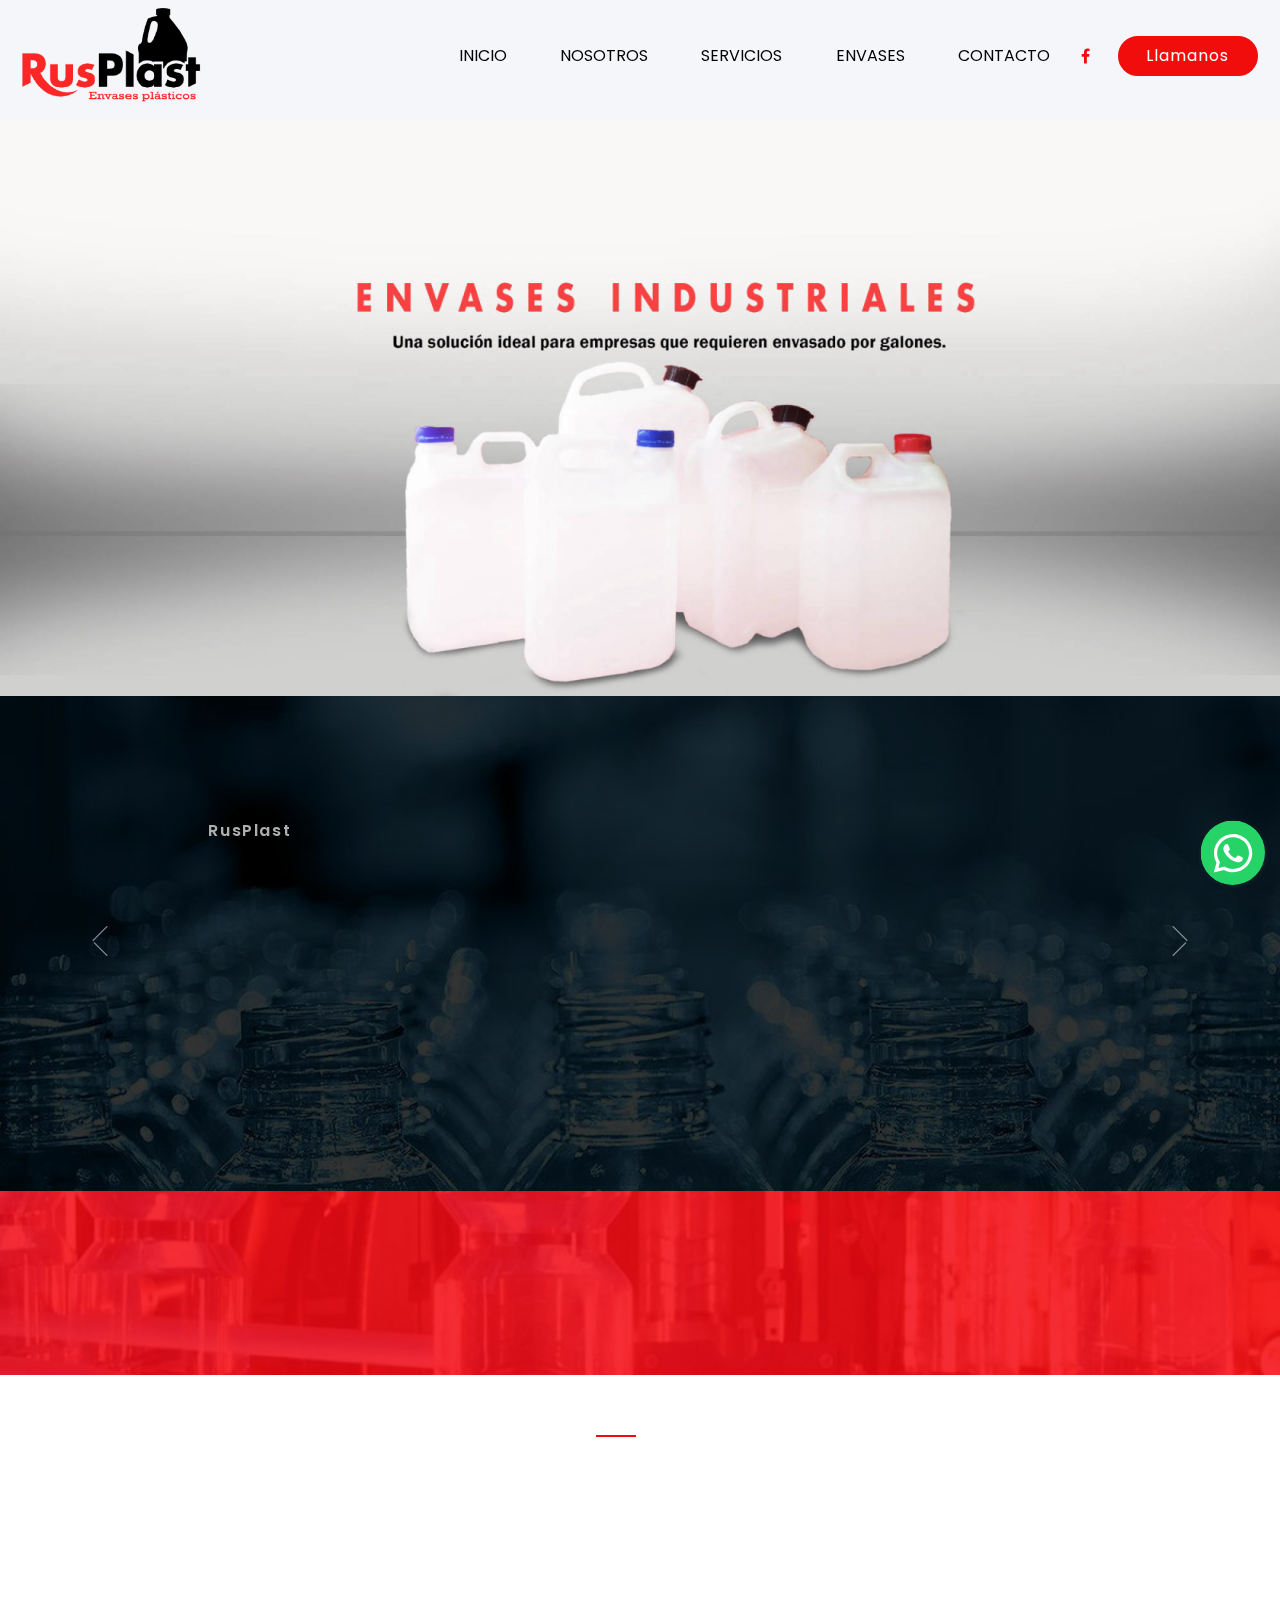
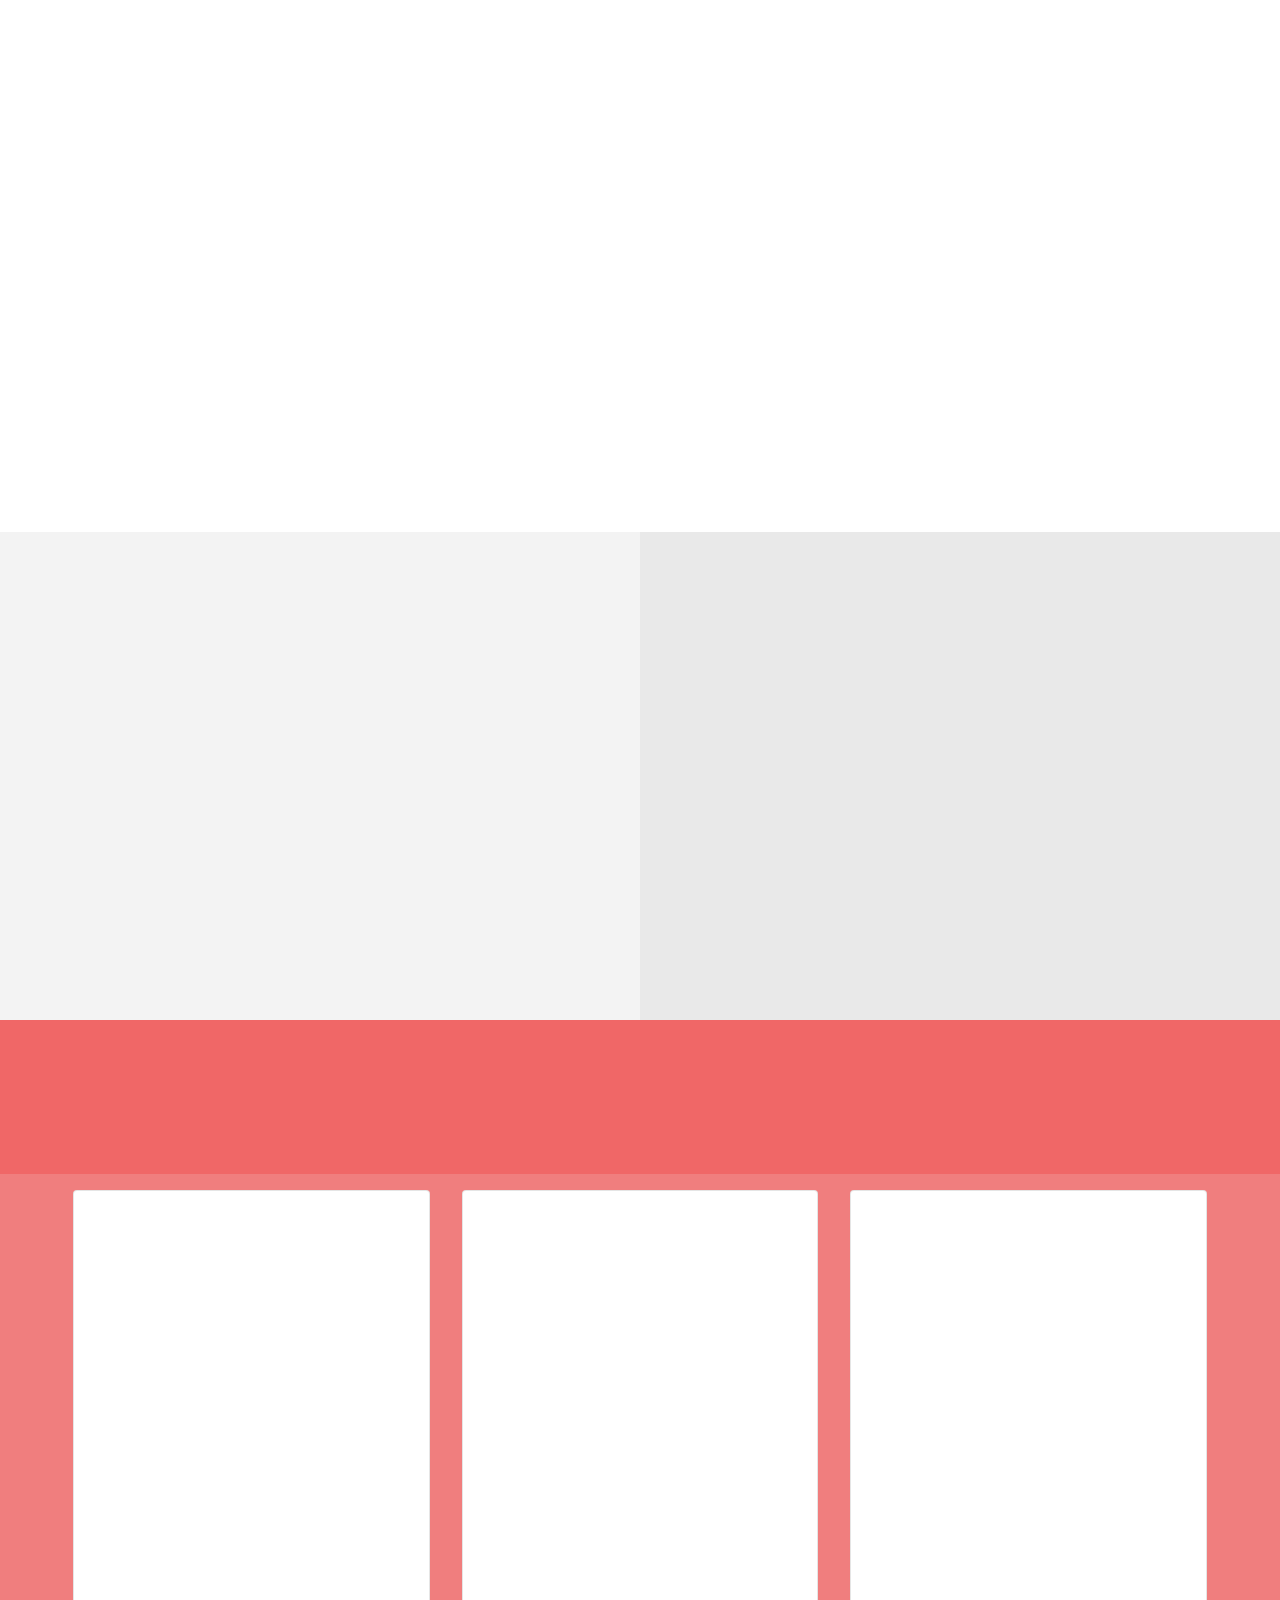
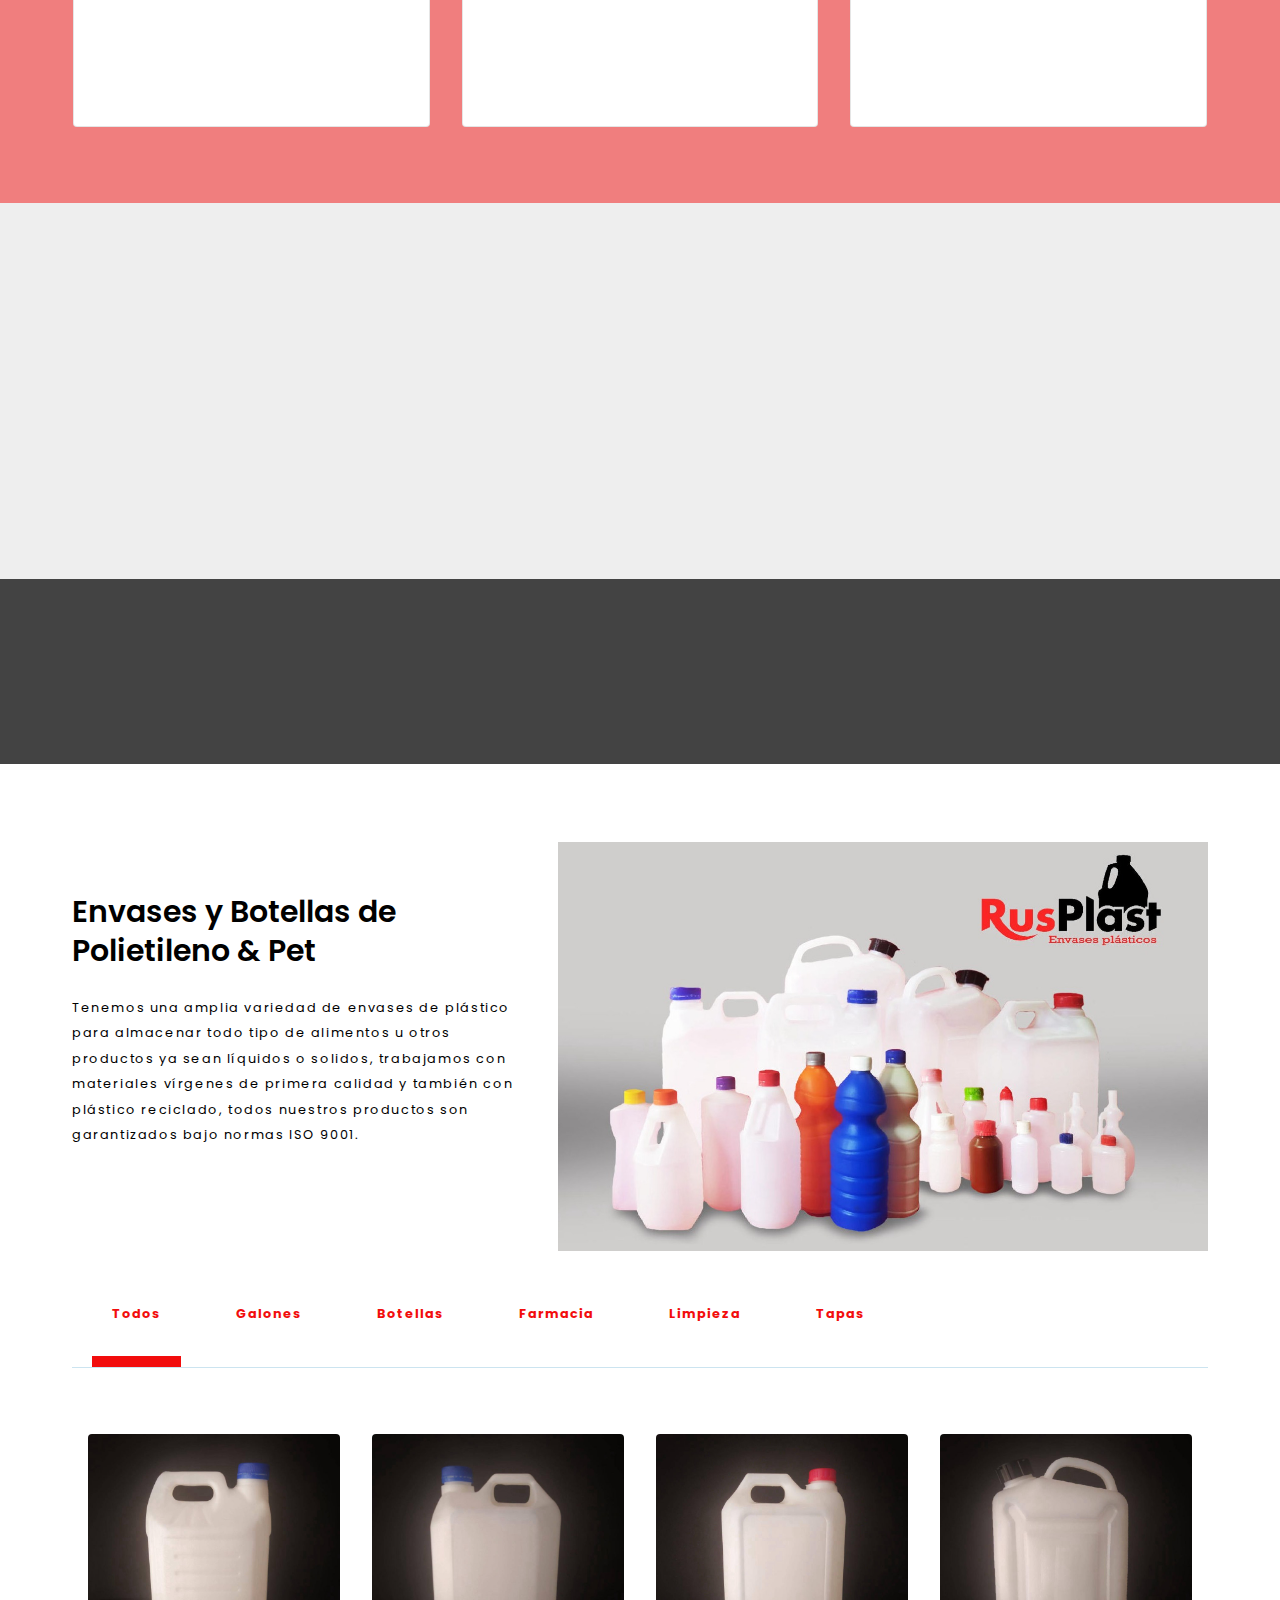
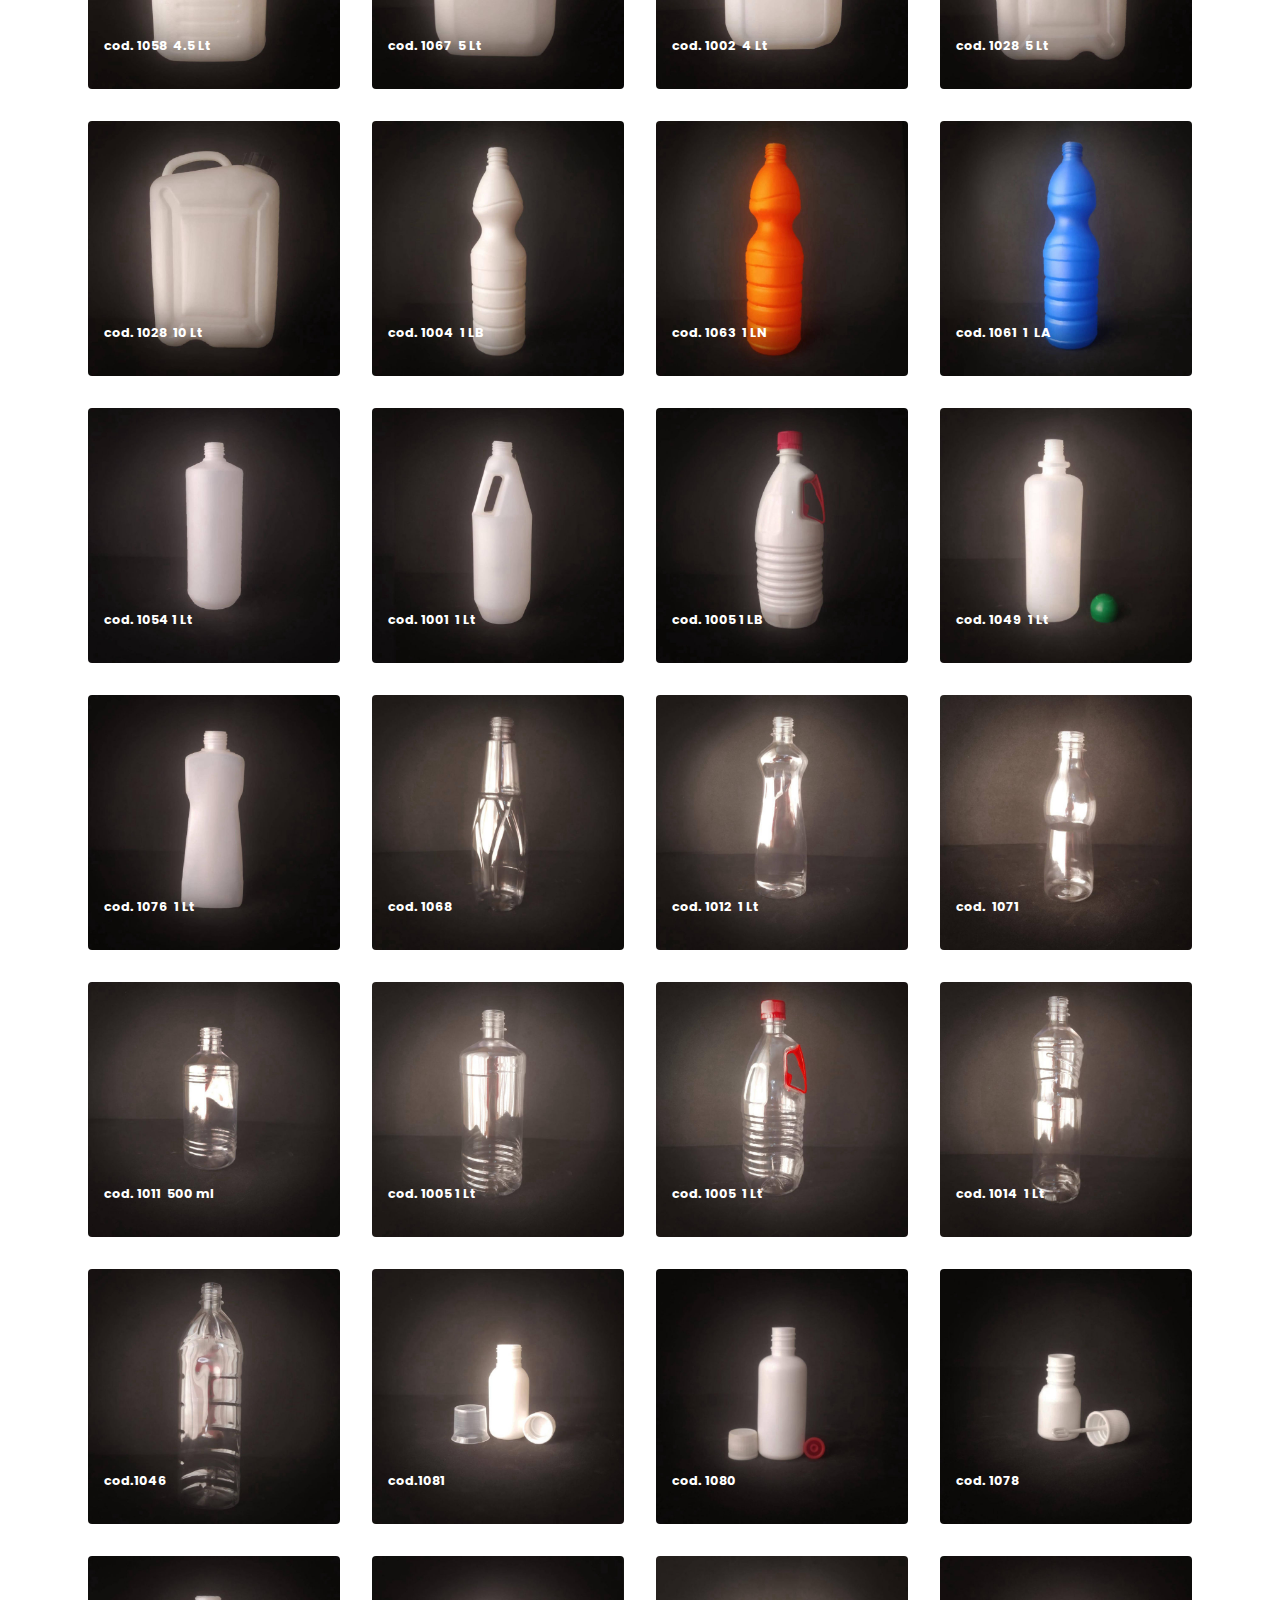
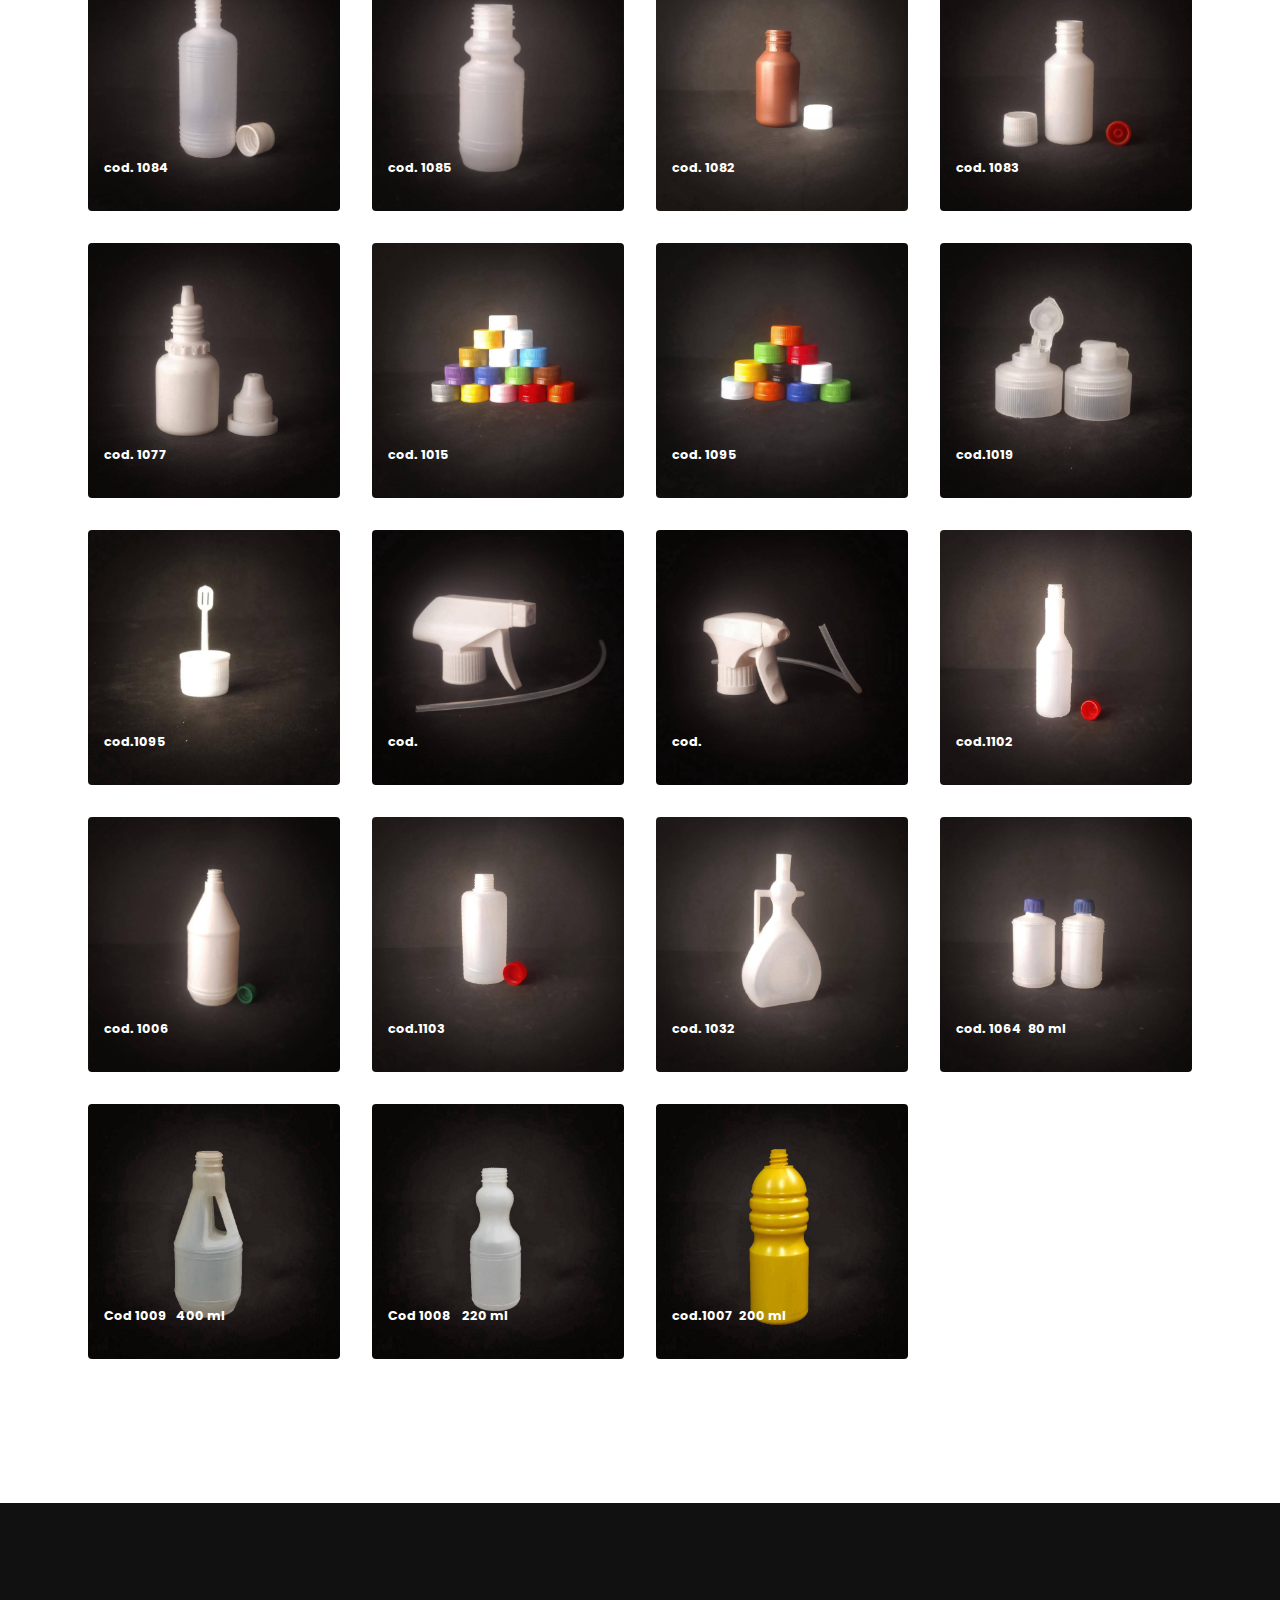
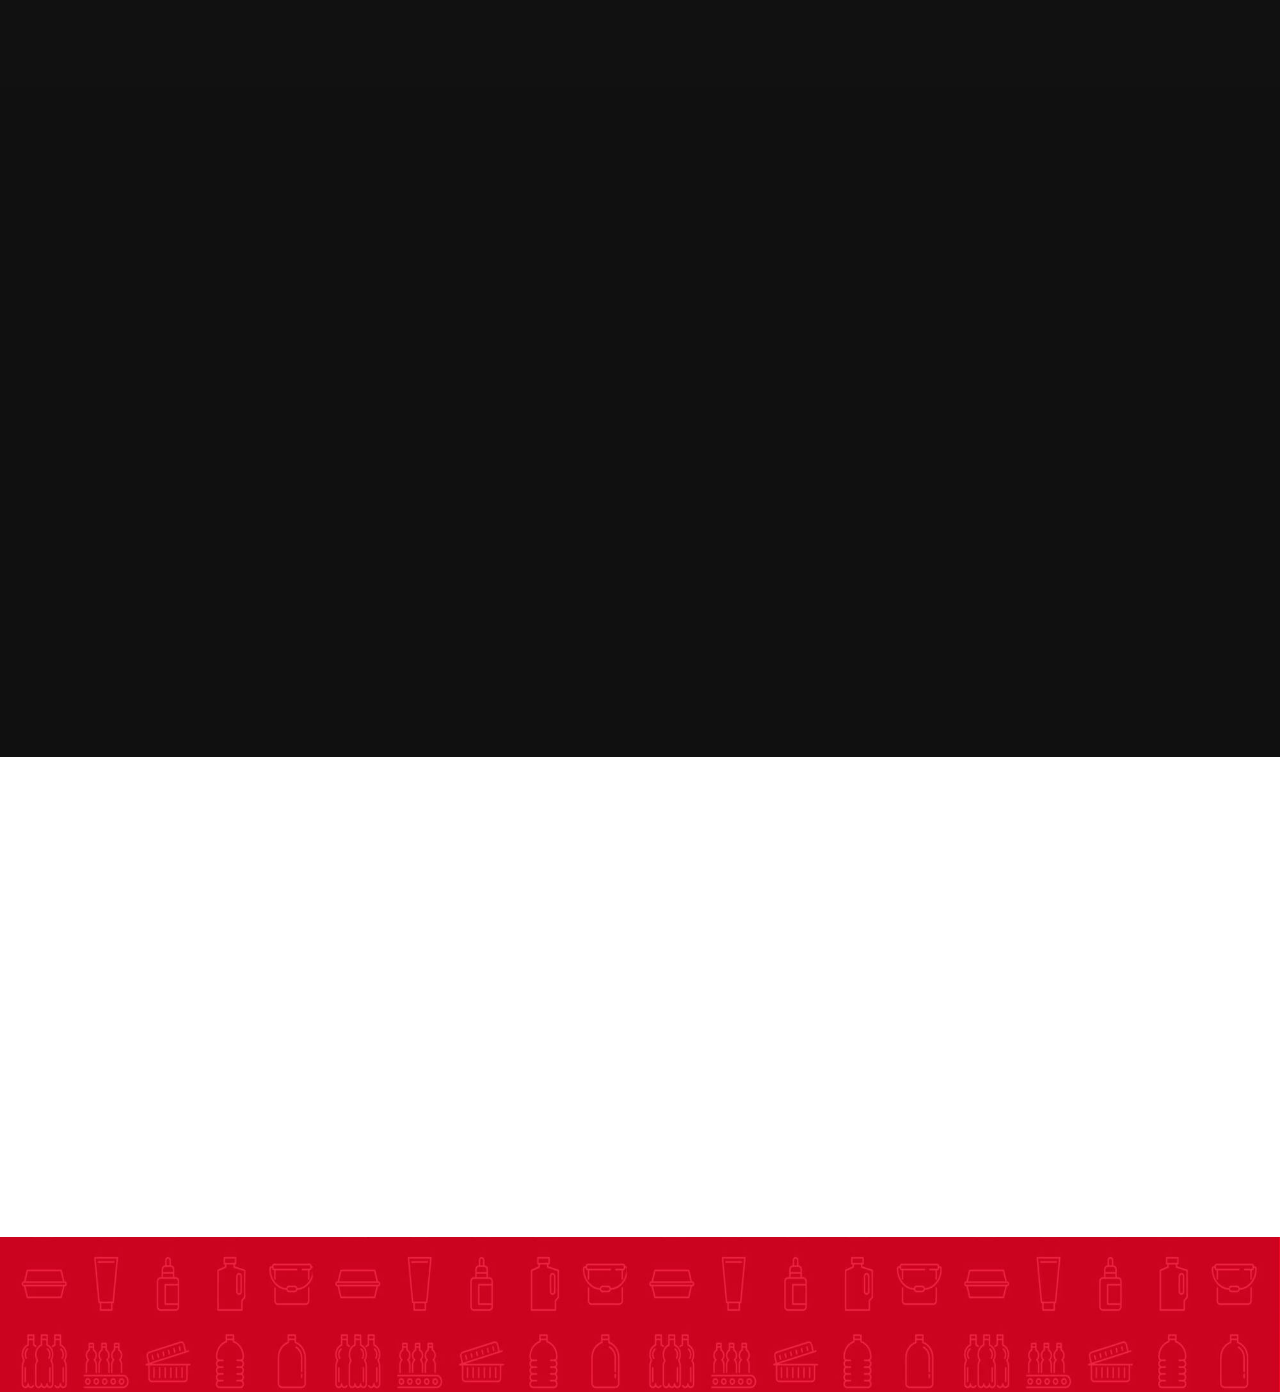
<file: index.html>
<!DOCTYPE html>
<html  >
<head>
  
  <meta charset="UTF-8">
  <meta http-equiv="X-UA-Compatible" content="IE=edge">
  
  <meta name="twitter:card" content="summary_large_image"/>
  <meta name="twitter:image:src" content="assets/images/index-meta.jpeg">
  <meta property="og:image" content="assets/images/index-meta.jpeg">
  <meta name="twitter:title" content="RusPlast I Envases Plásticos">
  <meta name="viewport" content="width=device-width, initial-scale=1, minimum-scale=1">
  <link rel="shortcut icon" href="assets/images/favicon-128x128.png" type="image/x-icon">
  <meta name="description" content="Fabrica de envases y tapas plásticas, especialistas en envases plásticos y elaboración todo tipo de envases en Polietileno & Pet, servicio de soplado e inyectado de moldes. Estamos ubicados en Santa Cruz de la Sierra, Bolivia. Teléfonos:  70961049 / 77023307 / 63518823">
  
  
  <title>RusPlast I Envases Plásticos</title>
  <link rel="stylesheet" href="assets/web/assets/mobirise-icons/mobirise-icons.css">
  <link rel="stylesheet" href="assets/FontAwesome/css/font-awesome.css">
  <link rel="stylesheet" href="assets/tether/tether.min.css">
  <link rel="stylesheet" href="assets/bootstrap/css/bootstrap.min.css">
  <link rel="stylesheet" href="assets/bootstrap/css/bootstrap-grid.min.css">
  <link rel="stylesheet" href="assets/bootstrap/css/bootstrap-reboot.min.css">
  <link rel="stylesheet" href="assets/animatecss/animate.min.css">
  <link rel="stylesheet" href="assets/chatbutton/floating-wpp.css">
  <link rel="stylesheet" href="assets/dropdown/css/style.css">
  <link rel="stylesheet" href="assets/formstyler/jquery.formstyler.css">
  <link rel="stylesheet" href="assets/formstyler/jquery.formstyler.theme.css">
  <link rel="stylesheet" href="assets/datepicker/jquery.datetimepicker.min.css">
  <link rel="stylesheet" href="assets/socicon/css/styles.css">
  <link rel="stylesheet" href="assets/theme/css/style.css">
  <link rel="stylesheet" href="assets/wowslider-init/style.css">
  <link rel="stylesheet" href="assets/gallery/style.css">
  <link rel="stylesheet" href="assets/recaptcha.css">
  <link rel="preload" href="https://fonts.googleapis.com/css?family=Poppins:100,100i,200,200i,300,300i,400,400i,500,500i,600,600i,700,700i,800,800i,900,900i&display=swap" as="style" onload="this.onload=null;this.rel='stylesheet'">
  <noscript><link rel="stylesheet" href="https://fonts.googleapis.com/css?family=Poppins:100,100i,200,200i,300,300i,400,400i,500,500i,600,600i,700,700i,800,800i,900,900i&display=swap"></noscript>
  <link rel="preload" as="style" href="assets/mobirise/css/mbr-additional.css"><link rel="stylesheet" href="assets/mobirise/css/mbr-additional.css" type="text/css">
  
  
  
  
<link rel="stylesheet" href="assets/wowslider-init/absent/style.css">
<meta name="theme-color" content="#ffffff">
<link rel="manifest" href="manifest.json">
<script src="sw-connect.js"></script>
<meta name="apple-mobile-web-app-capable" content="yes">
<link rel="apple-touch-startup-image" media="(device-width: 320px) and (device-height: 568px) and (-webkit-device-pixel-ratio: 2) and (orientation: portrait)" href="assets/images/apple-launch-640x1136.png">
<link rel="apple-touch-startup-image" media="(device-width: 375px) and (device-height: 667px) and (-webkit-device-pixel-ratio: 2) and (orientation: portrait)" href="assets/images/apple-launch-750x1334.png">
<link rel="apple-touch-startup-image" media="(device-width: 414px) and (device-height: 736px) and (-webkit-device-pixel-ratio: 3) and (orientation: portrait)" href="assets/images/apple-launch-1242x2208.png">
<link rel="apple-touch-startup-image" media="(device-width: 375px) and (device-height: 812px) and (-webkit-device-pixel-ratio: 3) and (orientation: portrait)" href="assets/images/apple-launch-1125x2436.png">
<link rel="apple-touch-startup-image" media="(device-width: 768px) and (device-height: 1024px) and (-webkit-device-pixel-ratio: 2) and (orientation: portrait)" href="assets/images/apple-launch-1536x2048.png">
<link rel="apple-touch-startup-image" media="(device-width: 834px) and (device-height: 1112px) and (-webkit-device-pixel-ratio: 2) and (orientation: portrait)" href="assets/images/apple-launch-1668x2224.png">
<link rel="apple-touch-startup-image" media="(device-width: 1024px) and (device-height: 1366px) and (-webkit-device-pixel-ratio: 2) and (orientation: portrait)" href="assets/images/apple-launch-2048x2732.png">
<meta name="apple-mobile-web-app-status-bar-style" content="default">
<meta name="apple-mobile-web-app-title" content="">
<link rel="apple-touch-icon" href="apple-touch-icon.png"></head>
<body>

<!-- Analytics -->
<meta name="google-site-verification" content="KLWKcRgUW9aJy9JkaVwK5UJz_mGqQDmZfV5AAywpZ2M" />
<!-- /Analytics -->


  <meta name="google-site-verification" content="KLWKcRgUW9aJy9JkaVwK5UJz_mGqQDmZfV5AAywpZ2M" />
  <section class="menu2 menu carm4_menu2 cid-sQrEju0lQa" once="menu" id="menu2-0">

    


    <nav class="navbar navbar-dropdown navbar-fixed-top navbar-expand-lg">
        <div class="navbar-brand">
            <span class="navbar-logo">
                <a href="#">
                    <img src="assets/images/ico2-296x148.png" alt="" style="height: 6rem;">
                </a>
            </span>
            
        </div>
        <button class="navbar-toggler" type="button" data-toggle="collapse" data-target="#navbarSupportedContent" aria-controls="navbarNavAltMarkup" aria-expanded="false" aria-label="Toggle navigation">
            <div class="hamburger">
                <span></span>
                <span></span>
                <span></span>
                <span></span>
            </div>
        </button>
        <div class="collapse navbar-collapse" id="navbarSupportedContent">
            <ul class="navbar-nav nav-dropdown" data-app-modern-menu="true"><li class="nav-item">
                    <a class="nav-link link text-black text-primary display-4" href="index.html#top">INICIO</a>
                </li><li class="nav-item"><a class="nav-link link text-black text-primary display-4" href="index.html#title3-i">NOSOTROS</a></li>
                <li class="nav-item">
                    <a class="nav-link link text-black text-primary display-4" href="index.html#title3-o">SERVICIOS</a>
                </li>
                <li class="nav-item">
                    <a class="nav-link link text-black text-primary display-4" href="index.html#title3-q">ENVASES</a>
                </li>
                
                <li class="nav-item">
                    <a class="nav-link link text-black text-primary display-4" href="index.html#title3-m">CONTACTO</a>
                </li></ul>
            <div class="icons-menu">
                <div class="soc-item">
                    <a href="https://www.facebook.com/rusplastbolivia" target="_blank">
                        <span class="mbr-iconfont fa-facebook-f fa" style="color: rgb(242, 13, 13); fill: rgb(242, 13, 13);"></span>
                    </a>
                </div>
                
                
                
                
                
            </div>
            <div class="navbar-buttons mbr-section-btn"><a class="btn btn-sm btn-danger display-4" href="tel:+59170961049">Llamanos</a></div>
        </div>
    </nav>
</section>

<section class="title3 kidsm4_title3 cid-sQyyrT7LEK" id="title3-t">

	

	

	<div class="container">
		<div class="row justify-content-md-center">
			<div class="title col-sm-12 col-md-10 col-lg-7 align-center">
				
				
			</div>
		</div>
	</div>
</section>

<section class="mbr-wowslider-container mbr-section mbr-section__container carousel slide mbr-wowslider-container--absent mbr-section-nopadding" data-ride="carousel" data-keyboard="false" data-wrap="true" data-interval="false" id="wowslider-2" data-rv-view="3" style="background-color: rgb(245, 245, 245);">
    <div class="mbr-wowslider">
        <div class="ws_images">
            <ul>
                <li>
                    
                    <img src="assets/images/1-1600x720.jpg" alt="title 1" title="title 1"> text 1
                </li><li>
                    
                    <img src="assets/images/2ok-1600x720.jpg" alt="title 3" title="title 3"> text 3
                </li><li>
                    
                    <img src="assets/images/3ok-2000x900.jpg" alt="title 3" title="title 3"> text 3
                </li>
            </ul>
        </div>
        <div class="ws_bullets">
            <div>
                <a href="#" title="">
                    <span><img alt="slide1" src="assets/images/1-85x48.png"></span>
                </a><a href="#" title="">
                    <span><img alt="slide1" src="assets/images/2ok-85x48.png"></span>
                </a><a href="#" title="">
                    <span><img alt="slide1" src="assets/images/2ok-85x48.png"></span>
                </a>
            </div>
        </div>
        <div class="ws_shadow"></div>
        <div class="mbr-wowslider-options">
            <div class="params" data-anim-type="basic_linear" data-theme="absent" data-autoplay="true" data-paddingtop="0" data-paddingbottom="0" data-fullscreen="true" data-showbullets="false" data-timeout="2" data-duration="2" data-height="720" data-width="1600" data-responsive="1" data-showcaptions="false" data-captionseffect="slide" data-hidecontrols="false"></div>
        </div>
</div></section>

<section class="carousel slide testimonials-slider slider01 carm4_slider1 cid-sQrEnkgwBb" data-interval="false" id="slider1-1">

    

    <div class="mbr-overlay" style="opacity: 0.8; background-color: rgb(0, 0, 0);">
    </div>

    <div class="text-left container">
        <div class="carousel slide pt-3" role="listbox" data-pause="true" data-keyboard="false" data-ride="carousel" data-interval="5000">
            <div class="carousel-inner">
                

                
                
                
            <div class="carousel-item">
                    <div class="container">
                        <div class="col-md-10 col-12 offset-0 offset-md-1">
                            <h3 class="mbr-section-subtitle mbr-white mbr-bold mbr-fonts-style display-4">
                                RusPlast</h3>
                            <h1 class="mbr-section-title mbr-bold mbr-white mbr-fonts-style display-2">¿Porqué elegirnos?</h1>
                            <p class="mbr-text mbr-white mbr-regular mbr-white mbr-fonts-style display-4">Contamos con una amplia gama de productos genéricos como botellas plásticas, botellas plásticas en PET, tapas plásticas, envases plásticos y muchos más. Sin embargo contamos con un servicio de productos personalizados, de acuerdo a tus necesidades de mercado realizamos un molde metálico con el diseño de tu elección y se procede a la fabricación de tu envase plástico personalizado.</p>
                            
                        </div>
                    </div>
                </div><div class="carousel-item">
                    <div class="container">
                        <div class="col-md-10 col-12 offset-0 offset-md-1">
                            <h3 class="mbr-section-subtitle mbr-white mbr-bold mbr-fonts-style display-4">RusPlast</h3>
                            <h1 class="mbr-section-title mbr-bold mbr-white mbr-fonts-style display-2">Tecnología de Última Generación</h1>
                            <p class="mbr-text mbr-white mbr-regular mbr-white mbr-fonts-style display-4">RusPlast cuenta con un sistema para el desarrollo de productos que garantizan a nuestros clientes soluciones rápidas en envases de vanguardia para el exigente mercado incorporando constantemente nuevas tecnologías que son aplicadas cada año en nuestra empresa.. </p>
                            
                        </div>
                    </div>
                </div><div class="carousel-item">
                    <div class="container">
                        <div class="col-md-10 col-12 offset-0 offset-md-1">
                            <h3 class="mbr-section-subtitle mbr-white mbr-bold mbr-fonts-style display-4">RusPlast</h3>
                            <h1 class="mbr-section-title mbr-bold mbr-white mbr-fonts-style display-2">Diseñamos y Fabricamos Envases</h1>
                            <p class="mbr-text mbr-white mbr-regular mbr-white mbr-fonts-style display-4">Gracias a nuestra experiencia de más de 15 años dedicada al diseño, desarrollo y fabricación de envases de PET y PEAD. somos especialistas en la personalización de proyectos para diferentes industrias, alimentos, lácteos, farmacéutica, agroquímicos, desinfectantes, limpieza, utilitarios, etc.  </p>
                            
                        </div>
                    </div>
                </div></div>
            <div class="carousel-controls">
                <a class="carousel-control-prev" role="button" data-slide="prev">
                    <span aria-hidden="true" class="mbri-arrow-prev mbr-iconfont"></span>
                    <span class="sr-only">Previous</span>
                </a>

                <a class="carousel-control-next" role="button" data-slide="next">
                    <span aria-hidden="true" class="mbri-arrow-next mbr-iconfont"></span>
                    <span class="sr-only">Next</span>
                </a>
            </div>

        </div>
        <div class="carousel-indicators">
            <li data-slide-to="0" class="active"></li>
            <li data-slide-to="1"></li>
            <li data-slide-to="2"></li>
            
            
            
            
            
            
            
        </div>
    </div>

</section>

<section class="title3 kidsm4_title3 cid-sQsCRI8YI8 mbr-parallax-background" id="title3-i">

	

	<div class="mbr-overlay" style="opacity: 0.6; background-color: rgb(242, 13, 13);"></div>

	<div class="container">
		<div class="row justify-content-md-center">
			<div class="title col-sm-12 col-md-10 col-lg-7 align-center">
				<h2 class="mbr-section-title align-center mbr-fonts-style display-1"><strong>
					Nosotros</strong></h2>
				
			</div>
		</div>
	</div>
</section>

<section class="content1 vertical-line studiom4_content1 cid-sQs5GcEPL4" id="content1-a">

    

    

    <div class="container">
        <div class="row">

            <div class="col-md-12 col-lg-5">
                <div class="mbr-figure">
                    <img src="assets/images/11-886x1152.jpg" alt="">
                </div>
            </div>
            <div class="col-md-12 col-lg-7 left-block">
                <div class="media-content">
                    <div class="line line-title"></div>
                    <h2 class="mbr-section-title align-left mbr-bold mbr-black mbr-fonts-style display-2">RUSPLAST</h2>
                    <h3 class="mbr-section-subtitle mbr-section-subtitle-1 mbr-bold align-left mbr-fonts-style display-7">Fábrica de envases</h3>
                    <div class="mbr-section-text">
                        <p class="mbr-text align-left mbr-fonts-style display-7">Somos una empresa Boliviana dedicada a la producción en serie de productos plásticos&nbsp; para el envasado de productos industriales, cuenta con años de experiencia en el rubro ya que fue fundada en 1994, basándose siempre en los valores fundamentales que son: el respeto, liderazgo, innovación, puntualidad, compañerismo y solidaridad mutua, pero sobre todo mostrando siempre una amplia variedad de productos de calidad a un precio accesible al mercado nacional.</p>
                    </div>
                    <h3 class="mbr-section-subtitle mbr-section-subtitle-2 mbr-bold align-left mbr-black mbr-fonts-style display-7">NUESTROS PRODUCTOS SON 100% GARANTIZADOS</h3>
                    
                </div>
            </div>
        </div>
    </div>
</section>

<section data-bs-version="5.1" class="features9 cid-sQsOp9HZGo" id="features9-n">
    

    

    <div class="container-fluid">
        <div class="row">
            <div class="col-12 col-md-6 paddings">
                <h3 class="title mbr-fonts-style align-center display-2">Misión</h3>
                <h3 class="subtitle mbr-fonts-style align-center display-7">RusPlast es una empresa creada para satisfacer las necesidades y expectativas de sus clientes y cuyo objetivo es darle un valor agregado a sus productos con costos competitivos , afianzando el cumplimiento de calidad requerida, mediante un trabajo de mejora continua en la empresa y su personal.</h3>
            </div>
            <div class="col-12 col-md-6 paddings color">
                <h3 class="mbr-section-title mbr-fonts-style align-center display-2">Visión</h3>
                <h3 class="mbr-section-subtitle mbr-fonts-style align-center display-7"><div>Ser la mejor opción en material plástico en un mercado competitivo comprometiéndonos&nbsp; con nuestros clientes y proveedores y con todo el personal que esta involucrado en el proceso.</div></h3>
            </div>
        </div>
    </div>
</section>

<section class="title3 kidsm4_title3 cid-sQsPFrlgM2 mbr-parallax-background" id="title3-o">

	

	<div class="mbr-overlay" style="opacity: 0.6; background-color: rgb(242, 13, 13);"></div>

	<div class="container">
		<div class="row justify-content-md-center">
			<div class="title col-sm-12 col-md-10 col-lg-7 align-center">
				<h2 class="mbr-section-title align-center mbr-fonts-style display-1"><strong>
					Servicios</strong></h2>
				
			</div>
		</div>
	</div>
</section>

<section class="features6 cid-sQtnjxnxmL mbr-parallax-background" id="features06-p">

    

    <div class="mbr-overlay" style="opacity: 0.5; background-color: rgb(242, 13, 13);">
    </div>
    <div class="container">
        <div class="row">
            

            <div class="card p-3 col-12 col-md-6 col-lg-4">
                <div class="card-wrapper">

                    <div class="img-wrapper">
                        <img src="assets/images/333-709x472.jpg" alt="">
                    </div>
                    <div class="card-box align-left">
                        <h4 class="card-title align-left mbr-semibold mbr-black mbr-fonts-style display-4"><strong>Sopladora en Pet</strong></h4>
                        <p class="mbr-text pb-2 mbr-fonts-style display-7">
                            La resina plástica de grado farmacéutico se extruye en forma de parison a través de un dado circular dentro de un molde y el tubo se corta por la parte superior similar a Extrusión Soplado.</p>
                        <div class="link-wrap">
                            

                        </div>
                    </div>

                </div>
            </div>

            <div class="card p-3 col-12 col-md-6 col-lg-4">
                <div class="card-wrapper">

                    <div class="img-wrapper">
                        <img src="assets/images/bestardove-1-670x445.png" alt="">
                    </div>
                    <div class="card-box align-left">
                        <h4 class="card-title align-left mbr-semibold mbr-black mbr-fonts-style display-4"><strong>Sopladora en Polietileno</strong></h4>
                        <p class="mbr-text pb-2 mbr-fonts-style display-7">
                            El moldeo por soplado es un proceso de fabricación para moldear piezas huecas de pared delgada y uniforme.</p>

                        <div class="link-wrap">
                            

                        </div>
                    </div>

                </div>
            </div>



            <div class="card p-3 col-12 col-md-6 col-lg-4">
                <div class="card-wrapper">

                    <div class="img-wrapper">
                        <img src="assets/images/la-industria-europea-del-moldeo-por-inyeccion-se-recupera-gr-709x473.jpg" alt="">
                    </div>
                    <div class="card-box align-left">
                        <h4 class="card-title align-left mbr-semibold mbr-black mbr-fonts-style display-4">
                            <strong>Inyección</strong></h4>
                        <p class="mbr-text pb-2 mbr-fonts-style display-7">
                            Es un proceso industrial adecuado para piezas de gran consumo. La materia prima se puede transformar en un producto acabado en un solo paso se pueden obtener piezas de variado peso y con geometrías complicadas. </p>

                        <div class="link-wrap">
                            

                        </div>
                    </div>

                </div>
            </div>



            


        </div>
    </div>
</section>

<section class="header3 voyagem4_header3 cid-sQs4UVtvK0 mbr-parallax-background" id="header3-7">

	

	

	<div class="container">
		<div class="row justify-content-center">
			<div class="col-lg-6 col-12 align-center">
				<h1 class="mbr-section-title figure mbr-light mbr-fonts-style display-5">&nbsp;RUSPLAST ES UNA<br>EMPRESA BOLIVIANA AMIGABLE CON&nbsp; <strong>EL</strong>&nbsp;<strong>MEDIOAMBIENTE!</strong>
				</h1>
				
			</div>
		</div>
	</div>
</section>

<section class="title3 kidsm4_title3 cid-sQtp4U3TgL mbr-parallax-background" id="title3-q">

	

	<div class="mbr-overlay" style="opacity: 0.8; background-color: rgb(24, 24, 24);"></div>

	<div class="container">
		<div class="row justify-content-md-center">
			<div class="title col-sm-12 col-md-10 col-lg-7 align-center">
				<h2 class="mbr-section-title align-center mbr-fonts-style display-1"><strong>Envases</strong></h2>
				
			</div>
		</div>
	</div>
</section>

<section class="mbr-gallery mbr-slider-carousel extGallery gallery1 voyagem4_gallery1 cid-sQtpJO4fjJ" id="gallery1-s">

	

	<div class="container">
		<div class="row">
			<div class="col-12 col-lg-5">
				<h3 class="mbr-section-title mbr-fonts-style display-5"><strong>Envases y Botellas de Polietileno &amp; Pet</strong></h3>
				<h4 class="mbr-section-subtitle mbr-fonts-style display-7">Tenemos una amplia variedad de envases de plástico para almacenar todo tipo de alimentos u otros productos ya sean líquidos o solidos, trabajamos con materiales vírgenes de primera calidad y también con plástico reciclado, todos nuestros productos son garantizados bajo normas ISO 9001.<br></h4>
			</div>
			<div class="col-lg-7 col-12">
				<div class="image">
					<img src="assets/images/envases-1300x1000.jpeg" alt="" title="">
				</div>
			</div>
		</div>
	</div>
	<div class="gallery__wrap container">
		<div><!-- Filter --><div class="mbr-gallery-filter container gallery-filter-active"><ul buttons="0"><li class="mbr-gallery-filter-all active"><a class="btn btn-md btn-primary-outline display-7" href="">Todos</a></li></ul></div><!-- Gallery --><div class="mbr-gallery-row"><div class="mbr-gallery-layout-default"><div><div><div class="mbr-gallery-item mbr-gallery-item--p2" data-video-url="false" data-tags="Galones"><div href="#lb-gallery1-s" data-slide-to="0" data-bs-slide-to="0" data-toggle="modal" data-bs-toggle="modal"><img src="assets/images/45-1181x1181-800x800.jpg" alt="" title=""><span class="icon-focus"></span><span class="mbr-gallery-title mbr-fonts-style display-7">cod. 1058&nbsp; 4.5 Lt</span></div></div><div class="mbr-gallery-item mbr-gallery-item--p2" data-video-url="false" data-tags="Galones"><div href="#lb-gallery1-s" data-slide-to="1" data-bs-slide-to="1" data-toggle="modal" data-bs-toggle="modal"><img src="assets/images/44-1181x1181-800x800.jpg" alt="" title=""><span class="icon-focus"></span><span class="mbr-gallery-title mbr-fonts-style display-7">cod. 1067&nbsp; 5 Lt</span></div></div><div class="mbr-gallery-item mbr-gallery-item--p2" data-video-url="false" data-tags="Galones"><div href="#lb-gallery1-s" data-slide-to="2" data-bs-slide-to="2" data-toggle="modal" data-bs-toggle="modal"><img src="assets/images/43-1181x1181-800x800.jpg" alt="" title=""><span class="icon-focus"></span><span class="mbr-gallery-title mbr-fonts-style display-7">cod. 1002&nbsp; 4 Lt</span></div></div><div class="mbr-gallery-item mbr-gallery-item--p2" data-video-url="false" data-tags="Galones"><div href="#lb-gallery1-s" data-slide-to="3" data-bs-slide-to="3" data-toggle="modal" data-bs-toggle="modal"><img src="assets/images/42-1181x1181-800x800.jpg" alt="" title=""><span class="icon-focus"></span><span class="mbr-gallery-title mbr-fonts-style display-7">cod. 1028&nbsp; 5 Lt</span></div></div><div class="mbr-gallery-item mbr-gallery-item--p2" data-video-url="false" data-tags="Galones"><div href="#lb-gallery1-s" data-slide-to="4" data-bs-slide-to="4" data-toggle="modal" data-bs-toggle="modal"><img src="assets/images/41-1181x1181-800x800.jpg" alt="" title=""><span class="icon-focus"></span><span class="mbr-gallery-title mbr-fonts-style display-7">cod. 1028&nbsp; 10 Lt</span></div></div><div class="mbr-gallery-item mbr-gallery-item--p2" data-video-url="false" data-tags="Botellas"><div href="#lb-gallery1-s" data-slide-to="5" data-bs-slide-to="5" data-toggle="modal" data-bs-toggle="modal"><img src="assets/images/40-1181x1181-800x800.jpg" alt="" title=""><span class="icon-focus"></span><span class="mbr-gallery-title mbr-fonts-style display-7">cod. 1004&nbsp; 1 LB</span></div></div><div class="mbr-gallery-item mbr-gallery-item--p2" data-video-url="false" data-tags="Botellas"><div href="#lb-gallery1-s" data-slide-to="6" data-bs-slide-to="6" data-toggle="modal" data-bs-toggle="modal"><img src="assets/images/39-1181x1181-800x800.jpg" alt="" title=""><span class="icon-focus"></span><span class="mbr-gallery-title mbr-fonts-style display-7">cod. 1063&nbsp; 1 LN</span></div></div><div class="mbr-gallery-item mbr-gallery-item--p2" data-video-url="false" data-tags="Botellas"><div href="#lb-gallery1-s" data-slide-to="7" data-bs-slide-to="7" data-toggle="modal" data-bs-toggle="modal"><img src="assets/images/38-1181x1181-800x800.jpg" alt="" title=""><span class="icon-focus"></span><span class="mbr-gallery-title mbr-fonts-style display-7">cod. 1061&nbsp; 1&nbsp; LA</span></div></div><div class="mbr-gallery-item mbr-gallery-item--p2" data-video-url="false" data-tags="Botellas"><div href="#lb-gallery1-s" data-slide-to="8" data-bs-slide-to="8" data-toggle="modal" data-bs-toggle="modal"><img src="assets/images/37-1181x1181-800x800.jpg" alt="" title=""><span class="icon-focus"></span><span class="mbr-gallery-title mbr-fonts-style display-7">cod. 1054 1 Lt&nbsp;</span></div></div><div class="mbr-gallery-item mbr-gallery-item--p2" data-video-url="false" data-tags="Farmacia"><div href="#lb-gallery1-s" data-slide-to="9" data-bs-slide-to="9" data-toggle="modal" data-bs-toggle="modal"><img src="assets/images/36-1181x1181-800x800.jpg" alt="" title=""><span class="icon-focus"></span><span class="mbr-gallery-title mbr-fonts-style display-7">cod. 1001&nbsp; 1 Lt</span></div></div><div class="mbr-gallery-item mbr-gallery-item--p2" data-video-url="false" data-tags="Farmacia"><div href="#lb-gallery1-s" data-slide-to="10" data-bs-slide-to="10" data-toggle="modal" data-bs-toggle="modal"><img src="assets/images/35-1181x1181-800x800.jpg" alt="" title=""><span class="icon-focus"></span><span class="mbr-gallery-title mbr-fonts-style display-7">cod. 1005 1 LB</span></div></div><div class="mbr-gallery-item mbr-gallery-item--p2" data-video-url="false" data-tags="Farmacia"><div href="#lb-gallery1-s" data-slide-to="11" data-bs-slide-to="11" data-toggle="modal" data-bs-toggle="modal"><img src="assets/images/34-1181x1181-800x800.jpg" alt="" title=""><span class="icon-focus"></span><span class="mbr-gallery-title mbr-fonts-style display-7">cod. 1049&nbsp; 1 Lt</span></div></div><div class="mbr-gallery-item mbr-gallery-item--p2" data-video-url="false" data-tags="Farmacia"><div href="#lb-gallery1-s" data-slide-to="12" data-bs-slide-to="12" data-toggle="modal" data-bs-toggle="modal"><img src="assets/images/33-1181x1181-800x800.jpg" alt="" title=""><span class="icon-focus"></span><span class="mbr-gallery-title mbr-fonts-style display-7">cod. 1076&nbsp; 1 Lt</span></div></div><div class="mbr-gallery-item mbr-gallery-item--p2" data-video-url="false" data-tags="Botellas"><div href="#lb-gallery1-s" data-slide-to="13" data-bs-slide-to="13" data-toggle="modal" data-bs-toggle="modal"><img src="assets/images/32-1181x1181-800x800.jpg" alt="" title=""><span class="icon-focus"></span><span class="mbr-gallery-title mbr-fonts-style display-7">cod. 1068</span></div></div><div class="mbr-gallery-item mbr-gallery-item--p2" data-video-url="false" data-tags="Limpieza"><div href="#lb-gallery1-s" data-slide-to="14" data-bs-slide-to="14" data-toggle="modal" data-bs-toggle="modal"><img src="assets/images/31-1181x1181-800x800.jpg" alt="" title=""><span class="icon-focus"></span><span class="mbr-gallery-title mbr-fonts-style display-7">cod. 1012&nbsp; 1 Lt</span></div></div><div class="mbr-gallery-item mbr-gallery-item--p2" data-video-url="false" data-tags="Botellas"><div href="#lb-gallery1-s" data-slide-to="15" data-bs-slide-to="15" data-toggle="modal" data-bs-toggle="modal"><img src="assets/images/30-1181x1181-800x800.jpg" alt="" title=""><span class="icon-focus"></span><span class="mbr-gallery-title mbr-fonts-style display-7">cod.&nbsp; 1071</span></div></div><div class="mbr-gallery-item mbr-gallery-item--p2" data-video-url="false" data-tags="Botellas"><div href="#lb-gallery1-s" data-slide-to="16" data-bs-slide-to="16" data-toggle="modal" data-bs-toggle="modal"><img src="assets/images/29-1181x1181-800x800.jpg" alt="" title=""><span class="icon-focus"></span><span class="mbr-gallery-title mbr-fonts-style display-7">cod. 1011&nbsp; 500 ml</span></div></div><div class="mbr-gallery-item mbr-gallery-item--p2" data-video-url="false" data-tags="Botellas"><div href="#lb-gallery1-s" data-slide-to="17" data-bs-slide-to="17" data-toggle="modal" data-bs-toggle="modal"><img src="assets/images/28-1181x1181-800x800.jpg" alt="" title=""><span class="icon-focus"></span><span class="mbr-gallery-title mbr-fonts-style display-7">cod. 1005 1 Lt</span></div></div><div class="mbr-gallery-item mbr-gallery-item--p2" data-video-url="false" data-tags="Farmacia"><div href="#lb-gallery1-s" data-slide-to="18" data-bs-slide-to="18" data-toggle="modal" data-bs-toggle="modal"><img src="assets/images/27-1181x1181-800x800.jpg" alt="" title=""><span class="icon-focus"></span><span class="mbr-gallery-title mbr-fonts-style display-7">cod. 1005&nbsp; 1 Lt</span></div></div><div class="mbr-gallery-item mbr-gallery-item--p2" data-video-url="false" data-tags="Limpieza"><div href="#lb-gallery1-s" data-slide-to="19" data-bs-slide-to="19" data-toggle="modal" data-bs-toggle="modal"><img src="assets/images/26-1181x1181-800x800.jpg" alt="" title=""><span class="icon-focus"></span><span class="mbr-gallery-title mbr-fonts-style display-7">cod. 1014&nbsp; 1 Lt</span></div></div><div class="mbr-gallery-item mbr-gallery-item--p2" data-video-url="false" data-tags="Limpieza"><div href="#lb-gallery1-s" data-slide-to="20" data-bs-slide-to="20" data-toggle="modal" data-bs-toggle="modal"><img src="assets/images/25-1181x1181-800x800.jpg" alt="" title=""><span class="icon-focus"></span><span class="mbr-gallery-title mbr-fonts-style display-7">cod.1046&nbsp;</span></div></div><div class="mbr-gallery-item mbr-gallery-item--p2" data-video-url="false" data-tags="Farmacia"><div href="#lb-gallery1-s" data-slide-to="21" data-bs-slide-to="21" data-toggle="modal" data-bs-toggle="modal"><img src="assets/images/14-1181x1181-800x800.jpg" alt="" title=""><span class="icon-focus"></span><span class="mbr-gallery-title mbr-fonts-style display-7">cod.1081&nbsp;</span></div></div><div class="mbr-gallery-item mbr-gallery-item--p2" data-video-url="false" data-tags="Farmacia"><div href="#lb-gallery1-s" data-slide-to="22" data-bs-slide-to="22" data-toggle="modal" data-bs-toggle="modal"><img src="assets/images/13-1181x1181-800x800.jpg" alt="" title=""><span class="icon-focus"></span><span class="mbr-gallery-title mbr-fonts-style display-7">cod. 1080</span></div></div><div class="mbr-gallery-item mbr-gallery-item--p2" data-video-url="false" data-tags="Farmacia"><div href="#lb-gallery1-s" data-slide-to="23" data-bs-slide-to="23" data-toggle="modal" data-bs-toggle="modal"><img src="assets/images/12-1181x1181-800x800.jpg" alt="" title=""><span class="icon-focus"></span><span class="mbr-gallery-title mbr-fonts-style display-7">cod. 1078</span></div></div><div class="mbr-gallery-item mbr-gallery-item--p2" data-video-url="false" data-tags="Farmacia"><div href="#lb-gallery1-s" data-slide-to="24" data-bs-slide-to="24" data-toggle="modal" data-bs-toggle="modal"><img src="assets/images/11-1181x1181-800x800.jpg" alt="" title=""><span class="icon-focus"></span><span class="mbr-gallery-title mbr-fonts-style display-7">cod. 1084</span></div></div><div class="mbr-gallery-item mbr-gallery-item--p2" data-video-url="false" data-tags="Farmacia"><div href="#lb-gallery1-s" data-slide-to="25" data-bs-slide-to="25" data-toggle="modal" data-bs-toggle="modal"><img src="assets/images/10-1181x1181-800x800.jpg" alt="" title=""><span class="icon-focus"></span><span class="mbr-gallery-title mbr-fonts-style display-7">cod. 1085</span></div></div><div class="mbr-gallery-item mbr-gallery-item--p2" data-video-url="false" data-tags="Farmacia"><div href="#lb-gallery1-s" data-slide-to="26" data-bs-slide-to="26" data-toggle="modal" data-bs-toggle="modal"><img src="assets/images/9-1181x1181-800x800.jpg" alt="" title=""><span class="icon-focus"></span><span class="mbr-gallery-title mbr-fonts-style display-7">cod. 1082</span></div></div><div class="mbr-gallery-item mbr-gallery-item--p2" data-video-url="false" data-tags="Farmacia"><div href="#lb-gallery1-s" data-slide-to="27" data-bs-slide-to="27" data-toggle="modal" data-bs-toggle="modal"><img src="assets/images/8-1181x1181-800x800.jpg" alt="" title=""><span class="icon-focus"></span><span class="mbr-gallery-title mbr-fonts-style display-7">cod. 1083</span></div></div><div class="mbr-gallery-item mbr-gallery-item--p2" data-video-url="false" data-tags="Farmacia"><div href="#lb-gallery1-s" data-slide-to="28" data-bs-slide-to="28" data-toggle="modal" data-bs-toggle="modal"><img src="assets/images/7-1181x1181-800x800.jpg" alt="" title=""><span class="icon-focus"></span><span class="mbr-gallery-title mbr-fonts-style display-7">cod. 1077</span></div></div><div class="mbr-gallery-item mbr-gallery-item--p2" data-video-url="false" data-tags="Tapas"><div href="#lb-gallery1-s" data-slide-to="29" data-bs-slide-to="29" data-toggle="modal" data-bs-toggle="modal"><img src="assets/images/6-1181x1181-800x800.jpg" alt="" title=""><span class="icon-focus"></span><span class="mbr-gallery-title mbr-fonts-style display-7">cod. 1015</span></div></div><div class="mbr-gallery-item mbr-gallery-item--p2" data-video-url="false" data-tags="Tapas"><div href="#lb-gallery1-s" data-slide-to="30" data-bs-slide-to="30" data-toggle="modal" data-bs-toggle="modal"><img src="assets/images/5-1181x1181-800x800.jpg" alt="" title=""><span class="icon-focus"></span><span class="mbr-gallery-title mbr-fonts-style display-7">cod. 1095</span></div></div><div class="mbr-gallery-item mbr-gallery-item--p2" data-video-url="false" data-tags="Tapas"><div href="#lb-gallery1-s" data-slide-to="31" data-bs-slide-to="31" data-toggle="modal" data-bs-toggle="modal"><img src="assets/images/4-1181x1181-800x800.jpg" alt="" title=""><span class="icon-focus"></span><span class="mbr-gallery-title mbr-fonts-style display-7">cod.1019</span></div></div><div class="mbr-gallery-item mbr-gallery-item--p2" data-video-url="false" data-tags="Tapas"><div href="#lb-gallery1-s" data-slide-to="32" data-bs-slide-to="32" data-toggle="modal" data-bs-toggle="modal"><img src="assets/images/3-1181x1181-800x800.jpg" alt="" title=""><span class="icon-focus"></span><span class="mbr-gallery-title mbr-fonts-style display-7">cod.1095</span></div></div><div class="mbr-gallery-item mbr-gallery-item--p2" data-video-url="false" data-tags="Tapas"><div href="#lb-gallery1-s" data-slide-to="33" data-bs-slide-to="33" data-toggle="modal" data-bs-toggle="modal"><img src="assets/images/2-1181x1181-800x800.jpg" alt="" title=""><span class="icon-focus"></span><span class="mbr-gallery-title mbr-fonts-style display-7">cod.</span></div></div><div class="mbr-gallery-item mbr-gallery-item--p2" data-video-url="false" data-tags="Tapas"><div href="#lb-gallery1-s" data-slide-to="34" data-bs-slide-to="34" data-toggle="modal" data-bs-toggle="modal"><img src="assets/images/1-1181x1181-800x800.jpg" alt="" title=""><span class="icon-focus"></span><span class="mbr-gallery-title mbr-fonts-style display-7">cod.</span></div></div><div class="mbr-gallery-item mbr-gallery-item--p2" data-video-url="false" data-tags="Botellas"><div href="#lb-gallery1-s" data-slide-to="35" data-bs-slide-to="35" data-toggle="modal" data-bs-toggle="modal"><img src="assets/images/15-1181x1181-800x800.jpg" alt="" title=""><span class="icon-focus"></span><span class="mbr-gallery-title mbr-fonts-style display-7">cod.1102</span></div></div><div class="mbr-gallery-item mbr-gallery-item--p2" data-video-url="false" data-tags="Limpieza"><div href="#lb-gallery1-s" data-slide-to="36" data-bs-slide-to="36" data-toggle="modal" data-bs-toggle="modal"><img src="assets/images/16-1181x1181-800x800.jpg" alt="" title=""><span class="icon-focus"></span><span class="mbr-gallery-title mbr-fonts-style display-7">cod. 1006</span></div></div><div class="mbr-gallery-item mbr-gallery-item--p2" data-video-url="false" data-tags="Farmacia"><div href="#lb-gallery1-s" data-slide-to="37" data-bs-slide-to="37" data-toggle="modal" data-bs-toggle="modal"><img src="assets/images/17-1181x1181-800x800.jpg" alt="" title=""><span class="icon-focus"></span><span class="mbr-gallery-title mbr-fonts-style display-7">cod.1103</span></div></div><div class="mbr-gallery-item mbr-gallery-item--p2" data-video-url="false" data-tags="Botellas"><div href="#lb-gallery1-s" data-slide-to="38" data-bs-slide-to="38" data-toggle="modal" data-bs-toggle="modal"><img src="assets/images/18-1181x1181-800x800.jpg" alt="" title=""><span class="icon-focus"></span><span class="mbr-gallery-title mbr-fonts-style display-7">cod. 1032</span></div></div><div class="mbr-gallery-item mbr-gallery-item--p2" data-video-url="false" data-tags="Farmacia"><div href="#lb-gallery1-s" data-slide-to="39" data-bs-slide-to="39" data-toggle="modal" data-bs-toggle="modal"><img src="assets/images/19-1181x1181-800x800.jpg" alt="" title=""><span class="icon-focus"></span><span class="mbr-gallery-title mbr-fonts-style display-7">cod. 1064&nbsp; 80 ml</span></div></div><div class="mbr-gallery-item mbr-gallery-item--p2" data-video-url="false" data-tags="Botellas"><div href="#lb-gallery1-s" data-slide-to="40" data-bs-slide-to="40" data-toggle="modal" data-bs-toggle="modal"><img src="assets/images/111-800x800-800x800.jpg" alt="" title=""><span class="icon-focus"></span><span class="mbr-gallery-title mbr-fonts-style display-7">Cod 1009&nbsp; &nbsp;400 ml</span></div></div><div class="mbr-gallery-item mbr-gallery-item--p2" data-video-url="false" data-tags="Botellas"><div href="#lb-gallery1-s" data-slide-to="41" data-bs-slide-to="41" data-toggle="modal" data-bs-toggle="modal"><img src="assets/images/222-800x800-800x800.jpg" alt="" title=""><span class="icon-focus"></span><span class="mbr-gallery-title mbr-fonts-style display-7">Cod 1008&nbsp; &nbsp; 220 ml</span></div></div><div class="mbr-gallery-item mbr-gallery-item--p2" data-video-url="false" data-tags="Botellas"><div href="#lb-gallery1-s" data-slide-to="42" data-bs-slide-to="42" data-toggle="modal" data-bs-toggle="modal"><img src="assets/images/333-800x800-800x800.jpg" alt="" title=""><span class="icon-focus"></span><span class="mbr-gallery-title mbr-fonts-style display-7">cod.1007&nbsp; 200 ml</span></div></div></div></div><div class="clearfix"></div></div></div><!-- Lightbox --><div data-app-prevent-settings="" class="mbr-slider modal fade carousel slide" tabindex="-1" data-keyboard="true" data-bs-keyboard="true" data-interval="false" data-bs-interval="false" id="lb-gallery1-s"><div class="modal-dialog"><div class="modal-content"><div class="modal-body"><ol class="carousel-indicators"><li data-app-prevent-settings="" data-target="#lb-gallery1-s" data-bs-target="#lb-gallery1-s" data-slide-to="0" data-bs-slide-to="0"></li><li data-app-prevent-settings="" data-target="#lb-gallery1-s" data-bs-target="#lb-gallery1-s" data-slide-to="1" data-bs-slide-to="1"></li><li data-app-prevent-settings="" data-target="#lb-gallery1-s" data-bs-target="#lb-gallery1-s" data-slide-to="2" data-bs-slide-to="2"></li><li data-app-prevent-settings="" data-target="#lb-gallery1-s" data-bs-target="#lb-gallery1-s" data-slide-to="3" data-bs-slide-to="3"></li><li data-app-prevent-settings="" data-target="#lb-gallery1-s" data-bs-target="#lb-gallery1-s" data-slide-to="4" data-bs-slide-to="4"></li><li data-app-prevent-settings="" data-target="#lb-gallery1-s" data-bs-target="#lb-gallery1-s" data-slide-to="5" data-bs-slide-to="5"></li><li data-app-prevent-settings="" data-target="#lb-gallery1-s" data-bs-target="#lb-gallery1-s" data-slide-to="6" data-bs-slide-to="6"></li><li data-app-prevent-settings="" data-target="#lb-gallery1-s" data-bs-target="#lb-gallery1-s" data-slide-to="7" data-bs-slide-to="7"></li><li data-app-prevent-settings="" data-target="#lb-gallery1-s" data-bs-target="#lb-gallery1-s" data-slide-to="8" data-bs-slide-to="8"></li><li data-app-prevent-settings="" data-target="#lb-gallery1-s" data-bs-target="#lb-gallery1-s" data-slide-to="9" data-bs-slide-to="9"></li><li data-app-prevent-settings="" data-target="#lb-gallery1-s" data-bs-target="#lb-gallery1-s" data-slide-to="10" data-bs-slide-to="10"></li><li data-app-prevent-settings="" data-target="#lb-gallery1-s" data-bs-target="#lb-gallery1-s" data-slide-to="11" data-bs-slide-to="11"></li><li data-app-prevent-settings="" data-target="#lb-gallery1-s" data-bs-target="#lb-gallery1-s" data-slide-to="12" data-bs-slide-to="12"></li><li data-app-prevent-settings="" data-target="#lb-gallery1-s" data-bs-target="#lb-gallery1-s" data-slide-to="13" data-bs-slide-to="13"></li><li data-app-prevent-settings="" data-target="#lb-gallery1-s" data-bs-target="#lb-gallery1-s" data-slide-to="14" data-bs-slide-to="14"></li><li data-app-prevent-settings="" data-target="#lb-gallery1-s" data-bs-target="#lb-gallery1-s" data-slide-to="15" data-bs-slide-to="15"></li><li data-app-prevent-settings="" data-target="#lb-gallery1-s" data-bs-target="#lb-gallery1-s" data-slide-to="16" data-bs-slide-to="16"></li><li data-app-prevent-settings="" data-target="#lb-gallery1-s" data-bs-target="#lb-gallery1-s" data-slide-to="17" data-bs-slide-to="17"></li><li data-app-prevent-settings="" data-target="#lb-gallery1-s" data-bs-target="#lb-gallery1-s" data-slide-to="18" data-bs-slide-to="18"></li><li data-app-prevent-settings="" data-target="#lb-gallery1-s" data-bs-target="#lb-gallery1-s" data-slide-to="19" data-bs-slide-to="19"></li><li data-app-prevent-settings="" data-target="#lb-gallery1-s" data-bs-target="#lb-gallery1-s" data-slide-to="20" data-bs-slide-to="20"></li><li data-app-prevent-settings="" data-target="#lb-gallery1-s" data-bs-target="#lb-gallery1-s" data-slide-to="21" data-bs-slide-to="21"></li><li data-app-prevent-settings="" data-target="#lb-gallery1-s" data-bs-target="#lb-gallery1-s" data-slide-to="22" data-bs-slide-to="22"></li><li data-app-prevent-settings="" data-target="#lb-gallery1-s" data-bs-target="#lb-gallery1-s" data-slide-to="23" data-bs-slide-to="23"></li><li data-app-prevent-settings="" data-target="#lb-gallery1-s" data-bs-target="#lb-gallery1-s" data-slide-to="24" data-bs-slide-to="24"></li><li data-app-prevent-settings="" data-target="#lb-gallery1-s" data-bs-target="#lb-gallery1-s" data-slide-to="25" data-bs-slide-to="25"></li><li data-app-prevent-settings="" data-target="#lb-gallery1-s" data-bs-target="#lb-gallery1-s" data-slide-to="26" data-bs-slide-to="26"></li><li data-app-prevent-settings="" data-target="#lb-gallery1-s" data-bs-target="#lb-gallery1-s" data-slide-to="27" data-bs-slide-to="27"></li><li data-app-prevent-settings="" data-target="#lb-gallery1-s" data-bs-target="#lb-gallery1-s" data-slide-to="28" data-bs-slide-to="28"></li><li data-app-prevent-settings="" data-target="#lb-gallery1-s" data-bs-target="#lb-gallery1-s" data-slide-to="29" data-bs-slide-to="29"></li><li data-app-prevent-settings="" data-target="#lb-gallery1-s" data-bs-target="#lb-gallery1-s" data-slide-to="30" data-bs-slide-to="30"></li><li data-app-prevent-settings="" data-target="#lb-gallery1-s" data-bs-target="#lb-gallery1-s" data-slide-to="31" data-bs-slide-to="31"></li><li data-app-prevent-settings="" data-target="#lb-gallery1-s" data-bs-target="#lb-gallery1-s" data-slide-to="32" data-bs-slide-to="32"></li><li data-app-prevent-settings="" data-target="#lb-gallery1-s" data-bs-target="#lb-gallery1-s" data-slide-to="33" data-bs-slide-to="33"></li><li data-app-prevent-settings="" data-target="#lb-gallery1-s" data-bs-target="#lb-gallery1-s" data-slide-to="34" data-bs-slide-to="34"></li><li data-app-prevent-settings="" data-target="#lb-gallery1-s" data-bs-target="#lb-gallery1-s" data-slide-to="35" data-bs-slide-to="35"></li><li data-app-prevent-settings="" data-target="#lb-gallery1-s" data-bs-target="#lb-gallery1-s" data-slide-to="36" data-bs-slide-to="36"></li><li data-app-prevent-settings="" data-target="#lb-gallery1-s" data-bs-target="#lb-gallery1-s" data-slide-to="37" data-bs-slide-to="37"></li><li data-app-prevent-settings="" data-target="#lb-gallery1-s" data-bs-target="#lb-gallery1-s" data-slide-to="38" data-bs-slide-to="38"></li><li data-app-prevent-settings="" data-target="#lb-gallery1-s" data-bs-target="#lb-gallery1-s" data-slide-to="39" data-bs-slide-to="39"></li><li data-app-prevent-settings="" data-target="#lb-gallery1-s" data-bs-target="#lb-gallery1-s" data-slide-to="40" data-bs-slide-to="40"></li><li data-app-prevent-settings="" data-target="#lb-gallery1-s" data-bs-target="#lb-gallery1-s" data-slide-to="41" data-bs-slide-to="41"></li><li data-app-prevent-settings="" data-target="#lb-gallery1-s" data-bs-target="#lb-gallery1-s" class=" active" data-slide-to="42" data-bs-slide-to="42"></li></ol><div class="carousel-inner"><div class="carousel-item"><img src="assets/images/45-1181x1181.jpg" alt="" title=""></div><div class="carousel-item"><img src="assets/images/44-1181x1181.jpg" alt="" title=""></div><div class="carousel-item"><img src="assets/images/43-1181x1181.jpg" alt="" title=""></div><div class="carousel-item"><img src="assets/images/42-1181x1181.jpg" alt="" title=""></div><div class="carousel-item"><img src="assets/images/41-1181x1181.jpg" alt="" title=""></div><div class="carousel-item"><img src="assets/images/40-1181x1181.jpg" alt="" title=""></div><div class="carousel-item"><img src="assets/images/39-1181x1181.jpg" alt="" title=""></div><div class="carousel-item"><img src="assets/images/38-1181x1181.jpg" alt="" title=""></div><div class="carousel-item"><img src="assets/images/37-1181x1181.jpg" alt="" title=""></div><div class="carousel-item"><img src="assets/images/36-1181x1181.jpg" alt="" title=""></div><div class="carousel-item"><img src="assets/images/35-1181x1181.jpg" alt="" title=""></div><div class="carousel-item"><img src="assets/images/34-1181x1181.jpg" alt="" title=""></div><div class="carousel-item"><img src="assets/images/33-1181x1181.jpg" alt="" title=""></div><div class="carousel-item"><img src="assets/images/32-1181x1181.jpg" alt="" title=""></div><div class="carousel-item"><img src="assets/images/31-1181x1181.jpg" alt="" title=""></div><div class="carousel-item"><img src="assets/images/30-1181x1181.jpg" alt="" title=""></div><div class="carousel-item"><img src="assets/images/29-1181x1181.jpg" alt="" title=""></div><div class="carousel-item"><img src="assets/images/28-1181x1181.jpg" alt="" title=""></div><div class="carousel-item"><img src="assets/images/27-1181x1181.jpg" alt="" title=""></div><div class="carousel-item"><img src="assets/images/26-1181x1181.jpg" alt="" title=""></div><div class="carousel-item"><img src="assets/images/25-1181x1181.jpg" alt="" title=""></div><div class="carousel-item"><img src="assets/images/14-1181x1181.jpg" alt="" title=""></div><div class="carousel-item"><img src="assets/images/13-1181x1181.jpg" alt="" title=""></div><div class="carousel-item"><img src="assets/images/12-1181x1181.jpg" alt="" title=""></div><div class="carousel-item"><img src="assets/images/11-1181x1181.jpg" alt="" title=""></div><div class="carousel-item"><img src="assets/images/10-1181x1181.jpg" alt="" title=""></div><div class="carousel-item"><img src="assets/images/9-1181x1181.jpg" alt="" title=""></div><div class="carousel-item"><img src="assets/images/8-1181x1181.jpg" alt="" title=""></div><div class="carousel-item"><img src="assets/images/7-1181x1181.jpg" alt="" title=""></div><div class="carousel-item"><img src="assets/images/6-1181x1181.jpg" alt="" title=""></div><div class="carousel-item"><img src="assets/images/5-1181x1181.jpg" alt="" title=""></div><div class="carousel-item"><img src="assets/images/4-1181x1181.jpg" alt="" title=""></div><div class="carousel-item"><img src="assets/images/3-1181x1181.jpg" alt="" title=""></div><div class="carousel-item"><img src="assets/images/2-1181x1181.jpg" alt="" title=""></div><div class="carousel-item"><img src="assets/images/1-1181x1181.jpg" alt="" title=""></div><div class="carousel-item"><img src="assets/images/15-1181x1181.jpg" alt="" title=""></div><div class="carousel-item"><img src="assets/images/16-1181x1181.jpg" alt="" title=""></div><div class="carousel-item"><img src="assets/images/17-1181x1181.jpg" alt="" title=""></div><div class="carousel-item"><img src="assets/images/18-1181x1181.jpg" alt="" title=""></div><div class="carousel-item"><img src="assets/images/19-1181x1181.jpg" alt="" title=""></div><div class="carousel-item"><img src="assets/images/111-800x800.jpg" alt="" title=""></div><div class="carousel-item"><img src="assets/images/222-800x800.jpg" alt="" title=""></div><div class="carousel-item active"><img src="assets/images/333-800x800.jpg" alt="" title=""></div></div><a class="carousel-control carousel-control-prev" role="button" data-slide="prev" data-bs-slide="prev" href="#lb-gallery1-s"><span class="mbri-left mbr-iconfont" aria-hidden="true"></span><span class="sr-only visually-hidden">Previous</span></a><a class="carousel-control carousel-control-next" role="button" data-slide="next" data-bs-slide="next" href="#lb-gallery1-s"><span class="mbri-right mbr-iconfont" aria-hidden="true"></span><span class="sr-only visually-hidden">Next</span></a><a class="close" href="#" role="button" data-dismiss="modal" data-bs-dismiss="modal"><span class="sr-only visually-hidden">Close</span></a></div></div></div></div></div>
	</div>
</section>

<section class="title3 kidsm4_title3 cid-sQsMVK6nZv" id="title3-m">

	

	

	<div class="container">
		<div class="row justify-content-md-center">
			<div class="title col-sm-12 col-md-10 col-lg-7 align-center">
				<h2 class="mbr-section-title align-center mbr-fonts-style display-1"><strong>
					Contacto</strong></h2>
				
			</div>
		</div>
	</div>
</section>

<section class="form contacts1 studiom4_contacts1 cid-sQs1RF8mDh" id="contacts1-5">

	

	

	<div class="container">
		<div class="row">
			<div class="col-md-12 col-lg-5">
				<div class="media-content">
					<h1 class="mbr-section-title align-left mbr-bold mbr-white mbr-fonts-style display-2">Datos Empresariales</h1>
					<h3 class="mbr-section-subtitle mbr-bold align-left mbr-fonts-style display-7">PUEDES COTIZAR LLENANDO NUESTRO FORMULARIO DE CONTACTO</h3>
					<div class="mbr-section-text mbr-black">
						<p class="mbr-text align-left mbr-fonts-style display-7"><strong>Celular</strong>: 78545471 /70961049 / 77023307<br><strong>Email</strong>:&nbsp; rus_grafico@hotmail.com<br><strong>Dirección:</strong>&nbsp; Calle Sartre 1080, Los Tusequis, paralela a la Av. 2 de Agosto entre 6to y 7mo Anillo. Santa Cruz de la Sierra, Bolivia<br><strong>Horario de Atención:&nbsp; </strong><br>Lun a Vie: 8:00 a 12:00 Hrs - 14:00 a 18:00 Hrs<br>Sábados: 8:00 a 14:00 Hrs</p>
					</div>
					<div class="social-list">
						<a href="https://www.facebook.com/rusplastbolivia" target="_blank">
							<span class="mbr-iconfont mbr-iconfont-social socicon-facebook socicon"></span>
						</a>
						<a href="https://www.facebook.com/rusplastbolivia" target="_blank">
							
						</a>
						<a href="https://instagram.com/mobirise" target="_blank">
							
						</a>
						<a href="https://www.youtube.com/c/mobirise" target="_blank">
							
						</a>
						<a href="https://www.behance.net/Mobirise" target="_blank">
							
						</a>
					</div>
				</div>
			</div>

			<div class="col-lg-7 col-md-12 mx-auto mbr-form" data-form-type="formoid">
<!--Formbuilder Form-->
<form action="https://mobirise.eu/" method="POST" class="mbr-form form-with-styler" data-form-title="Form Name"><input type="hidden" name="email" data-form-email="true" value="jYTjja/tGOhIK69b6XsixMc95Rl9P5TUtH5fTRlNDZvjncg0961Py496tB3CnFEHrhncAtqRQf1InhVRKRpMX297UVG0c1AupiLIxTJ46LaL+B1OoOeKIjRjnEyaAIY1.T5ae6wemvzA57fc0R3LI8dsBI2Es9xnxOLBXDxS8irBFEM3XKZ0+0o3iaDDE2zJanH2Flj/gL8/rxut4ngV7bN35zpJJQhg7OTT+24GDcVJSQ38M28eVextbr49xBWhj">
<div class="form-row">
<div hidden="hidden" data-form-alert="" class="alert alert-success col-12">Gracias por escribirnos!</div>
<div hidden="hidden" data-form-alert-danger="" class="alert alert-danger col-12">Oops...! some problem!</div>
</div>
<div class="dragArea form-row">
<div class="col-lg-12 col-md-12 col-sm-12 form-group">
<div class="form-row">
<div class="col">
<input type="text" name="Nombre" placeholder="Nombre" data-form-field="Nombre" required="required" class="form-control text-multiple" value="" id="Nombre-contacts1-5">
</div>
<div class="col">
<input type="text" name="Teléfono" placeholder="Teléfono" data-form-field="Teléfono" required="required" class="form-control text-multiple" value="" id="Teléfono-contacts1-5">
</div>
</div>
</div>
<div class="col-lg-12 col-md-12 col-sm-12 form-group" data-for="Email">
<input type="text" name="Email" placeholder="Email" data-form-field="Email" required="required" class="form-control display-7" value="" id="Email-contacts1-5">
</div>
<div data-for="Dirección" class="col-lg-12 col-md-12 col-sm-12 form-group">
<input type="text" name="Dirección" placeholder="Dirección" data-form-field="Dirección" class="form-control display-7" required="required" value="" id="Dirección-contacts1-5">
</div>
<div data-for="Asunto" class="col-lg-12 col-md-12 col-sm-12 form-group">
<input type="text" name="Asunto" placeholder="Asunto" data-form-field="Asunto" class="form-control display-7" value="" id="Asunto-contacts1-5">
</div>
<div data-for="Mensaje" class="col-lg-12 col-md-12 col-sm-12 form-group">
<textarea name="Mensaje" placeholder="Mensaje" data-form-field="Mensaje" required="required" class="form-control display-7" id="Mensaje-contacts1-5"></textarea>
</div>
<div class="col-lg-12 form-btn">
<button type="submit" class="btn btn-danger display-4">Enviar</button>
</div>
</div>
</form><!--Formbuilder Form-->
</div>
		</div>
	</div>
</section>

<section class="map1 cid-sQs1GA92X3" id="map01-4">
    
    <div>

        
        
        <div class="google-map"><iframe frameborder="0" style="border:0" src="https://www.google.com/maps/embed?pb=!1m18!1m12!1m3!1d3800.1429540293666!2d-63.15019144999753!3d-17.737902178408426!2m3!1f0!2f0!3f0!3m2!1i1024!2i768!4f13.1!3m3!1m2!1s0x93f1e770b789813d%3A0xc9b8303f9c334e2d!2sRUS%20PLAST!5e0!3m2!1ses!2sbo!4v1638459906863!5m2!1ses!2sbo" allowfullscreen=""></iframe></div>
    </div>
</section>

<section data-bs-version="5.1" class="footer2 cid-sQsyBMiMPu" id="footer2-f">
    

    

    <div class="container">
        <div class="row justify-content-between">
            <div class="col-12 col-md">
                <div class="row margin">
                    <div class="col-auto">
                        <img src="assets/images/ico3-96x48.png" alt="" style="height: 3.7rem;">
                    </div>
                    
                </div>
            </div>
            <div class="col-12 col-md-auto">
                <h3 class="mbr-section-title mbr-fonts-style display-4">RusPlast © Copyright 2021 - Desing by Linestar Bolivia.</h3>
            </div>
        </div>
    </div>
</section>


<script src="assets/web/assets/jquery/jquery.min.js"></script>
  <script src="assets/web/assets/jquery/jquery.min.js"></script>
  <script src="assets/popper/popper.min.js"></script>
  <script src="assets/tether/tether.min.js"></script>
  <script src="assets/bootstrap/js/bootstrap.min.js"></script>
  <script src="assets/smoothscroll/smooth-scroll.js"></script>
  <script src="assets/viewportchecker/jquery.viewportchecker.js"></script>
  <script src="assets/chatbutton/floating-wpp.js"></script>
  <script src="assets/chatbutton/script.js"></script>
  <script src="assets/wowslider-plugin/wowslider.js"></script>
  <script src="assets/dropdown/js/nav-dropdown.js"></script>
  <script src="assets/dropdown/js/navbar-dropdown.js"></script>
  <script src="assets/touchswipe/jquery.touch-swipe.min.js"></script>
  <script src="assets/bootstrapcarouselswipe/bootstrap-carousel-swipe.js"></script>
  <script src="assets/mbr-testimonials-slider/mbr-testimonials-slider.js"></script>
  <script src="assets/parallax/jarallax.min.js"></script>
  <script src="assets/formstyler/jquery.formstyler.js"></script>
  <script src="assets/formstyler/jquery.formstyler.min.js"></script>
  <script src="assets/datepicker/jquery.datetimepicker.full.js"></script>
  <script src="assets/masonry/masonry.pkgd.min.js"></script>
  <script src="assets/imagesloaded/imagesloaded.pkgd.min.js"></script>
  <script src="assets/theme/js/script.js"></script>
  <script src="assets/wowslider-init/script.js"></script>
  <script src="assets/gallery/player.min.js"></script>
  <script src="assets/gallery/script.js"></script>
  <script src="assets/formoid.min.js"></script>
  
  
  
 <div id="scrollToTop" class="scrollToTop mbr-arrow-up"><a style="text-align: center;"><i class="mbr-arrow-up-icon mbr-arrow-up-icon-cm cm-icon cm-icon-smallarrow-up"></i></a></div>
    <input name="animation" type="hidden">
  <div id="chatbutton-wa" data-phone="+59178545471" data-showpopup="true" data-headertitle="Escribanos por WhatsApp!" data-popupmessage="Hola!👋
Somos lideres en fabricación de envases plásticos
En que podemos ayudarte! 🔥

Somos Rusplast Bolivia" data-placeholder="Escribe Aquí" data-position="left" data-headercolor="#f20d0d" data-backgroundcolor="#e5ddd5" data-autoopentimeout="60" data-size="65px"><div class="floating-wpp-button" style="width: 65px; height: 65px;"><div class="floating-wpp-button-image"><!--?xml version="1.0" encoding="UTF-8" standalone="no"?--><svg xmlns="http://www.w3.org/2000/svg" xmlns:xlink="http://www.w3.org/1999/xlink" style="isolation:isolate" viewBox="0 0 800 800" width="65" height="65"><defs><clipPath id="_clipPath_A3g8G5hPEGG2L0B6hFCxamU4cc8rfqzQ"><rect width="800" height="800"></rect></clipPath></defs><g clip-path="url(#_clipPath_A3g8G5hPEGG2L0B6hFCxamU4cc8rfqzQ)"><g><path d=" M 787.59 800 L 12.41 800 C 5.556 800 0 793.332 0 785.108 L 0 14.892 C 0 6.667 5.556 0 12.41 0 L 787.59 0 C 794.444 0 800 6.667 800 14.892 L 800 785.108 C 800 793.332 794.444 800 787.59 800 Z " fill="rgb(37,211,102)"></path></g><g><path d=" M 508.558 450.429 C 502.67 447.483 473.723 433.24 468.325 431.273 C 462.929 429.308 459.003 428.328 455.078 434.22 C 451.153 440.114 439.869 453.377 436.434 457.307 C 433 461.236 429.565 461.729 423.677 458.78 C 417.79 455.834 398.818 449.617 376.328 429.556 C 358.825 413.943 347.008 394.663 343.574 388.768 C 340.139 382.873 343.207 379.687 346.155 376.752 C 348.804 374.113 352.044 369.874 354.987 366.436 C 357.931 362.999 358.912 360.541 360.875 356.614 C 362.837 352.683 361.857 349.246 360.383 346.299 C 358.912 343.352 347.136 314.369 342.231 302.579 C 337.451 291.099 332.597 292.654 328.983 292.472 C 325.552 292.301 321.622 292.265 317.698 292.265 C 313.773 292.265 307.394 293.739 301.996 299.632 C 296.6 305.527 281.389 319.772 281.389 348.752 C 281.389 377.735 302.487 405.731 305.431 409.661 C 308.376 413.592 346.949 473.062 406.015 498.566 C 420.062 504.634 431.03 508.256 439.581 510.969 C 453.685 515.451 466.521 514.818 476.666 513.302 C 487.978 511.613 511.502 499.06 516.409 485.307 C 521.315 471.55 521.315 459.762 519.842 457.307 C 518.371 454.851 514.446 453.377 508.558 450.429 Z  M 401.126 597.117 L 401.047 597.117 C 365.902 597.104 331.431 587.661 301.36 569.817 L 294.208 565.572 L 220.08 585.017 L 239.866 512.743 L 235.21 505.332 C 215.604 474.149 205.248 438.108 205.264 401.1 C 205.307 293.113 293.17 205.257 401.204 205.257 C 453.518 205.275 502.693 225.674 539.673 262.696 C 576.651 299.716 597.004 348.925 596.983 401.258 C 596.939 509.254 509.078 597.117 401.126 597.117 Z  M 567.816 234.565 C 523.327 190.024 464.161 165.484 401.124 165.458 C 271.24 165.458 165.529 271.161 165.477 401.085 C 165.46 442.617 176.311 483.154 196.932 518.892 L 163.502 641 L 288.421 608.232 C 322.839 627.005 361.591 636.901 401.03 636.913 L 401.126 636.913 L 401.127 636.913 C 530.998 636.913 636.717 531.2 636.77 401.274 C 636.794 338.309 612.306 279.105 567.816 234.565" fill-rule="evenodd" fill="rgb(255,255,255)"></path></g></g></svg></div></div></div>
 <script async src="assets/wowslider-effect/basic_linear/script.js"></script>
</body>
</html>
</file>
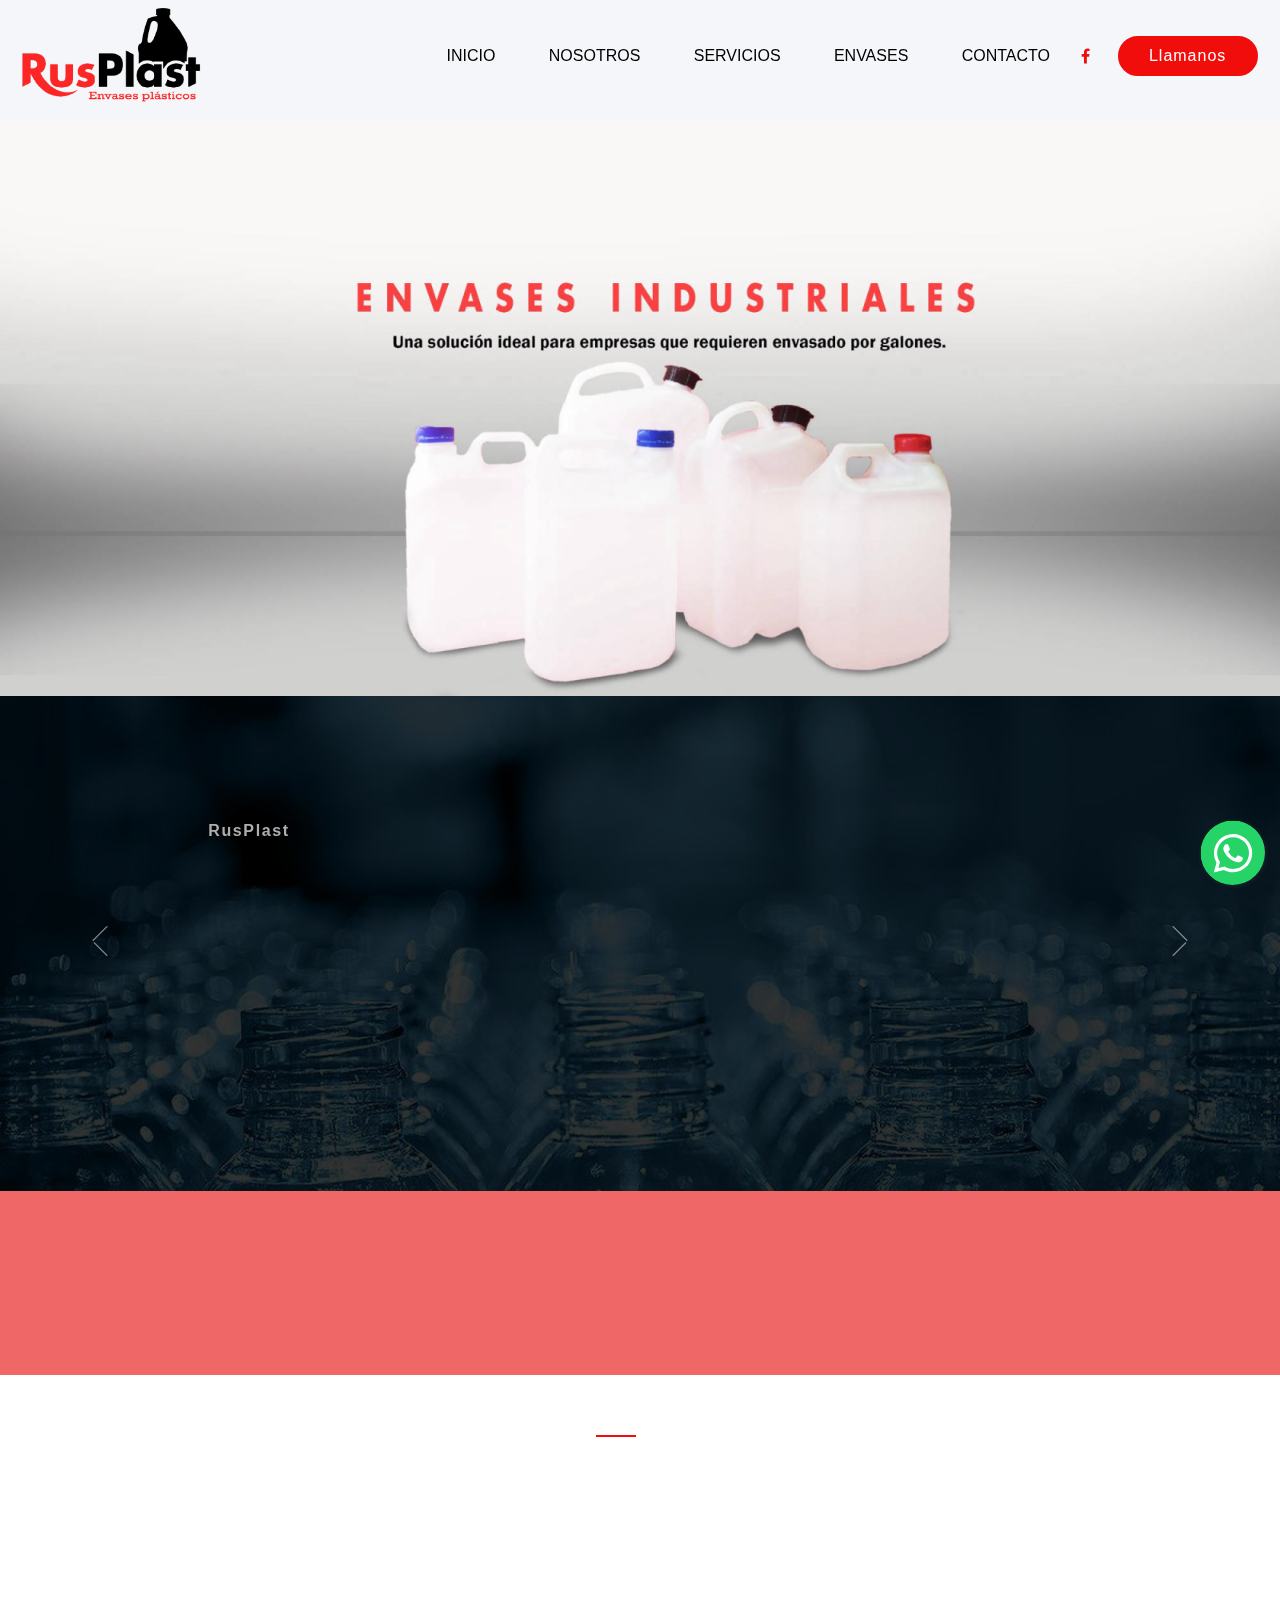
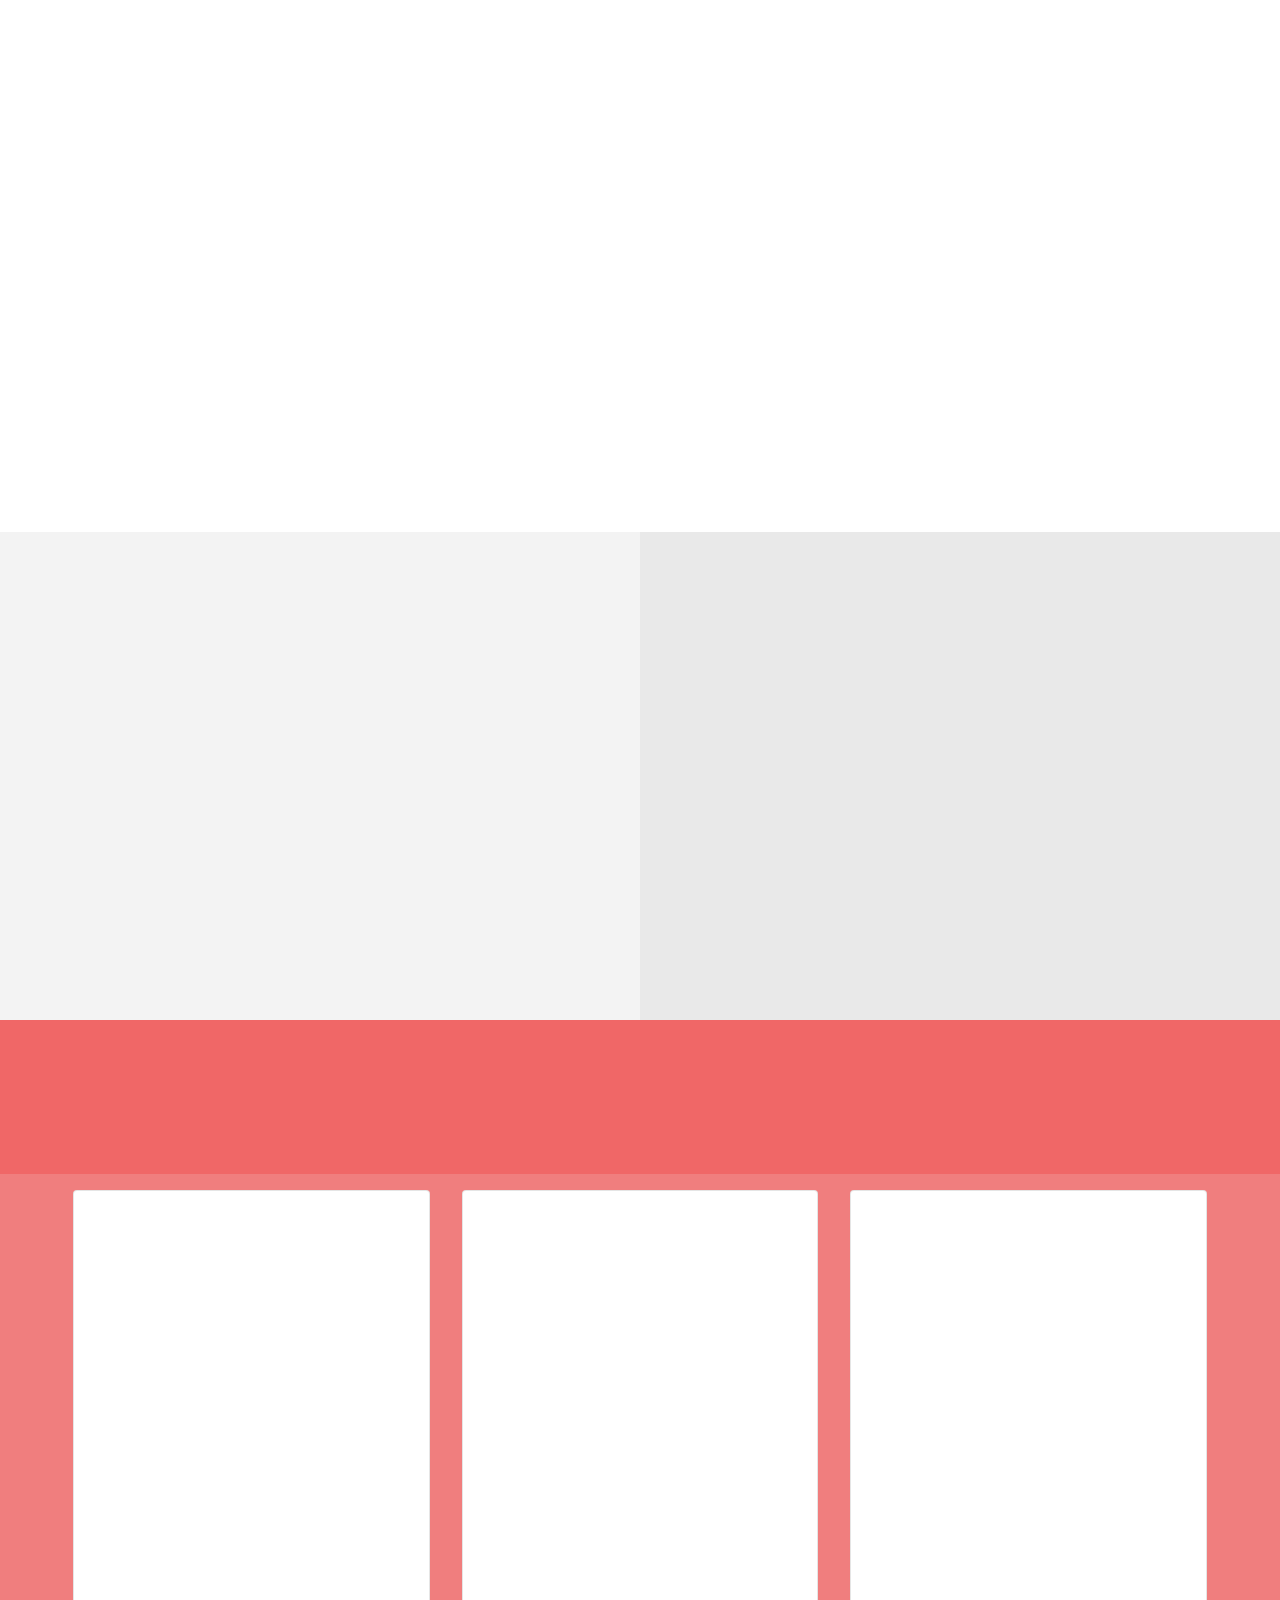
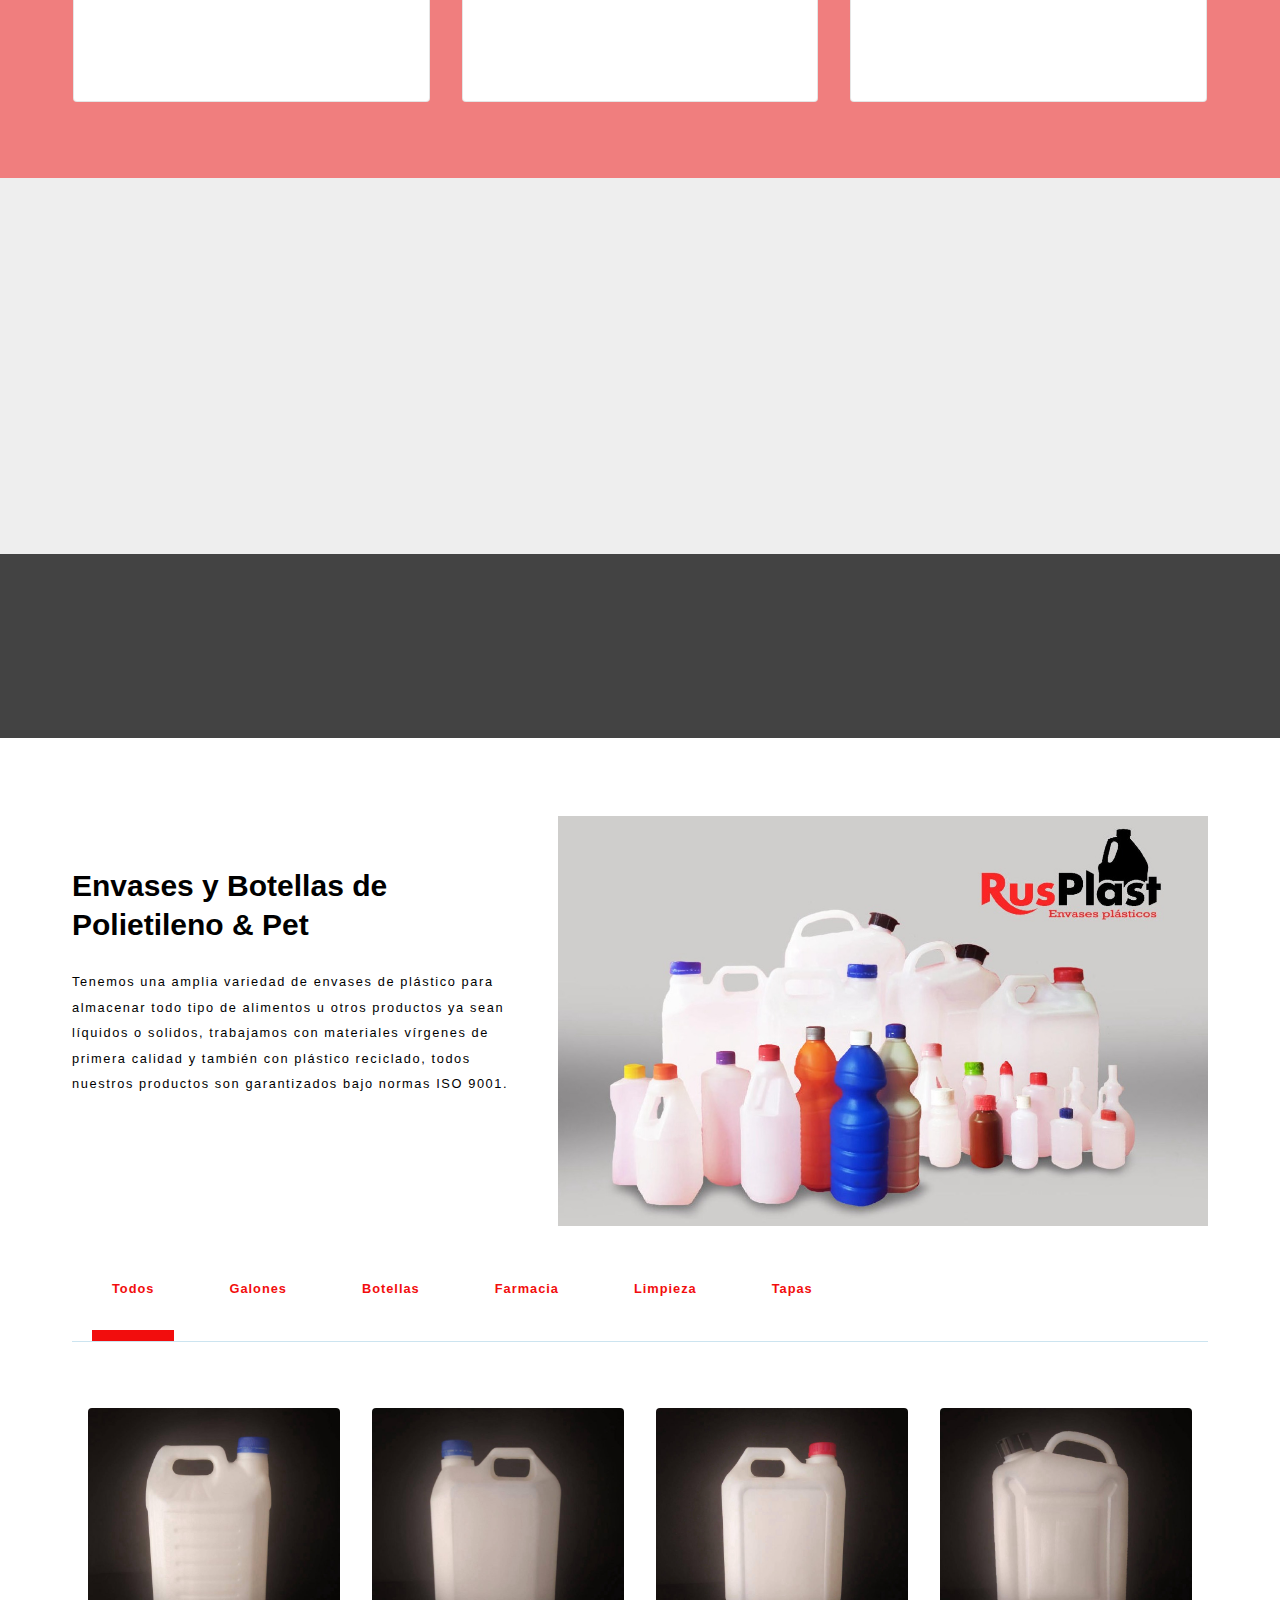
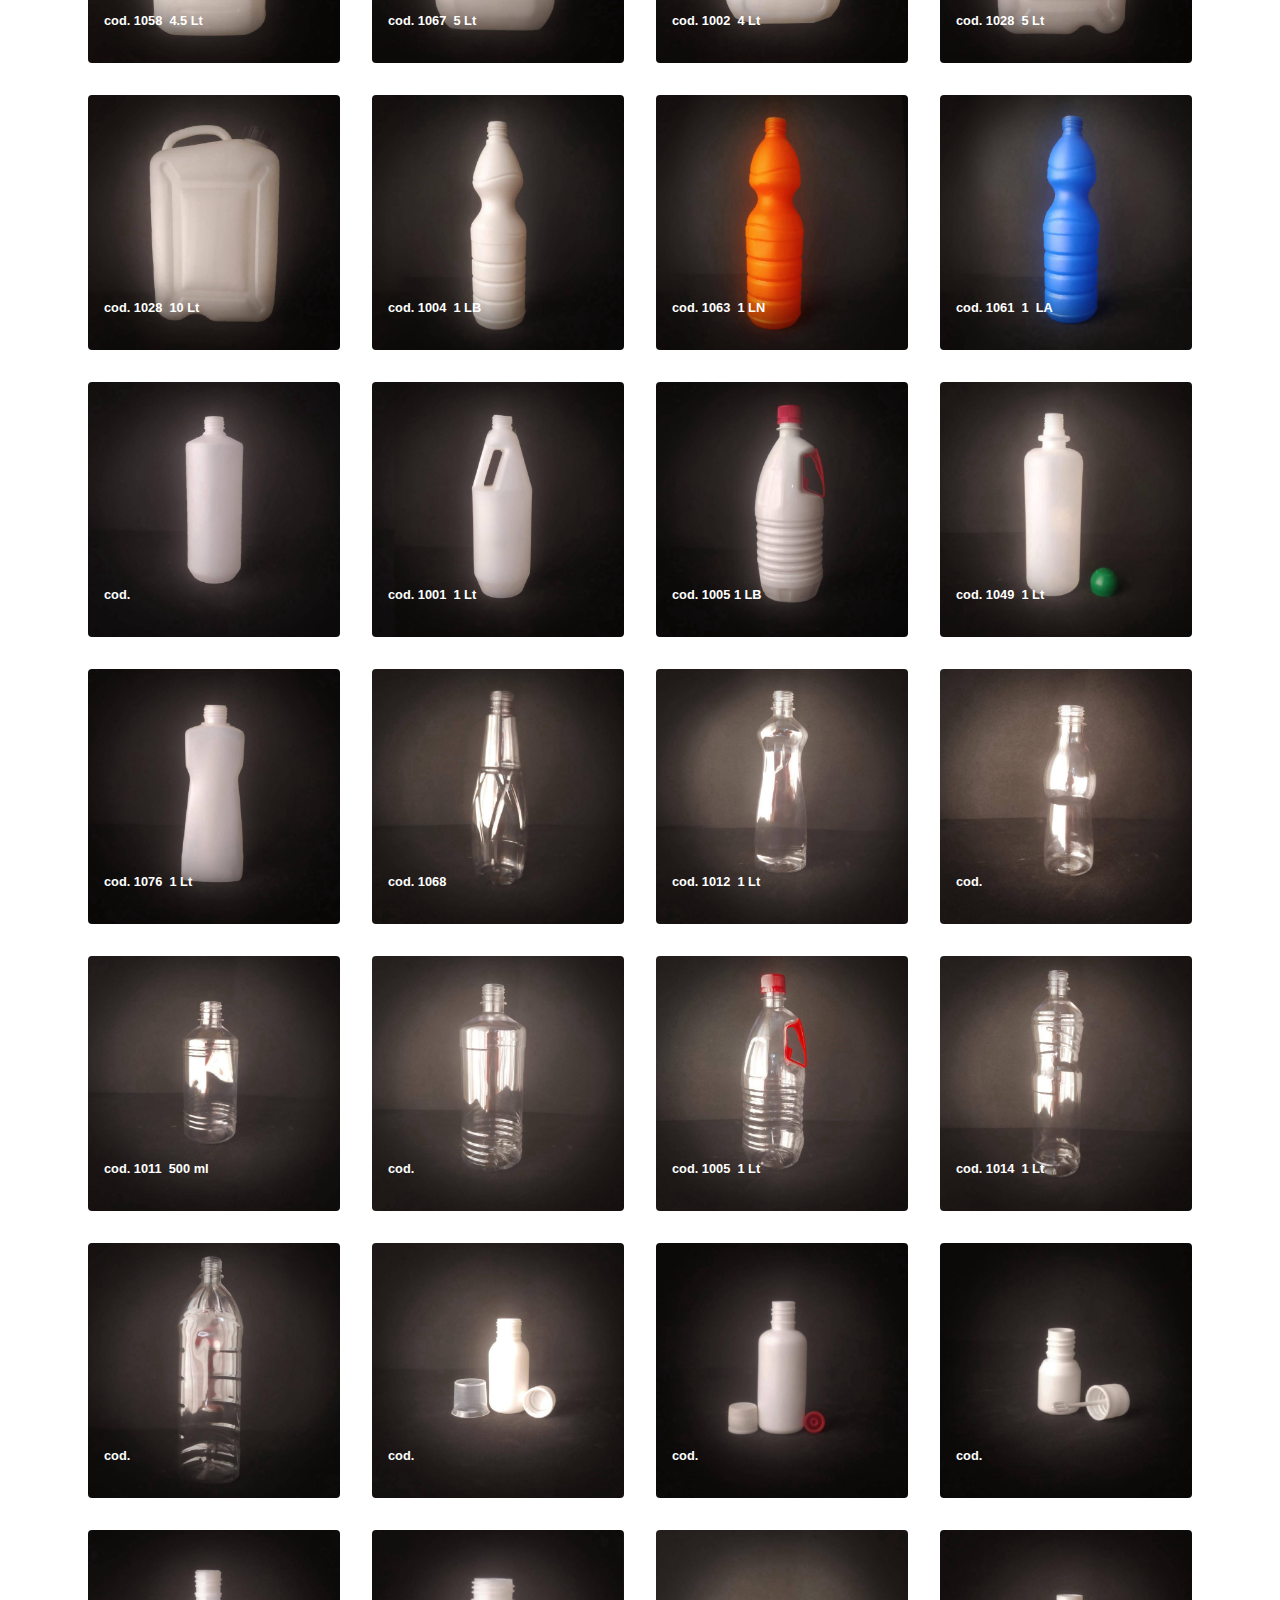
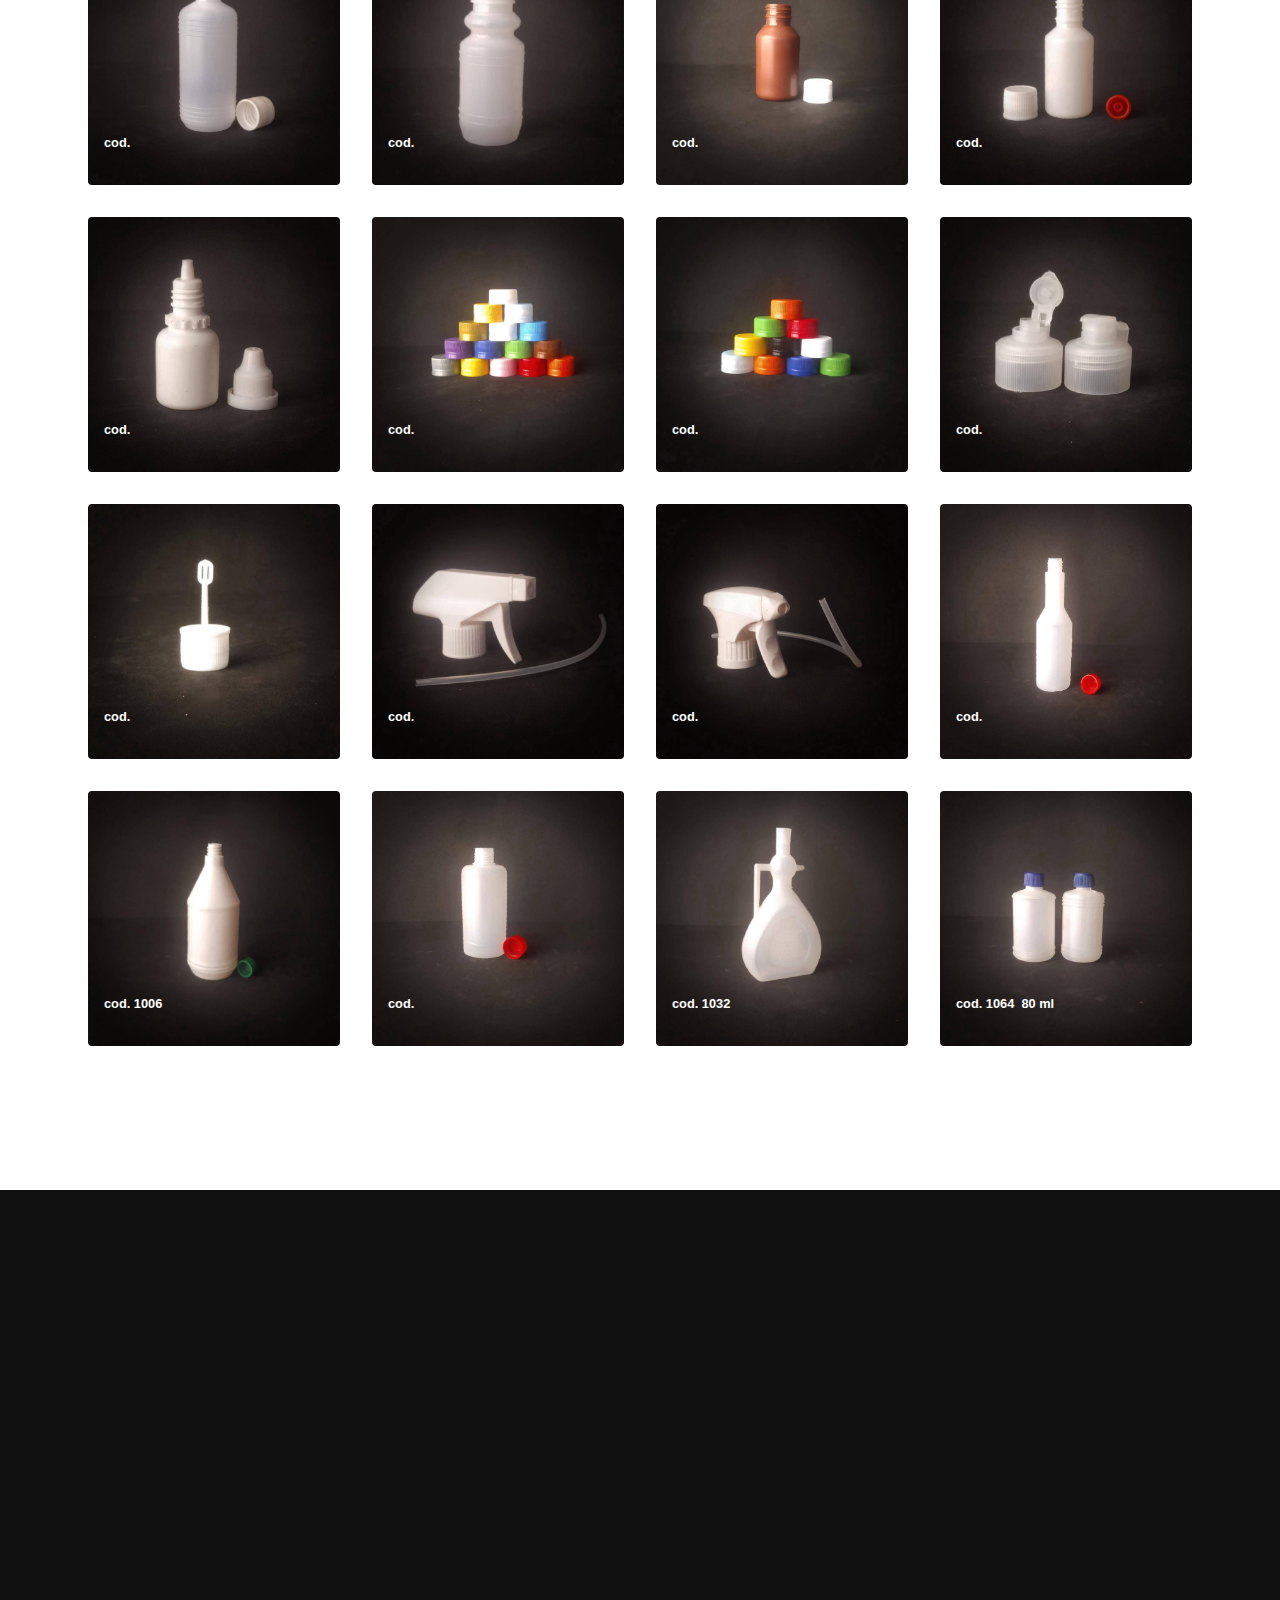
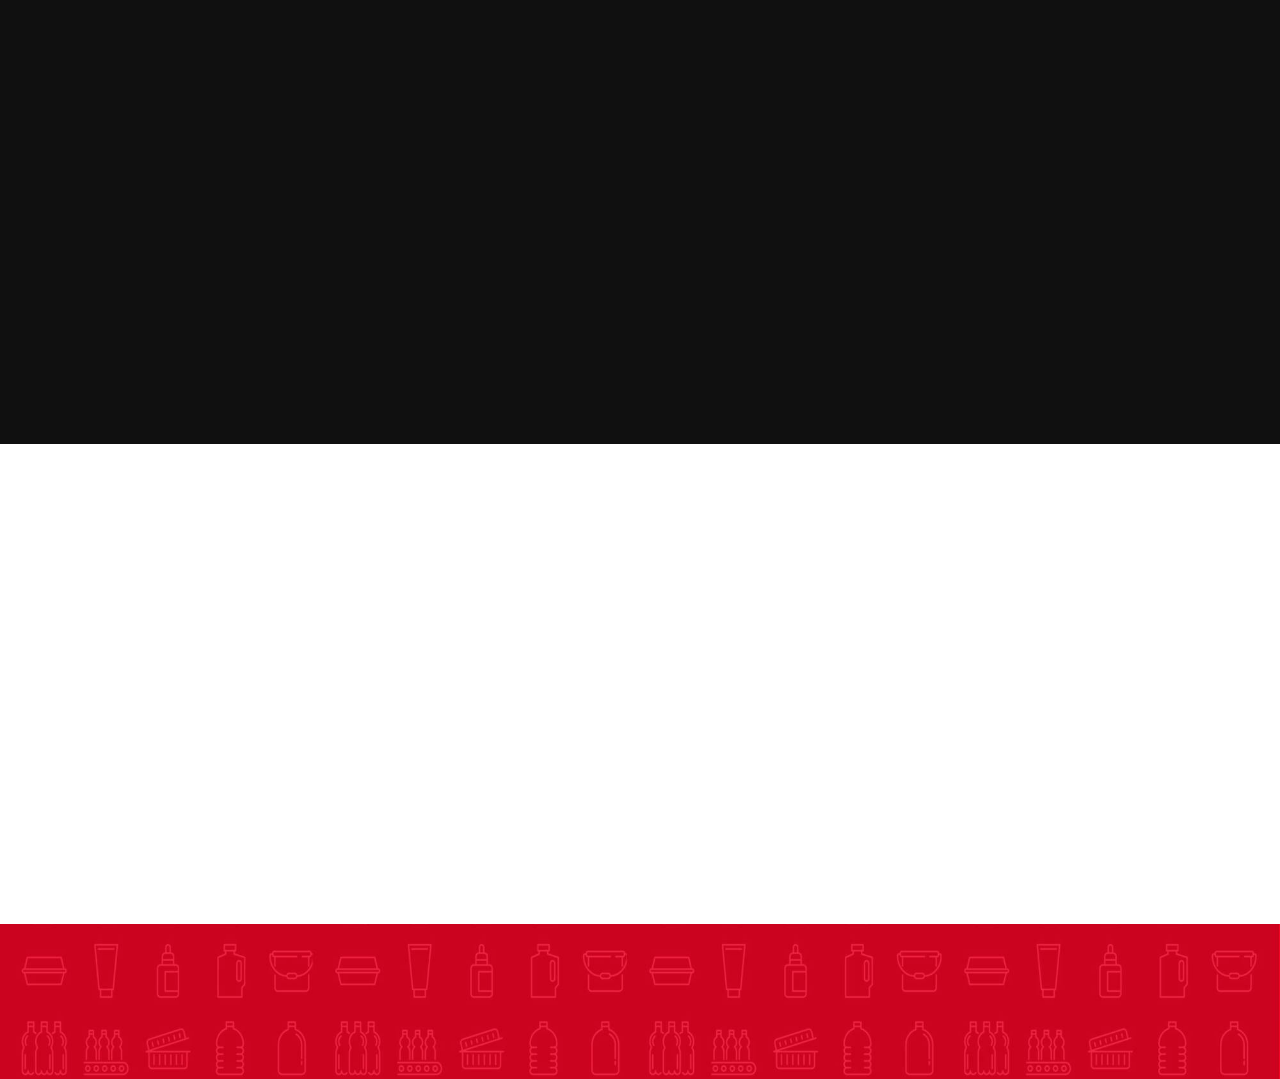
<file: assets/index.html>
<!DOCTYPE html>
<html  >
<head>
  
  <meta charset="UTF-8">
  <meta http-equiv="X-UA-Compatible" content="IE=edge">
  
  <meta name="viewport" content="width=device-width, initial-scale=1, minimum-scale=1">
  <link rel="shortcut icon" href="assets/images/favicon-128x128.png" type="image/x-icon">
  <meta name="description" content="Fabrica de envases y tapas plásticas, especialistas en envases plásticos y elaboración todo tipo de envases en Polietileno & Pet, servicio de soplado e inyectado de moldes. Estamos ubicados en Santa Cruz de la Sierra, Bolivia. Teléfonos:  70961049 / 77023307 / 63518823">
  
  
  <title>RustPlast I Envases Plásticos</title>
  <link rel="stylesheet" href="assets/web/assets/mobirise-icons/mobirise-icons.css">
  <link rel="stylesheet" href="assets/FontAwesome/css/font-awesome.css">
  <link rel="stylesheet" href="assets/tether/tether.min.css">
  <link rel="stylesheet" href="assets/bootstrap/css/bootstrap.min.css">
  <link rel="stylesheet" href="assets/bootstrap/css/bootstrap-grid.min.css">
  <link rel="stylesheet" href="assets/bootstrap/css/bootstrap-reboot.min.css">
  <link rel="stylesheet" href="assets/animatecss/animate.min.css">
  <link rel="stylesheet" href="assets/chatbutton/floating-wpp.css">
  <link rel="stylesheet" href="assets/dropdown/css/style.css">
  <link rel="stylesheet" href="assets/formstyler/jquery.formstyler.css">
  <link rel="stylesheet" href="assets/formstyler/jquery.formstyler.theme.css">
  <link rel="stylesheet" href="assets/datepicker/jquery.datetimepicker.min.css">
  <link rel="stylesheet" href="assets/socicon/css/styles.css">
  <link rel="stylesheet" href="assets/theme/css/style.css">
  <link rel="stylesheet" href="assets/wowslider-init/style.css">
  <link rel="stylesheet" href="assets/gallery/style.css">
  <link rel="stylesheet" href="assets/recaptcha.css">
  <link rel="preload" href="https://fonts.googleapis.com/css?family=Poppins:100,100i,200,200i,300,300i,400,400i,500,500i,600,600i,700,700i,800,800i,900,900i&display=swap" as="style" onload="this.onload=null;this.rel='stylesheet'">
  <noscript><link rel="stylesheet" href="https://fonts.googleapis.com/css?family=Poppins:100,100i,200,200i,300,300i,400,400i,500,500i,600,600i,700,700i,800,800i,900,900i&display=swap"></noscript>
  <link rel="preload" as="style" href="assets/mobirise/css/mbr-additional.css"><link rel="stylesheet" href="assets/mobirise/css/mbr-additional.css" type="text/css">
  
  
  
  
<meta name="theme-color" content="#ffffff">
<link rel="manifest" href="manifest.json">
<script src="sw-connect.js"></script>
<meta name="apple-mobile-web-app-capable" content="yes">
<link rel="apple-touch-startup-image" media="(device-width: 320px) and (device-height: 568px) and (-webkit-device-pixel-ratio: 2) and (orientation: portrait)" href="assets/images/apple-launch-640x1136.png">
<link rel="apple-touch-startup-image" media="(device-width: 375px) and (device-height: 667px) and (-webkit-device-pixel-ratio: 2) and (orientation: portrait)" href="assets/images/apple-launch-750x1334.png">
<link rel="apple-touch-startup-image" media="(device-width: 414px) and (device-height: 736px) and (-webkit-device-pixel-ratio: 3) and (orientation: portrait)" href="assets/images/apple-launch-1242x2208.png">
<link rel="apple-touch-startup-image" media="(device-width: 375px) and (device-height: 812px) and (-webkit-device-pixel-ratio: 3) and (orientation: portrait)" href="assets/images/apple-launch-1125x2436.png">
<link rel="apple-touch-startup-image" media="(device-width: 768px) and (device-height: 1024px) and (-webkit-device-pixel-ratio: 2) and (orientation: portrait)" href="assets/images/apple-launch-1536x2048.png">
<link rel="apple-touch-startup-image" media="(device-width: 834px) and (device-height: 1112px) and (-webkit-device-pixel-ratio: 2) and (orientation: portrait)" href="assets/images/apple-launch-1668x2224.png">
<link rel="apple-touch-startup-image" media="(device-width: 1024px) and (device-height: 1366px) and (-webkit-device-pixel-ratio: 2) and (orientation: portrait)" href="assets/images/apple-launch-2048x2732.png">
<meta name="apple-mobile-web-app-status-bar-style" content="default">
<meta name="apple-mobile-web-app-title" content="">
<link rel="apple-touch-icon" href="apple-touch-icon.png"><link rel="stylesheet" href="assets/wowslider-init/absent/style.css">
</head>
<body>
  
  <section class="menu2 menu carm4_menu2 cid-sQrEju0lQa" once="menu" id="menu2-0">

    


    <nav class="navbar navbar-dropdown navbar-fixed-top navbar-expand-lg">
        <div class="navbar-brand">
            <span class="navbar-logo">
                <a href="#">
                    <img src="assets/images/ico2-296x148.png" alt="" style="height: 6rem;">
                </a>
            </span>
            
        </div>
        <button class="navbar-toggler" type="button" data-toggle="collapse" data-target="#navbarSupportedContent" aria-controls="navbarNavAltMarkup" aria-expanded="false" aria-label="Toggle navigation">
            <div class="hamburger">
                <span></span>
                <span></span>
                <span></span>
                <span></span>
            </div>
        </button>
        <div class="collapse navbar-collapse" id="navbarSupportedContent">
            <ul class="navbar-nav nav-dropdown" data-app-modern-menu="true"><li class="nav-item">
                    <a class="nav-link link text-black text-primary display-4" href="index.html#top">INICIO</a>
                </li><li class="nav-item"><a class="nav-link link text-black text-primary display-4" href="index.html#title3-i">NOSOTROS</a></li>
                <li class="nav-item">
                    <a class="nav-link link text-black text-primary display-4" href="index.html#title3-o">SERVICIOS</a>
                </li>
                <li class="nav-item">
                    <a class="nav-link link text-black text-primary display-4" href="index.html#title3-q">ENVASES</a>
                </li>
                
                <li class="nav-item">
                    <a class="nav-link link text-black text-primary display-4" href="index.html#title3-m">CONTACTO</a>
                </li></ul>
            <div class="icons-menu">
                <div class="soc-item">
                    <a href="https://www.facebook.com/rusplastbolivia" target="_blank">
                        <span class="mbr-iconfont fa-facebook-f fa" style="color: rgb(242, 13, 13); fill: rgb(242, 13, 13);"></span>
                    </a>
                </div>
                
                
                
                
                
            </div>
            <div class="navbar-buttons mbr-section-btn"><a class="btn btn-sm btn-danger display-4" href="tel:+59170961049">Llamanos</a></div>
        </div>
    </nav>
</section>

<section class="title3 kidsm4_title3 cid-sQyyrT7LEK" id="title3-t">

	

	

	<div class="container">
		<div class="row justify-content-md-center">
			<div class="title col-sm-12 col-md-10 col-lg-7 align-center">
				
				
			</div>
		</div>
	</div>
</section>

<section class="mbr-wowslider-container mbr-section mbr-section__container carousel slide mbr-wowslider-container--absent mbr-section-nopadding" data-ride="carousel" data-keyboard="false" data-wrap="true" data-interval="false" id="wowslider-2" data-rv-view="3" style="background-color: rgb(245, 245, 245);">
    <div class="mbr-wowslider">
        <div class="ws_images">
            <ul>
                <li>
                    
                    <img src="assets/images/1-1600x720.jpg" alt="title 1" title="title 1"> text 1
                </li><li>
                    
                    <img src="assets/images/2ok-1600x720.jpg" alt="title 3" title="title 3"> text 3
                </li><li>
                    
                    <img src="assets/images/3ok-2000x900.jpg" alt="title 3" title="title 3"> text 3
                </li>
            </ul>
        </div>
        <div class="ws_bullets">
            <div>
                <a href="#" title="">
                    <span><img alt="slide1" src="assets/images/1-85x48.png"></span>
                </a><a href="#" title="">
                    <span><img alt="slide1" src="assets/images/2ok-85x48.png"></span>
                </a><a href="#" title="">
                    <span><img alt="slide1" src="assets/images/2ok-85x48.png"></span>
                </a>
            </div>
        </div>
        <div class="ws_shadow"></div>
        <div class="mbr-wowslider-options">
            <div class="params" data-anim-type="basic_linear" data-theme="absent" data-autoplay="true" data-paddingtop="0" data-paddingbottom="0" data-fullscreen="true" data-showbullets="false" data-timeout="2" data-duration="2" data-height="720" data-width="1600" data-responsive="1" data-showcaptions="false" data-captionseffect="slide" data-hidecontrols="false"></div>
        </div>
</div></section>

<section class="carousel slide testimonials-slider slider01 carm4_slider1 cid-sQrEnkgwBb" data-interval="false" id="slider1-1">

    

    <div class="mbr-overlay" style="opacity: 0.8; background-color: rgb(0, 0, 0);">
    </div>

    <div class="text-left container">
        <div class="carousel slide pt-3" role="listbox" data-pause="true" data-keyboard="false" data-ride="carousel" data-interval="5000">
            <div class="carousel-inner">
                

                
                
                
            <div class="carousel-item">
                    <div class="container">
                        <div class="col-md-10 col-12 offset-0 offset-md-1">
                            <h3 class="mbr-section-subtitle mbr-white mbr-bold mbr-fonts-style display-4">
                                RusPlast</h3>
                            <h1 class="mbr-section-title mbr-bold mbr-white mbr-fonts-style display-2">¿Porqué elegirnos?</h1>
                            <p class="mbr-text mbr-white mbr-regular mbr-white mbr-fonts-style display-4">Contamos con una amplia gama de productos genéricos como botellas plásticas, botellas plásticas en PET, tapas plásticas, envases plásticos y muchos más. Sin embargo contamos con un servicio de productos personalizados, de acuerdo a tus necesidades de mercado realizamos un molde metálico con el diseño de tu elección y se procede a la fabricación de tu envase plástico personalizado.</p>
                            
                        </div>
                    </div>
                </div><div class="carousel-item">
                    <div class="container">
                        <div class="col-md-10 col-12 offset-0 offset-md-1">
                            <h3 class="mbr-section-subtitle mbr-white mbr-bold mbr-fonts-style display-4">RusPlast</h3>
                            <h1 class="mbr-section-title mbr-bold mbr-white mbr-fonts-style display-2">Tecnología de Última Generación</h1>
                            <p class="mbr-text mbr-white mbr-regular mbr-white mbr-fonts-style display-4">RusPlast cuenta con un sistema para el desarrollo de productos que garantizan a nuestros clientes soluciones rápidas en envases de vanguardia para el exigente mercado incorporando constantemente nuevas tecnologías que son aplicadas cada año en nuestra empresa.. </p>
                            
                        </div>
                    </div>
                </div><div class="carousel-item">
                    <div class="container">
                        <div class="col-md-10 col-12 offset-0 offset-md-1">
                            <h3 class="mbr-section-subtitle mbr-white mbr-bold mbr-fonts-style display-4">RusPlast</h3>
                            <h1 class="mbr-section-title mbr-bold mbr-white mbr-fonts-style display-2">Diseñamos y Fabricamos Envases</h1>
                            <p class="mbr-text mbr-white mbr-regular mbr-white mbr-fonts-style display-4">Gracias a nuestra experiencia de más de 15 años dedicada al diseño, desarrollo y fabricación de envases de PET y PEAD. somos especialistas en la personalización de proyectos para diferentes industrias, alimentos, lácteos, farmacéutica, agroquímicos, desinfectantes, limpieza, utilitarios, etc.  </p>
                            
                        </div>
                    </div>
                </div></div>
            <div class="carousel-controls">
                <a class="carousel-control-prev" role="button" data-slide="prev">
                    <span aria-hidden="true" class="mbri-arrow-prev mbr-iconfont"></span>
                    <span class="sr-only">Previous</span>
                </a>

                <a class="carousel-control-next" role="button" data-slide="next">
                    <span aria-hidden="true" class="mbri-arrow-next mbr-iconfont"></span>
                    <span class="sr-only">Next</span>
                </a>
            </div>

        </div>
        <div class="carousel-indicators">
            <li data-slide-to="0" class="active"></li>
            <li data-slide-to="1"></li>
            <li data-slide-to="2"></li>
            
            
            
            
            
            
            
        </div>
    </div>

</section>

<section class="title3 kidsm4_title3 cid-sQsCRI8YI8 mbr-parallax-background" id="title3-i">

	

	<div class="mbr-overlay" style="opacity: 0.6; background-color: rgb(242, 13, 13);"></div>

	<div class="container">
		<div class="row justify-content-md-center">
			<div class="title col-sm-12 col-md-10 col-lg-7 align-center">
				<h2 class="mbr-section-title align-center mbr-fonts-style display-1"><strong>
					Nosotros</strong></h2>
				
			</div>
		</div>
	</div>
</section>

<section class="content1 vertical-line studiom4_content1 cid-sQs5GcEPL4" id="content1-a">

    

    

    <div class="container">
        <div class="row">

            <div class="col-md-12 col-lg-5">
                <div class="mbr-figure">
                    <img src="assets/images/11-886x1152.jpg" alt="">
                </div>
            </div>
            <div class="col-md-12 col-lg-7 left-block">
                <div class="media-content">
                    <div class="line line-title"></div>
                    <h2 class="mbr-section-title align-left mbr-bold mbr-black mbr-fonts-style display-2">RUSPLAST</h2>
                    <h3 class="mbr-section-subtitle mbr-section-subtitle-1 mbr-bold align-left mbr-fonts-style display-7">Fábrica de envases</h3>
                    <div class="mbr-section-text">
                        <p class="mbr-text align-left mbr-fonts-style display-7">Somos una empresa Boliviana dedicada a la producción en serie de productos plásticos&nbsp; para el envasado de productos industriales, cuenta con años de experiencia en el rubro ya que fue fundada en 1994, basándose siempre en los valores fundamentales que son: el respeto, liderazgo, innovación, puntualidad, compañerismo y solidaridad mutua, pero sobre todo mostrando siempre una amplia variedad de productos de calidad a un precio accesible al mercado nacional.</p>
                    </div>
                    <h3 class="mbr-section-subtitle mbr-section-subtitle-2 mbr-bold align-left mbr-black mbr-fonts-style display-7">NUESTROS PRODUCTOS SON 100% GARANTIZADOS</h3>
                    
                </div>
            </div>
        </div>
    </div>
</section>

<section data-bs-version="5.1" class="features9 cid-sQsOp9HZGo" id="features9-n">
    

    

    <div class="container-fluid">
        <div class="row">
            <div class="col-12 col-md-6 paddings">
                <h3 class="title mbr-fonts-style align-center display-2">Misión</h3>
                <h3 class="subtitle mbr-fonts-style align-center display-7">RusPlast es una empresa creada para satisfacer las necesidades y expectativas de sus clientes y cuyo objetivo es darle un valor agregado a sus productos con costos competitivos , afianzando el cumplimiento de calidad requerida, mediante un trabajo de mejora continua en la empresa y su personal.</h3>
            </div>
            <div class="col-12 col-md-6 paddings color">
                <h3 class="mbr-section-title mbr-fonts-style align-center display-2">Visión</h3>
                <h3 class="mbr-section-subtitle mbr-fonts-style align-center display-7"><div>Ser la mejor opción en material plástico en un mercado competitivo comprometiéndonos&nbsp; con nuestros clientes y proveedores y con todo el personal que esta involucrado en el proceso.</div></h3>
            </div>
        </div>
    </div>
</section>

<section class="title3 kidsm4_title3 cid-sQsPFrlgM2 mbr-parallax-background" id="title3-o">

	

	<div class="mbr-overlay" style="opacity: 0.6; background-color: rgb(242, 13, 13);"></div>

	<div class="container">
		<div class="row justify-content-md-center">
			<div class="title col-sm-12 col-md-10 col-lg-7 align-center">
				<h2 class="mbr-section-title align-center mbr-fonts-style display-1"><strong>
					Servicios</strong></h2>
				
			</div>
		</div>
	</div>
</section>

<section class="features6 cid-sQtnjxnxmL mbr-parallax-background" id="features06-p">

    

    <div class="mbr-overlay" style="opacity: 0.5; background-color: rgb(242, 13, 13);">
    </div>
    <div class="container">
        <div class="row">
            

            <div class="card p-3 col-12 col-md-6 col-lg-4">
                <div class="card-wrapper">

                    <div class="img-wrapper">
                        <img src="assets/images/333-709x472.jpg" alt="">
                    </div>
                    <div class="card-box align-left">
                        <h4 class="card-title align-left mbr-semibold mbr-black mbr-fonts-style display-4"><strong>Sopladora en Pet</strong></h4>
                        <p class="mbr-text pb-2 mbr-fonts-style display-7">
                            La resina plástica de grado farmacéutico se extruye en forma de parison a través de un dado circular dentro de un molde y el tubo se corta por la parte superior similar a Extrusión Soplado.</p>
                        <div class="link-wrap">
                            

                        </div>
                    </div>

                </div>
            </div>

            <div class="card p-3 col-12 col-md-6 col-lg-4">
                <div class="card-wrapper">

                    <div class="img-wrapper">
                        <img src="assets/images/bestardove-1-670x445.png" alt="">
                    </div>
                    <div class="card-box align-left">
                        <h4 class="card-title align-left mbr-semibold mbr-black mbr-fonts-style display-4"><strong>Sopladora en Polietileno</strong></h4>
                        <p class="mbr-text pb-2 mbr-fonts-style display-7">
                            El moldeo por soplado es un proceso de fabricación para moldear piezas huecas de pared delgada y uniforme.</p>

                        <div class="link-wrap">
                            

                        </div>
                    </div>

                </div>
            </div>



            <div class="card p-3 col-12 col-md-6 col-lg-4">
                <div class="card-wrapper">

                    <div class="img-wrapper">
                        <img src="assets/images/la-industria-europea-del-moldeo-por-inyeccion-se-recupera-gr-709x473.jpg" alt="">
                    </div>
                    <div class="card-box align-left">
                        <h4 class="card-title align-left mbr-semibold mbr-black mbr-fonts-style display-4">
                            <strong>Inyección</strong></h4>
                        <p class="mbr-text pb-2 mbr-fonts-style display-7">
                            Es un proceso industrial adecuado para piezas de gran consumo. La materia prima se puede transformar en un producto acabado en un solo paso se pueden obtener piezas de variado peso y con geometrías complicadas. </p>

                        <div class="link-wrap">
                            

                        </div>
                    </div>

                </div>
            </div>



            


        </div>
    </div>
</section>

<section class="header3 voyagem4_header3 cid-sQs4UVtvK0 mbr-parallax-background" id="header3-7">

	

	

	<div class="container">
		<div class="row justify-content-center">
			<div class="col-lg-6 col-12 align-center">
				<h1 class="mbr-section-title figure mbr-light mbr-fonts-style display-5">&nbsp;RUSPLAST ES UNA<br>EMPRESA BOLIVIANA AMIGABLE CON&nbsp; <strong>EL</strong>&nbsp;<strong>MEDIOAMBIENTE!</strong>
				</h1>
				
			</div>
		</div>
	</div>
</section>

<section class="title3 kidsm4_title3 cid-sQtp4U3TgL mbr-parallax-background" id="title3-q">

	

	<div class="mbr-overlay" style="opacity: 0.8; background-color: rgb(24, 24, 24);"></div>

	<div class="container">
		<div class="row justify-content-md-center">
			<div class="title col-sm-12 col-md-10 col-lg-7 align-center">
				<h2 class="mbr-section-title align-center mbr-fonts-style display-1"><strong>Envases</strong></h2>
				
			</div>
		</div>
	</div>
</section>

<section class="mbr-gallery mbr-slider-carousel extGallery gallery1 voyagem4_gallery1 cid-sQtpJO4fjJ" id="gallery1-s">

	

	<div class="container">
		<div class="row">
			<div class="col-12 col-lg-5">
				<h3 class="mbr-section-title mbr-fonts-style display-5"><strong>Envases y Botellas de Polietileno &amp; Pet</strong></h3>
				<h4 class="mbr-section-subtitle mbr-fonts-style display-7">Tenemos una amplia variedad de envases de plástico para almacenar todo tipo de alimentos u otros productos ya sean líquidos o solidos, trabajamos con materiales vírgenes de primera calidad y también con plástico reciclado, todos nuestros productos son garantizados bajo normas ISO 9001.<br></h4>
			</div>
			<div class="col-lg-7 col-12">
				<div class="image">
					<img src="assets/images/envases-1300x1000.jpeg" alt="" title="">
				</div>
			</div>
		</div>
	</div>
	<div class="gallery__wrap container">
		<div><!-- Filter --><div class="mbr-gallery-filter container gallery-filter-active"><ul buttons="0"><li class="mbr-gallery-filter-all active"><a class="btn btn-md btn-primary-outline display-7" href="">Todos</a></li></ul></div><!-- Gallery --><div class="mbr-gallery-row"><div class="mbr-gallery-layout-default"><div><div><div class="mbr-gallery-item mbr-gallery-item--p2" data-video-url="false" data-tags="Galones"><div href="#lb-gallery1-s" data-slide-to="0" data-bs-slide-to="0" data-toggle="modal" data-bs-toggle="modal"><img src="assets/images/45-1181x1181-800x800.jpg" alt="" title=""><span class="icon-focus"></span><span class="mbr-gallery-title mbr-fonts-style display-7">cod. 1058&nbsp; 4.5 Lt</span></div></div><div class="mbr-gallery-item mbr-gallery-item--p2" data-video-url="false" data-tags="Galones"><div href="#lb-gallery1-s" data-slide-to="1" data-bs-slide-to="1" data-toggle="modal" data-bs-toggle="modal"><img src="assets/images/44-1181x1181-800x800.jpg" alt="" title=""><span class="icon-focus"></span><span class="mbr-gallery-title mbr-fonts-style display-7">cod. 1067&nbsp; 5 Lt</span></div></div><div class="mbr-gallery-item mbr-gallery-item--p2" data-video-url="false" data-tags="Galones"><div href="#lb-gallery1-s" data-slide-to="2" data-bs-slide-to="2" data-toggle="modal" data-bs-toggle="modal"><img src="assets/images/43-1181x1181-800x800.jpg" alt="" title=""><span class="icon-focus"></span><span class="mbr-gallery-title mbr-fonts-style display-7">cod. 1002&nbsp; 4 Lt</span></div></div><div class="mbr-gallery-item mbr-gallery-item--p2" data-video-url="false" data-tags="Galones"><div href="#lb-gallery1-s" data-slide-to="3" data-bs-slide-to="3" data-toggle="modal" data-bs-toggle="modal"><img src="assets/images/42-1181x1181-800x800.jpg" alt="" title=""><span class="icon-focus"></span><span class="mbr-gallery-title mbr-fonts-style display-7">cod. 1028&nbsp; 5 Lt</span></div></div><div class="mbr-gallery-item mbr-gallery-item--p2" data-video-url="false" data-tags="Galones"><div href="#lb-gallery1-s" data-slide-to="4" data-bs-slide-to="4" data-toggle="modal" data-bs-toggle="modal"><img src="assets/images/41-1181x1181-800x800.jpg" alt="" title=""><span class="icon-focus"></span><span class="mbr-gallery-title mbr-fonts-style display-7">cod. 1028&nbsp; 10 Lt</span></div></div><div class="mbr-gallery-item mbr-gallery-item--p2" data-video-url="false" data-tags="Botellas"><div href="#lb-gallery1-s" data-slide-to="5" data-bs-slide-to="5" data-toggle="modal" data-bs-toggle="modal"><img src="assets/images/40-1181x1181-800x800.jpg" alt="" title=""><span class="icon-focus"></span><span class="mbr-gallery-title mbr-fonts-style display-7">cod. 1004&nbsp; 1 LB</span></div></div><div class="mbr-gallery-item mbr-gallery-item--p2" data-video-url="false" data-tags="Botellas"><div href="#lb-gallery1-s" data-slide-to="6" data-bs-slide-to="6" data-toggle="modal" data-bs-toggle="modal"><img src="assets/images/39-1181x1181-800x800.jpg" alt="" title=""><span class="icon-focus"></span><span class="mbr-gallery-title mbr-fonts-style display-7">cod. 1063&nbsp; 1 LN</span></div></div><div class="mbr-gallery-item mbr-gallery-item--p2" data-video-url="false" data-tags="Botellas"><div href="#lb-gallery1-s" data-slide-to="7" data-bs-slide-to="7" data-toggle="modal" data-bs-toggle="modal"><img src="assets/images/38-1181x1181-800x800.jpg" alt="" title=""><span class="icon-focus"></span><span class="mbr-gallery-title mbr-fonts-style display-7">cod. 1061&nbsp; 1&nbsp; LA</span></div></div><div class="mbr-gallery-item mbr-gallery-item--p2" data-video-url="false" data-tags="Botellas"><div href="#lb-gallery1-s" data-slide-to="8" data-bs-slide-to="8" data-toggle="modal" data-bs-toggle="modal"><img src="assets/images/37-1181x1181-800x800.jpg" alt="" title=""><span class="icon-focus"></span><span class="mbr-gallery-title mbr-fonts-style display-7">cod.&nbsp;</span></div></div><div class="mbr-gallery-item mbr-gallery-item--p2" data-video-url="false" data-tags="Farmacia"><div href="#lb-gallery1-s" data-slide-to="9" data-bs-slide-to="9" data-toggle="modal" data-bs-toggle="modal"><img src="assets/images/36-1181x1181-800x800.jpg" alt="" title=""><span class="icon-focus"></span><span class="mbr-gallery-title mbr-fonts-style display-7">cod. 1001&nbsp; 1 Lt</span></div></div><div class="mbr-gallery-item mbr-gallery-item--p2" data-video-url="false" data-tags="Farmacia"><div href="#lb-gallery1-s" data-slide-to="10" data-bs-slide-to="10" data-toggle="modal" data-bs-toggle="modal"><img src="assets/images/35-1181x1181-800x800.jpg" alt="" title=""><span class="icon-focus"></span><span class="mbr-gallery-title mbr-fonts-style display-7">cod. 1005 1 LB</span></div></div><div class="mbr-gallery-item mbr-gallery-item--p2" data-video-url="false" data-tags="Farmacia"><div href="#lb-gallery1-s" data-slide-to="11" data-bs-slide-to="11" data-toggle="modal" data-bs-toggle="modal"><img src="assets/images/34-1181x1181-800x800.jpg" alt="" title=""><span class="icon-focus"></span><span class="mbr-gallery-title mbr-fonts-style display-7">cod. 1049&nbsp; 1 Lt</span></div></div><div class="mbr-gallery-item mbr-gallery-item--p2" data-video-url="false" data-tags="Farmacia"><div href="#lb-gallery1-s" data-slide-to="12" data-bs-slide-to="12" data-toggle="modal" data-bs-toggle="modal"><img src="assets/images/33-1181x1181-800x800.jpg" alt="" title=""><span class="icon-focus"></span><span class="mbr-gallery-title mbr-fonts-style display-7">cod. 1076&nbsp; 1 Lt</span></div></div><div class="mbr-gallery-item mbr-gallery-item--p2" data-video-url="false" data-tags="Botellas"><div href="#lb-gallery1-s" data-slide-to="13" data-bs-slide-to="13" data-toggle="modal" data-bs-toggle="modal"><img src="assets/images/32-1181x1181-800x800.jpg" alt="" title=""><span class="icon-focus"></span><span class="mbr-gallery-title mbr-fonts-style display-7">cod. 1068</span></div></div><div class="mbr-gallery-item mbr-gallery-item--p2" data-video-url="false" data-tags="Limpieza"><div href="#lb-gallery1-s" data-slide-to="14" data-bs-slide-to="14" data-toggle="modal" data-bs-toggle="modal"><img src="assets/images/31-1181x1181-800x800.jpg" alt="" title=""><span class="icon-focus"></span><span class="mbr-gallery-title mbr-fonts-style display-7">cod. 1012&nbsp; 1 Lt</span></div></div><div class="mbr-gallery-item mbr-gallery-item--p2" data-video-url="false" data-tags="Botellas"><div href="#lb-gallery1-s" data-slide-to="15" data-bs-slide-to="15" data-toggle="modal" data-bs-toggle="modal"><img src="assets/images/30-1181x1181-800x800.jpg" alt="" title=""><span class="icon-focus"></span><span class="mbr-gallery-title mbr-fonts-style display-7">cod.&nbsp;</span></div></div><div class="mbr-gallery-item mbr-gallery-item--p2" data-video-url="false" data-tags="Botellas"><div href="#lb-gallery1-s" data-slide-to="16" data-bs-slide-to="16" data-toggle="modal" data-bs-toggle="modal"><img src="assets/images/29-1181x1181-800x800.jpg" alt="" title=""><span class="icon-focus"></span><span class="mbr-gallery-title mbr-fonts-style display-7">cod. 1011&nbsp; 500 ml</span></div></div><div class="mbr-gallery-item mbr-gallery-item--p2" data-video-url="false" data-tags="Botellas"><div href="#lb-gallery1-s" data-slide-to="17" data-bs-slide-to="17" data-toggle="modal" data-bs-toggle="modal"><img src="assets/images/28-1181x1181-800x800.jpg" alt="" title=""><span class="icon-focus"></span><span class="mbr-gallery-title mbr-fonts-style display-7">cod.&nbsp;</span></div></div><div class="mbr-gallery-item mbr-gallery-item--p2" data-video-url="false" data-tags="Farmacia"><div href="#lb-gallery1-s" data-slide-to="18" data-bs-slide-to="18" data-toggle="modal" data-bs-toggle="modal"><img src="assets/images/27-1181x1181-800x800.jpg" alt="" title=""><span class="icon-focus"></span><span class="mbr-gallery-title mbr-fonts-style display-7">cod. 1005&nbsp; 1 Lt</span></div></div><div class="mbr-gallery-item mbr-gallery-item--p2" data-video-url="false" data-tags="Limpieza"><div href="#lb-gallery1-s" data-slide-to="19" data-bs-slide-to="19" data-toggle="modal" data-bs-toggle="modal"><img src="assets/images/26-1181x1181-800x800.jpg" alt="" title=""><span class="icon-focus"></span><span class="mbr-gallery-title mbr-fonts-style display-7">cod. 1014&nbsp; 1 Lt</span></div></div><div class="mbr-gallery-item mbr-gallery-item--p2" data-video-url="false" data-tags="Limpieza"><div href="#lb-gallery1-s" data-slide-to="20" data-bs-slide-to="20" data-toggle="modal" data-bs-toggle="modal"><img src="assets/images/25-1181x1181-800x800.jpg" alt="" title=""><span class="icon-focus"></span><span class="mbr-gallery-title mbr-fonts-style display-7">cod.&nbsp;</span></div></div><div class="mbr-gallery-item mbr-gallery-item--p2" data-video-url="false" data-tags="Farmacia"><div href="#lb-gallery1-s" data-slide-to="21" data-bs-slide-to="21" data-toggle="modal" data-bs-toggle="modal"><img src="assets/images/14-1181x1181-800x800.jpg" alt="" title=""><span class="icon-focus"></span><span class="mbr-gallery-title mbr-fonts-style display-7">cod.&nbsp;</span></div></div><div class="mbr-gallery-item mbr-gallery-item--p2" data-video-url="false" data-tags="Farmacia"><div href="#lb-gallery1-s" data-slide-to="22" data-bs-slide-to="22" data-toggle="modal" data-bs-toggle="modal"><img src="assets/images/13-1181x1181-800x800.jpg" alt="" title=""><span class="icon-focus"></span><span class="mbr-gallery-title mbr-fonts-style display-7">cod.&nbsp;</span></div></div><div class="mbr-gallery-item mbr-gallery-item--p2" data-video-url="false" data-tags="Farmacia"><div href="#lb-gallery1-s" data-slide-to="23" data-bs-slide-to="23" data-toggle="modal" data-bs-toggle="modal"><img src="assets/images/12-1181x1181-800x800.jpg" alt="" title=""><span class="icon-focus"></span><span class="mbr-gallery-title mbr-fonts-style display-7">cod.&nbsp;</span></div></div><div class="mbr-gallery-item mbr-gallery-item--p2" data-video-url="false" data-tags="Farmacia"><div href="#lb-gallery1-s" data-slide-to="24" data-bs-slide-to="24" data-toggle="modal" data-bs-toggle="modal"><img src="assets/images/11-1181x1181-800x800.jpg" alt="" title=""><span class="icon-focus"></span><span class="mbr-gallery-title mbr-fonts-style display-7">cod.&nbsp;</span></div></div><div class="mbr-gallery-item mbr-gallery-item--p2" data-video-url="false" data-tags="Farmacia"><div href="#lb-gallery1-s" data-slide-to="25" data-bs-slide-to="25" data-toggle="modal" data-bs-toggle="modal"><img src="assets/images/10-1181x1181-800x800.jpg" alt="" title=""><span class="icon-focus"></span><span class="mbr-gallery-title mbr-fonts-style display-7">cod.&nbsp;</span></div></div><div class="mbr-gallery-item mbr-gallery-item--p2" data-video-url="false" data-tags="Farmacia"><div href="#lb-gallery1-s" data-slide-to="26" data-bs-slide-to="26" data-toggle="modal" data-bs-toggle="modal"><img src="assets/images/9-1181x1181-800x800.jpg" alt="" title=""><span class="icon-focus"></span><span class="mbr-gallery-title mbr-fonts-style display-7">cod.&nbsp;</span></div></div><div class="mbr-gallery-item mbr-gallery-item--p2" data-video-url="false" data-tags="Farmacia"><div href="#lb-gallery1-s" data-slide-to="27" data-bs-slide-to="27" data-toggle="modal" data-bs-toggle="modal"><img src="assets/images/8-1181x1181-800x800.jpg" alt="" title=""><span class="icon-focus"></span><span class="mbr-gallery-title mbr-fonts-style display-7">cod.&nbsp;</span></div></div><div class="mbr-gallery-item mbr-gallery-item--p2" data-video-url="false" data-tags="Farmacia"><div href="#lb-gallery1-s" data-slide-to="28" data-bs-slide-to="28" data-toggle="modal" data-bs-toggle="modal"><img src="assets/images/7-1181x1181-800x800.jpg" alt="" title=""><span class="icon-focus"></span><span class="mbr-gallery-title mbr-fonts-style display-7">cod.&nbsp;</span></div></div><div class="mbr-gallery-item mbr-gallery-item--p2" data-video-url="false" data-tags="Tapas"><div href="#lb-gallery1-s" data-slide-to="29" data-bs-slide-to="29" data-toggle="modal" data-bs-toggle="modal"><img src="assets/images/6-1181x1181-800x800.jpg" alt="" title=""><span class="icon-focus"></span><span class="mbr-gallery-title mbr-fonts-style display-7">cod.&nbsp;</span></div></div><div class="mbr-gallery-item mbr-gallery-item--p2" data-video-url="false" data-tags="Tapas"><div href="#lb-gallery1-s" data-slide-to="30" data-bs-slide-to="30" data-toggle="modal" data-bs-toggle="modal"><img src="assets/images/5-1181x1181-800x800.jpg" alt="" title=""><span class="icon-focus"></span><span class="mbr-gallery-title mbr-fonts-style display-7">cod.&nbsp;</span></div></div><div class="mbr-gallery-item mbr-gallery-item--p2" data-video-url="false" data-tags="Tapas"><div href="#lb-gallery1-s" data-slide-to="31" data-bs-slide-to="31" data-toggle="modal" data-bs-toggle="modal"><img src="assets/images/4-1181x1181-800x800.jpg" alt="" title=""><span class="icon-focus"></span><span class="mbr-gallery-title mbr-fonts-style display-7">cod.</span></div></div><div class="mbr-gallery-item mbr-gallery-item--p2" data-video-url="false" data-tags="Tapas"><div href="#lb-gallery1-s" data-slide-to="32" data-bs-slide-to="32" data-toggle="modal" data-bs-toggle="modal"><img src="assets/images/3-1181x1181-800x800.jpg" alt="" title=""><span class="icon-focus"></span><span class="mbr-gallery-title mbr-fonts-style display-7">cod.</span></div></div><div class="mbr-gallery-item mbr-gallery-item--p2" data-video-url="false" data-tags="Tapas"><div href="#lb-gallery1-s" data-slide-to="33" data-bs-slide-to="33" data-toggle="modal" data-bs-toggle="modal"><img src="assets/images/2-1181x1181-800x800.jpg" alt="" title=""><span class="icon-focus"></span><span class="mbr-gallery-title mbr-fonts-style display-7">cod.</span></div></div><div class="mbr-gallery-item mbr-gallery-item--p2" data-video-url="false" data-tags="Tapas"><div href="#lb-gallery1-s" data-slide-to="34" data-bs-slide-to="34" data-toggle="modal" data-bs-toggle="modal"><img src="assets/images/1-1181x1181-800x800.jpg" alt="" title=""><span class="icon-focus"></span><span class="mbr-gallery-title mbr-fonts-style display-7">cod.</span></div></div><div class="mbr-gallery-item mbr-gallery-item--p2" data-video-url="false" data-tags="Botellas"><div href="#lb-gallery1-s" data-slide-to="35" data-bs-slide-to="35" data-toggle="modal" data-bs-toggle="modal"><img src="assets/images/15-1181x1181-800x800.jpg" alt="" title=""><span class="icon-focus"></span><span class="mbr-gallery-title mbr-fonts-style display-7">cod.</span></div></div><div class="mbr-gallery-item mbr-gallery-item--p2" data-video-url="false" data-tags="Limpieza"><div href="#lb-gallery1-s" data-slide-to="36" data-bs-slide-to="36" data-toggle="modal" data-bs-toggle="modal"><img src="assets/images/16-1181x1181-800x800.jpg" alt="" title=""><span class="icon-focus"></span><span class="mbr-gallery-title mbr-fonts-style display-7">cod. 1006</span></div></div><div class="mbr-gallery-item mbr-gallery-item--p2" data-video-url="false" data-tags="Farmacia"><div href="#lb-gallery1-s" data-slide-to="37" data-bs-slide-to="37" data-toggle="modal" data-bs-toggle="modal"><img src="assets/images/17-1181x1181-800x800.jpg" alt="" title=""><span class="icon-focus"></span><span class="mbr-gallery-title mbr-fonts-style display-7">cod.</span></div></div><div class="mbr-gallery-item mbr-gallery-item--p2" data-video-url="false" data-tags="Botellas"><div href="#lb-gallery1-s" data-slide-to="38" data-bs-slide-to="38" data-toggle="modal" data-bs-toggle="modal"><img src="assets/images/18-1181x1181-800x800.jpg" alt="" title=""><span class="icon-focus"></span><span class="mbr-gallery-title mbr-fonts-style display-7">cod. 1032</span></div></div><div class="mbr-gallery-item mbr-gallery-item--p2" data-video-url="false" data-tags="Farmacia"><div href="#lb-gallery1-s" data-slide-to="39" data-bs-slide-to="39" data-toggle="modal" data-bs-toggle="modal"><img src="assets/images/19-1181x1181-800x800.jpg" alt="" title=""><span class="icon-focus"></span><span class="mbr-gallery-title mbr-fonts-style display-7">cod. 1064&nbsp; 80 ml</span></div></div></div></div><div class="clearfix"></div></div></div><!-- Lightbox --><div data-app-prevent-settings="" class="mbr-slider modal fade carousel slide" tabindex="-1" data-keyboard="true" data-bs-keyboard="true" data-interval="false" data-bs-interval="false" id="lb-gallery1-s"><div class="modal-dialog"><div class="modal-content"><div class="modal-body"><ol class="carousel-indicators"><li data-app-prevent-settings="" data-target="#lb-gallery1-s" data-bs-target="#lb-gallery1-s" data-slide-to="0" data-bs-slide-to="0"></li><li data-app-prevent-settings="" data-target="#lb-gallery1-s" data-bs-target="#lb-gallery1-s" data-slide-to="1" data-bs-slide-to="1"></li><li data-app-prevent-settings="" data-target="#lb-gallery1-s" data-bs-target="#lb-gallery1-s" data-slide-to="2" data-bs-slide-to="2"></li><li data-app-prevent-settings="" data-target="#lb-gallery1-s" data-bs-target="#lb-gallery1-s" data-slide-to="3" data-bs-slide-to="3"></li><li data-app-prevent-settings="" data-target="#lb-gallery1-s" data-bs-target="#lb-gallery1-s" data-slide-to="4" data-bs-slide-to="4"></li><li data-app-prevent-settings="" data-target="#lb-gallery1-s" data-bs-target="#lb-gallery1-s" data-slide-to="5" data-bs-slide-to="5"></li><li data-app-prevent-settings="" data-target="#lb-gallery1-s" data-bs-target="#lb-gallery1-s" data-slide-to="6" data-bs-slide-to="6"></li><li data-app-prevent-settings="" data-target="#lb-gallery1-s" data-bs-target="#lb-gallery1-s" data-slide-to="7" data-bs-slide-to="7"></li><li data-app-prevent-settings="" data-target="#lb-gallery1-s" data-bs-target="#lb-gallery1-s" data-slide-to="8" data-bs-slide-to="8"></li><li data-app-prevent-settings="" data-target="#lb-gallery1-s" data-bs-target="#lb-gallery1-s" data-slide-to="9" data-bs-slide-to="9"></li><li data-app-prevent-settings="" data-target="#lb-gallery1-s" data-bs-target="#lb-gallery1-s" data-slide-to="10" data-bs-slide-to="10"></li><li data-app-prevent-settings="" data-target="#lb-gallery1-s" data-bs-target="#lb-gallery1-s" data-slide-to="11" data-bs-slide-to="11"></li><li data-app-prevent-settings="" data-target="#lb-gallery1-s" data-bs-target="#lb-gallery1-s" data-slide-to="12" data-bs-slide-to="12"></li><li data-app-prevent-settings="" data-target="#lb-gallery1-s" data-bs-target="#lb-gallery1-s" data-slide-to="13" data-bs-slide-to="13"></li><li data-app-prevent-settings="" data-target="#lb-gallery1-s" data-bs-target="#lb-gallery1-s" data-slide-to="14" data-bs-slide-to="14"></li><li data-app-prevent-settings="" data-target="#lb-gallery1-s" data-bs-target="#lb-gallery1-s" data-slide-to="15" data-bs-slide-to="15"></li><li data-app-prevent-settings="" data-target="#lb-gallery1-s" data-bs-target="#lb-gallery1-s" data-slide-to="16" data-bs-slide-to="16"></li><li data-app-prevent-settings="" data-target="#lb-gallery1-s" data-bs-target="#lb-gallery1-s" data-slide-to="17" data-bs-slide-to="17"></li><li data-app-prevent-settings="" data-target="#lb-gallery1-s" data-bs-target="#lb-gallery1-s" data-slide-to="18" data-bs-slide-to="18"></li><li data-app-prevent-settings="" data-target="#lb-gallery1-s" data-bs-target="#lb-gallery1-s" data-slide-to="19" data-bs-slide-to="19"></li><li data-app-prevent-settings="" data-target="#lb-gallery1-s" data-bs-target="#lb-gallery1-s" data-slide-to="20" data-bs-slide-to="20"></li><li data-app-prevent-settings="" data-target="#lb-gallery1-s" data-bs-target="#lb-gallery1-s" data-slide-to="21" data-bs-slide-to="21"></li><li data-app-prevent-settings="" data-target="#lb-gallery1-s" data-bs-target="#lb-gallery1-s" data-slide-to="22" data-bs-slide-to="22"></li><li data-app-prevent-settings="" data-target="#lb-gallery1-s" data-bs-target="#lb-gallery1-s" data-slide-to="23" data-bs-slide-to="23"></li><li data-app-prevent-settings="" data-target="#lb-gallery1-s" data-bs-target="#lb-gallery1-s" data-slide-to="24" data-bs-slide-to="24"></li><li data-app-prevent-settings="" data-target="#lb-gallery1-s" data-bs-target="#lb-gallery1-s" data-slide-to="25" data-bs-slide-to="25"></li><li data-app-prevent-settings="" data-target="#lb-gallery1-s" data-bs-target="#lb-gallery1-s" data-slide-to="26" data-bs-slide-to="26"></li><li data-app-prevent-settings="" data-target="#lb-gallery1-s" data-bs-target="#lb-gallery1-s" data-slide-to="27" data-bs-slide-to="27"></li><li data-app-prevent-settings="" data-target="#lb-gallery1-s" data-bs-target="#lb-gallery1-s" data-slide-to="28" data-bs-slide-to="28"></li><li data-app-prevent-settings="" data-target="#lb-gallery1-s" data-bs-target="#lb-gallery1-s" data-slide-to="29" data-bs-slide-to="29"></li><li data-app-prevent-settings="" data-target="#lb-gallery1-s" data-bs-target="#lb-gallery1-s" data-slide-to="30" data-bs-slide-to="30"></li><li data-app-prevent-settings="" data-target="#lb-gallery1-s" data-bs-target="#lb-gallery1-s" data-slide-to="31" data-bs-slide-to="31"></li><li data-app-prevent-settings="" data-target="#lb-gallery1-s" data-bs-target="#lb-gallery1-s" data-slide-to="32" data-bs-slide-to="32"></li><li data-app-prevent-settings="" data-target="#lb-gallery1-s" data-bs-target="#lb-gallery1-s" data-slide-to="33" data-bs-slide-to="33"></li><li data-app-prevent-settings="" data-target="#lb-gallery1-s" data-bs-target="#lb-gallery1-s" data-slide-to="34" data-bs-slide-to="34"></li><li data-app-prevent-settings="" data-target="#lb-gallery1-s" data-bs-target="#lb-gallery1-s" class=" active" data-slide-to="35" data-bs-slide-to="35"></li><li data-app-prevent-settings="" data-target="#lb-gallery1-s" data-bs-target="#lb-gallery1-s" data-slide-to="36" data-bs-slide-to="36"></li><li data-app-prevent-settings="" data-target="#lb-gallery1-s" data-bs-target="#lb-gallery1-s" data-slide-to="37" data-bs-slide-to="37"></li><li data-app-prevent-settings="" data-target="#lb-gallery1-s" data-bs-target="#lb-gallery1-s" data-slide-to="38" data-bs-slide-to="38"></li><li data-app-prevent-settings="" data-target="#lb-gallery1-s" data-bs-target="#lb-gallery1-s" data-slide-to="39" data-bs-slide-to="39"></li></ol><div class="carousel-inner"><div class="carousel-item"><img src="assets/images/45-1181x1181.jpg" alt="" title=""></div><div class="carousel-item"><img src="assets/images/44-1181x1181.jpg" alt="" title=""></div><div class="carousel-item"><img src="assets/images/43-1181x1181.jpg" alt="" title=""></div><div class="carousel-item"><img src="assets/images/42-1181x1181.jpg" alt="" title=""></div><div class="carousel-item"><img src="assets/images/41-1181x1181.jpg" alt="" title=""></div><div class="carousel-item"><img src="assets/images/40-1181x1181.jpg" alt="" title=""></div><div class="carousel-item"><img src="assets/images/39-1181x1181.jpg" alt="" title=""></div><div class="carousel-item"><img src="assets/images/38-1181x1181.jpg" alt="" title=""></div><div class="carousel-item"><img src="assets/images/37-1181x1181.jpg" alt="" title=""></div><div class="carousel-item"><img src="assets/images/36-1181x1181.jpg" alt="" title=""></div><div class="carousel-item"><img src="assets/images/35-1181x1181.jpg" alt="" title=""></div><div class="carousel-item"><img src="assets/images/34-1181x1181.jpg" alt="" title=""></div><div class="carousel-item"><img src="assets/images/33-1181x1181.jpg" alt="" title=""></div><div class="carousel-item"><img src="assets/images/32-1181x1181.jpg" alt="" title=""></div><div class="carousel-item"><img src="assets/images/31-1181x1181.jpg" alt="" title=""></div><div class="carousel-item"><img src="assets/images/30-1181x1181.jpg" alt="" title=""></div><div class="carousel-item"><img src="assets/images/29-1181x1181.jpg" alt="" title=""></div><div class="carousel-item"><img src="assets/images/28-1181x1181.jpg" alt="" title=""></div><div class="carousel-item"><img src="assets/images/27-1181x1181.jpg" alt="" title=""></div><div class="carousel-item"><img src="assets/images/26-1181x1181.jpg" alt="" title=""></div><div class="carousel-item"><img src="assets/images/25-1181x1181.jpg" alt="" title=""></div><div class="carousel-item"><img src="assets/images/14-1181x1181.jpg" alt="" title=""></div><div class="carousel-item"><img src="assets/images/13-1181x1181.jpg" alt="" title=""></div><div class="carousel-item"><img src="assets/images/12-1181x1181.jpg" alt="" title=""></div><div class="carousel-item"><img src="assets/images/11-1181x1181.jpg" alt="" title=""></div><div class="carousel-item"><img src="assets/images/10-1181x1181.jpg" alt="" title=""></div><div class="carousel-item"><img src="assets/images/9-1181x1181.jpg" alt="" title=""></div><div class="carousel-item"><img src="assets/images/8-1181x1181.jpg" alt="" title=""></div><div class="carousel-item"><img src="assets/images/7-1181x1181.jpg" alt="" title=""></div><div class="carousel-item"><img src="assets/images/6-1181x1181.jpg" alt="" title=""></div><div class="carousel-item"><img src="assets/images/5-1181x1181.jpg" alt="" title=""></div><div class="carousel-item"><img src="assets/images/4-1181x1181.jpg" alt="" title=""></div><div class="carousel-item"><img src="assets/images/3-1181x1181.jpg" alt="" title=""></div><div class="carousel-item"><img src="assets/images/2-1181x1181.jpg" alt="" title=""></div><div class="carousel-item"><img src="assets/images/1-1181x1181.jpg" alt="" title=""></div><div class="carousel-item active"><img src="assets/images/15-1181x1181.jpg" alt="" title=""></div><div class="carousel-item"><img src="assets/images/16-1181x1181.jpg" alt="" title=""></div><div class="carousel-item"><img src="assets/images/17-1181x1181.jpg" alt="" title=""></div><div class="carousel-item"><img src="assets/images/18-1181x1181.jpg" alt="" title=""></div><div class="carousel-item"><img src="assets/images/19-1181x1181.jpg" alt="" title=""></div></div><a class="carousel-control carousel-control-prev" role="button" data-slide="prev" data-bs-slide="prev" href="#lb-gallery1-s"><span class="mbri-left mbr-iconfont" aria-hidden="true"></span><span class="sr-only visually-hidden">Previous</span></a><a class="carousel-control carousel-control-next" role="button" data-slide="next" data-bs-slide="next" href="#lb-gallery1-s"><span class="mbri-right mbr-iconfont" aria-hidden="true"></span><span class="sr-only visually-hidden">Next</span></a><a class="close" href="#" role="button" data-dismiss="modal" data-bs-dismiss="modal"><span class="sr-only visually-hidden">Close</span></a></div></div></div></div></div>
	</div>
</section>

<section class="title3 kidsm4_title3 cid-sQsMVK6nZv" id="title3-m">

	

	

	<div class="container">
		<div class="row justify-content-md-center">
			<div class="title col-sm-12 col-md-10 col-lg-7 align-center">
				<h2 class="mbr-section-title align-center mbr-fonts-style display-1"><strong>
					Contacto</strong></h2>
				
			</div>
		</div>
	</div>
</section>

<section class="form contacts1 studiom4_contacts1 cid-sQs1RF8mDh" id="contacts1-5">

	

	

	<div class="container">
		<div class="row">
			<div class="col-md-12 col-lg-5">
				<div class="media-content">
					<h1 class="mbr-section-title align-left mbr-bold mbr-white mbr-fonts-style display-2">Datos Empresariales</h1>
					<h3 class="mbr-section-subtitle mbr-bold align-left mbr-fonts-style display-7">PUEDES COTIZAR LLENANDO NUESTRO FORMULARIO DE CONTACTO</h3>
					<div class="mbr-section-text mbr-black">
						<p class="mbr-text align-left mbr-fonts-style display-7"><strong>Celular</strong>: 70961049 / 77023307 /&nbsp;63518823<br><strong>Email</strong>:&nbsp; rus_grafico@hotmail.com<br><strong>Dirección:</strong>&nbsp; Calle Sartre 1080, Los Tusequis, paralela a la Av. 2 de Agosto entre 6to y 7mo Anillo. Santa Cruz de la Sierra, Bolivia<br><strong>Horario de Atención:&nbsp; </strong><br>Lun a Vie: 8:00 a 12:00 Hrs - 14:00 a 18:00 Hrs<br>Sábados: 8:00 a 14:00 Hrs</p>
					</div>
					<div class="social-list">
						<a href="https://www.facebook.com/rusplastbolivia" target="_blank">
							<span class="mbr-iconfont mbr-iconfont-social socicon-facebook socicon"></span>
						</a>
						<a href="https://www.facebook.com/rusplastbolivia" target="_blank">
							
						</a>
						<a href="https://instagram.com/mobirise" target="_blank">
							
						</a>
						<a href="https://www.youtube.com/c/mobirise" target="_blank">
							
						</a>
						<a href="https://www.behance.net/Mobirise" target="_blank">
							
						</a>
					</div>
				</div>
			</div>

			<div class="col-lg-7 col-md-12 mx-auto mbr-form" data-form-type="formoid">
<!--Formbuilder Form-->
<form action="https://mobirise.eu/" method="POST" class="mbr-form form-with-styler" data-form-title="Form Name"><input type="hidden" name="email" data-form-email="true" value="53d3nw0/U4OoLfEwGYOkjTUYs4Ka98l8WYAcZmJsA0NRpD5AZZ5dikWOlKJCkIHPB6pJ7nfwyey76+Oa2kAZbhvORzfJP0G9eeQqG/r3WN3uF6cJvPSSJUpCIzLB8s65.Lk8Dlhdtuu1mHBM6N0Y241dtnVGexdRvnHDIWZqEUGBH+xLdb9c802tiNWpIzWsHzQRBXJUcMSSpkNADZWh1IjKn4AgJ5TMI4aSYCUBRRBGFeh38wlTSGTREqPEe2pXs">
<div class="form-row">
<div hidden="hidden" data-form-alert="" class="alert alert-success col-12">Thanks for filling out the form!</div>
<div hidden="hidden" data-form-alert-danger="" class="alert alert-danger col-12">Oops...! some problem!</div>
</div>
<div class="dragArea form-row">
<div class="col-lg-12 col-md-12 col-sm-12 form-group">
<div class="form-row">
<div class="col">
<input type="text" name="Nombre" placeholder="Nombre" data-form-field="Nombre" required="required" class="form-control text-multiple" value="" id="Nombre-contacts1-5">
</div>
<div class="col">
<input type="text" name="Teléfono" placeholder="Teléfono" data-form-field="Teléfono" required="required" class="form-control text-multiple" value="" id="Teléfono-contacts1-5">
</div>
</div>
</div>
<div class="col-lg-12 col-md-12 col-sm-12 form-group" data-for="Email">
<input type="text" name="Email" placeholder="Email" data-form-field="Email" required="required" class="form-control display-7" value="" id="Email-contacts1-5">
</div>
<div data-for="Dirección" class="col-lg-12 col-md-12 col-sm-12 form-group">
<input type="text" name="Dirección" placeholder="Dirección" data-form-field="Dirección" class="form-control display-7" required="required" value="" id="Dirección-contacts1-5">
</div>
<div data-for="Asunto" class="col-lg-12 col-md-12 col-sm-12 form-group">
<input type="text" name="Asunto" placeholder="Asunto" data-form-field="Asunto" class="form-control display-7" value="" id="Asunto-contacts1-5">
</div>
<div data-for="Mensaje" class="col-lg-12 col-md-12 col-sm-12 form-group">
<textarea name="Mensaje" placeholder="Mensaje" data-form-field="Mensaje" required="required" class="form-control display-7" id="Mensaje-contacts1-5"></textarea>
</div>
<div class="col-lg-12 form-btn">
<button type="submit" class="btn btn-danger display-4">Enviar</button>
</div>
</div>
</form><!--Formbuilder Form-->
</div>
		</div>
	</div>
</section>

<section class="map1 cid-sQs1GA92X3" id="map01-4">
    
    <div>

        
        
        <div class="google-map"><iframe frameborder="0" style="border:0" src="https://www.google.com/maps/embed?pb=!1m18!1m12!1m3!1d3800.1429540293666!2d-63.15019144999753!3d-17.737902178408426!2m3!1f0!2f0!3f0!3m2!1i1024!2i768!4f13.1!3m3!1m2!1s0x93f1e770b789813d%3A0xc9b8303f9c334e2d!2sRUS%20PLAST!5e0!3m2!1ses!2sbo!4v1638459906863!5m2!1ses!2sbo" allowfullscreen=""></iframe></div>
    </div>
</section>

<section data-bs-version="5.1" class="footer2 cid-sQsyBMiMPu" id="footer2-f">
    

    

    <div class="container">
        <div class="row justify-content-between">
            <div class="col-12 col-md">
                <div class="row margin">
                    <div class="col-auto">
                        <img src="assets/images/ico3-96x48.png" alt="" style="height: 3.7rem;">
                    </div>
                    
                </div>
            </div>
            <div class="col-12 col-md-auto">
                <h3 class="mbr-section-title mbr-fonts-style display-4">RusPlast © Copyright 2021 - Desing by Linestar Bolivia.</h3>
            </div>
        </div>
    </div>
</section>


<script src="assets/web/assets/jquery/jquery.min.js"></script>
  <script src="assets/web/assets/jquery/jquery.min.js"></script>
  <script src="assets/popper/popper.min.js"></script>
  <script src="assets/tether/tether.min.js"></script>
  <script src="assets/bootstrap/js/bootstrap.min.js"></script>
  <script src="assets/smoothscroll/smooth-scroll.js"></script>
  <script src="assets/viewportchecker/jquery.viewportchecker.js"></script>
  <script src="assets/chatbutton/floating-wpp.js"></script>
  <script src="assets/chatbutton/script.js"></script>
  <script src="assets/wowslider-plugin/wowslider.js"></script>
  <script src="assets/dropdown/js/nav-dropdown.js"></script>
  <script src="assets/dropdown/js/navbar-dropdown.js"></script>
  <script src="assets/touchswipe/jquery.touch-swipe.min.js"></script>
  <script src="assets/bootstrapcarouselswipe/bootstrap-carousel-swipe.js"></script>
  <script src="assets/mbr-testimonials-slider/mbr-testimonials-slider.js"></script>
  <script src="assets/parallax/jarallax.min.js"></script>
  <script src="assets/formstyler/jquery.formstyler.js"></script>
  <script src="assets/formstyler/jquery.formstyler.min.js"></script>
  <script src="assets/datepicker/jquery.datetimepicker.full.js"></script>
  <script src="assets/masonry/masonry.pkgd.min.js"></script>
  <script src="assets/imagesloaded/imagesloaded.pkgd.min.js"></script>
  <script src="assets/theme/js/script.js"></script>
  <script src="assets/wowslider-init/script.js"></script>
  <script src="assets/gallery/player.min.js"></script>
  <script src="assets/gallery/script.js"></script>
  <script src="assets/formoid.min.js"></script>
  
  
  
 <div id="scrollToTop" class="scrollToTop mbr-arrow-up"><a style="text-align: center;"><i class="mbr-arrow-up-icon mbr-arrow-up-icon-cm cm-icon cm-icon-smallarrow-up"></i></a></div>
    <input name="animation" type="hidden">
  <div id="chatbutton-wa" data-phone="+59177023307" data-showpopup="true" data-headertitle="Escribanos por WhatsApp!" data-popupmessage="Hola!👋
Somos lideres en fabricación de envases plásticos
En que podemos ayudarte! 🔥

Somos Rusplast Bolivia" data-placeholder="Escribe Aquí" data-position="left" data-headercolor="#f20d0d" data-backgroundcolor="#e5ddd5" data-autoopentimeout="60" data-size="65px"><div class="floating-wpp-button" style="width: 65px; height: 65px;"><div class="floating-wpp-button-image"><!--?xml version="1.0" encoding="UTF-8" standalone="no"?--><svg xmlns="http://www.w3.org/2000/svg" xmlns:xlink="http://www.w3.org/1999/xlink" style="isolation:isolate" viewBox="0 0 800 800" width="65" height="65"><defs><clipPath id="_clipPath_A3g8G5hPEGG2L0B6hFCxamU4cc8rfqzQ"><rect width="800" height="800"></rect></clipPath></defs><g clip-path="url(#_clipPath_A3g8G5hPEGG2L0B6hFCxamU4cc8rfqzQ)"><g><path d=" M 787.59 800 L 12.41 800 C 5.556 800 0 793.332 0 785.108 L 0 14.892 C 0 6.667 5.556 0 12.41 0 L 787.59 0 C 794.444 0 800 6.667 800 14.892 L 800 785.108 C 800 793.332 794.444 800 787.59 800 Z " fill="rgb(37,211,102)"></path></g><g><path d=" M 508.558 450.429 C 502.67 447.483 473.723 433.24 468.325 431.273 C 462.929 429.308 459.003 428.328 455.078 434.22 C 451.153 440.114 439.869 453.377 436.434 457.307 C 433 461.236 429.565 461.729 423.677 458.78 C 417.79 455.834 398.818 449.617 376.328 429.556 C 358.825 413.943 347.008 394.663 343.574 388.768 C 340.139 382.873 343.207 379.687 346.155 376.752 C 348.804 374.113 352.044 369.874 354.987 366.436 C 357.931 362.999 358.912 360.541 360.875 356.614 C 362.837 352.683 361.857 349.246 360.383 346.299 C 358.912 343.352 347.136 314.369 342.231 302.579 C 337.451 291.099 332.597 292.654 328.983 292.472 C 325.552 292.301 321.622 292.265 317.698 292.265 C 313.773 292.265 307.394 293.739 301.996 299.632 C 296.6 305.527 281.389 319.772 281.389 348.752 C 281.389 377.735 302.487 405.731 305.431 409.661 C 308.376 413.592 346.949 473.062 406.015 498.566 C 420.062 504.634 431.03 508.256 439.581 510.969 C 453.685 515.451 466.521 514.818 476.666 513.302 C 487.978 511.613 511.502 499.06 516.409 485.307 C 521.315 471.55 521.315 459.762 519.842 457.307 C 518.371 454.851 514.446 453.377 508.558 450.429 Z  M 401.126 597.117 L 401.047 597.117 C 365.902 597.104 331.431 587.661 301.36 569.817 L 294.208 565.572 L 220.08 585.017 L 239.866 512.743 L 235.21 505.332 C 215.604 474.149 205.248 438.108 205.264 401.1 C 205.307 293.113 293.17 205.257 401.204 205.257 C 453.518 205.275 502.693 225.674 539.673 262.696 C 576.651 299.716 597.004 348.925 596.983 401.258 C 596.939 509.254 509.078 597.117 401.126 597.117 Z  M 567.816 234.565 C 523.327 190.024 464.161 165.484 401.124 165.458 C 271.24 165.458 165.529 271.161 165.477 401.085 C 165.46 442.617 176.311 483.154 196.932 518.892 L 163.502 641 L 288.421 608.232 C 322.839 627.005 361.591 636.901 401.03 636.913 L 401.126 636.913 L 401.127 636.913 C 530.998 636.913 636.717 531.2 636.77 401.274 C 636.794 338.309 612.306 279.105 567.816 234.565" fill-rule="evenodd" fill="rgb(255,255,255)"></path></g></g></svg></div></div></div>
 <script async src="assets/wowslider-effect/basic_linear/script.js"></script>
</body>
</html>
</file>
<file: assets/web/assets/mobirise-icons/mobirise-icons.css>
@font-face {
  font-family: 'MobiriseIcons';
  src:  url('mobirise-icons.eot?spat4u');
  src:  url('mobirise-icons.eot?spat4u#iefix') format('embedded-opentype'),
    url('mobirise-icons.ttf?spat4u') format('truetype'),
    url('mobirise-icons.woff?spat4u') format('woff'),
    url('mobirise-icons.svg?spat4u#MobiriseIcons') format('svg');
  font-weight: normal;
  font-style: normal;
  font-display: swap;
}

[class^="mbri-"], [class*=" mbri-"] {
  /* use !important to prevent issues with browser extensions that change fonts */
  font-family: MobiriseIcons !important;
  speak: none;
  font-style: normal;
  font-weight: normal;
  font-variant: normal;
  text-transform: none;
  line-height: 1;

  /* Better Font Rendering =========== */
  -webkit-font-smoothing: antialiased;
  -moz-osx-font-smoothing: grayscale;
}

.mbri-add-submenu:before {
  content: "\e900";
}
.mbri-alert:before {
  content: "\e901";
}
.mbri-align-center:before {
  content: "\e902";
}
.mbri-align-justify:before {
  content: "\e903";
}
.mbri-align-left:before {
  content: "\e904";
}
.mbri-align-right:before {
  content: "\e905";
}
.mbri-android:before {
  content: "\e906";
}
.mbri-apple:before {
  content: "\e907";
}
.mbri-arrow-down:before {
  content: "\e908";
}
.mbri-arrow-next:before {
  content: "\e909";
}
.mbri-arrow-prev:before {
  content: "\e90a";
}
.mbri-arrow-up:before {
  content: "\e90b";
}
.mbri-bold:before {
  content: "\e90c";
}
.mbri-bookmark:before {
  content: "\e90d";
}
.mbri-bootstrap:before {
  content: "\e90e";
}
.mbri-briefcase:before {
  content: "\e90f";
}
.mbri-browse:before {
  content: "\e910";
}
.mbri-bulleted-list:before {
  content: "\e911";
}
.mbri-calendar:before {
  content: "\e912";
}
.mbri-camera:before {
  content: "\e913";
}
.mbri-cart-add:before {
  content: "\e914";
}
.mbri-cart-full:before {
  content: "\e915";
}
.mbri-cash:before {
  content: "\e916";
}
.mbri-change-style:before {
  content: "\e917";
}
.mbri-chat:before {
  content: "\e918";
}
.mbri-clock:before {
  content: "\e919";
}
.mbri-close:before {
  content: "\e91a";
}
.mbri-cloud:before {
  content: "\e91b";
}
.mbri-code:before {
  content: "\e91c";
}
.mbri-contact-form:before {
  content: "\e91d";
}
.mbri-credit-card:before {
  content: "\e91e";
}
.mbri-cursor-click:before {
  content: "\e91f";
}
.mbri-cust-feedback:before {
  content: "\e920";
}
.mbri-database:before {
  content: "\e921";
}
.mbri-delivery:before {
  content: "\e922";
}
.mbri-desktop:before {
  content: "\e923";
}
.mbri-devices:before {
  content: "\e924";
}
.mbri-down:before {
  content: "\e925";
}
.mbri-download:before {
  content: "\e989";
}
.mbri-drag-n-drop:before {
  content: "\e927";
}
.mbri-drag-n-drop2:before {
  content: "\e928";
}
.mbri-edit:before {
  content: "\e929";
}
.mbri-edit2:before {
  content: "\e92a";
}
.mbri-error:before {
  content: "\e92b";
}
.mbri-extension:before {
  content: "\e92c";
}
.mbri-features:before {
  content: "\e92d";
}
.mbri-file:before {
  content: "\e92e";
}
.mbri-flag:before {
  content: "\e92f";
}
.mbri-folder:before {
  content: "\e930";
}
.mbri-gift:before {
  content: "\e931";
}
.mbri-github:before {
  content: "\e932";
}
.mbri-globe:before {
  content: "\e933";
}
.mbri-globe-2:before {
  content: "\e934";
}
.mbri-growing-chart:before {
  content: "\e935";
}
.mbri-hearth:before {
  content: "\e936";
}
.mbri-help:before {
  content: "\e937";
}
.mbri-home:before {
  content: "\e938";
}
.mbri-hot-cup:before {
  content: "\e939";
}
.mbri-idea:before {
  content: "\e93a";
}
.mbri-image-gallery:before {
  content: "\e93b";
}
.mbri-image-slider:before {
  content: "\e93c";
}
.mbri-info:before {
  content: "\e93d";
}
.mbri-italic:before {
  content: "\e93e";
}
.mbri-key:before {
  content: "\e93f";
}
.mbri-laptop:before {
  content: "\e940";
}
.mbri-layers:before {
  content: "\e941";
}
.mbri-left-right:before {
  content: "\e942";
}
.mbri-left:before {
  content: "\e943";
}
.mbri-letter:before {
  content: "\e944";
}
.mbri-like:before {
  content: "\e945";
}
.mbri-link:before {
  content: "\e946";
}
.mbri-lock:before {
  content: "\e947";
}
.mbri-login:before {
  content: "\e948";
}
.mbri-logout:before {
  content: "\e949";
}
.mbri-magic-stick:before {
  content: "\e94a";
}
.mbri-map-pin:before {
  content: "\e94b";
}
.mbri-menu:before {
  content: "\e94c";
}
.mbri-mobile:before {
  content: "\e94d";
}
.mbri-mobile2:before {
  content: "\e94e";
}
.mbri-mobirise:before {
  content: "\e94f";
}
.mbri-more-horizontal:before {
  content: "\e950";
}
.mbri-more-vertical:before {
  content: "\e951";
}
.mbri-music:before {
  content: "\e952";
}
.mbri-new-file:before {
  content: "\e953";
}
.mbri-numbered-list:before {
  content: "\e954";
}
.mbri-opened-folder:before {
  content: "\e955";
}
.mbri-pages:before {
  content: "\e956";
}
.mbri-paper-plane:before {
  content: "\e957";
}
.mbri-paperclip:before {
  content: "\e958";
}
.mbri-photo:before {
  content: "\e959";
}
.mbri-photos:before {
  content: "\e95a";
}
.mbri-pin:before {
  content: "\e95b";
}
.mbri-play:before {
  content: "\e95c";
}
.mbri-plus:before {
  content: "\e95d";
}
.mbri-preview:before {
  content: "\e95e";
}
.mbri-print:before {
  content: "\e95f";
}
.mbri-protect:before {
  content: "\e960";
}
.mbri-question:before {
  content: "\e961";
}
.mbri-quote-left:before {
  content: "\e962";
}
.mbri-quote-right:before {
  content: "\e963";
}
.mbri-refresh:before {
  content: "\e964";
}
.mbri-responsive:before {
  content: "\e965";
}
.mbri-right:before {
  content: "\e966";
}
.mbri-rocket:before {
  content: "\e967";
}
.mbri-sad-face:before {
  content: "\e968";
}
.mbri-sale:before {
  content: "\e969";
}
.mbri-save:before {
  content: "\e96a";
}
.mbri-search:before {
  content: "\e96b";
}
.mbri-setting:before {
  content: "\e96c";
}
.mbri-setting2:before {
  content: "\e96d";
}
.mbri-setting3:before {
  content: "\e96e";
}
.mbri-share:before {
  content: "\e96f";
}
.mbri-shopping-bag:before {
  content: "\e970";
}
.mbri-shopping-basket:before {
  content: "\e971";
}
.mbri-shopping-cart:before {
  content: "\e972";
}
.mbri-sites:before {
  content: "\e973";
}
.mbri-smile-face:before {
  content: "\e974";
}
.mbri-speed:before {
  content: "\e975";
}
.mbri-star:before {
  content: "\e976";
}
.mbri-success:before {
  content: "\e977";
}
.mbri-sun:before {
  content: "\e978";
}
.mbri-sun2:before {
  content: "\e979";
}
.mbri-tablet:before {
  content: "\e97a";
}
.mbri-tablet-vertical:before {
  content: "\e97b";
}
.mbri-target:before {
  content: "\e97c";
}
.mbri-timer:before {
  content: "\e97d";
}
.mbri-to-ftp:before {
  content: "\e97e";
}
.mbri-to-local-drive:before {
  content: "\e97f";
}
.mbri-touch-swipe:before {
  content: "\e980";
}
.mbri-touch:before {
  content: "\e981";
}
.mbri-trash:before {
  content: "\e982";
}
.mbri-underline:before {
  content: "\e983";
}
.mbri-unlink:before {
  content: "\e984";
}
.mbri-unlock:before {
  content: "\e985";
}
.mbri-up-down:before {
  content: "\e986";
}
.mbri-up:before {
  content: "\e987";
}
.mbri-update:before {
  content: "\e988";
}
.mbri-upload:before {
 content: "\e926"; 
}
.mbri-user:before {
  content: "\e98a";
}
.mbri-user2:before {
  content: "\e98b";
}
.mbri-users:before {
  content: "\e98c";
}
.mbri-video:before {
  content: "\e98d";
}
.mbri-video-play:before {
  content: "\e98e";
}
.mbri-watch:before {
  content: "\e98f";
}
.mbri-website-theme:before {
  content: "\e990";
}
.mbri-wifi:before {
  content: "\e991";
}
.mbri-windows:before {
  content: "\e992";
}
.mbri-zoom-out:before {
  content: "\e993";
}
.mbri-redo:before {
  content: "\e994";
}
.mbri-undo:before {
  content: "\e995";
}
</file>
<file: assets/chatbutton/floating-wpp.css>
.floating-wpp {
    position: fixed;
    bottom: 15px;
    left: 15px;
    font-size: 14px;
    transition: bottom 0.2s;
    z-index: 1021;
}

.floating-wpp .floating-wpp-button {
    position: relative;
    border-radius: 50%;
    box-shadow: 1px 1px 4px rgba(60, 60, 60, 0.4);
    transition: box-shadow 0.2s;
    cursor: pointer;
    overflow: hidden;
}

.floating-wpp .floating-wpp-button img,
.floating-wpp .floating-wpp-button svg {
    position: absolute;
    width: 100%;
    height: auto;
    object-fit: cover;
    top: 50%;
    left: 50%;
    transform: translate3d(-50%, -50%, 0);
    border-radius: 50%;
}

.floating-wpp:hover .floating-wpp-button {
    box-shadow: 1px 2px 8px rgba(60, 60, 60, 0.4);
}

.floating-wpp .floating-wpp-popup {
    /*border: 2px solid white;*/
    border-radius: 8px;
    background-color: #e5ddd5;
    position: absolute;
    overflow: hidden;
    padding: 0;
    box-shadow: 1px 2px 8px rgba(60, 60, 60, 0.25);
    width: 0px;
    height: 0px;
    bottom: 0;
    opacity: 0;
    transition: bottom 0.1s ease-out, opacity 0.2s ease-out;
    transform-origin: bottom;
}

.floating-wpp .floating-wpp-popup.active {
    padding: 0 15px 12px 15px;
    width: 280px;
    height: auto;
    bottom: 82px;
    opacity: 1;
}

.floating-wpp .floating-wpp-popup .floating-wpp-message {
    background-color: white;
    padding: 8px;
    border-radius: 7.5px 7.5px 7.5px 7.5px;
    box-shadow: 1px 1px 5px rgba(0, 0, 0, 0.15);
    opacity: 0;
    transition: opacity 0.2s;
    max-width: 100%;
}

.floating-wpp .floating-wpp-popup.active .floating-wpp-message {
    opacity: 1;
    transition-delay: 0.2s;
}

.floating-wpp .floating-wpp-popup .floating-wpp-head {
    text-align: left;
    color: white;
    margin: 0 -15px 15px -15px;
    padding: 15px 15px;
    display: flex;
    flex-direction: column;
    justify-content: space-between;
    cursor: pointer;
}

.floating-wpp-headName {
    margin: 0;
}

.floating-wpp .floating-wpp-popup .floating-wpp-head .close {
    position: absolute;
    top: 14px;
    right: 8px;
    color: #ffffff;
    text-shadow: none;
    opacity: 1;
    font-size: inherit;
}

.floating-wpp .floating-wpp-input-message {
    background-color: #e5ddd5;
    margin: 5px -15px -15px -15px;
    padding: 0 15px;
    display: flex;
    align-items: center;
}

.floating-wpp .floating-wpp-input-message textarea {
    border: 1px solid #ffffff;
    border-radius: 21px;
    box-shadow: none;
    padding: 8px 12px;
    margin: 10px 0 15px 0;
    width: 100%;
    max-width: 100%;
    font-family: inherit;
    font-size: inherit;
    resize: none;
    outline: none;
    color: #4a4a4a;
    box-shadow: 1px 2px 8px rgba(60, 60, 60, 0.25);
    visibility: visible !important;
    animation-delay: 0s;
    animation-duration: 0s;
}

.floating-wpp .floating-wpp-btn-send {
    margin: 10px 0 15px 12px;
    font-size: 0;
    cursor: pointer;
    box-shadow: 1px 2px 8px rgba(60, 60, 60, 0.25);
    border-radius: 50%;
}
</file>
<file: assets/dropdown/css/style.css>
.navbar-dropdown {
  left: 0;
  padding: 0;
  position: absolute;
  right: 0;
  top: 0;
  transition: all 0.45s ease;
  z-index: 1030;
  background: #282828; }
  .navbar-dropdown .navbar-logo {
    margin-right: 0.8rem;
    transition: margin 0.3s ease-in-out;
    vertical-align: middle; }
    .navbar-dropdown .navbar-logo img {
      height: 3.125rem;
      transition: all 0.3s ease-in-out; }
    .navbar-dropdown .navbar-logo.mbr-iconfont {
      font-size: 3.125rem;
      line-height: 3.125rem; }
  .navbar-dropdown .navbar-caption {
    font-weight: 700;
    white-space: normal;
    vertical-align: -4px;
    line-height: 3.125rem !important; }
    .navbar-dropdown .navbar-caption, .navbar-dropdown .navbar-caption:hover {
      color: inherit;
      text-decoration: none; }
  .navbar-dropdown .mbr-iconfont + .navbar-caption {
    vertical-align: -1px; }
  .navbar-dropdown.navbar-fixed-top {
    position: fixed; }
  .navbar-dropdown .navbar-brand span {
    vertical-align: -4px; }
  .navbar-dropdown.bg-color.transparent {
    background: none; }
  .navbar-dropdown.navbar-short .navbar-brand {
    padding: 0.625rem 0; }
    .navbar-dropdown.navbar-short .navbar-brand span {
      vertical-align: -1px; }
  .navbar-dropdown.navbar-short .navbar-caption {
    line-height: 2.375rem !important;
    vertical-align: -2px; }
  .navbar-dropdown.navbar-short .navbar-logo {
    margin-right: 0.5rem; }
    .navbar-dropdown.navbar-short .navbar-logo img {
      height: 2.375rem; }
    .navbar-dropdown.navbar-short .navbar-logo.mbr-iconfont {
      font-size: 2.375rem;
      line-height: 2.375rem; }
  .navbar-dropdown.navbar-short .mbr-table-cell {
    height: 3.625rem; }
  .navbar-dropdown .navbar-close {
    left: 0.6875rem;
    position: fixed;
    top: 0.75rem;
    z-index: 1000; }
  .navbar-dropdown .hamburger-icon {
    content: "";
    display: inline-block;
    vertical-align: middle;
    width: 16px;
    -webkit-box-shadow: 0 -6px 0 1px #282828,0 0 0 1px #282828,0 6px 0 1px #282828;
    -moz-box-shadow: 0 -6px 0 1px #282828,0 0 0 1px #282828,0 6px 0 1px #282828;
    box-shadow: 0 -6px 0 1px #282828,0 0 0 1px #282828,0 6px 0 1px #282828; }

.dropdown-menu .dropdown-toggle[data-toggle="dropdown-submenu"]::after {
  border-bottom: 0.35em solid transparent;
  border-left: 0.35em solid;
  border-right: 0;
  border-top: 0.35em solid transparent;
  margin-left: 0.3rem; }

.dropdown-menu .dropdown-item:focus {
  outline: 0; }

.nav-dropdown {
  font-size: 0.75rem;
  font-weight: 500;
  height: auto !important; }
  .nav-dropdown .nav-btn {
    padding-left: 1rem; }
  .nav-dropdown .link {
    margin: .667em 1.667em;
    font-weight: 500;
    padding: 0;
    transition: color .2s ease-in-out; }
    .nav-dropdown .link.dropdown-toggle {
      margin-right: 2.583em; }
      .nav-dropdown .link.dropdown-toggle::after {
        margin-left: .25rem;
        border-top: 0.35em solid;
        border-right: 0.35em solid transparent;
        border-left: 0.35em solid transparent;
        border-bottom: 0; }
      .nav-dropdown .link.dropdown-toggle[aria-expanded="true"] {
        margin: 0;
        padding: 0.667em 3.263em  0.667em 1.667em; }
  .nav-dropdown .link::after,
  .nav-dropdown .dropdown-item::after {
    color: inherit; }
  .nav-dropdown .btn {
    font-size: 0.75rem;
    font-weight: 700;
    letter-spacing: 0;
    margin-bottom: 0;
    padding-left: 1.25rem;
    padding-right: 1.25rem; }
  .nav-dropdown .dropdown-menu {
    border-radius: 0;
    border: 0;
    left: 0;
    margin: 0;
    padding-bottom: 1.25rem;
    padding-top: 1.25rem;
    position: relative; }
  .nav-dropdown .dropdown-submenu {
    margin-left: 0.125rem;
    top: 0; }
  .nav-dropdown .dropdown-item {
    font-weight: 500;
    line-height: 2;
    padding: 0.3846em 4.615em 0.3846em 1.5385em;
    position: relative;
    transition: color .2s ease-in-out, background-color .2s ease-in-out; }
    .nav-dropdown .dropdown-item::after {
      margin-top: -0.3077em;
      position: absolute;
      right: 1.1538em;
      top: 50%; }
    .nav-dropdown .dropdown-item:focus, .nav-dropdown .dropdown-item:hover {
      background: none; }

@media (max-width: 767px) {
  .nav-dropdown.navbar-toggleable-sm {
    bottom: 0;
    display: none;
    left: 0;
    overflow-x: hidden;
    position: fixed;
    top: 0;
    transform: translateX(-100%);
    -ms-transform: translateX(-100%);
    -webkit-transform: translateX(-100%);
    width: 18.75rem;
    z-index: 999; } }
.nav-dropdown.navbar-toggleable-xl {
  bottom: 0;
  display: none;
  left: 0;
  overflow-x: hidden;
  position: fixed;
  top: 0;
  transform: translateX(-100%);
  -ms-transform: translateX(-100%);
  -webkit-transform: translateX(-100%);
  width: 18.75rem;
  z-index: 999; }

.nav-dropdown-sm {
  display: block !important;
  overflow-x: hidden;
  overflow: auto;
  padding-top: 3.875rem; }
  .nav-dropdown-sm::after {
    content: "";
    display: block;
    height: 3rem;
    width: 100%; }
  .nav-dropdown-sm.collapse.in ~ .navbar-close {
    display: block !important; }
  .nav-dropdown-sm.collapsing, .nav-dropdown-sm.collapse.in {
    transform: translateX(0);
    -ms-transform: translateX(0);
    -webkit-transform: translateX(0);
    transition: all 0.25s ease-out;
    -webkit-transition: all 0.25s ease-out;
    background: #282828; }
  .nav-dropdown-sm.collapsing[aria-expanded="false"] {
    transform: translateX(-100%);
    -ms-transform: translateX(-100%);
    -webkit-transform: translateX(-100%); }
  .nav-dropdown-sm .nav-item {
    display: block;
    margin-left: 0 !important;
    padding-left: 0; }
  .nav-dropdown-sm .link,
  .nav-dropdown-sm .dropdown-item {
    border-top: 1px dotted rgba(255, 255, 255, 0.1);
    font-size: 0.8125rem;
    line-height: 1.6;
    margin: 0 !important;
    padding: 0.875rem 2.4rem 0.875rem 1.5625rem !important;
    position: relative;
    white-space: normal; }
    .nav-dropdown-sm .link:focus, .nav-dropdown-sm .link:hover,
    .nav-dropdown-sm .dropdown-item:focus,
    .nav-dropdown-sm .dropdown-item:hover {
      background: rgba(0, 0, 0, 0.2) !important;
      color: #c0a375; }
  .nav-dropdown-sm .nav-btn {
    position: relative;
    padding: 1.5625rem 1.5625rem 0 1.5625rem; }
    .nav-dropdown-sm .nav-btn::before {
      border-top: 1px dotted rgba(255, 255, 255, 0.1);
      content: "";
      left: 0;
      position: absolute;
      top: 0;
      width: 100%; }
    .nav-dropdown-sm .nav-btn + .nav-btn {
      padding-top: 0.625rem; }
      .nav-dropdown-sm .nav-btn + .nav-btn::before {
        display: none; }
  .nav-dropdown-sm .btn {
    padding: 0.625rem 0; }
  .nav-dropdown-sm .dropdown-toggle[data-toggle="dropdown-submenu"]::after {
    margin-left: .25rem;
    border-top: 0.35em solid;
    border-right: 0.35em solid transparent;
    border-left: 0.35em solid transparent;
    border-bottom: 0; }
  .nav-dropdown-sm .dropdown-toggle[data-toggle="dropdown-submenu"][aria-expanded="true"]::after {
    border-top: 0;
    border-right: 0.35em solid transparent;
    border-left: 0.35em solid transparent;
    border-bottom: 0.35em solid; }
  .nav-dropdown-sm .dropdown-menu {
    margin: 0;
    padding: 0;
    position: relative;
    top: 0;
    left: 0;
    width: 100%;
    border: 0;
    float: none;
    border-radius: 0;
    background: none; }
  .nav-dropdown-sm .dropdown-submenu {
    left: 100%;
    margin-left: 0.125rem;
    margin-top: -1.25rem;
    top: 0; }

.navbar-toggleable-sm .nav-dropdown .dropdown-menu {
  position: absolute; }

.navbar-toggleable-sm .nav-dropdown .dropdown-submenu {
  left: 100%;
  margin-left: 0.125rem;
  margin-top: -1.25rem;
  top: 0; }

.navbar-toggleable-sm.opened .nav-dropdown .dropdown-menu {
  position: relative; }

.navbar-toggleable-sm.opened .nav-dropdown .dropdown-submenu {
  left: 0;
  margin-left: 00rem;
  margin-top: 0rem;
  top: 0; }

.is-builder .nav-dropdown.collapsing {
  transition: none !important; }

/*# sourceMappingURL=style.css.map */
</file>
<file: assets/socicon/css/styles.css>
@charset "UTF-8";

@font-face {
  font-family: 'Socicon';
  src:  url('../fonts/socicon.eot');
  src:  url('../fonts/socicon.eot?#iefix') format('embedded-opentype'),
    url('../fonts/socicon.woff2') format('woff2'),
    url('../fonts/socicon.ttf') format('truetype'),
    url('../fonts/socicon.woff') format('woff'),
    url('../fonts/socicon.svg#socicon') format('svg');
  font-weight: normal;
  font-style: normal;
}

[data-icon]:before {
  font-family: "socicon" !important;
  content: attr(data-icon);
  font-style: normal !important;
  font-weight: normal !important;
  font-variant: normal !important;
  text-transform: none !important;
  speak: none;
  line-height: 1;
  -webkit-font-smoothing: antialiased;
  -moz-osx-font-smoothing: grayscale;
}

[class^="socicon-"], [class*=" socicon-"] {
  /* use !important to prevent issues with browser extensions that change fonts */
  font-family: 'Socicon' !important;
  speak: none;
  font-style: normal;
  font-weight: normal;
  font-variant: normal;
  text-transform: none;
  line-height: 1;

  /* Better Font Rendering =========== */
  -webkit-font-smoothing: antialiased;
  -moz-osx-font-smoothing: grayscale;
}

.socicon-eitaa:before {
  content: "\e97c";
}
.socicon-soroush:before {
  content: "\e97d";
}
.socicon-bale:before {
  content: "\e97e";
}
.socicon-zazzle:before {
  content: "\e97b";
}
.socicon-society6:before {
  content: "\e97a";
}
.socicon-redbubble:before {
  content: "\e979";
}
.socicon-avvo:before {
  content: "\e978";
}
.socicon-stitcher:before {
  content: "\e977";
}
.socicon-googlehangouts:before {
  content: "\e974";
}
.socicon-dlive:before {
  content: "\e975";
}
.socicon-vsco:before {
  content: "\e976";
}
.socicon-flipboard:before {
  content: "\e973";
}
.socicon-ubuntu:before {
  content: "\e958";
}
.socicon-artstation:before {
  content: "\e959";
}
.socicon-invision:before {
  content: "\e95a";
}
.socicon-torial:before {
  content: "\e95b";
}
.socicon-collectorz:before {
  content: "\e95c";
}
.socicon-seenthis:before {
  content: "\e95d";
}
.socicon-googleplaymusic:before {
  content: "\e95e";
}
.socicon-debian:before {
  content: "\e95f";
}
.socicon-filmfreeway:before {
  content: "\e960";
}
.socicon-gnome:before {
  content: "\e961";
}
.socicon-itchio:before {
  content: "\e962";
}
.socicon-jamendo:before {
  content: "\e963";
}
.socicon-mix:before {
  content: "\e964";
}
.socicon-sharepoint:before {
  content: "\e965";
}
.socicon-tinder:before {
  content: "\e966";
}
.socicon-windguru:before {
  content: "\e967";
}
.socicon-cdbaby:before {
  content: "\e968";
}
.socicon-elementaryos:before {
  content: "\e969";
}
.socicon-stage32:before {
  content: "\e96a";
}
.socicon-tiktok:before {
  content: "\e96b";
}
.socicon-gitter:before {
  content: "\e96c";
}
.socicon-letterboxd:before {
  content: "\e96d";
}
.socicon-threema:before {
  content: "\e96e";
}
.socicon-splice:before {
  content: "\e96f";
}
.socicon-metapop:before {
  content: "\e970";
}
.socicon-naver:before {
  content: "\e971";
}
.socicon-remote:before {
  content: "\e972";
}
.socicon-internet:before {
  content: "\e957";
}
.socicon-moddb:before {
  content: "\e94b";
}
.socicon-indiedb:before {
  content: "\e94c";
}
.socicon-traxsource:before {
  content: "\e94d";
}
.socicon-gamefor:before {
  content: "\e94e";
}
.socicon-pixiv:before {
  content: "\e94f";
}
.socicon-myanimelist:before {
  content: "\e950";
}
.socicon-blackberry:before {
  content: "\e951";
}
.socicon-wickr:before {
  content: "\e952";
}
.socicon-spip:before {
  content: "\e953";
}
.socicon-napster:before {
  content: "\e954";
}
.socicon-beatport:before {
  content: "\e955";
}
.socicon-hackerone:before {
  content: "\e956";
}
.socicon-hackernews:before {
  content: "\e946";
}
.socicon-smashwords:before {
  content: "\e947";
}
.socicon-kobo:before {
  content: "\e948";
}
.socicon-bookbub:before {
  content: "\e949";
}
.socicon-mailru:before {
  content: "\e94a";
}
.socicon-gitlab:before {
  content: "\e945";
}
.socicon-instructables:before {
  content: "\e944";
}
.socicon-portfolio:before {
  content: "\e943";
}
.socicon-codered:before {
  content: "\e940";
}
.socicon-origin:before {
  content: "\e941";
}
.socicon-nextdoor:before {
  content: "\e942";
}
.socicon-udemy:before {
  content: "\e93f";
}
.socicon-livemaster:before {
  content: "\e93e";
}
.socicon-crunchbase:before {
  content: "\e93b";
}
.socicon-homefy:before {
  content: "\e93c";
}
.socicon-calendly:before {
  content: "\e93d";
}
.socicon-realtor:before {
  content: "\e90f";
}
.socicon-tidal:before {
  content: "\e910";
}
.socicon-qobuz:before {
  content: "\e911";
}
.socicon-natgeo:before {
  content: "\e912";
}
.socicon-mastodon:before {
  content: "\e913";
}
.socicon-unsplash:before {
  content: "\e914";
}
.socicon-homeadvisor:before {
  content: "\e915";
}
.socicon-angieslist:before {
  content: "\e916";
}
.socicon-codepen:before {
  content: "\e917";
}
.socicon-slack:before {
  content: "\e918";
}
.socicon-openaigym:before {
  content: "\e919";
}
.socicon-logmein:before {
  content: "\e91a";
}
.socicon-fiverr:before {
  content: "\e91b";
}
.socicon-gotomeeting:before {
  content: "\e91c";
}
.socicon-aliexpress:before {
  content: "\e91d";
}
.socicon-guru:before {
  content: "\e91e";
}
.socicon-appstore:before {
  content: "\e91f";
}
.socicon-homes:before {
  content: "\e920";
}
.socicon-zoom:before {
  content: "\e921";
}
.socicon-alibaba:before {
  content: "\e922";
}
.socicon-craigslist:before {
  content: "\e923";
}
.socicon-wix:before {
  content: "\e924";
}
.socicon-redfin:before {
  content: "\e925";
}
.socicon-googlecalendar:before {
  content: "\e926";
}
.socicon-shopify:before {
  content: "\e927";
}
.socicon-freelancer:before {
  content: "\e928";
}
.socicon-seedrs:before {
  content: "\e929";
}
.socicon-bing:before {
  content: "\e92a";
}
.socicon-doodle:before {
  content: "\e92b";
}
.socicon-bonanza:before {
  content: "\e92c";
}
.socicon-squarespace:before {
  content: "\e92d";
}
.socicon-toptal:before {
  content: "\e92e";
}
.socicon-gust:before {
  content: "\e92f";
}
.socicon-ask:before {
  content: "\e930";
}
.socicon-trulia:before {
  content: "\e931";
}
.socicon-loomly:before {
  content: "\e932";
}
.socicon-ghost:before {
  content: "\e933";
}
.socicon-upwork:before {
  content: "\e934";
}
.socicon-fundable:before {
  content: "\e935";
}
.socicon-booking:before {
  content: "\e936";
}
.socicon-googlemaps:before {
  content: "\e937";
}
.socicon-zillow:before {
  content: "\e938";
}
.socicon-niconico:before {
  content: "\e939";
}
.socicon-toneden:before {
  content: "\e93a";
}
.socicon-augment:before {
  content: "\e908";
}
.socicon-bitbucket:before {
  content: "\e909";
}
.socicon-fyuse:before {
  content: "\e90a";
}
.socicon-yt-gaming:before {
  content: "\e90b";
}
.socicon-sketchfab:before {
  content: "\e90c";
}
.socicon-mobcrush:before {
  content: "\e90d";
}
.socicon-microsoft:before {
  content: "\e90e";
}
.socicon-pandora:before {
  content: "\e907";
}
.socicon-messenger:before {
  content: "\e906";
}
.socicon-gamewisp:before {
  content: "\e905";
}
.socicon-bloglovin:before {
  content: "\e904";
}
.socicon-tunein:before {
  content: "\e903";
}
.socicon-gamejolt:before {
  content: "\e901";
}
.socicon-trello:before {
  content: "\e902";
}
.socicon-spreadshirt:before {
  content: "\e900";
}
.socicon-500px:before {
  content: "\e000";
}
.socicon-8tracks:before {
  content: "\e001";
}
.socicon-airbnb:before {
  content: "\e002";
}
.socicon-alliance:before {
  content: "\e003";
}
.socicon-amazon:before {
  content: "\e004";
}
.socicon-amplement:before {
  content: "\e005";
}
.socicon-android:before {
  content: "\e006";
}
.socicon-angellist:before {
  content: "\e007";
}
.socicon-apple:before {
  content: "\e008";
}
.socicon-appnet:before {
  content: "\e009";
}
.socicon-baidu:before {
  content: "\e00a";
}
.socicon-bandcamp:before {
  content: "\e00b";
}
.socicon-battlenet:before {
  content: "\e00c";
}
.socicon-mixer:before {
  content: "\e00d";
}
.socicon-bebee:before {
  content: "\e00e";
}
.socicon-bebo:before {
  content: "\e00f";
}
.socicon-behance:before {
  content: "\e010";
}
.socicon-blizzard:before {
  content: "\e011";
}
.socicon-blogger:before {
  content: "\e012";
}
.socicon-buffer:before {
  content: "\e013";
}
.socicon-chrome:before {
  content: "\e014";
}
.socicon-coderwall:before {
  content: "\e015";
}
.socicon-curse:before {
  content: "\e016";
}
.socicon-dailymotion:before {
  content: "\e017";
}
.socicon-deezer:before {
  content: "\e018";
}
.socicon-delicious:before {
  content: "\e019";
}
.socicon-deviantart:before {
  content: "\e01a";
}
.socicon-diablo:before {
  content: "\e01b";
}
.socicon-digg:before {
  content: "\e01c";
}
.socicon-discord:before {
  content: "\e01d";
}
.socicon-disqus:before {
  content: "\e01e";
}
.socicon-douban:before {
  content: "\e01f";
}
.socicon-draugiem:before {
  content: "\e020";
}
.socicon-dribbble:before {
  content: "\e021";
}
.socicon-drupal:before {
  content: "\e022";
}
.socicon-ebay:before {
  content: "\e023";
}
.socicon-ello:before {
  content: "\e024";
}
.socicon-endomodo:before {
  content: "\e025";
}
.socicon-envato:before {
  content: "\e026";
}
.socicon-etsy:before {
  content: "\e027";
}
.socicon-facebook:before {
  content: "\e028";
}
.socicon-feedburner:before {
  content: "\e029";
}
.socicon-filmweb:before {
  content: "\e02a";
}
.socicon-firefox:before {
  content: "\e02b";
}
.socicon-flattr:before {
  content: "\e02c";
}
.socicon-flickr:before {
  content: "\e02d";
}
.socicon-formulr:before {
  content: "\e02e";
}
.socicon-forrst:before {
  content: "\e02f";
}
.socicon-foursquare:before {
  content: "\e030";
}
.socicon-friendfeed:before {
  content: "\e031";
}
.socicon-github:before {
  content: "\e032";
}
.socicon-goodreads:before {
  content: "\e033";
}
.socicon-google:before {
  content: "\e034";
}
.socicon-googlescholar:before {
  content: "\e035";
}
.socicon-googlegroups:before {
  content: "\e036";
}
.socicon-googlephotos:before {
  content: "\e037";
}
.socicon-googleplus:before {
  content: "\e038";
}
.socicon-grooveshark:before {
  content: "\e039";
}
.socicon-hackerrank:before {
  content: "\e03a";
}
.socicon-hearthstone:before {
  content: "\e03b";
}
.socicon-hellocoton:before {
  content: "\e03c";
}
.socicon-heroes:before {
  content: "\e03d";
}
.socicon-smashcast:before {
  content: "\e03e";
}
.socicon-horde:before {
  content: "\e03f";
}
.socicon-houzz:before {
  content: "\e040";
}
.socicon-icq:before {
  content: "\e041";
}
.socicon-identica:before {
  content: "\e042";
}
.socicon-imdb:before {
  content: "\e043";
}
.socicon-instagram:before {
  content: "\e044";
}
.socicon-issuu:before {
  content: "\e045";
}
.socicon-istock:before {
  content: "\e046";
}
.socicon-itunes:before {
  content: "\e047";
}
.socicon-keybase:before {
  content: "\e048";
}
.socicon-lanyrd:before {
  content: "\e049";
}
.socicon-lastfm:before {
  content: "\e04a";
}
.socicon-line:before {
  content: "\e04b";
}
.socicon-linkedin:before {
  content: "\e04c";
}
.socicon-livejournal:before {
  content: "\e04d";
}
.socicon-lyft:before {
  content: "\e04e";
}
.socicon-macos:before {
  content: "\e04f";
}
.socicon-mail:before {
  content: "\e050";
}
.socicon-medium:before {
  content: "\e051";
}
.socicon-meetup:before {
  content: "\e052";
}
.socicon-mixcloud:before {
  content: "\e053";
}
.socicon-modelmayhem:before {
  content: "\e054";
}
.socicon-mumble:before {
  content: "\e055";
}
.socicon-myspace:before {
  content: "\e056";
}
.socicon-newsvine:before {
  content: "\e057";
}
.socicon-nintendo:before {
  content: "\e058";
}
.socicon-npm:before {
  content: "\e059";
}
.socicon-odnoklassniki:before {
  content: "\e05a";
}
.socicon-openid:before {
  content: "\e05b";
}
.socicon-opera:before {
  content: "\e05c";
}
.socicon-outlook:before {
  content: "\e05d";
}
.socicon-overwatch:before {
  content: "\e05e";
}
.socicon-patreon:before {
  content: "\e05f";
}
.socicon-paypal:before {
  content: "\e060";
}
.socicon-periscope:before {
  content: "\e061";
}
.socicon-persona:before {
  content: "\e062";
}
.socicon-pinterest:before {
  content: "\e063";
}
.socicon-play:before {
  content: "\e064";
}
.socicon-player:before {
  content: "\e065";
}
.socicon-playstation:before {
  content: "\e066";
}
.socicon-pocket:before {
  content: "\e067";
}
.socicon-qq:before {
  content: "\e068";
}
.socicon-quora:before {
  content: "\e069";
}
.socicon-raidcall:before {
  content: "\e06a";
}
.socicon-ravelry:before {
  content: "\e06b";
}
.socicon-reddit:before {
  content: "\e06c";
}
.socicon-renren:before {
  content: "\e06d";
}
.socicon-researchgate:before {
  content: "\e06e";
}
.socicon-residentadvisor:before {
  content: "\e06f";
}
.socicon-reverbnation:before {
  content: "\e070";
}
.socicon-rss:before {
  content: "\e071";
}
.socicon-sharethis:before {
  content: "\e072";
}
.socicon-skype:before {
  content: "\e073";
}
.socicon-slideshare:before {
  content: "\e074";
}
.socicon-smugmug:before {
  content: "\e075";
}
.socicon-snapchat:before {
  content: "\e076";
}
.socicon-songkick:before {
  content: "\e077";
}
.socicon-soundcloud:before {
  content: "\e078";
}
.socicon-spotify:before {
  content: "\e079";
}
.socicon-stackexchange:before {
  content: "\e07a";
}
.socicon-stackoverflow:before {
  content: "\e07b";
}
.socicon-starcraft:before {
  content: "\e07c";
}
.socicon-stayfriends:before {
  content: "\e07d";
}
.socicon-steam:before {
  content: "\e07e";
}
.socicon-storehouse:before {
  content: "\e07f";
}
.socicon-strava:before {
  content: "\e080";
}
.socicon-streamjar:before {
  content: "\e081";
}
.socicon-stumbleupon:before {
  content: "\e082";
}
.socicon-swarm:before {
  content: "\e083";
}
.socicon-teamspeak:before {
  content: "\e084";
}
.socicon-teamviewer:before {
  content: "\e085";
}
.socicon-technorati:before {
  content: "\e086";
}
.socicon-telegram:before {
  content: "\e087";
}
.socicon-tripadvisor:before {
  content: "\e088";
}
.socicon-tripit:before {
  content: "\e089";
}
.socicon-triplej:before {
  content: "\e08a";
}
.socicon-tumblr:before {
  content: "\e08b";
}
.socicon-twitch:before {
  content: "\e08c";
}
.socicon-twitter:before {
  content: "\e08d";
}
.socicon-uber:before {
  content: "\e08e";
}
.socicon-ventrilo:before {
  content: "\e08f";
}
.socicon-viadeo:before {
  content: "\e090";
}
.socicon-viber:before {
  content: "\e091";
}
.socicon-viewbug:before {
  content: "\e092";
}
.socicon-vimeo:before {
  content: "\e093";
}
.socicon-vine:before {
  content: "\e094";
}
.socicon-vkontakte:before {
  content: "\e095";
}
.socicon-warcraft:before {
  content: "\e096";
}
.socicon-wechat:before {
  content: "\e097";
}
.socicon-weibo:before {
  content: "\e098";
}
.socicon-whatsapp:before {
  content: "\e099";
}
.socicon-wikipedia:before {
  content: "\e09a";
}
.socicon-windows:before {
  content: "\e09b";
}
.socicon-wordpress:before {
  content: "\e09c";
}
.socicon-wykop:before {
  content: "\e09d";
}
.socicon-xbox:before {
  content: "\e09e";
}
.socicon-xing:before {
  content: "\e09f";
}
.socicon-yahoo:before {
  content: "\e0a0";
}
.socicon-yammer:before {
  content: "\e0a1";
}
.socicon-yandex:before {
  content: "\e0a2";
}
.socicon-yelp:before {
  content: "\e0a3";
}
.socicon-younow:before {
  content: "\e0a4";
}
.socicon-youtube:before {
  content: "\e0a5";
}
.socicon-zapier:before {
  content: "\e0a6";
}
.socicon-zerply:before {
  content: "\e0a7";
}
.socicon-zomato:before {
  content: "\e0a8";
}
.socicon-zynga:before {
  content: "\e0a9";
}
</file>
<file: assets/theme/css/style.css>
section{background-color:#eeeeee}.container{max-width:1200px}@media (min-width: 767px){.container{padding:0 2rem}}section,.container,.container-fluid{position:relative;word-wrap:break-word}a.mbr-iconfont:hover{text-decoration:none}.article .lead p,.article .lead ul,.article .lead ol,.article .lead pre,.article .lead blockquote{margin-bottom:0}a{font-style:normal;font-weight:400;cursor:pointer}a,a:hover{text-decoration:none}figure{margin-bottom:0}body{color:#000000}h1,h2,h3,h4,h5,h6,.h1,.h2,.h3,.h4,.h5,.h6,.display-1,.display-2,.display-3,.display-4{line-height:1;font-weight:inherit;word-break:break-word;word-wrap:break-word}b,strong{font-weight:600}blockquote{padding:10px 0 10px 20px;position:relative;border-left:2px solid;border-color:#ff3366}input:-webkit-autofill,input:-webkit-autofill:hover,input:-webkit-autofill:focus,input:-webkit-autofill:active{transition-delay:9999s;transition-property:background-color, color}textarea[type="hidden"]{display:none}body{position:relative}section{background-position:50% 50%;background-repeat:no-repeat;background-size:cover}section .mbr-background-video,section .mbr-background-video-preview{position:absolute;bottom:0;left:0;right:0;top:0}.hidden{visibility:hidden}.mbr-z-index20{z-index:20}/*! Base colors */.mbr-white{color:#ffffff}.mbr-black{color:#111111}.mbr-bg-white{background-color:#ffffff}.mbr-bg-black{background-color:#000000}/*! Text-aligns */.align-left{text-align:left}.align-center{text-align:center}.align-right{text-align:right}@media (max-width: 767px){.align-left,.align-center,.align-right,.mbr-section-btn,.mbr-section-title{text-align:center}}/*! Font-weight  */.mbr-light{font-weight:300}.mbr-regular{font-weight:400}.mbr-semibold{font-weight:500}.mbr-bold{font-weight:600}/*! Media  */.media-size-item{-moz-flex:1 1 auto;-o-flex:1 1 auto;flex:1 1 auto}.media-content{flex-basis:100%}.media-container-row{display:flex;flex-direction:row;flex-wrap:wrap;justify-content:center;align-content:center;align-items:start}.media-container-row .media-size-item{width:400px}.media-container-column{display:flex;flex-direction:column;flex-wrap:wrap;justify-content:center;align-content:center;align-items:stretch}.media-container-column>*{width:100%}@media (min-width: 992px){.media-container-row{flex-wrap:nowrap}}figure{overflow:hidden}figure[mbr-media-size]{transition:width 0.1s}.mbr-figure img,.mbr-figure iframe{display:block;width:100%}.card{background-color:transparent;border:none}.card-box{width:100%}.card-img{text-align:center;flex-shrink:0;-webkit-flex-shrink:0}.media{max-width:100%;margin:0 auto}.mbr-figure{-ms-grid-row-align:center;align-self:center}.media-container>div{max-width:100%}.mbr-figure img,.card-img img{width:100%}@media (max-width: 991px){.media-size-item{width:auto !important}.media{width:auto}.mbr-figure{width:100% !important}}/*! Buttons */.mbr-section-btn{margin-left:-.25rem;margin-right:-.25rem;font-size:0}.btn:focus{box-shadow:none !important}nav .mbr-section-btn{margin-left:0rem;margin-right:0rem}/*! Btn icon margin */.btn .mbr-iconfont,.btn.btn-sm .mbr-iconfont{cursor:pointer;margin-right:0.5rem}.btn.btn-md .mbr-iconfont,.btn.btn-md .mbr-iconfont{margin-right:0.8rem}[type="submit"]{-webkit-appearance:none}/*! Full-screen */.mbr-fullscreen .mbr-overlay{min-height:100vh}.mbr-fullscreen{display:flex;display:-moz-flex;display:-ms-flex;display:-o-flex;align-items:center;-webkit-align-items:center;min-height:100vh;padding-top:3rem;padding-bottom:3rem}/*! Map */.map{height:25rem;position:relative}.map iframe{width:100%;height:100%}.form-asterisk{font-family:initial;position:absolute;top:-2px;font-weight:normal}/*! Scroll to top arrow */.mbr-arrow-up{bottom:25px;right:90px;position:fixed;text-align:right;z-index:5000;color:#ffffff;font-size:32px;transform:rotate(180deg);-webkit-transform:rotate(180deg)}.mbr-arrow-up a{background:rgba(0,0,0,0.2);border-radius:3px;color:#fff;display:inline-block;height:60px;width:60px;outline-style:none !important;position:relative;text-decoration:none;transition:all .3s ease-in-out;cursor:pointer;text-align:center}.mbr-arrow-up a:hover{background-color:rgba(0,0,0,0.4)}.mbr-arrow-up a i{line-height:60px}.mbr-arrow-up-icon{display:block;color:#fff}.mbr-arrow-up-icon::before{content:"\203a";display:inline-block;font-family:serif;font-size:32px;line-height:1;font-style:normal;position:relative;top:6px;left:-4px;-webkit-transform:rotate(-90deg);transform:rotate(-90deg)}/*! Arrow Down */.mbr-arrow{position:absolute;bottom:45px;left:50%;width:60px;height:60px;cursor:pointer;background-color:rgba(80,80,80,0.5);border-radius:50%;-webkit-transform:translateX(-50%);transform:translateX(-50%)}.mbr-arrow>a{display:inline-block;text-decoration:none;outline-style:none;-webkit-animation:arrowdown 1.7s ease-in-out infinite;animation:arrowdown 1.7s ease-in-out infinite}.mbr-arrow>a>i{position:absolute;top:-2px;left:15px;font-size:2rem}@keyframes arrowdown{0%{transform:translateY(0px);-webkit-transform:translateY(0px)}50%{transform:translateY(-5px);-webkit-transform:translateY(-5px)}100%{transform:translateY(0px);-webkit-transform:translateY(0px)}}@-webkit-keyframes arrowdown{0%{transform:translateY(0px);-webkit-transform:translateY(0px)}50%{transform:translateY(-5px);-webkit-transform:translateY(-5px)}100%{transform:translateY(0px);-webkit-transform:translateY(0px)}}@media (max-width: 500px){.mbr-arrow-up{left:50%;right:auto;transform:translateX(-50%) rotate(180deg);-webkit-transform:translateX(-50%) rotate(180deg)}}@keyframes gradient-animation{from{background-position:0% 100%;-webkit-animation-timing-function:ease-in-out;animation-timing-function:ease-in-out}to{background-position:100% 0%;-webkit-animation-timing-function:ease-in-out;animation-timing-function:ease-in-out}}@-webkit-keyframes gradient-animation{from{background-position:0% 100%;-webkit-animation-timing-function:ease-in-out;animation-timing-function:ease-in-out}to{background-position:100% 0%;-webkit-animation-timing-function:ease-in-out;animation-timing-function:ease-in-out}}.bg-gradient{background-size:200% 200%;animation:gradient-animation 5s infinite alternate;-webkit-animation:gradient-animation 5s infinite alternate}.menu .navbar-brand{display:-webkit-flex}.menu .navbar-brand span{display:flex;display:-webkit-flex}.menu .navbar-brand .navbar-caption-wrap{display:-webkit-flex}.menu .navbar-brand .navbar-logo img{display:-webkit-flex}@media (min-width: 768px) and (max-width: 991px){.menu .navbar-toggleable-sm .navbar-nav{display:-ms-flexbox}}@media (max-width: 991px){.menu .navbar-collapse{max-height:93.5vh}.menu .navbar-collapse.show{overflow:auto}}@media (min-width: 992px){.menu .navbar-nav.nav-dropdown{display:-webkit-flex}.menu .navbar-toggleable-sm .navbar-collapse{display:-webkit-flex !important}.menu .collapsed .navbar-collapse{max-height:93.5vh}.menu .collapsed .navbar-collapse.show{overflow:auto}}@media (max-width: 767px){.menu .navbar-collapse{max-height:80vh}}.navbar{display:-webkit-flex;-webkit-flex-wrap:wrap;-webkit-align-items:center;-webkit-justify-content:space-between}.navbar-collapse{-webkit-flex-basis:100%;-webkit-flex-grow:1;-webkit-align-items:center}.nav-dropdown .link{padding:.667em 1.667em !important;margin:0 !important}.nav{display:-webkit-flex;-webkit-flex-wrap:wrap}.row{display:-webkit-flex;-webkit-flex-wrap:wrap}.justify-content-center{-webkit-justify-content:center}.form-inline{display:-webkit-flex;-webkit-align-items:center}.card-wrapper{-webkit-flex:1}.carousel-control{z-index:10;display:-webkit-flex;-webkit-align-items:center;-webkit-justify-content:center}.carousel-controls{display:-webkit-flex}.media{display:-webkit-flex}.form-group:focus{outline:none}.jq-selectbox__select{padding:1.07em .5em;position:absolute;top:0;left:0;width:100%}.jq-selectbox__dropdown{position:absolute;top:100% !important;left:0 !important;width:100% !important}.jq-selectbox__trigger-arrow{-webkit-transform:translateY(-50%);transform:translateY(-50%)}.jq-selectbox li{padding:1.07em .5em}input[type="range"]{padding-left:0 !important;padding-right:0 !important}.modal-dialog,.modal-content{height:100%}.modal-dialog .carousel-inner{height:calc(100vh - 1.75rem)}@media (max-width: 575px){.modal-dialog .carousel-inner{height:calc(100vh - 1rem)}}.carousel-item{text-align:center}.carousel-item img{margin:auto}.navbar-toggler{align-self:flex-start;padding:0.25rem 0.75rem;font-size:1.25rem;line-height:1;background:transparent;border:1px solid transparent;border-radius:0.25rem}.navbar-toggler:focus,.navbar-toggler:hover{text-decoration:none}.navbar-toggler-icon{display:inline-block;width:1.5em;height:1.5em;vertical-align:middle;content:"";background:no-repeat center center;background-size:100% 100%}.navbar-toggler-left{position:absolute;left:1rem}.navbar-toggler-right{position:absolute;right:1rem}@media (max-width: 575px){.navbar-toggleable .navbar-nav .dropdown-menu{position:static;float:none}.navbar-toggleable>.container{padding-right:0;padding-left:0}}@media (min-width: 576px){.navbar-toggleable{flex-direction:row;flex-wrap:nowrap;align-items:center}.navbar-toggleable .navbar-nav{flex-direction:row}.navbar-toggleable .navbar-nav .nav-link{padding-right:.5rem;padding-left:.5rem}.navbar-toggleable>.container{display:flex;flex-wrap:nowrap;align-items:center}.navbar-toggleable .navbar-collapse{display:flex !important;width:100%}.navbar-toggleable .navbar-toggler{display:none}}@media (max-width: 767px){.navbar-toggleable-sm .navbar-nav .dropdown-menu{position:static;float:none}.navbar-toggleable-sm>.container{padding-right:0;padding-left:0}}@media (min-width: 768px){.navbar-toggleable-sm{flex-direction:row;flex-wrap:nowrap;align-items:center}.navbar-toggleable-sm .navbar-nav{flex-direction:row}.navbar-toggleable-sm .navbar-nav .nav-link{padding-right:.5rem;padding-left:.5rem}.navbar-toggleable-sm>.container{display:flex;flex-wrap:nowrap;align-items:center}.navbar-toggleable-sm .navbar-collapse{display:none;width:100%}.navbar-toggleable-sm .navbar-toggler{display:none}}@media (max-width: 991px){.navbar-toggleable-md .navbar-nav .dropdown-menu{position:static;float:none}.navbar-toggleable-md>.container{padding-right:0;padding-left:0}}@media (min-width: 992px){.navbar-toggleable-md{flex-direction:row;flex-wrap:nowrap;align-items:center}.navbar-toggleable-md .navbar-nav{flex-direction:row}.navbar-toggleable-md .navbar-nav .nav-link{padding-right:.5rem;padding-left:.5rem}.navbar-toggleable-md>.container{display:flex;flex-wrap:nowrap;align-items:center}.navbar-toggleable-md .navbar-collapse{display:flex !important;width:100%}.navbar-toggleable-md .navbar-toggler{display:none}}@media (max-width: 1199px){.navbar-toggleable-lg .navbar-nav .dropdown-menu{position:static;float:none}.navbar-toggleable-lg>.container{padding-right:0;padding-left:0}}@media (min-width: 1200px){.navbar-toggleable-lg{flex-direction:row;flex-wrap:nowrap;align-items:center}.navbar-toggleable-lg .navbar-nav{flex-direction:row}.navbar-toggleable-lg .navbar-nav .nav-link{padding-right:.5rem;padding-left:.5rem}.navbar-toggleable-lg>.container{display:flex;flex-wrap:nowrap;align-items:center}.navbar-toggleable-lg .navbar-collapse{display:flex !important;width:100%}.navbar-toggleable-lg .navbar-toggler{display:none}}.navbar-toggleable-xl{flex-direction:row;flex-wrap:nowrap;align-items:center}.navbar-toggleable-xl .navbar-nav .dropdown-menu{position:static;float:none}.navbar-toggleable-xl>.container{padding-right:0;padding-left:0}.navbar-toggleable-xl .navbar-nav{flex-direction:row}.navbar-toggleable-xl .navbar-nav .nav-link{padding-right:.5rem;padding-left:.5rem}.navbar-toggleable-xl>.container{display:flex;flex-wrap:nowrap;align-items:center}.navbar-toggleable-xl .navbar-collapse{display:flex !important;width:100%}.navbar-toggleable-xl .navbar-toggler{display:none}.card-img{width:auto}.menu .navbar.collapsed:not(.beta-menu){flex-direction:column}.carousel-item.active,.carousel-item-next,.carousel-item-prev{display:flex}.note-air-layout .dropup .dropdown-menu,.note-air-layout .navbar-fixed-bottom .dropdown .dropdown-menu{bottom:initial !important}html,body{height:auto;min-height:100vh}.dropup .dropdown-toggle::after{display:none}.mbr-section-title{font-style:normal;line-height:1.3}.mbr-section-subtitle{letter-spacing:0.1rem}.mbr-text{font-style:normal;line-height:1.7}body{font-style:normal;line-height:1.5;font-weight:300}.btn{font-weight:600;border-width:2px;font-style:normal;margin:.4rem .4rem;border-radius:0;letter-spacing:1px;white-space:normal;transition:all .3s ease-in-out;display:inline-flex;align-items:center;justify-content:center;word-break:break-word;-webkit-align-items:center;-webkit-justify-content:center;display:-webkit-inline-flex}.btn-sm{font-weight:400;transition:all .3s ease-in-out}.btn-md{font-weight:600;transition:all .3s ease-in-out}.btn-lg{font-weight:600;transition:all .3s ease-in-out}.btn-form{margin:0;border-radius:0}.btn-form:hover{cursor:pointer}#scrollToTop a i:before{content:'';position:absolute;height:40%;top:25%;background:#fff;width:2px;left:calc(50% - 1px)}#scrollToTop a i:after{content:'';position:absolute;display:block;border-top:2px solid #fff;border-right:2px solid #fff;width:40%;height:40%;left:30%;bottom:30%;transform:rotate(135deg);-webkit-transform:rotate(135deg)}.note-check a[data-value=Rubik]{font-style:normal}.mbr-arrow a{color:#ffffff}@media (max-width: 767px){.mbr-arrow{display:none}}.form-control-label{position:relative;cursor:pointer;margin-bottom:.357em;padding:0}.alert{color:#ffffff;border-radius:0;border:0;font-size:.875rem;line-height:1.5;margin-bottom:1.875rem;padding:1.25rem;position:relative}.alert.alert-form::after{background-color:inherit;bottom:-7px;content:"";display:block;height:14px;left:50%;margin-left:-7px;position:absolute;transform:rotate(45deg);width:14px;-webkit-transform:rotate(45deg)}.form-control{background-color:#f5f5f5;box-shadow:none;font-size:1rem;color:#565656;line-height:1.43;min-height:3.5em;padding:1.07em .5em}.form-control,.form-control:focus{border:1px solid #e8e8e8}.form-active .form-control:invalid{border-color:red}.mbr-overlay{background-color:#000;bottom:0;left:0;opacity:.5;position:absolute;right:0;top:0;z-index:0;pointer-events:none}blockquote{font-style:italic;padding:10px 0 10px 20px;font-size:1.09rem;position:relative;border-width:3px}ul,ol,pre,blockquote{margin-bottom:2.3125rem}pre{background:#f4f4f4;padding:10px 24px;white-space:pre-wrap}.inactive{-webkit-user-select:none;-moz-user-select:none;-ms-user-select:none;user-select:none;pointer-events:none;-webkit-user-drag:none;user-drag:none}.mbr-section__comments .row{justify-content:center;-webkit-justify-content:center}
</file>
<file: assets/wowslider-init/style.css>
.ws_images {
    display: block;
    display: -webkit-box;
}
</file>
<file: assets/gallery/style.css>
/*-------

   Gallery

-------*/
.mbr-gallery .mbr-gallery-item {
  position: relative;
  display: inline-block;
  width: 25%;
  cursor: pointer; }

@media (max-width: 768px) {
  .mbr-gallery .mbr-gallery-item {
    width: 50%; } }
@media (max-width: 400px) {
  .mbr-gallery .mbr-gallery-item {
    width: 100%; } }
.mbr-gallery .icon-focus,
.mbr-gallery .icon-video {
  position: absolute;
  top: calc(50% - 32px);
  left: calc(50% - 24px);
  font-family: 'MobiriseIcons' !important;
  font-size: 3rem !important;
  color: #fff;
  opacity: 0;
  transition: .2s opacity ease-in-out;
  z-index: 5; }

.mbr-gallery .icon-focus::before {
  content: '\e96b'; }

.mbr-gallery .icon-video::before {
  content: '\e95c'; }

.mbr-gallery .mbr-gallery-item > div:hover .icon-focus,
.mbr-gallery .mbr-gallery-item > div:hover .icon-video {
  opacity: 1; }

.mbr-gallery .mbr-gallery-item img {
  width: 100%;
  opacity: 1;
  -webkit-transition: .2s opacity ease-in-out;
  transition: .2s opacity ease-in-out; }

.mbr-gallery .mbr-gallery-item > div:hover img {
  opacity: 1; }

.mbr-gallery .mbr-gallery-item > div {
  background: #fff;
  display: block;
  outline: none;
  position: relative; }

.mbr-gallery .mbr-gallery-item .icon {
  -webkit-transform: translateX(-50%) translateY(-50%);
  -webkit-transition: .2s opacity ease-in-out;
  color: #000;
  font-size: 30px;
  height: 69px;
  left: 50%;
  opacity: 0;
  position: absolute;
  top: 50%;
  transform: translateX(-50%) translateY(-50%);
  transition: .2s opacity ease-in-out;
  width: 69px; }

.mbr-gallery .mbr-gallery-item .icon::after,
.mbr-gallery .mbr-gallery-item .icon::before {
  content: '';
  display: block;
  position: absolute;
  height: 69px;
  width: 1px;
  margin-left: 34.5px;
  background-color: #fff; }

.mbr-gallery .mbr-gallery-item .icon::after {
  width: 69px;
  height: 1px;
  margin-left: 0;
  margin-top: 34.5px; }

.mbr-gallery .mbr-gallery-item > div:hover .icon {
  opacity: 1; }

.mbr-gallery .mbr-gallery-item > div:hover::before {
  opacity: .9; }

.mbr-gallery .mbr-gallery-item > div:hover .mbr-gallery-title {
  background: transparent !important; }

/* remove spacing */
.mbr-gallery .mbr-gallery-row.no-gutter {
  margin: 0; }

.mbr-gallery .mbr-gallery-row.no-gutter .mbr-gallery-item {
  padding: 0; }

/* container */
.mbr-gallery .container.mbr-gallery-layout-default {
  padding: 93px 0; }

/* fix horizontal scrollbar */
.mbr-gallery .mbr-gallery-layout-article,
.mbr-gallery .mbr-gallery-layout-default {
  overflow: hidden; }

/* lightbox */
.mbr-gallery .modal {
  position: fixed;
  overflow: hidden;
  padding-right: 0 !important; }

.mbr-gallery .modal-content {
  border-radius: 0;
  border: none;
  background: transparent; }

.mbr-gallery .modal-body {
  padding: 0; }

.mbr-gallery .modal-body img {
  width: 100%; }

.mbr-gallery .modal .close {
  position: fixed;
  background: #1b1b1b;
  opacity: .5;
  font-size: 35px;
  font-weight: 300;
  width: 70px;
  height: 70px;
  border-radius: 50%;
  color: #fff;
  top: 2.5rem;
  right: 2.5rem;
  line-height: 70px;
  border: none;
  text-align: center;
  text-shadow: none;
  z-index: 5;
  -webkit-transition: opacity .3s ease;
  -moz-transition: opacity .3s ease;
  -o-transition: opacity .3s ease;
  transition: opacity .3s ease;
  font-family: 'MobiriseIcons'; }
  .mbr-gallery .modal .close::before {
    content: '\e91a'; }

.mbr-gallery .modal .close:hover {
  opacity: 1;
  background: #000;
  color: #fff; }

.mbr-gallery .modal-dialog {
  max-width: 100% !important; }

.mbr-gallery .modal.in .modal-dialog {
  margin: 0 auto; }

/* modal back color opacity */
.modal-backdrop.in {
  opacity: .8;
  filter: alpha(opacity=80); }

@media (max-width: 768px) {
  .mbr-gallery .carousel-control,
  .mbr-gallery .carousel-indicators,
  .mbr-gallery .modal .close {
    position: fixed; } }
/* fix fade in effect */
.mbr-gallery .modal.fade .modal-dialog {
  -webkit-transition: margin-top .3s ease-out;
  -moz-transition: margin-top .3s ease-out;
  -o-transition: margin-top .3s ease-out;
  transition: margin-top .3s ease-out; }

.mbr-gallery .modal.fade .modal-dialog,
.mbr-gallery .modal.in .modal-dialog {
  -webkit-transform: none;
  -ms-transform: none;
  -o-transform: none;
  transform: none; }

/*-------

   Slider

-------*/
.mbr-slider .carousel-inner > .active,
.mbr-slider .carousel-inner > .next,
.mbr-slider .carousel-inner > .prev {
  display: table; }

.mbr-slider .carousel-control {
  position: absolute;
  width: 70px;
  height: 70px;
  top: 50%;
  margin-top: -35px;
  line-height: 70px;
  border-radius: 50%;
  font-size: 35px;
  border: 0;
  opacity: .5;
  text-shadow: none;
  z-index: 5;
  color: #fff;
  -webkit-transition: all .2s ease-in-out 0s;
  -o-transition: all .2s ease-in-out 0s;
  transition: all .2s ease-in-out 0s; }

.mbr-gallery .mbr-slider .carousel-control {
  position: fixed; }

@media (max-width: 991px) {
  .mbr-gallery .mbr-slider .carousel-control {
    bottom: 2.5rem;
    margin-top: 0;
    top: auto;
    z-index: 17; } }
.mbr-gallery .mbr-slider .carousel-inner > .active {
  display: block; }

.mbr-slider .carousel-control.left {
  left: 0;
  margin-left: 2.5rem; }

.mbr-slider .carousel-control.right {
  right: 0;
  margin-right: 2.5rem; }

.mbr-slider .carousel-control .icon-next,
.mbr-slider .carousel-control .icon-prev {
  margin-top: -18px;
  font-size: 40px;
  line-height: 27px; }

.mbr-slider .carousel-control:hover {
  background: #1b1b1b;
  color: #fff;
  opacity: 1; }

.mbr-slider .carousel-indicators {
  position: absolute;
  bottom: 0;
  margin-bottom: 1.5rem !important; }

@media (max-width: 543px) {
  .mbr-slider .carousel-indicators {
    display: none; } }
.carousel-indicators .active,
.carousel-indicators li {
  width: 15px;
  height: 15px;
  margin: 3px;
  background: #1b1b1b;
  opacity: .5; }

.carousel-indicators .active {
  background: #fff; }

.carousel-indicators li {
  max-width: 15px;
  max-height: 15px;
  border-radius: 50%; }

.container .carousel-indicators {
  margin-bottom: 3px; }

.mbr-gallery .mbr-slider .carousel-indicators {
  position: fixed;
  margin-bottom: 2.5rem !important; }

@media (max-width: 991px) {
  .mbr-gallery .mbr-slider .carousel-indicators {
    margin-bottom: 3.625rem !important;
    padding-left: 2.5rem;
    padding-right: 2.5rem; } }
.mbr-slider .carousel-indicators .active,
.mbr-slider .carousel-indicators li {
  width: 7px;
  height: 7px;
  margin: 3px;
  background: #1b1b1b;
  border: 4px solid #1b1b1b;
  opacity: .5; }

.mbr-slider .carousel-indicators .active {
  background: #fff; }

@media (max-width: 767px) {
  .mbr-slider .carousel-control {
    top: auto;
    bottom: 20px; }

  .mbr-slider > .container .carousel-control {
    margin-bottom: 0; } }
/* boxed slider */
.mbr-slider > .boxed-slider {
  position: relative;
  padding: 93px 0; }

.mbr-slider > .boxed-slider > div {
  position: relative; }

.mbr-slider > .container img {
  width: 100%; }

.mbr-slider > .container img + .row {
  position: absolute;
  top: 50%;
  left: 0;
  right: 0;
  -webkit-transform: translateY(-50%);
  -moz-transform: translateY(-50%);
  transform: translateY(-50%);
  z-index: 2; }

.mbr-slider .mbr-section {
  padding: 0;
  background-attachment: scroll; }

.mbr-slider .mbr-table-cell {
  padding: 0; }

.mbr-slider > .container .carousel-indicators {
  margin-bottom: 3px; }

/* article slider */
.mbr-slider > .article-slider .mbr-section,
.mbr-slider > .article-slider .mbr-section .mbr-table-cell {
  padding-top: 0;
  padding-bottom: 0; }

.modal-backdrop.show {
  opacity: .7; }

.video-container .mbr-background-video iframe {
  width: 100%;
  height: 100%; }

.mbr-gallery-item__hided {
  position: absolute !important;
  left: 300px !important;
  width: 0 !important;
  height: 0;
  padding: 0 !important; }

.mbr-gallery-item__hided img {
  display: none !important; }

.mbr-gallery-item__hided span {
  display: none !important; }

.mbr-gallery-filter {
  padding-top: 30px;
  padding-bottom: 30px;
  text-align: center; }
  .mbr-gallery-filter li {
    display: inline-block;
    padding: 5px 0;
    transition: all .3s ease-out; }
    .mbr-gallery-filter li .btn {
      cursor: pointer; }
  .mbr-gallery-filter.gallery-filter__bg li {
    color: #fff; }
  .mbr-gallery-filter.gallery-filter__bg .active {
    color: #000;
    background-color: #fff; }
  .mbr-gallery-filter ul {
    display: inline-block;
    width: 100%;
    padding-left: 0;
    margin-bottom: 0;
    list-style: none; }

.mbr-gallery-item > div {
  position: relative; }

.mbr-gallery-item--p1 {
  padding: 0.5rem; }

.mbr-gallery-item--p2 {
  padding: 1rem; }

.mbr-gallery-item--p3 {
  padding: 1.5rem; }

.mbr-gallery-item--p4 {
  padding: 2rem; }

.mbr-gallery-item--p5 {
  padding: 2.5rem; }

.mbr-gallery-item--p6 {
  padding: 3rem; }

.mbr-gallery .mbr-gallery-item--p4 {
  width: 33.333%; }

.mbr-gallery .mbr-gallery-item--p6, .mbr-gallery .mbr-gallery-item--p5 {
  width: 50%; }

@media (max-width: 992px) {
  .mbr-gallery-item--p1 {
    padding: 0.5rem; }

  .mbr-gallery-item--p2 {
    padding: 0.8rem; }

  .mbr-gallery-item--p3 {
    padding: 1rem; }

  .mbr-gallery-item--p4 {
    padding: 1.5rem; }

  .mbr-gallery-item--p5 {
    padding: 1.8rem; }

  .mbr-gallery-item--p6 {
    padding: 2rem; }

  .mbr-gallery .mbr-gallery-item--p2,
  .mbr-gallery .mbr-gallery-item--p3 {
    width: 50%; }

  .mbr-gallery .mbr-gallery-item--p6,
  .mbr-gallery .mbr-gallery-item--p5,
  .mbr-gallery .mbr-gallery-item--p4 {
    width: 100%; } }
@media (max-width: 400px) {
  .mbr-gallery .mbr-gallery-item--p3,
  .mbr-gallery .mbr-gallery-item--p2,
  .mbr-gallery .mbr-gallery-item--p1 {
    width: 100%; } }

/*# sourceMappingURL=style.css.map */
</file>
<file: assets/recaptcha.css>
.grecaptcha-badge{
	visibility: collapse !important;  
}
</file>
<file: assets/mobirise/css/mbr-additional.css>
body {
  font-family: Poppins;
}
.display-1 {
  font-family: 'Poppins', sans-serif;
  font-size: 3.6rem;
  line-height: 1.5;
}
.display-1 > .mbr-iconfont {
  font-size: 5.76rem;
}
.display-2 {
  font-family: 'Poppins', sans-serif;
  font-size: 2.5rem;
  line-height: 1.3;
}
.display-2 > .mbr-iconfont {
  font-size: 4rem;
}
.display-4 {
  font-family: 'Poppins', sans-serif;
  font-size: 1rem;
  line-height: 1.8;
}
.display-4 > .mbr-iconfont {
  font-size: 1.6rem;
}
.display-5 {
  font-family: 'Poppins', sans-serif;
  font-size: 1.875rem;
  line-height: 1.3;
}
.display-5 > .mbr-iconfont {
  font-size: 3rem;
}
.display-7 {
  font-family: 'Poppins', sans-serif;
  font-size: 0.8rem;
  line-height: 2;
}
.display-7 > .mbr-iconfont {
  font-size: 1.28rem;
}
/* ---- Fluid typography for mobile devices ---- */
/* 1.4 - font scale ratio ( bootstrap == 1.42857 ) */
/* 100vw - current viewport width */
/* (48 - 20)  48 == 48rem == 768px, 20 == 20rem == 320px(minimal supported viewport) */
/* 0.65 - min scale variable, may vary */
@media (max-width: 768px) {
  .display-1 {
    font-size: 2.52rem;
    font-size: calc( 1.91rem + (3.6 - 1.91) * ((100vw - 20rem) / (48 - 20)));
    line-height: calc( 1.1 * (1.91rem + (3.6 - 1.91) * ((100vw - 20rem) / (48 - 20))));
  }
  .display-2 {
    font-size: 2rem;
    font-size: calc( 1.525rem + (2.5 - 1.525) * ((100vw - 20rem) / (48 - 20)));
    line-height: calc( 1.3 * (1.525rem + (2.5 - 1.525) * ((100vw - 20rem) / (48 - 20))));
  }
  .display-4 {
    font-size: 0.9rem !important;
    font-size: calc( 1rem + (1 - 1) * ((100vw - 20rem) / (48 - 20)));
    line-height: calc( 1.4 * (1rem + (1 - 1) * ((100vw - 20rem) / (48 - 20))));
  }
  .display-5 {
    font-size: 1.5rem;
    font-size: calc( 1.30625rem + (1.875 - 1.30625) * ((100vw - 20rem) / (48 - 20)));
    line-height: calc( 1.4 * (1.30625rem + (1.875 - 1.30625) * ((100vw - 20rem) / (48 - 20))));
  }
  .display-7 {
    font-size: 0.64rem;
    font-size: calc( 0.93rem + (0.8 - 0.93) * ((100vw - 20rem) / (48 - 20)));
    line-height: calc( 1.4 * (0.93rem + (0.8 - 0.93) * ((100vw - 20rem) / (48 - 20))));
  }
}
/* Buttons */
.btn {
  padding: 1rem 3rem;
  border-radius: 4px;
}
.btn-sm {
  padding: 0.4rem 1rem;
  border-radius: 4px;
}
.btn-md {
  padding: 1rem 2.6rem;
  border-radius: 8px;
}
.btn-lg {
  padding: 1.2rem 3.2rem;
  border-radius: 8px;
}
.bg-primary {
  background-color: #ff513c !important;
}
.bg-success {
  background-color: #ffffff !important;
}
.bg-info {
  background-color: #ffffff !important;
}
.bg-warning {
  background-color: #d52b27 !important;
}
.bg-danger {
  background-color: #f20d0d !important;
}
.btn-primary,
.btn-primary:active {
  background-color: #ff513c !important;
  border-color: #ff513c !important;
  color: #ffffff !important;
}
.btn-primary:hover,
.btn-primary:focus,
.btn-primary.focus,
.btn-primary.active {
  color: #ffffff !important;
  background-color: #ef1a00 !important;
  border-color: #ef1a00 !important;
}
.btn-primary.disabled,
.btn-primary:disabled {
  color: #ffffff !important;
  background-color: #ef1a00 !important;
  border-color: #ef1a00 !important;
}
.btn-primary:hover {
  background-color: #ff513c !important;
  border-color: #ff513c !important;
}
.btn-secondary,
.btn-secondary:active {
  background-color: #282f39 !important;
  border-color: #282f39 !important;
  color: #ffffff !important;
}
.btn-secondary:hover,
.btn-secondary:focus,
.btn-secondary.focus,
.btn-secondary.active {
  color: #ffffff !important;
  background-color: #080a0c !important;
  border-color: #080a0c !important;
}
.btn-secondary.disabled,
.btn-secondary:disabled {
  color: #ffffff !important;
  background-color: #080a0c !important;
  border-color: #080a0c !important;
}
.btn-secondary:hover {
  background-color: #ff513c !important;
  border-color: #ff513c !important;
}
.btn-info,
.btn-info:active {
  background-color: #ffffff !important;
  border-color: #ffffff !important;
  color: #808080 !important;
}
.btn-info:hover,
.btn-info:focus,
.btn-info.focus,
.btn-info.active {
  color: #808080 !important;
  background-color: #d9d9d9 !important;
  border-color: #d9d9d9 !important;
}
.btn-info.disabled,
.btn-info:disabled {
  color: #808080 !important;
  background-color: #d9d9d9 !important;
  border-color: #d9d9d9 !important;
}
.btn-info:hover {
  background-color: #ff513c !important;
  border-color: #ff513c !important;
}
.btn-success,
.btn-success:active {
  background-color: #ffffff !important;
  border-color: #ffffff !important;
  color: #808080 !important;
}
.btn-success:hover,
.btn-success:focus,
.btn-success.focus,
.btn-success.active {
  color: #808080 !important;
  background-color: #d9d9d9 !important;
  border-color: #d9d9d9 !important;
}
.btn-success.disabled,
.btn-success:disabled {
  color: #808080 !important;
  background-color: #d9d9d9 !important;
  border-color: #d9d9d9 !important;
}
.btn-success:hover {
  background-color: #ff513c !important;
  border-color: #ff513c !important;
}
.btn-warning,
.btn-warning:active {
  background-color: #d52b27 !important;
  border-color: #d52b27 !important;
  color: #ffffff !important;
}
.btn-warning:hover,
.btn-warning:focus,
.btn-warning.focus,
.btn-warning.active {
  color: #ffffff !important;
  background-color: #941e1b !important;
  border-color: #941e1b !important;
}
.btn-warning.disabled,
.btn-warning:disabled {
  color: #ffffff !important;
  background-color: #941e1b !important;
  border-color: #941e1b !important;
}
.btn-warning:hover {
  background-color: #ff513c !important;
  border-color: #ff513c !important;
}
.btn-danger,
.btn-danger:active {
  background-color: #f20d0d !important;
  border-color: #f20d0d !important;
  color: #ffffff !important;
}
.btn-danger:hover,
.btn-danger:focus,
.btn-danger.focus,
.btn-danger.active {
  color: #ffffff !important;
  background-color: #a90909 !important;
  border-color: #a90909 !important;
}
.btn-danger.disabled,
.btn-danger:disabled {
  color: #ffffff !important;
  background-color: #a90909 !important;
  border-color: #a90909 !important;
}
.btn-danger:hover {
  background-color: #ff513c !important;
  border-color: #ff513c !important;
}
.btn-white,
.btn-white:active {
  background-color: #f3f3f3 !important;
  border-color: #f3f3f3 !important;
  color: #737373 !important;
}
.btn-white:hover,
.btn-white:focus,
.btn-white.focus,
.btn-white.active {
  color: #737373 !important;
  background-color: #cdcdcd !important;
  border-color: #cdcdcd !important;
}
.btn-white.disabled,
.btn-white:disabled {
  color: #737373 !important;
  background-color: #cdcdcd !important;
  border-color: #cdcdcd !important;
}
.btn-white:hover {
  background-color: #ff513c !important;
  border-color: #ff513c !important;
}
.btn-white:hover {
  color: white!important;
}
.btn-black,
.btn-black:active {
  background-color: #000000 !important;
  border-color: #000000 !important;
  color: #ffffff !important;
}
.btn-black:hover,
.btn-black:focus,
.btn-black.focus,
.btn-black.active {
  color: #ffffff !important;
  background-color: #000000 !important;
  border-color: #000000 !important;
}
.btn-black.disabled,
.btn-black:disabled {
  color: #ffffff !important;
  background-color: #000000 !important;
  border-color: #000000 !important;
}
.btn-black:hover {
  background-color: #ff513c !important;
  border-color: #ff513c !important;
}
.btn-primary-outline,
.btn-primary-outline:active {
  background: none;
  border-color: #ff513c;
  color: #ff513c;
}
.btn-primary-outline:hover,
.btn-primary-outline:focus,
.btn-primary-outline.focus,
.btn-primary-outline.active {
  color: #ffffff;
  background-color: #ff513c;
  border-color: #ff513c;
}
.btn-primary-outline.disabled,
.btn-primary-outline:disabled {
  color: #ffffff !important;
  background-color: #ff513c !important;
  border-color: #ff513c !important;
}
.btn-secondary-outline,
.btn-secondary-outline:active {
  background: none;
  border-color: #282f39;
  color: #282f39;
}
.btn-secondary-outline:hover,
.btn-secondary-outline:focus,
.btn-secondary-outline.focus,
.btn-secondary-outline.active {
  color: #ffffff;
  background-color: #282f39;
  border-color: #282f39;
}
.btn-secondary-outline.disabled,
.btn-secondary-outline:disabled {
  color: #ffffff !important;
  background-color: #282f39 !important;
  border-color: #282f39 !important;
}
.btn-info-outline,
.btn-info-outline:active {
  background: none;
  border-color: #ffffff;
  color: #ffffff;
}
.btn-info-outline:hover,
.btn-info-outline:focus,
.btn-info-outline.focus,
.btn-info-outline.active {
  color: #808080;
  background-color: #ffffff;
  border-color: #ffffff;
}
.btn-info-outline.disabled,
.btn-info-outline:disabled {
  color: #808080 !important;
  background-color: #ffffff !important;
  border-color: #ffffff !important;
}
.btn-success-outline,
.btn-success-outline:active {
  background: none;
  border-color: #ffffff;
  color: #ffffff;
}
.btn-success-outline:hover,
.btn-success-outline:focus,
.btn-success-outline.focus,
.btn-success-outline.active {
  color: #808080;
  background-color: #ffffff;
  border-color: #ffffff;
}
.btn-success-outline.disabled,
.btn-success-outline:disabled {
  color: #808080 !important;
  background-color: #ffffff !important;
  border-color: #ffffff !important;
}
.btn-warning-outline,
.btn-warning-outline:active {
  background: none;
  border-color: #d52b27;
  color: #d52b27;
}
.btn-warning-outline:hover,
.btn-warning-outline:focus,
.btn-warning-outline.focus,
.btn-warning-outline.active {
  color: #ffffff;
  background-color: #d52b27;
  border-color: #d52b27;
}
.btn-warning-outline.disabled,
.btn-warning-outline:disabled {
  color: #ffffff !important;
  background-color: #d52b27 !important;
  border-color: #d52b27 !important;
}
.btn-danger-outline,
.btn-danger-outline:active {
  background: none;
  border-color: #f20d0d;
  color: #f20d0d;
}
.btn-danger-outline:hover,
.btn-danger-outline:focus,
.btn-danger-outline.focus,
.btn-danger-outline.active {
  color: #ffffff;
  background-color: #f20d0d;
  border-color: #f20d0d;
}
.btn-danger-outline.disabled,
.btn-danger-outline:disabled {
  color: #ffffff !important;
  background-color: #f20d0d !important;
  border-color: #f20d0d !important;
}
.btn-black-outline,
.btn-black-outline:active {
  background: none;
  border-color: #333333;
  color: #333333;
}
.btn-black-outline:hover,
.btn-black-outline:focus,
.btn-black-outline.focus,
.btn-black-outline.active {
  color: #ffffff;
  background-color: #333333;
  border-color: #333333;
}
.btn-black-outline.disabled,
.btn-black-outline:disabled {
  color: #ffffff !important;
  background-color: #333333 !important;
  border-color: #333333 !important;
}
.btn-white-outline,
.btn-white-outline:active {
  background: none;
  border-color: #f3f3f3;
  color: #f3f3f3;
}
.btn-white-outline:hover,
.btn-white-outline:focus,
.btn-white-outline.focus,
.btn-white-outline.active {
  color: #737373;
  background-color: #f3f3f3;
  border-color: #f3f3f3;
}
.btn-white-outline.disabled,
.btn-white-outline:disabled {
  color: #737373 !important;
  background-color: #f3f3f3 !important;
  border-color: #f3f3f3 !important;
}
.text-primary {
  color: #ff513c !important;
}
.text-secondary {
  color: #282f39 !important;
}
.text-success {
  color: #ffffff !important;
}
.text-info {
  color: #ffffff !important;
}
.text-warning {
  color: #d52b27 !important;
}
.text-danger {
  color: #f20d0d !important;
}
.text-white {
  color: #ffffff !important;
}
.text-black {
  color: #000000 !important;
}
a.text-primary:hover,
a.text-primary:focus {
  color: #ffaca2 !important;
}
a.text-secondary:hover,
a.text-secondary:focus {
  color: #526075 !important;
}
a.text-success:hover,
a.text-success:focus {
  color: #ffffff !important;
}
a.text-info:hover,
a.text-info:focus {
  color: #ffffff !important;
}
a.text-warning:hover,
a.text-warning:focus {
  color: #e77e7b !important;
}
a.text-danger:hover,
a.text-danger:focus {
  color: #f76e6e !important;
}
a.text-white:hover,
a.text-white:focus {
  color: #ffffff !important;
}
a.text-black:hover,
a.text-black:focus {
  color: #4d4d4d !important;
}
.alert-success {
  background-color: #70c770;
}
.alert-info {
  background-color: #ffffff;
}
.alert-warning {
  background-color: #d52b27;
}
.alert-danger {
  background-color: #f20d0d;
}
.mbr-section-btn a.btn:not(.btn-form) {
  border-radius: 100px;
}
.mbr-section-btn a.btn:not(.btn-form):hover,
.mbr-section-btn a.btn:not(.btn-form):focus {
  box-shadow: 0 10px 40px 0 rgba(0, 0, 0, 0.2) !important;
  -webkit-box-shadow: 0 10px 40px 0 rgba(0, 0, 0, 0.2) !important;
}
.mbr-gallery-filter li a {
  border-radius: 100px !important;
}
.mbr-gallery-filter li.active .btn {
  background-color: #ff513c;
  border-color: #ff513c;
  color: #ffffff;
}
.mbr-gallery-filter li.active .btn:focus {
  box-shadow: none;
}
.nav-tabs .nav-link {
  border-radius: 100px !important;
}
a,
a:hover {
  color: #ff513c;
}
.mbr-plan-header.bg-primary .mbr-plan-subtitle,
.mbr-plan-header.bg-primary .mbr-plan-price-desc {
  color: #ffffff;
}
.mbr-plan-header.bg-success .mbr-plan-subtitle,
.mbr-plan-header.bg-success .mbr-plan-price-desc {
  color: #ffffff;
}
.mbr-plan-header.bg-info .mbr-plan-subtitle,
.mbr-plan-header.bg-info .mbr-plan-price-desc {
  color: #ffffff;
}
.mbr-plan-header.bg-warning .mbr-plan-subtitle,
.mbr-plan-header.bg-warning .mbr-plan-price-desc {
  color: #f7d2d1;
}
.mbr-plan-header.bg-danger .mbr-plan-subtitle,
.mbr-plan-header.bg-danger .mbr-plan-price-desc {
  color: #fccfcf;
}
/* Scroll to top button*/
#scrollToTop a {
  border-radius: 100px;
}
blockquote {
  border-color: #ff513c;
}
/* Forms */
.mbr-form .btn {
  margin: .4rem 0;
}
.mbr-form .input-group-btn a.btn {
  border-radius: 100px !important;
}
.mbr-form .input-group-btn a.btn:hover {
  box-shadow: 0 10px 40px 0 rgba(0, 0, 0, 0.2);
}
.mbr-form .input-group-btn button[type="submit"] {
  border-radius: 100px !important;
  padding: 1rem 3rem;
}
.mbr-form .input-group-btn button[type="submit"]:hover {
  box-shadow: 0 10px 40px 0 rgba(0, 0, 0, 0.2);
}
.jq-selectbox li:hover,
.jq-selectbox li.selected {
  background-color: #ff513c;
  color: #ffffff;
}
.jq-selectbox .jq-selectbox__trigger-arrow,
.jq-number__spin.minus:after,
.jq-number__spin.plus:after {
  transition: 0.4s;
  border-top-color: gray !important;
  border-bottom-color: gray !important;
}
.jq-selectbox:hover .jq-selectbox__trigger-arrow,
.jq-number__spin.minus:hover:after,
.jq-number__spin.plus:hover:after {
  border-top-color: #ff513c;
  border-bottom-color: #ff513c;
}
.xdsoft_datetimepicker .xdsoft_calendar td.xdsoft_default,
.xdsoft_datetimepicker .xdsoft_calendar td.xdsoft_current,
.xdsoft_datetimepicker .xdsoft_timepicker .xdsoft_time_box > div > div.xdsoft_current {
  color: #ffffff !important;
  background-color: #ff513c !important;
  box-shadow: none !important;
}
.xdsoft_datetimepicker .xdsoft_calendar td:hover,
.xdsoft_datetimepicker .xdsoft_timepicker .xdsoft_time_box > div > div:hover {
  color: #ffffff !important;
  background: #282f39 !important;
  box-shadow: none !important;
}
.lazy-bg {
  background-image: none !important;
}
.lazy-placeholder:not(section),
.lazy-none {
  display: block;
  position: relative;
  padding-bottom: 56.25%;
  width: 100%;
  height: auto;
}
iframe.lazy-placeholder,
.lazy-placeholder:after {
  content: '';
  position: absolute;
  width: 200px;
  height: 200px;
  background: transparent no-repeat center;
  background-size: contain;
  top: 50%;
  left: 50%;
  transform: translateX(-50%) translateY(-50%);
  background-image: url("data:image/svg+xml;charset=UTF-8,%3csvg width='32' height='32' viewBox='0 0 64 64' xmlns='http://www.w3.org/2000/svg' stroke='%23ff513c' %3e%3cg fill='none' fill-rule='evenodd'%3e%3cg transform='translate(16 16)' stroke-width='2'%3e%3ccircle stroke-opacity='.5' cx='16' cy='16' r='16'/%3e%3cpath d='M32 16c0-9.94-8.06-16-16-16'%3e%3canimateTransform attributeName='transform' type='rotate' from='0 16 16' to='360 16 16' dur='1s' repeatCount='indefinite'/%3e%3c/path%3e%3c/g%3e%3c/g%3e%3c/svg%3e");
}
section.lazy-placeholder:after {
  opacity: 0.5;
}
body {
  overflow-x: hidden;
}
a {
  transition: color 0.6s;
}
.cid-sQyyrT7LEK {
  padding-top: 75px;
  padding-bottom: 45px;
  background-color: #f4f6f9;
}
@media (max-width: 767px) {
  .cid-sQyyrT7LEK {
    padding-top: 25px;
    padding-bottom: 15px;
  }
}
.cid-sQyyrT7LEK .nav-link {
  font-weight: 900;
}
.cid-sQyyrT7LEK .nav-item:not(:first-child)::before {
  background: #282f39;
  content: '';
  display: inline-block;
  vertical-align: middle;
  width: 5px;
  height: 5px;
  border-radius: 50%;
  transition: 0.3s;
}
.cid-sQyyrT7LEK .navbar-nav {
  display: block;
}
.cid-sQyyrT7LEK .navbar-nav li {
  display: inline-block;
}
.cid-sQyyrT7LEK li .nav-link {
  display: inline-block;
  vertical-align: middle;
  padding: 0.3rem 0.5rem !important;
}
.cid-sQyyrT7LEK .navbar-nav,
.cid-sQyyrT7LEK .mbr-section-title {
  color: #ffffff;
}
.cid-sQrEju0lQa .dropdown-item:before {
  font-family: MobiriseIcons !important;
  content: '\e966';
  display: inline-block;
  width: 16px;
  position: absolute;
  right: 1rem;
  top: 30%;
  line-height: 1;
  font-size: inherit;
  vertical-align: middle;
  text-align: center;
  transform: scale(0, 1);
  transition: all 0.25s ease-in-out;
}
.cid-sQrEju0lQa .nav-item,
.cid-sQrEju0lQa .nav-link,
.cid-sQrEju0lQa .navbar-caption {
  font-weight: normal;
}
.cid-sQrEju0lQa .nav-item:focus,
.cid-sQrEju0lQa .nav-link:focus {
  outline: none;
}
@media (min-width: 992px) {
  .cid-sQrEju0lQa .dropdown-item:hover:before {
    transform: scale(1, 1);
  }
}
.cid-sQrEju0lQa .dropdown .dropdown-menu .dropdown-item {
  display: flex;
  align-items: center;
  width: auto;
  transition: all 0.25s ease-in-out;
}
.cid-sQrEju0lQa .dropdown .dropdown-menu .dropdown-item::after {
  right: 1rem;
}
.cid-sQrEju0lQa .dropdown .dropdown-menu .dropdown-item:hover .mbr-iconfont:before {
  transform: scale(0, 1);
}
.cid-sQrEju0lQa .dropdown .dropdown-menu .dropdown-item.dropdown-toggle:before {
  display: none;
}
.cid-sQrEju0lQa .dropdown .dropdown-menu .dropdown-item .mbr-iconfont {
  margin-left: -1.8rem;
  padding-right: 1rem;
  font-size: inherit;
}
.cid-sQrEju0lQa .dropdown .dropdown-menu .dropdown-item .mbr-iconfont:before {
  display: inline-block;
  transform: scale(1, 1);
  transition: all 0.25s ease-in-out;
}
.cid-sQrEju0lQa .collapsed .dropdown-menu .dropdown-item:before {
  display: none;
}
.cid-sQrEju0lQa .collapsed .dropdown .dropdown-menu .dropdown-item {
  padding: 0.235em 1.5em 0.235em 1.5em !important;
  transition: none;
  margin: 0 !important;
}
.cid-sQrEju0lQa .collapsed .icons-menu {
  padding-left: 16px;
}
.cid-sQrEju0lQa .navbar {
  min-height: 77px;
  transition: all 0.3s;
  background: #f3f3f3;
  background: none;
}
.cid-sQrEju0lQa .navbar.opened {
  transition: all 0.3s;
  background: #f3f3f3 !important;
}
.cid-sQrEju0lQa .navbar .dropdown-item {
  padding: 0.235rem 2.5rem 0.235rem 1.5rem;
}
.cid-sQrEju0lQa .navbar .navbar-collapse {
  justify-content: flex-end;
  z-index: 1;
}
.cid-sQrEju0lQa .navbar.collapsed .nav-item .nav-link::before {
  display: none;
}
.cid-sQrEju0lQa .navbar.collapsed.opened .dropdown-menu {
  top: 0;
}
@media (min-width: 992px) {
  .cid-sQrEju0lQa .navbar.collapsed.opened:not(.navbar-short) .navbar-collapse {
    max-height: calc(100vh - 6rem - 1rem);
  }
}
.cid-sQrEju0lQa .navbar.collapsed .dropdown-menu {
  background: transparent !important;
}
.cid-sQrEju0lQa .navbar.collapsed .dropdown-menu .dropdown-submenu {
  left: 0 !important;
}
.cid-sQrEju0lQa .navbar.collapsed .dropdown-menu .dropdown-toggle[data-toggle='dropdown-submenu']:after {
  margin-left: 0.25rem;
  border-top: 0.35em solid;
  border-right: 0.35em solid transparent;
  border-left: 0.35em solid transparent;
  border-bottom: 0;
  top: 55%;
}
.cid-sQrEju0lQa .navbar.collapsed ul.navbar-nav li {
  margin: auto;
}
.cid-sQrEju0lQa .navbar.collapsed .dropdown-menu .dropdown-item {
  padding: 0.25rem 1.5rem;
  text-align: center;
  justify-content: center;
}
.cid-sQrEju0lQa .navbar.collapsed .icons-menu {
  padding-top: 0.5rem;
  padding-bottom: 0.5rem;
}
@media (max-width: 991px) {
  .cid-sQrEju0lQa .navbar .nav-item .nav-link::before {
    display: none;
  }
  .cid-sQrEju0lQa .navbar.opened .dropdown-menu {
    top: 0;
  }
  .cid-sQrEju0lQa .navbar .dropdown-menu {
    background: transparent !important;
  }
  .cid-sQrEju0lQa .navbar .dropdown-menu .dropdown-submenu {
    left: 0 !important;
  }
  .cid-sQrEju0lQa .navbar .dropdown-menu .dropdown-toggle[data-toggle='dropdown-submenu']:after {
    margin-left: 0.25rem;
    border-top: 0.35em solid;
    border-right: 0.35em solid transparent;
    border-left: 0.35em solid transparent;
    border-bottom: 0;
    top: 55%;
  }
  .cid-sQrEju0lQa .navbar .navbar-logo img {
    height: 3.8rem !important;
  }
  .cid-sQrEju0lQa .navbar ul.navbar-nav li {
    margin: auto;
  }
  .cid-sQrEju0lQa .navbar .dropdown-menu .dropdown-item {
    padding: 0.25rem 1.5rem !important;
    text-align: center;
    justify-content: center;
  }
  .cid-sQrEju0lQa .navbar .navbar-brand {
    flex-shrink: initial;
    flex-basis: auto;
    word-break: break-word;
  }
  .cid-sQrEju0lQa .navbar .navbar-toggler {
    flex-basis: auto;
  }
  .cid-sQrEju0lQa .navbar .icons-menu {
    padding-left: 0;
    padding-top: 0.5rem;
    padding-bottom: 0.5rem;
  }
}
.cid-sQrEju0lQa .navbar.navbar-short {
  background: #f3f3f3 !important;
  min-height: 60px;
}
.cid-sQrEju0lQa .navbar.navbar-short .navbar-logo img {
  height: 3rem !important;
}
.cid-sQrEju0lQa .navbar.navbar-short .navbar-brand {
  padding: 0;
}
.cid-sQrEju0lQa .navbar-brand {
  flex-shrink: 0;
  align-items: center;
  margin-right: 0;
  padding: 0;
  transition: all 0.3s;
  word-break: break-word;
  z-index: 1;
}
.cid-sQrEju0lQa .navbar-brand .navbar-caption {
  line-height: inherit !important;
}
.cid-sQrEju0lQa .navbar-brand .navbar-logo a {
  outline: none;
}
.cid-sQrEju0lQa .navbar-brand .navbar-logo a img {
  width: auto;
}
.cid-sQrEju0lQa .dropdown-item.active,
.cid-sQrEju0lQa .dropdown-item:active {
  background-color: transparent;
}
.cid-sQrEju0lQa .nav-dropdown .link.dropdown-toggle {
  margin-right: 1.667em;
}
.cid-sQrEju0lQa .nav-dropdown .link.dropdown-toggle[aria-expanded='true'] {
  margin-right: 0;
  padding: 0.667em 1.667em;
}
.cid-sQrEju0lQa .navbar.navbar-expand-lg .dropdown .dropdown-menu {
  background: #f3f3f3;
}
.cid-sQrEju0lQa .navbar.navbar-expand-lg .dropdown .dropdown-menu .dropdown-submenu {
  margin: 0;
  left: 100%;
}
.cid-sQrEju0lQa .navbar .dropdown.open > .dropdown-menu {
  display: block;
}
.cid-sQrEju0lQa ul.navbar-nav {
  flex-wrap: wrap;
}
.cid-sQrEju0lQa .navbar-buttons {
  text-align: center;
}
.cid-sQrEju0lQa .navbar-buttons .btn.btn-sm {
  padding: 6px 24px !important;
  min-width: 140px;
  line-height: 1.5;
}
.cid-sQrEju0lQa button.navbar-toggler {
  outline: none;
  width: 31px;
  height: 20px;
  cursor: pointer;
  transition: all 0.2s;
  position: relative;
  align-self: center;
}
.cid-sQrEju0lQa button.navbar-toggler .hamburger span {
  position: absolute;
  right: 0;
  width: 30px;
  height: 2px;
  border-right: 5px;
  background-color: #181818;
}
.cid-sQrEju0lQa button.navbar-toggler .hamburger span:nth-child(1) {
  top: 0;
  transition: all 0.2s;
}
.cid-sQrEju0lQa button.navbar-toggler .hamburger span:nth-child(2) {
  top: 8px;
  transition: all 0.15s;
}
.cid-sQrEju0lQa button.navbar-toggler .hamburger span:nth-child(3) {
  top: 8px;
  transition: all 0.15s;
}
.cid-sQrEju0lQa button.navbar-toggler .hamburger span:nth-child(4) {
  top: 16px;
  transition: all 0.2s;
}
.cid-sQrEju0lQa nav.opened .hamburger span:nth-child(1) {
  top: 8px;
  width: 0;
  opacity: 0;
  right: 50%;
  transition: all 0.2s;
}
.cid-sQrEju0lQa nav.opened .hamburger span:nth-child(2) {
  transform: rotate(45deg);
  transition: all 0.25s;
}
.cid-sQrEju0lQa nav.opened .hamburger span:nth-child(3) {
  transform: rotate(-45deg);
  transition: all 0.25s;
}
.cid-sQrEju0lQa nav.opened .hamburger span:nth-child(4) {
  top: 8px;
  width: 0;
  opacity: 0;
  right: 50%;
  transition: all 0.2s;
}
.cid-sQrEju0lQa .navbar-dropdown {
  padding: 0.5rem 1rem;
  position: fixed;
}
.cid-sQrEju0lQa a.nav-link {
  justify-content: center;
  display: flex;
  align-items: center;
}
.cid-sQrEju0lQa .mbr-iconfont {
  font-size: 1rem;
  color: #ffffff;
  display: inline-flex;
}
.cid-sQrEju0lQa .soc-item {
  margin: 0.5rem 0.3rem;
}
.cid-sQrEju0lQa .icons-menu {
  flex-wrap: wrap;
  display: flex;
  justify-content: center;
  padding-right: 1rem;
  text-align: center;
  align-items: center;
}
@media screen and (-ms-high-contrast: active), (-ms-high-contrast: none) {
  .cid-sQrEju0lQa .navbar {
    height: 77px;
  }
  .cid-sQrEju0lQa .navbar.opened {
    height: auto;
  }
  .cid-sQrEju0lQa .nav-item .nav-link:hover::before {
    width: 175%;
    max-width: calc(100% + 2rem);
    left: -1rem;
  }
}
.cid-sQrEnkgwBb {
  padding-top: 105px;
  padding-bottom: 105px;
  background-image: url("../../../assets/images/woa4u4kzdrezrb3ysylab2jdoe-1200x675.jpg");
}
.cid-sQrEnkgwBb .mbr-section-subtitle {
  color: #aeaeae;
}
.cid-sQrEnkgwBb .carousel-item {
  justify-content: flex-start;
  text-align: left;
}
.cid-sQrEnkgwBb .carousel-item.active,
.cid-sQrEnkgwBb .carousel-item-next,
.cid-sQrEnkgwBb .carousel-item-prev {
  display: flex;
}
.cid-sQrEnkgwBb .carousel-controls a {
  transition: opacity 0.5s;
  font-size: 2rem;
  width: 5%;
}
.cid-sQrEnkgwBb .carousel-controls a span {
  position: absolute;
  top: 45%;
  font-size: 30px;
  padding: 15px;
  border-radius: 50%;
  color: #ffffff;
  background: transparent;
}
.cid-sQrEnkgwBb .carousel-controls a:hover span {
  opacity: 1;
}
@media (max-width: 992px) {
  .cid-sQrEnkgwBb .carousel-controls {
    display: none;
  }
}
.cid-sQrEnkgwBb .btn {
  margin: 0.4rem !important;
  justify-content: space-between;
}
.cid-sQrEnkgwBb .btn.btn-sm {
  padding: 9px 41px;
}
.cid-sQrEnkgwBb .carousel-indicators {
  margin: 20px auto 0;
  align-items: center;
  position: relative;
}
.cid-sQrEnkgwBb .carousel-indicators .active {
  opacity: 1;
  border: 0;
  background-color: #ffffff;
}
.cid-sQrEnkgwBb .carousel-indicators li {
  height: 15px;
  width: 15px;
  border-radius: 50%;
  transition: opacity 0.5s;
  background-color: #666666;
  font-size: 2rem;
  opacity: 0.5;
  border-width: 0px;
}
.cid-sQrEnkgwBb .carousel-indicators li:hover {
  opacity: 1;
}
@media (max-width: 768px) {
  .cid-sQrEnkgwBb * {
    text-align: center;
  }
}
.cid-sQsCRI8YI8 {
  padding-top: 45px;
  padding-bottom: 45px;
  background-image: url("../../../assets/images/fondo-rojo-2000x900.jpg");
}
@media (max-width: 767px) {
  .cid-sQsCRI8YI8 {
    padding-top: 15px;
    padding-bottom: 15px;
  }
}
.cid-sQsCRI8YI8 .nav-link {
  font-weight: 900;
}
.cid-sQsCRI8YI8 .nav-item:not(:first-child)::before {
  background: #282f39;
  content: '';
  display: inline-block;
  vertical-align: middle;
  width: 5px;
  height: 5px;
  border-radius: 50%;
  transition: 0.3s;
}
.cid-sQsCRI8YI8 .navbar-nav {
  display: block;
}
.cid-sQsCRI8YI8 .navbar-nav li {
  display: inline-block;
}
.cid-sQsCRI8YI8 li .nav-link {
  display: inline-block;
  vertical-align: middle;
  padding: 0.3rem 0.5rem !important;
}
.cid-sQsCRI8YI8 .navbar-nav,
.cid-sQsCRI8YI8 .mbr-section-title {
  color: #ffffff;
}
.cid-sQs5GcEPL4 {
  padding-top: 60px;
  padding-bottom: 120px;
  background-color: #ffffff;
}
.cid-sQs5GcEPL4 h1 {
  margin-bottom: 0.2rem;
}
.cid-sQs5GcEPL4 .container-fluid {
  padding: 0;
}
.cid-sQs5GcEPL4 img {
  height: 100%;
  object-fit: cover;
  position: relative;
  z-index: 10;
}
.cid-sQs5GcEPL4 .mbr-figure {
  height: 100%;
}
.cid-sQs5GcEPL4 .col-lg-6 {
  padding: 0;
}
.cid-sQs5GcEPL4 .mbr-text {
  color: #747474;
}
.cid-sQs5GcEPL4 hr {
  width: 40px;
  height: 2px;
  top: -1rem;
}
.cid-sQs5GcEPL4 .mbr-section-subtitle {
  margin-bottom: 3.5rem;
}
.cid-sQs5GcEPL4 .mbr-section-subtitle-1 {
  color: #e1201d;
}
.cid-sQs5GcEPL4 .mbr-section-subtitle-2 {
  margin-top: 4.2rem;
}
.cid-sQs5GcEPL4 .mbr-figure::after {
  content: '';
  background-color: #f20d0d;
  height: 100px;
  width: 100px;
  position: absolute;
  bottom: -20px;
  right: -5px;
  z-index: 1;
}
@media (max-width: 992px) {
  .cid-sQs5GcEPL4 .mbr-figure::after {
    bottom: -15px;
    right: 0px;
  }
}
@media (min-width: 767px) {
  .cid-sQs5GcEPL4 .row {
    margin: 0;
  }
}
@media (min-width: 992px) {
  .cid-sQs5GcEPL4 .media-content {
    padding-left: 2.2rem;
  }
}
@media (max-width: 992px) {
  .cid-sQs5GcEPL4 .left-block {
    margin-top: 4.5rem;
  }
}
.cid-sQs5GcEPL4 .btn {
  color: #101010 !important;
}
.cid-sQs5GcEPL4 .btn:hover {
  color: #ffffff !important;
}
.cid-sQs5GcEPL4 .line-title {
  width: 40px;
  height: 2px;
  background-color: #f20d0d;
  margin-bottom: 1.2rem;
  display: inline-block;
}
.cid-sQs5GcEPL4 .vertical-line:before {
  content: '';
  background-color: #f20d0d;
  height: 60px;
  width: 2px;
  position: absolute;
  top: -30px;
  left: 50%;
}
.cid-sQsOp9HZGo {
  padding-top: 0rem;
  padding-bottom: 0rem;
  background-color: #f3f3f3;
}
.cid-sQsOp9HZGo h3 {
  margin-bottom: 0;
}
.cid-sQsOp9HZGo .container-fluid {
  padding: initial;
}
.cid-sQsOp9HZGo .row {
  margin: 0px;
}
.cid-sQsOp9HZGo .mbr-section-title {
  padding-bottom: 30px;
  color: #f20d0d;
  text-align: left;
}
.cid-sQsOp9HZGo .mbr-section-subtitle {
  color: #181818;
  text-align: left;
}
.cid-sQsOp9HZGo .color {
  background-color: #e9e9e9;
}
.cid-sQsOp9HZGo .paddings {
  padding: 145px 100px;
}
.cid-sQsOp9HZGo .title,
.cid-sQsOp9HZGo .mbr-section-title {
  padding-bottom: 18px;
  font-weight: 600;
}
@media (max-width: 1150px) {
  .cid-sQsOp9HZGo .paddings {
    padding: 30px 50px;
  }
}
.cid-sQsOp9HZGo .title {
  text-align: left;
  color: #ff4433;
}
.cid-sQsOp9HZGo .subtitle {
  text-align: left;
  color: #333333;
}
@media (max-width: 650px) {
  .cid-sQsOp9HZGo .paddings {
    padding: 30px;
  }
}
.cid-sQsPFrlgM2 {
  padding-top: 30px;
  padding-bottom: 30px;
  background-image: url("../../../assets/images/fondo-rojo3-2000x900.jpg");
}
@media (max-width: 767px) {
  .cid-sQsPFrlgM2 {
    padding-top: 10px;
    padding-bottom: 10px;
  }
}
.cid-sQsPFrlgM2 .nav-link {
  font-weight: 900;
}
.cid-sQsPFrlgM2 .nav-item:not(:first-child)::before {
  background: #282f39;
  content: '';
  display: inline-block;
  vertical-align: middle;
  width: 5px;
  height: 5px;
  border-radius: 50%;
  transition: 0.3s;
}
.cid-sQsPFrlgM2 .navbar-nav {
  display: block;
}
.cid-sQsPFrlgM2 .navbar-nav li {
  display: inline-block;
}
.cid-sQsPFrlgM2 li .nav-link {
  display: inline-block;
  vertical-align: middle;
  padding: 0.3rem 0.5rem !important;
}
.cid-sQsPFrlgM2 .navbar-nav,
.cid-sQsPFrlgM2 .mbr-section-title {
  color: #ffffff;
}
.cid-sQtnjxnxmL {
  padding-top: 0px;
  padding-bottom: 60px;
  background-image: url("../../../assets/images/fondo-rojo3-2000x900.jpg");
}
.cid-sQtnjxnxmL .card-box {
  padding: 2rem;
  padding-top: 3rem;
}
@media (min-width: 1500px) {
  .cid-sQtnjxnxmL .container {
    max-width: 1400px;
  }
}
.cid-sQtnjxnxmL img {
  width: 100%;
}
.cid-sQtnjxnxmL .link-wrap {
  width: 100%;
}
.cid-sQtnjxnxmL .link {
  display: inline-block;
}
.cid-sQtnjxnxmL .card {
  transition: all 0.3s;
}
.cid-sQtnjxnxmL .card:hover {
  transform: translateY(-10px);
}
.cid-sQtnjxnxmL .card-wrapper {
  background-position: center;
  border-radius: 4px;
  border: 1px solid rgba(0, 0, 0, 0.1);
  padding: 0;
  cursor: pointer;
  background: #ffffff;
  transition: all 0.3s;
  background-size: cover;
  display: flex;
  flex-direction: column;
  align-items: center;
}
@media (max-width: 767px) {
  .cid-sQtnjxnxmL .card-box {
    padding: 1rem;
    padding-top: 2rem;
  }
}
.cid-sQs4UVtvK0 {
  padding-top: 8rem;
  padding-bottom: 6rem;
  background-image: url("../../../assets/images/background2.jpg");
}
.cid-sQs4UVtvK0 .mbr-section-title {
  margin-bottom: 35px;
}
.cid-sQs4UVtvK0 .mbr-section-title b,
.cid-sQs4UVtvK0 .mbr-section-title strong {
  font-weight: 500;
}
.cid-sQs4UVtvK0 .figure {
  display: block;
  position: relative;
  z-index: 1;
}
.cid-sQs4UVtvK0 .figure:before {
  content: "";
  position: absolute;
  z-index: -1;
  width: 119px;
  height: 119px;
  top: -100px;
  left: -50px;
  background-image: url("../../../assets/images/pngwing.com-4-1180x1192.png");
  background-repeat: no-repeat;
  background-size: cover;
}
@media (max-width: 1024px) {
  .cid-sQs4UVtvK0 .figure:before {
    width: 89px;
    height: 89px;
    top: -55px;
    left: -18px;
  }
}
.cid-sQtp4U3TgL {
  padding-top: 45px;
  padding-bottom: 45px;
  background-image: url("../../../assets/images/wallpaperbetter-2-1900x1200.jpg");
}
@media (max-width: 767px) {
  .cid-sQtp4U3TgL {
    padding-top: 15px;
    padding-bottom: 15px;
  }
}
.cid-sQtp4U3TgL .nav-link {
  font-weight: 900;
}
.cid-sQtp4U3TgL .nav-item:not(:first-child)::before {
  background: #282f39;
  content: '';
  display: inline-block;
  vertical-align: middle;
  width: 5px;
  height: 5px;
  border-radius: 50%;
  transition: 0.3s;
}
.cid-sQtp4U3TgL .navbar-nav {
  display: block;
}
.cid-sQtp4U3TgL .navbar-nav li {
  display: inline-block;
}
.cid-sQtp4U3TgL li .nav-link {
  display: inline-block;
  vertical-align: middle;
  padding: 0.3rem 0.5rem !important;
}
.cid-sQtp4U3TgL .navbar-nav,
.cid-sQtp4U3TgL .mbr-section-title {
  color: #ffffff;
}
.cid-sQtpJO4fjJ {
  padding-top: 8rem;
  padding-bottom: 8rem;
  background-color: #ffffff;
  overflow: hidden;
  box-sizing: border-box;
}
.cid-sQtpJO4fjJ .mbr-section-title {
  margin-bottom: 25px;
}
.cid-sQtpJO4fjJ .mbr-section-subtitle {
  margin-bottom: 88px;
  font-weight: 400;
}
.cid-sQtpJO4fjJ .image {
  position: relative;
  z-index: 0;
  top: -50px;
}
.cid-sQtpJO4fjJ .image img {
  z-index: -1;
  width: 100%;
  max-height: 410px;
  object-fit: cover;
}
.cid-sQtpJO4fjJ .mbr-gallery-filter {
  text-align: left;
  padding: 0 20px;
  border-bottom: 1px solid #cce4f0;
}
.cid-sQtpJO4fjJ .mbr-gallery-filter .btn {
  padding: 0 20px 40px;
  margin: 0;
  margin-right: 35px;
  color: #f20d0d !important;
  font-weight: 700;
  text-align: left;
  background: transparent !important;
  position: relative;
  border: none;
  min-width: auto;
  width: auto;
}
.cid-sQtpJO4fjJ .mbr-gallery-filter ul {
  display: block;
}
.cid-sQtpJO4fjJ .mbr-gallery-filter ul li {
  position: relative;
  padding: 0;
}
.cid-sQtpJO4fjJ .mbr-gallery-filter li:not(.active) .btn.active:after,
.cid-sQtpJO4fjJ .mbr-gallery-filter li.active .btn:not(.active):after,
.cid-sQtpJO4fjJ .mbr-gallery-filter .mbr-gallery-filter .btn:hover:after {
  content: "";
  position: absolute;
  left: 0;
  right: auto;
  width: 100%;
  bottom: 0;
  height: 11px;
  background-color: #f20d0d;
  transition: all 0.3s ease;
}
.cid-sQtpJO4fjJ .mbr-gallery-row {
  margin-top: 50px;
}
.cid-sQtpJO4fjJ .mbr-slider .carousel-control {
  background: #1b1b1b;
}
.cid-sQtpJO4fjJ .mbr-slider .carousel-control-prev {
  left: 0;
  margin-left: 2.5rem;
  border-radius: 4px;
}
.cid-sQtpJO4fjJ .mbr-slider .carousel-control-next {
  right: 0;
  margin-right: 2.5rem;
  border-radius: 4px;
}
.cid-sQtpJO4fjJ .mbr-slider .modal-body .close {
  background: #1b1b1b;
}
.cid-sQtpJO4fjJ .mbr-gallery-item > div::before {
  content: '';
  position: absolute;
  left: 0;
  top: 0;
  width: 100%;
  height: 100%;
  background: #111111;
  opacity: 0;
  transition: 0.2s opacity ease-in-out;
}
.cid-sQtpJO4fjJ .mbr-gallery-item > div:hover::before {
  opacity: 0 !important;
}
.cid-sQtpJO4fjJ .mbr-gallery-title {
  transition: all .3s;
  position: absolute;
  display: block;
  font-weight: 700;
  width: 100%;
  bottom: 30px;
  left: 0;
  text-align: center;
  padding: 0 1rem;
  color: #fff;
  background: transparent;
}
.cid-sQtpJO4fjJ .icon-focus {
  transition: all .3s;
  top: 30%;
  width: 48px;
  height: 48px;
  transform: translateY(-30%);
}
.cid-sQtpJO4fjJ .mbr-gallery-item > div img,
.cid-sQtpJO4fjJ .mbr-gallery-item div:before {
  border-radius: 4px;
  height: 255px;
}
.cid-sQtpJO4fjJ .mbr-gallery-item > div {
  transition: all .3s;
  border-radius: 4px;
}
.cid-sQtpJO4fjJ .mbr-gallery-item:hover > div {
  transform: scale(0.95);
}
.cid-sQtpJO4fjJ .carousel-control-prev .mbri-left:before {
  content: "\e90a";
}
.cid-sQtpJO4fjJ .carousel-control-next .mbri-right:before {
  content: "\e909";
}
.cid-sQtpJO4fjJ .modal-body a.close {
  border-radius: 0;
  font-size: 32px;
  top: 0;
  right: 0;
  height: 70px;
  width: 70px;
  line-height: 70px;
}
@media (max-width: 991px) {
  .cid-sQtpJO4fjJ .mbr-section-subtitle {
    margin-bottom: 20px;
    text-align: center;
  }
  .cid-sQtpJO4fjJ .mbr-section-title {
    text-align: center;
  }
  .cid-sQtpJO4fjJ .image {
    top: auto;
    height: 420px;
  }
  .cid-sQtpJO4fjJ .mbr-gallery-filter .btn {
    padding: 0 0 22px;
  }
  .cid-sQtpJO4fjJ .mbr-gallery-filter ul li {
    margin-bottom: 10px;
  }
  .cid-sQtpJO4fjJ .mbr-gallery-item > div img,
  .cid-sQtpJO4fjJ .mbr-gallery-item div:before {
    height: auto;
    border-radius: 3px;
  }
  .cid-sQtpJO4fjJ .mbr-gallery-item > div {
    border-radius: 3px;
  }
}
@media (max-width: 767px) {
  .cid-sQtpJO4fjJ .image {
    height: 290px;
  }
}
.cid-sQtpJO4fjJ .mbr-gallery-item > div > span {
  text-align: left;
}
.cid-sQsMVK6nZv {
  padding-top: 45px;
  padding-bottom: 45px;
  background-color: #111111;
}
@media (max-width: 767px) {
  .cid-sQsMVK6nZv {
    padding-top: 15px;
    padding-bottom: 15px;
  }
}
.cid-sQsMVK6nZv .nav-link {
  font-weight: 900;
}
.cid-sQsMVK6nZv .nav-item:not(:first-child)::before {
  background: #282f39;
  content: '';
  display: inline-block;
  vertical-align: middle;
  width: 5px;
  height: 5px;
  border-radius: 50%;
  transition: 0.3s;
}
.cid-sQsMVK6nZv .navbar-nav {
  display: block;
}
.cid-sQsMVK6nZv .navbar-nav li {
  display: inline-block;
}
.cid-sQsMVK6nZv li .nav-link {
  display: inline-block;
  vertical-align: middle;
  padding: 0.3rem 0.5rem !important;
}
.cid-sQsMVK6nZv .navbar-nav,
.cid-sQsMVK6nZv .mbr-section-title {
  color: #ffffff;
}
.cid-sQs1RF8mDh {
  padding-top: 45px;
  padding-bottom: 75px;
  background-color: #101010;
}
.cid-sQs1RF8mDh .mbr-overlay {
  background-color: #000000;
  opacity: 0.9;
}
.cid-sQs1RF8mDh textarea {
  min-height: 150px;
}
.cid-sQs1RF8mDh input[name='yourSubject'] {
  margin-top: 1.5rem;
}
.cid-sQs1RF8mDh textarea[name='yourMessage'] {
  margin-top: 0.3rem;
}
.cid-sQs1RF8mDh .form-control,
.cid-sQs1RF8mDh .field-input {
  padding: 1rem 0rem;
  background-color: #101010;
  border: none !important;
  border-bottom: 2px solid #414141 !important;
  border-color: #414141 !important;
  color: #ffffff !important;
  transition: 0.4s;
  font-size: 0.9rem;
  box-shadow: none;
  border-radius: 0px;
  outline: none;
}
.cid-sQs1RF8mDh .form-control input::-webkit-input-placeholder,
.cid-sQs1RF8mDh .field-input input::-webkit-input-placeholder,
.cid-sQs1RF8mDh .form-control textarea::-webkit-input-placeholder,
.cid-sQs1RF8mDh .field-input textarea::-webkit-input-placeholder {
  color: #acacac !important;
}
.cid-sQs1RF8mDh .form-control input:-moz-placeholder,
.cid-sQs1RF8mDh .field-input input:-moz-placeholder,
.cid-sQs1RF8mDh .form-control textarea:-moz-placeholder,
.cid-sQs1RF8mDh .field-input textarea:-moz-placeholder {
  color: #acacac !important;
}
.cid-sQs1RF8mDh .jq-number__spin:hover,
.cid-sQs1RF8mDh .jq-number__spin:focus {
  background-color: #101010;
  border-color: #e9204f !important;
  color: #000000;
  box-shadow: none;
  outline: none;
}
.cid-sQs1RF8mDh .jq-number__spin {
  background-color: #101010;
  border-color: #414141 !important;
  color: #ffffff;
  transition: 0.4s;
  box-shadow: none;
  outline: none;
}
.cid-sQs1RF8mDh .jq-selectbox li,
.cid-sQs1RF8mDh .jq-selectbox li {
  background-color: #101010;
  color: #ffffff;
}
.cid-sQs1RF8mDh .jq-selectbox li:hover,
.cid-sQs1RF8mDh .jq-selectbox li.selected {
  background-color: #101010;
  color: #ffffff;
}
.cid-sQs1RF8mDh .jq-selectbox:hover .jq-selectbox__trigger-arrow,
.cid-sQs1RF8mDh .jq-number__spin.minus:hover:after,
.cid-sQs1RF8mDh .jq-number__spin.plus:hover:after {
  border-top-color: #101010;
  border-bottom-color: #101010;
}
.cid-sQs1RF8mDh .jq-selectbox .jq-selectbox__trigger-arrow,
.cid-sQs1RF8mDh .jq-number__spin.minus:after,
.cid-sQs1RF8mDh .jq-number__spin.plus:after {
  border-top-color: #101010;
  border-bottom-color: #101010;
}
@media (max-width: 992px) {
  .cid-sQs1RF8mDh .media-content {
    padding-left: 0rem;
    padding-top: 2rem;
  }
  .cid-sQs1RF8mDh .social-list {
    margin-bottom: 3rem;
  }
  .cid-sQs1RF8mDh .email-input {
    margin-top: 2rem;
  }
}
.cid-sQs1RF8mDh .mbr-section-subtitle {
  color: #f20d0d;
  margin-bottom: 2.4rem;
}
.cid-sQs1RF8mDh .mbr-text {
  color: #acacac;
  margin-bottom: 3.5rem;
}
.cid-sQs1RF8mDh .mbr-iconfont-social {
  font-size: 1rem;
  color: #ffffff;
  margin-right: 0.6rem;
}
.cid-sQs1RF8mDh .mbr-iconfont-social:before {
  padding: 1rem;
  border: 2px solid;
  border-radius: 100px;
  border-color: #f20d0d;
  transition: all 0.3s;
}
.cid-sQs1RF8mDh .mbr-iconfont-social:hover {
  color: #f20d0d;
}
.cid-sQs1RF8mDh .social-list {
  display: flex;
}
.cid-sQs1RF8mDh .social-list a {
  transition: 0.3s;
}
.cid-sQs1RF8mDh .social-list a:hover {
  transform: translateY(-8px);
}
.cid-sQs1RF8mDh .row {
  align-items: center;
}
.cid-sQs1RF8mDh .mbr-section-title {
  margin-bottom: 1.3rem;
}
.cid-sQs1RF8mDh .btn {
  font-weight: bold;
  padding: 1rem 5.5rem;
}
.cid-sQs1RF8mDh .form-btn {
  margin-top: 2.5rem;
}
.cid-sQs1RF8mDh input::-webkit-input-placeholder,
.cid-sQs1RF8mDh textarea::-webkit-input-placeholder {
  color: #acacac !important;
}
.cid-sQs1RF8mDh input:-moz-placeholder,
.cid-sQs1RF8mDh textarea:-moz-placeholder {
  color: #acacac !important;
}
@media (min-width: 992px) {
  .cid-sQs1RF8mDh .media-content {
    padding-right: 3rem;
  }
  .cid-sQs1RF8mDh .email-input {
    padding-left: 2.2rem;
  }
}
@media (min-width: 767px) {
  .cid-sQs1RF8mDh .row {
    padding: 0 1rem;
  }
}
.cid-sQs1RF8mDh .btn:hover {
  background-color: #f20d0d !important;
  border-color: #f20d0d !important;
  color: #ffffff !important;
}
@media (max-width: 767px) {
  .cid-sQs1RF8mDh .form-btn {
    width: 100%;
  }
  .cid-sQs1RF8mDh .btn {
    width: 100%;
  }
}
.cid-sQs1GA92X3 {
  padding-top: 0rem;
  padding-bottom: 0rem;
  background: #ffffff;
}
.cid-sQs1GA92X3 .google-map {
  height: 30rem;
  position: relative;
}
.cid-sQs1GA92X3 .google-map iframe {
  height: 100%;
  width: 100%;
}
.cid-sQs1GA92X3 .google-map [data-state-details] {
  color: #6b6763;
  height: 1.5em;
  margin-top: -0.75em;
  padding-left: 1.25rem;
  padding-right: 1.25rem;
  position: absolute;
  text-align: center;
  top: 50%;
  width: 100%;
}
.cid-sQs1GA92X3 .google-map[data-state] {
  background: #e9e5dc;
}
.cid-sQs1GA92X3 .google-map[data-state="loading"] [data-state-details] {
  display: none;
}
.cid-sQsyBMiMPu {
  padding-top: 3rem;
  padding-bottom: 3rem;
  background-image: url("../../../assets/images/fondo-rojo3-2000x900.jpg");
}
.cid-sQsyBMiMPu img {
  width: auto;
  max-height: 80px;
  display: inline-block;
  padding: 0;
}
.cid-sQsyBMiMPu .title {
  width: auto;
}
.cid-sQsyBMiMPu .row.justify-content-between {
  align-items: center;
}
.cid-sQsyBMiMPu .row.margin {
  transition-property: transform, -webkit-transform;
  align-items: center;
  transition: all 300ms ease;
}
.cid-sQsyBMiMPu .row.margin:hover {
  transform: scale(1.03);
}
.cid-sQsyBMiMPu .mbr-section-title {
  color: #ffffff;
}
.cid-sQsyBMiMPu a.dec {
  text-decoration: none !important;
}
.cid-sQsyBMiMPu .dec:hover {
  color: #14142b !important;
}
@media (max-width: 768px) {
  .cid-sQsyBMiMPu .row.margin {
    padding-bottom: 20px;
    justify-content: center;
  }
  .cid-sQsyBMiMPu .mbr-section-title {
    text-align: center;
  }
}
</file>
<file: assets/wowslider-init/absent/style.css>
/*
 *	generated by WOW Slider 8.7
 *	template Absent
 */
@import url(https://fonts.googleapis.com/css?family=Slabo+27px&subset=latin,latin-ext);
.mbr-wowslider-container--absent .mbr-wowslider { 
	display: block;
	zoom: 1; 
	position: relative;
	width: 100%;
	max-width: 100%;
	max-height:none;
	margin:0px auto 0px;
	z-index:90;
	text-align:left; /* reset align=center */
	font-size: 10px;
	text-shadow: none; /* fix some user styles */

	/* reset box-sizing (to boostrap friendly) */
	-webkit-box-sizing: content-box;
	-moz-box-sizing: content-box;
	box-sizing: content-box; 
}
* html .mbr-wowslider-container--absent .mbr-wowslider{ width:640px }
.mbr-wowslider-container--absent .mbr-wowslider .ws_images ul{
	position:relative;
	width: 10000%; 
	height:100%;
	left:0;
	list-style:none;
	margin:0;
	padding:0;
	border-spacing:0;
	overflow: visible;
	/*table-layout:fixed;*/
}
.mbr-wowslider-container--absent .mbr-wowslider .ws_images ul li{
	position: relative;
	width:1%;
	height:100%;
	line-height:0; /*opera*/
	overflow: hidden;
	float:left;
	/*font-size:0;*/
	padding:0 0 0 0 !important;
	margin:0 0 0 0 !important;
}

.mbr-wowslider-container--absent .mbr-wowslider .ws_images{
	position: relative;
	left:0;
	top:0;
	height:100%;
	max-height:none;
	max-width: 100%;
	vertical-align: top;
	border:none;
	overflow: hidden;
}
.mbr-wowslider-container--absent .mbr-wowslider .ws_images ul a{
	width:100%;
	height:100%;
	max-height:none;
	display:block;
	color:transparent;
}
.mbr-wowslider-container--absent .mbr-wowslider img{
	max-width: none !important;
}
.mbr-wowslider-container--absent .mbr-wowslider .ws_images .ws_list img,
.mbr-wowslider-container--absent .mbr-wowslider .ws_images > div > img{
	width:100%;
	border:none 0;
	max-width: none;
	padding:0;
	margin:0;
}
.mbr-wowslider-container--absent .mbr-wowslider .ws_images > div > img {
	max-height:none;
}

.mbr-wowslider-container--absent .mbr-wowslider .ws_images iframe {
	position: absolute;
	z-index: -1;
}

.mbr-wowslider-container--absent .mbr-wowslider .ws-title > div {
	display: inline-block !important;
}

.mbr-wowslider-container--absent .mbr-wowslider a{ 
	text-decoration: none; 
	outline: none; 
	border: none; 
}

.mbr-wowslider-container--absent .mbr-wowslider  .ws_bullets { 
	float: left;
	position:absolute;
	z-index:70;
}
.mbr-wowslider-container--absent .mbr-wowslider  .ws_bullets div{
	position:relative;
	float:left;
	font-size: 0px;
}
/* compatibility with Joomla styles */
.mbr-wowslider-container--absent .mbr-wowslider  .ws_bullets a {
	line-height: 0;
}

.mbr-wowslider-container--absent .mbr-wowslider  .ws_script{
	display:none;
}
.mbr-wowslider-container--absent .mbr-wowslider sound, 
.mbr-wowslider-container--absent .mbr-wowslider object{
	position:absolute;
}

/* prevent some of users reset styles */
.mbr-wowslider-container--absent .mbr-wowslider .ws_effect {
	position: static;
	width: 100%;
	height: 100%;
}

.mbr-wowslider-container--absent .mbr-wowslider .ws_photoItem {
	border: 2em solid #fff;
	margin-left: -2em;
	margin-top: -2em;
}
.mbr-wowslider-container--absent .mbr-wowslider .ws_cube_side {
	background: #A6A5A9;
}


.mbr-wowslider-container--absent .mbr-wowslider.ws_gestures {
	cursor: -webkit-grab;
	cursor: -moz-grab;
	cursor: url("[data-uri]"), move;
}
.mbr-wowslider-container--absent .mbr-wowslider.ws_gestures.ws_grabbing {
	cursor: -webkit-grabbing;
	cursor: -moz-grabbing;
	cursor: url("[data-uri]"), move;
}

/* hide controls when video start play */
.mbr-wowslider-container--absent .mbr-wowslider.ws_video_playing .ws_bullets,
.mbr-wowslider-container--absent .mbr-wowslider.ws_video_playing .ws_fullscreen,
.mbr-wowslider-container--absent .mbr-wowslider.ws_video_playing .ws_next,
.mbr-wowslider-container--absent .mbr-wowslider.ws_video_playing .ws_prev {
	display: none;
}


/* youtube/vimeo buttons */
.mbr-wowslider-container--absent .mbr-wowslider .ws_video_btn {
	position: absolute;
	display: none;
	cursor: pointer;
	top: 0;
	left: 0;
	width: 100%;
	height: 100%;
	z-index: 55;
}
.mbr-wowslider-container--absent .mbr-wowslider .ws_video_btn.ws_youtube,
.mbr-wowslider-container--absent .mbr-wowslider .ws_video_btn.ws_vimeo {
	display: block;
}
.mbr-wowslider-container--absent .mbr-wowslider .ws_video_btn div {
	position: absolute;
	background-image: url(./playvideo.png);
	background-size: 200%;
	top: 50%;
	left: 50%;
	width: 7em;
	height: 5em;
	margin-left: -3.5em;
	margin-top: -2.5em;
}
.mbr-wowslider-container--absent .mbr-wowslider .ws_video_btn.ws_youtube div {
	background-position: 0 0;
}
.mbr-wowslider-container--absent .mbr-wowslider .ws_video_btn.ws_youtube:hover div {
	background-position: 100% 0;
}
.mbr-wowslider-container--absent .mbr-wowslider .ws_video_btn.ws_vimeo div {
	background-position: 0 100%;
}
.mbr-wowslider-container--absent .mbr-wowslider .ws_video_btn.ws_vimeo:hover div {
	background-position: 100% 100%;
}

.mbr-wowslider-container--absent .mbr-wowslider .ws_playpause.ws_hide {
	display: none !important;
}
/* bullets */
.mbr-wowslider-container--absent .mbr-wowslider .ws_bullets a { 
	position: relative;
	display: inline-block;
	margin: 0 2px;
	padding: 6px;
	width: 0;
	border-radius: 50%;
	background: rgba(0, 0, 0, 0);
	-webkit-box-shadow: inset 0 0 0 1px #fff;
	box-shadow: inset 0 0 0 1px #fff;
}
.mbr-wowslider-container--absent .mbr-wowslider .ws_bullets a.ws_selbull {
	background: #fff;
	-webkit-box-shadow: none;
	box-shadow: none;
}

/* arrows */
.mbr-wowslider-container--absent .mbr-wowslider a.ws_next,
.mbr-wowslider-container--absent .mbr-wowslider a.ws_prev {
	position:absolute;
	z-index:60;
	overflow: hidden;
	width: 15%;
	height: 100%;
	top: 0;
	opacity: .5;
}
.mbr-wowslider-container--absent .mbr-wowslider a.ws_next {
	left: 85%;
	cursor: url('[data-uri]') 20 20, move;
}
.mbr-wowslider-container--absent .mbr-wowslider a.ws_prev {
	left: 0;
	cursor: url('[data-uri]') 20 20, move;
}


/*playpause*/
.mbr-wowslider-container--absent .mbr-wowslider .ws_playpause {
	position:absolute;
	top: 0;
	bottom: 40px;
	left: 42.5%;
	width: 15%;
	z-index: 59;
}
.mbr-wowslider-container--absent .mbr-wowslider .ws_pause {
	cursor: url('[data-uri]') 20 20, pointer;
}
.mbr-wowslider-container--absent .mbr-wowslider .ws_play {
	cursor: url('[data-uri]') 20 20, pointer;
}/* bottom center */
.mbr-wowslider-container--absent .mbr-wowslider  .ws_bullets {
	bottom:10px;
	left:50%;
}
.mbr-wowslider-container--absent .mbr-wowslider  .ws_bullets div{
	left:-50%;
}
.mbr-wowslider-container--absent .mbr-wowslider .ws_bulframe span{
	visibility: visible;
	opacity: 1;
	position: absolute;
	width: 0; 
	height: 0; 
	border-left: 5px solid transparent;
	border-right: 5px solid transparent;
	border-top: 5px solid #fff;

	bottom:-6px;
	margin-left:-2px;
	left:43px;
}.mbr-wowslider-container--absent .mbr-wowslider .ws-title{
	position: absolute;
	background: none;
	font: 2.4em 'Slabo 27px', serif;
	color:#fff;
	text-shadow: 0 1px 2px rgba(0, 0, 0, 0.6);
	bottom: 50px;
	top: auto;
	opacity: 1;
	text-align: center;

	width: 100%;
	padding-left: 20%;
	padding-right: 20%;
	-webkit-box-sizing: border-box;
	-moz-box-sizing: border-box;
	box-sizing: border-box;

	z-index: 50;
}
.mbr-wowslider-container--absent .mbr-wowslider .ws-title div{
    margin-top: 0.5em;
	font-size: 0.542em;
}.mbr-wowslider-container--absent .mbr-wowslider .ws_images > ul{
	animation: wsBasic 16s infinite;
	-moz-animation: wsBasic 16s infinite;
	-webkit-animation: wsBasic 16s infinite;
}
@keyframes wsBasic{0%{left:-0%} 12.5%{left:-0%} 25%{left:-100%} 37.5%{left:-100%} 50%{left:-200%} 62.5%{left:-200%} 75%{left:-300%} 87.5%{left:-300%} }
@-moz-keyframes wsBasic{0%{left:-0%} 12.5%{left:-0%} 25%{left:-100%} 37.5%{left:-100%} 50%{left:-200%} 62.5%{left:-200%} 75%{left:-300%} 87.5%{left:-300%} }
@-webkit-keyframes wsBasic{0%{left:-0%} 12.5%{left:-0%} 25%{left:-100%} 37.5%{left:-100%} 50%{left:-200%} 62.5%{left:-200%} 75%{left:-300%} 87.5%{left:-300%} }

.mbr-wowslider-container--absent .mbr-wowslider .ws_bullets  a img{
	text-indent:0;
	display:block;
	bottom:15px;
	left:-43px;
	visibility:hidden;
	position:absolute;
    border: 1px solid #fff;
	max-width:none;
}
.mbr-wowslider-container--absent .mbr-wowslider .ws_bullets a:hover img{
	visibility:visible;
}

.mbr-wowslider-container--absent .mbr-wowslider .ws_bulframe div div{
	height:48px;
	overflow:visible;
	position:relative;
}
.mbr-wowslider-container--absent .mbr-wowslider .ws_bulframe div {
	left:0;
	overflow:hidden;
	position:relative;
	width:85px;
	background-color:#fff;
}
.mbr-wowslider-container--absent .mbr-wowslider  .ws_bullets .ws_bulframe{
	display:none;
	bottom:17px;
	margin-left:2px;
	overflow:visible;
	position:absolute;
	cursor:pointer;
    border: 1px solid #fff;
}.mbr-wowslider-container--absent .mbr-wowslider .ws_bulframe div div{
	height: auto;
}

@media all and (max-width:760px) {
	.mbr-wowslider-container--absent .mbr-wowslider .ws_fullscreen {
		display: block;
	}
}
@media all and (max-width:400px){
	.mbr-wowslider-container--absent .mbr-wowslider .ws_controls,
	.mbr-wowslider-container--absent .mbr-wowslider .ws_bullets,
	.mbr-wowslider-container--absent .mbr-wowslider .ws_thumbs{
		display: none
	}
}
</file>
<file: assets/assets/web/assets/mobirise-icons/mobirise-icons.css>
@font-face {
  font-family: 'MobiriseIcons';
  src:  url('mobirise-icons.eot?spat4u');
  src:  url('mobirise-icons.eot?spat4u#iefix') format('embedded-opentype'),
    url('mobirise-icons.ttf?spat4u') format('truetype'),
    url('mobirise-icons.woff?spat4u') format('woff'),
    url('mobirise-icons.svg?spat4u#MobiriseIcons') format('svg');
  font-weight: normal;
  font-style: normal;
  font-display: swap;
}

[class^="mbri-"], [class*=" mbri-"] {
  /* use !important to prevent issues with browser extensions that change fonts */
  font-family: MobiriseIcons !important;
  speak: none;
  font-style: normal;
  font-weight: normal;
  font-variant: normal;
  text-transform: none;
  line-height: 1;

  /* Better Font Rendering =========== */
  -webkit-font-smoothing: antialiased;
  -moz-osx-font-smoothing: grayscale;
}

.mbri-add-submenu:before {
  content: "\e900";
}
.mbri-alert:before {
  content: "\e901";
}
.mbri-align-center:before {
  content: "\e902";
}
.mbri-align-justify:before {
  content: "\e903";
}
.mbri-align-left:before {
  content: "\e904";
}
.mbri-align-right:before {
  content: "\e905";
}
.mbri-android:before {
  content: "\e906";
}
.mbri-apple:before {
  content: "\e907";
}
.mbri-arrow-down:before {
  content: "\e908";
}
.mbri-arrow-next:before {
  content: "\e909";
}
.mbri-arrow-prev:before {
  content: "\e90a";
}
.mbri-arrow-up:before {
  content: "\e90b";
}
.mbri-bold:before {
  content: "\e90c";
}
.mbri-bookmark:before {
  content: "\e90d";
}
.mbri-bootstrap:before {
  content: "\e90e";
}
.mbri-briefcase:before {
  content: "\e90f";
}
.mbri-browse:before {
  content: "\e910";
}
.mbri-bulleted-list:before {
  content: "\e911";
}
.mbri-calendar:before {
  content: "\e912";
}
.mbri-camera:before {
  content: "\e913";
}
.mbri-cart-add:before {
  content: "\e914";
}
.mbri-cart-full:before {
  content: "\e915";
}
.mbri-cash:before {
  content: "\e916";
}
.mbri-change-style:before {
  content: "\e917";
}
.mbri-chat:before {
  content: "\e918";
}
.mbri-clock:before {
  content: "\e919";
}
.mbri-close:before {
  content: "\e91a";
}
.mbri-cloud:before {
  content: "\e91b";
}
.mbri-code:before {
  content: "\e91c";
}
.mbri-contact-form:before {
  content: "\e91d";
}
.mbri-credit-card:before {
  content: "\e91e";
}
.mbri-cursor-click:before {
  content: "\e91f";
}
.mbri-cust-feedback:before {
  content: "\e920";
}
.mbri-database:before {
  content: "\e921";
}
.mbri-delivery:before {
  content: "\e922";
}
.mbri-desktop:before {
  content: "\e923";
}
.mbri-devices:before {
  content: "\e924";
}
.mbri-down:before {
  content: "\e925";
}
.mbri-download:before {
  content: "\e989";
}
.mbri-drag-n-drop:before {
  content: "\e927";
}
.mbri-drag-n-drop2:before {
  content: "\e928";
}
.mbri-edit:before {
  content: "\e929";
}
.mbri-edit2:before {
  content: "\e92a";
}
.mbri-error:before {
  content: "\e92b";
}
.mbri-extension:before {
  content: "\e92c";
}
.mbri-features:before {
  content: "\e92d";
}
.mbri-file:before {
  content: "\e92e";
}
.mbri-flag:before {
  content: "\e92f";
}
.mbri-folder:before {
  content: "\e930";
}
.mbri-gift:before {
  content: "\e931";
}
.mbri-github:before {
  content: "\e932";
}
.mbri-globe:before {
  content: "\e933";
}
.mbri-globe-2:before {
  content: "\e934";
}
.mbri-growing-chart:before {
  content: "\e935";
}
.mbri-hearth:before {
  content: "\e936";
}
.mbri-help:before {
  content: "\e937";
}
.mbri-home:before {
  content: "\e938";
}
.mbri-hot-cup:before {
  content: "\e939";
}
.mbri-idea:before {
  content: "\e93a";
}
.mbri-image-gallery:before {
  content: "\e93b";
}
.mbri-image-slider:before {
  content: "\e93c";
}
.mbri-info:before {
  content: "\e93d";
}
.mbri-italic:before {
  content: "\e93e";
}
.mbri-key:before {
  content: "\e93f";
}
.mbri-laptop:before {
  content: "\e940";
}
.mbri-layers:before {
  content: "\e941";
}
.mbri-left-right:before {
  content: "\e942";
}
.mbri-left:before {
  content: "\e943";
}
.mbri-letter:before {
  content: "\e944";
}
.mbri-like:before {
  content: "\e945";
}
.mbri-link:before {
  content: "\e946";
}
.mbri-lock:before {
  content: "\e947";
}
.mbri-login:before {
  content: "\e948";
}
.mbri-logout:before {
  content: "\e949";
}
.mbri-magic-stick:before {
  content: "\e94a";
}
.mbri-map-pin:before {
  content: "\e94b";
}
.mbri-menu:before {
  content: "\e94c";
}
.mbri-mobile:before {
  content: "\e94d";
}
.mbri-mobile2:before {
  content: "\e94e";
}
.mbri-mobirise:before {
  content: "\e94f";
}
.mbri-more-horizontal:before {
  content: "\e950";
}
.mbri-more-vertical:before {
  content: "\e951";
}
.mbri-music:before {
  content: "\e952";
}
.mbri-new-file:before {
  content: "\e953";
}
.mbri-numbered-list:before {
  content: "\e954";
}
.mbri-opened-folder:before {
  content: "\e955";
}
.mbri-pages:before {
  content: "\e956";
}
.mbri-paper-plane:before {
  content: "\e957";
}
.mbri-paperclip:before {
  content: "\e958";
}
.mbri-photo:before {
  content: "\e959";
}
.mbri-photos:before {
  content: "\e95a";
}
.mbri-pin:before {
  content: "\e95b";
}
.mbri-play:before {
  content: "\e95c";
}
.mbri-plus:before {
  content: "\e95d";
}
.mbri-preview:before {
  content: "\e95e";
}
.mbri-print:before {
  content: "\e95f";
}
.mbri-protect:before {
  content: "\e960";
}
.mbri-question:before {
  content: "\e961";
}
.mbri-quote-left:before {
  content: "\e962";
}
.mbri-quote-right:before {
  content: "\e963";
}
.mbri-refresh:before {
  content: "\e964";
}
.mbri-responsive:before {
  content: "\e965";
}
.mbri-right:before {
  content: "\e966";
}
.mbri-rocket:before {
  content: "\e967";
}
.mbri-sad-face:before {
  content: "\e968";
}
.mbri-sale:before {
  content: "\e969";
}
.mbri-save:before {
  content: "\e96a";
}
.mbri-search:before {
  content: "\e96b";
}
.mbri-setting:before {
  content: "\e96c";
}
.mbri-setting2:before {
  content: "\e96d";
}
.mbri-setting3:before {
  content: "\e96e";
}
.mbri-share:before {
  content: "\e96f";
}
.mbri-shopping-bag:before {
  content: "\e970";
}
.mbri-shopping-basket:before {
  content: "\e971";
}
.mbri-shopping-cart:before {
  content: "\e972";
}
.mbri-sites:before {
  content: "\e973";
}
.mbri-smile-face:before {
  content: "\e974";
}
.mbri-speed:before {
  content: "\e975";
}
.mbri-star:before {
  content: "\e976";
}
.mbri-success:before {
  content: "\e977";
}
.mbri-sun:before {
  content: "\e978";
}
.mbri-sun2:before {
  content: "\e979";
}
.mbri-tablet:before {
  content: "\e97a";
}
.mbri-tablet-vertical:before {
  content: "\e97b";
}
.mbri-target:before {
  content: "\e97c";
}
.mbri-timer:before {
  content: "\e97d";
}
.mbri-to-ftp:before {
  content: "\e97e";
}
.mbri-to-local-drive:before {
  content: "\e97f";
}
.mbri-touch-swipe:before {
  content: "\e980";
}
.mbri-touch:before {
  content: "\e981";
}
.mbri-trash:before {
  content: "\e982";
}
.mbri-underline:before {
  content: "\e983";
}
.mbri-unlink:before {
  content: "\e984";
}
.mbri-unlock:before {
  content: "\e985";
}
.mbri-up-down:before {
  content: "\e986";
}
.mbri-up:before {
  content: "\e987";
}
.mbri-update:before {
  content: "\e988";
}
.mbri-upload:before {
 content: "\e926"; 
}
.mbri-user:before {
  content: "\e98a";
}
.mbri-user2:before {
  content: "\e98b";
}
.mbri-users:before {
  content: "\e98c";
}
.mbri-video:before {
  content: "\e98d";
}
.mbri-video-play:before {
  content: "\e98e";
}
.mbri-watch:before {
  content: "\e98f";
}
.mbri-website-theme:before {
  content: "\e990";
}
.mbri-wifi:before {
  content: "\e991";
}
.mbri-windows:before {
  content: "\e992";
}
.mbri-zoom-out:before {
  content: "\e993";
}
.mbri-redo:before {
  content: "\e994";
}
.mbri-undo:before {
  content: "\e995";
}
</file>
<file: assets/assets/chatbutton/floating-wpp.css>
.floating-wpp {
    position: fixed;
    bottom: 15px;
    left: 15px;
    font-size: 14px;
    transition: bottom 0.2s;
    z-index: 1021;
}

.floating-wpp .floating-wpp-button {
    position: relative;
    border-radius: 50%;
    box-shadow: 1px 1px 4px rgba(60, 60, 60, 0.4);
    transition: box-shadow 0.2s;
    cursor: pointer;
    overflow: hidden;
}

.floating-wpp .floating-wpp-button img,
.floating-wpp .floating-wpp-button svg {
    position: absolute;
    width: 100%;
    height: auto;
    object-fit: cover;
    top: 50%;
    left: 50%;
    transform: translate3d(-50%, -50%, 0);
    border-radius: 50%;
}

.floating-wpp:hover .floating-wpp-button {
    box-shadow: 1px 2px 8px rgba(60, 60, 60, 0.4);
}

.floating-wpp .floating-wpp-popup {
    /*border: 2px solid white;*/
    border-radius: 8px;
    background-color: #e5ddd5;
    position: absolute;
    overflow: hidden;
    padding: 0;
    box-shadow: 1px 2px 8px rgba(60, 60, 60, 0.25);
    width: 0px;
    height: 0px;
    bottom: 0;
    opacity: 0;
    transition: bottom 0.1s ease-out, opacity 0.2s ease-out;
    transform-origin: bottom;
}

.floating-wpp .floating-wpp-popup.active {
    padding: 0 15px 12px 15px;
    width: 280px;
    height: auto;
    bottom: 82px;
    opacity: 1;
}

.floating-wpp .floating-wpp-popup .floating-wpp-message {
    background-color: white;
    padding: 8px;
    border-radius: 7.5px 7.5px 7.5px 7.5px;
    box-shadow: 1px 1px 5px rgba(0, 0, 0, 0.15);
    opacity: 0;
    transition: opacity 0.2s;
    max-width: 100%;
}

.floating-wpp .floating-wpp-popup.active .floating-wpp-message {
    opacity: 1;
    transition-delay: 0.2s;
}

.floating-wpp .floating-wpp-popup .floating-wpp-head {
    text-align: left;
    color: white;
    margin: 0 -15px 15px -15px;
    padding: 15px 15px;
    display: flex;
    flex-direction: column;
    justify-content: space-between;
    cursor: pointer;
}

.floating-wpp-headName {
    margin: 0;
}

.floating-wpp .floating-wpp-popup .floating-wpp-head .close {
    position: absolute;
    top: 14px;
    right: 8px;
    color: #ffffff;
    text-shadow: none;
    opacity: 1;
    font-size: inherit;
}

.floating-wpp .floating-wpp-input-message {
    background-color: #e5ddd5;
    margin: 5px -15px -15px -15px;
    padding: 0 15px;
    display: flex;
    align-items: center;
}

.floating-wpp .floating-wpp-input-message textarea {
    border: 1px solid #ffffff;
    border-radius: 21px;
    box-shadow: none;
    padding: 8px 12px;
    margin: 10px 0 15px 0;
    width: 100%;
    max-width: 100%;
    font-family: inherit;
    font-size: inherit;
    resize: none;
    outline: none;
    color: #4a4a4a;
    box-shadow: 1px 2px 8px rgba(60, 60, 60, 0.25);
    visibility: visible !important;
    animation-delay: 0s;
    animation-duration: 0s;
}

.floating-wpp .floating-wpp-btn-send {
    margin: 10px 0 15px 12px;
    font-size: 0;
    cursor: pointer;
    box-shadow: 1px 2px 8px rgba(60, 60, 60, 0.25);
    border-radius: 50%;
}
</file>
<file: assets/assets/dropdown/css/style.css>
.navbar-dropdown {
  left: 0;
  padding: 0;
  position: absolute;
  right: 0;
  top: 0;
  transition: all 0.45s ease;
  z-index: 1030;
  background: #282828; }
  .navbar-dropdown .navbar-logo {
    margin-right: 0.8rem;
    transition: margin 0.3s ease-in-out;
    vertical-align: middle; }
    .navbar-dropdown .navbar-logo img {
      height: 3.125rem;
      transition: all 0.3s ease-in-out; }
    .navbar-dropdown .navbar-logo.mbr-iconfont {
      font-size: 3.125rem;
      line-height: 3.125rem; }
  .navbar-dropdown .navbar-caption {
    font-weight: 700;
    white-space: normal;
    vertical-align: -4px;
    line-height: 3.125rem !important; }
    .navbar-dropdown .navbar-caption, .navbar-dropdown .navbar-caption:hover {
      color: inherit;
      text-decoration: none; }
  .navbar-dropdown .mbr-iconfont + .navbar-caption {
    vertical-align: -1px; }
  .navbar-dropdown.navbar-fixed-top {
    position: fixed; }
  .navbar-dropdown .navbar-brand span {
    vertical-align: -4px; }
  .navbar-dropdown.bg-color.transparent {
    background: none; }
  .navbar-dropdown.navbar-short .navbar-brand {
    padding: 0.625rem 0; }
    .navbar-dropdown.navbar-short .navbar-brand span {
      vertical-align: -1px; }
  .navbar-dropdown.navbar-short .navbar-caption {
    line-height: 2.375rem !important;
    vertical-align: -2px; }
  .navbar-dropdown.navbar-short .navbar-logo {
    margin-right: 0.5rem; }
    .navbar-dropdown.navbar-short .navbar-logo img {
      height: 2.375rem; }
    .navbar-dropdown.navbar-short .navbar-logo.mbr-iconfont {
      font-size: 2.375rem;
      line-height: 2.375rem; }
  .navbar-dropdown.navbar-short .mbr-table-cell {
    height: 3.625rem; }
  .navbar-dropdown .navbar-close {
    left: 0.6875rem;
    position: fixed;
    top: 0.75rem;
    z-index: 1000; }
  .navbar-dropdown .hamburger-icon {
    content: "";
    display: inline-block;
    vertical-align: middle;
    width: 16px;
    -webkit-box-shadow: 0 -6px 0 1px #282828,0 0 0 1px #282828,0 6px 0 1px #282828;
    -moz-box-shadow: 0 -6px 0 1px #282828,0 0 0 1px #282828,0 6px 0 1px #282828;
    box-shadow: 0 -6px 0 1px #282828,0 0 0 1px #282828,0 6px 0 1px #282828; }

.dropdown-menu .dropdown-toggle[data-toggle="dropdown-submenu"]::after {
  border-bottom: 0.35em solid transparent;
  border-left: 0.35em solid;
  border-right: 0;
  border-top: 0.35em solid transparent;
  margin-left: 0.3rem; }

.dropdown-menu .dropdown-item:focus {
  outline: 0; }

.nav-dropdown {
  font-size: 0.75rem;
  font-weight: 500;
  height: auto !important; }
  .nav-dropdown .nav-btn {
    padding-left: 1rem; }
  .nav-dropdown .link {
    margin: .667em 1.667em;
    font-weight: 500;
    padding: 0;
    transition: color .2s ease-in-out; }
    .nav-dropdown .link.dropdown-toggle {
      margin-right: 2.583em; }
      .nav-dropdown .link.dropdown-toggle::after {
        margin-left: .25rem;
        border-top: 0.35em solid;
        border-right: 0.35em solid transparent;
        border-left: 0.35em solid transparent;
        border-bottom: 0; }
      .nav-dropdown .link.dropdown-toggle[aria-expanded="true"] {
        margin: 0;
        padding: 0.667em 3.263em  0.667em 1.667em; }
  .nav-dropdown .link::after,
  .nav-dropdown .dropdown-item::after {
    color: inherit; }
  .nav-dropdown .btn {
    font-size: 0.75rem;
    font-weight: 700;
    letter-spacing: 0;
    margin-bottom: 0;
    padding-left: 1.25rem;
    padding-right: 1.25rem; }
  .nav-dropdown .dropdown-menu {
    border-radius: 0;
    border: 0;
    left: 0;
    margin: 0;
    padding-bottom: 1.25rem;
    padding-top: 1.25rem;
    position: relative; }
  .nav-dropdown .dropdown-submenu {
    margin-left: 0.125rem;
    top: 0; }
  .nav-dropdown .dropdown-item {
    font-weight: 500;
    line-height: 2;
    padding: 0.3846em 4.615em 0.3846em 1.5385em;
    position: relative;
    transition: color .2s ease-in-out, background-color .2s ease-in-out; }
    .nav-dropdown .dropdown-item::after {
      margin-top: -0.3077em;
      position: absolute;
      right: 1.1538em;
      top: 50%; }
    .nav-dropdown .dropdown-item:focus, .nav-dropdown .dropdown-item:hover {
      background: none; }

@media (max-width: 767px) {
  .nav-dropdown.navbar-toggleable-sm {
    bottom: 0;
    display: none;
    left: 0;
    overflow-x: hidden;
    position: fixed;
    top: 0;
    transform: translateX(-100%);
    -ms-transform: translateX(-100%);
    -webkit-transform: translateX(-100%);
    width: 18.75rem;
    z-index: 999; } }
.nav-dropdown.navbar-toggleable-xl {
  bottom: 0;
  display: none;
  left: 0;
  overflow-x: hidden;
  position: fixed;
  top: 0;
  transform: translateX(-100%);
  -ms-transform: translateX(-100%);
  -webkit-transform: translateX(-100%);
  width: 18.75rem;
  z-index: 999; }

.nav-dropdown-sm {
  display: block !important;
  overflow-x: hidden;
  overflow: auto;
  padding-top: 3.875rem; }
  .nav-dropdown-sm::after {
    content: "";
    display: block;
    height: 3rem;
    width: 100%; }
  .nav-dropdown-sm.collapse.in ~ .navbar-close {
    display: block !important; }
  .nav-dropdown-sm.collapsing, .nav-dropdown-sm.collapse.in {
    transform: translateX(0);
    -ms-transform: translateX(0);
    -webkit-transform: translateX(0);
    transition: all 0.25s ease-out;
    -webkit-transition: all 0.25s ease-out;
    background: #282828; }
  .nav-dropdown-sm.collapsing[aria-expanded="false"] {
    transform: translateX(-100%);
    -ms-transform: translateX(-100%);
    -webkit-transform: translateX(-100%); }
  .nav-dropdown-sm .nav-item {
    display: block;
    margin-left: 0 !important;
    padding-left: 0; }
  .nav-dropdown-sm .link,
  .nav-dropdown-sm .dropdown-item {
    border-top: 1px dotted rgba(255, 255, 255, 0.1);
    font-size: 0.8125rem;
    line-height: 1.6;
    margin: 0 !important;
    padding: 0.875rem 2.4rem 0.875rem 1.5625rem !important;
    position: relative;
    white-space: normal; }
    .nav-dropdown-sm .link:focus, .nav-dropdown-sm .link:hover,
    .nav-dropdown-sm .dropdown-item:focus,
    .nav-dropdown-sm .dropdown-item:hover {
      background: rgba(0, 0, 0, 0.2) !important;
      color: #c0a375; }
  .nav-dropdown-sm .nav-btn {
    position: relative;
    padding: 1.5625rem 1.5625rem 0 1.5625rem; }
    .nav-dropdown-sm .nav-btn::before {
      border-top: 1px dotted rgba(255, 255, 255, 0.1);
      content: "";
      left: 0;
      position: absolute;
      top: 0;
      width: 100%; }
    .nav-dropdown-sm .nav-btn + .nav-btn {
      padding-top: 0.625rem; }
      .nav-dropdown-sm .nav-btn + .nav-btn::before {
        display: none; }
  .nav-dropdown-sm .btn {
    padding: 0.625rem 0; }
  .nav-dropdown-sm .dropdown-toggle[data-toggle="dropdown-submenu"]::after {
    margin-left: .25rem;
    border-top: 0.35em solid;
    border-right: 0.35em solid transparent;
    border-left: 0.35em solid transparent;
    border-bottom: 0; }
  .nav-dropdown-sm .dropdown-toggle[data-toggle="dropdown-submenu"][aria-expanded="true"]::after {
    border-top: 0;
    border-right: 0.35em solid transparent;
    border-left: 0.35em solid transparent;
    border-bottom: 0.35em solid; }
  .nav-dropdown-sm .dropdown-menu {
    margin: 0;
    padding: 0;
    position: relative;
    top: 0;
    left: 0;
    width: 100%;
    border: 0;
    float: none;
    border-radius: 0;
    background: none; }
  .nav-dropdown-sm .dropdown-submenu {
    left: 100%;
    margin-left: 0.125rem;
    margin-top: -1.25rem;
    top: 0; }

.navbar-toggleable-sm .nav-dropdown .dropdown-menu {
  position: absolute; }

.navbar-toggleable-sm .nav-dropdown .dropdown-submenu {
  left: 100%;
  margin-left: 0.125rem;
  margin-top: -1.25rem;
  top: 0; }

.navbar-toggleable-sm.opened .nav-dropdown .dropdown-menu {
  position: relative; }

.navbar-toggleable-sm.opened .nav-dropdown .dropdown-submenu {
  left: 0;
  margin-left: 00rem;
  margin-top: 0rem;
  top: 0; }

.is-builder .nav-dropdown.collapsing {
  transition: none !important; }

/*# sourceMappingURL=style.css.map */
</file>
<file: assets/assets/socicon/css/styles.css>
@charset "UTF-8";

@font-face {
  font-family: 'Socicon';
  src:  url('../fonts/socicon.eot');
  src:  url('../fonts/socicon.eot?#iefix') format('embedded-opentype'),
    url('../fonts/socicon.woff2') format('woff2'),
    url('../fonts/socicon.ttf') format('truetype'),
    url('../fonts/socicon.woff') format('woff'),
    url('../fonts/socicon.svg#socicon') format('svg');
  font-weight: normal;
  font-style: normal;
}

[data-icon]:before {
  font-family: "socicon" !important;
  content: attr(data-icon);
  font-style: normal !important;
  font-weight: normal !important;
  font-variant: normal !important;
  text-transform: none !important;
  speak: none;
  line-height: 1;
  -webkit-font-smoothing: antialiased;
  -moz-osx-font-smoothing: grayscale;
}

[class^="socicon-"], [class*=" socicon-"] {
  /* use !important to prevent issues with browser extensions that change fonts */
  font-family: 'Socicon' !important;
  speak: none;
  font-style: normal;
  font-weight: normal;
  font-variant: normal;
  text-transform: none;
  line-height: 1;

  /* Better Font Rendering =========== */
  -webkit-font-smoothing: antialiased;
  -moz-osx-font-smoothing: grayscale;
}

.socicon-eitaa:before {
  content: "\e97c";
}
.socicon-soroush:before {
  content: "\e97d";
}
.socicon-bale:before {
  content: "\e97e";
}
.socicon-zazzle:before {
  content: "\e97b";
}
.socicon-society6:before {
  content: "\e97a";
}
.socicon-redbubble:before {
  content: "\e979";
}
.socicon-avvo:before {
  content: "\e978";
}
.socicon-stitcher:before {
  content: "\e977";
}
.socicon-googlehangouts:before {
  content: "\e974";
}
.socicon-dlive:before {
  content: "\e975";
}
.socicon-vsco:before {
  content: "\e976";
}
.socicon-flipboard:before {
  content: "\e973";
}
.socicon-ubuntu:before {
  content: "\e958";
}
.socicon-artstation:before {
  content: "\e959";
}
.socicon-invision:before {
  content: "\e95a";
}
.socicon-torial:before {
  content: "\e95b";
}
.socicon-collectorz:before {
  content: "\e95c";
}
.socicon-seenthis:before {
  content: "\e95d";
}
.socicon-googleplaymusic:before {
  content: "\e95e";
}
.socicon-debian:before {
  content: "\e95f";
}
.socicon-filmfreeway:before {
  content: "\e960";
}
.socicon-gnome:before {
  content: "\e961";
}
.socicon-itchio:before {
  content: "\e962";
}
.socicon-jamendo:before {
  content: "\e963";
}
.socicon-mix:before {
  content: "\e964";
}
.socicon-sharepoint:before {
  content: "\e965";
}
.socicon-tinder:before {
  content: "\e966";
}
.socicon-windguru:before {
  content: "\e967";
}
.socicon-cdbaby:before {
  content: "\e968";
}
.socicon-elementaryos:before {
  content: "\e969";
}
.socicon-stage32:before {
  content: "\e96a";
}
.socicon-tiktok:before {
  content: "\e96b";
}
.socicon-gitter:before {
  content: "\e96c";
}
.socicon-letterboxd:before {
  content: "\e96d";
}
.socicon-threema:before {
  content: "\e96e";
}
.socicon-splice:before {
  content: "\e96f";
}
.socicon-metapop:before {
  content: "\e970";
}
.socicon-naver:before {
  content: "\e971";
}
.socicon-remote:before {
  content: "\e972";
}
.socicon-internet:before {
  content: "\e957";
}
.socicon-moddb:before {
  content: "\e94b";
}
.socicon-indiedb:before {
  content: "\e94c";
}
.socicon-traxsource:before {
  content: "\e94d";
}
.socicon-gamefor:before {
  content: "\e94e";
}
.socicon-pixiv:before {
  content: "\e94f";
}
.socicon-myanimelist:before {
  content: "\e950";
}
.socicon-blackberry:before {
  content: "\e951";
}
.socicon-wickr:before {
  content: "\e952";
}
.socicon-spip:before {
  content: "\e953";
}
.socicon-napster:before {
  content: "\e954";
}
.socicon-beatport:before {
  content: "\e955";
}
.socicon-hackerone:before {
  content: "\e956";
}
.socicon-hackernews:before {
  content: "\e946";
}
.socicon-smashwords:before {
  content: "\e947";
}
.socicon-kobo:before {
  content: "\e948";
}
.socicon-bookbub:before {
  content: "\e949";
}
.socicon-mailru:before {
  content: "\e94a";
}
.socicon-gitlab:before {
  content: "\e945";
}
.socicon-instructables:before {
  content: "\e944";
}
.socicon-portfolio:before {
  content: "\e943";
}
.socicon-codered:before {
  content: "\e940";
}
.socicon-origin:before {
  content: "\e941";
}
.socicon-nextdoor:before {
  content: "\e942";
}
.socicon-udemy:before {
  content: "\e93f";
}
.socicon-livemaster:before {
  content: "\e93e";
}
.socicon-crunchbase:before {
  content: "\e93b";
}
.socicon-homefy:before {
  content: "\e93c";
}
.socicon-calendly:before {
  content: "\e93d";
}
.socicon-realtor:before {
  content: "\e90f";
}
.socicon-tidal:before {
  content: "\e910";
}
.socicon-qobuz:before {
  content: "\e911";
}
.socicon-natgeo:before {
  content: "\e912";
}
.socicon-mastodon:before {
  content: "\e913";
}
.socicon-unsplash:before {
  content: "\e914";
}
.socicon-homeadvisor:before {
  content: "\e915";
}
.socicon-angieslist:before {
  content: "\e916";
}
.socicon-codepen:before {
  content: "\e917";
}
.socicon-slack:before {
  content: "\e918";
}
.socicon-openaigym:before {
  content: "\e919";
}
.socicon-logmein:before {
  content: "\e91a";
}
.socicon-fiverr:before {
  content: "\e91b";
}
.socicon-gotomeeting:before {
  content: "\e91c";
}
.socicon-aliexpress:before {
  content: "\e91d";
}
.socicon-guru:before {
  content: "\e91e";
}
.socicon-appstore:before {
  content: "\e91f";
}
.socicon-homes:before {
  content: "\e920";
}
.socicon-zoom:before {
  content: "\e921";
}
.socicon-alibaba:before {
  content: "\e922";
}
.socicon-craigslist:before {
  content: "\e923";
}
.socicon-wix:before {
  content: "\e924";
}
.socicon-redfin:before {
  content: "\e925";
}
.socicon-googlecalendar:before {
  content: "\e926";
}
.socicon-shopify:before {
  content: "\e927";
}
.socicon-freelancer:before {
  content: "\e928";
}
.socicon-seedrs:before {
  content: "\e929";
}
.socicon-bing:before {
  content: "\e92a";
}
.socicon-doodle:before {
  content: "\e92b";
}
.socicon-bonanza:before {
  content: "\e92c";
}
.socicon-squarespace:before {
  content: "\e92d";
}
.socicon-toptal:before {
  content: "\e92e";
}
.socicon-gust:before {
  content: "\e92f";
}
.socicon-ask:before {
  content: "\e930";
}
.socicon-trulia:before {
  content: "\e931";
}
.socicon-loomly:before {
  content: "\e932";
}
.socicon-ghost:before {
  content: "\e933";
}
.socicon-upwork:before {
  content: "\e934";
}
.socicon-fundable:before {
  content: "\e935";
}
.socicon-booking:before {
  content: "\e936";
}
.socicon-googlemaps:before {
  content: "\e937";
}
.socicon-zillow:before {
  content: "\e938";
}
.socicon-niconico:before {
  content: "\e939";
}
.socicon-toneden:before {
  content: "\e93a";
}
.socicon-augment:before {
  content: "\e908";
}
.socicon-bitbucket:before {
  content: "\e909";
}
.socicon-fyuse:before {
  content: "\e90a";
}
.socicon-yt-gaming:before {
  content: "\e90b";
}
.socicon-sketchfab:before {
  content: "\e90c";
}
.socicon-mobcrush:before {
  content: "\e90d";
}
.socicon-microsoft:before {
  content: "\e90e";
}
.socicon-pandora:before {
  content: "\e907";
}
.socicon-messenger:before {
  content: "\e906";
}
.socicon-gamewisp:before {
  content: "\e905";
}
.socicon-bloglovin:before {
  content: "\e904";
}
.socicon-tunein:before {
  content: "\e903";
}
.socicon-gamejolt:before {
  content: "\e901";
}
.socicon-trello:before {
  content: "\e902";
}
.socicon-spreadshirt:before {
  content: "\e900";
}
.socicon-500px:before {
  content: "\e000";
}
.socicon-8tracks:before {
  content: "\e001";
}
.socicon-airbnb:before {
  content: "\e002";
}
.socicon-alliance:before {
  content: "\e003";
}
.socicon-amazon:before {
  content: "\e004";
}
.socicon-amplement:before {
  content: "\e005";
}
.socicon-android:before {
  content: "\e006";
}
.socicon-angellist:before {
  content: "\e007";
}
.socicon-apple:before {
  content: "\e008";
}
.socicon-appnet:before {
  content: "\e009";
}
.socicon-baidu:before {
  content: "\e00a";
}
.socicon-bandcamp:before {
  content: "\e00b";
}
.socicon-battlenet:before {
  content: "\e00c";
}
.socicon-mixer:before {
  content: "\e00d";
}
.socicon-bebee:before {
  content: "\e00e";
}
.socicon-bebo:before {
  content: "\e00f";
}
.socicon-behance:before {
  content: "\e010";
}
.socicon-blizzard:before {
  content: "\e011";
}
.socicon-blogger:before {
  content: "\e012";
}
.socicon-buffer:before {
  content: "\e013";
}
.socicon-chrome:before {
  content: "\e014";
}
.socicon-coderwall:before {
  content: "\e015";
}
.socicon-curse:before {
  content: "\e016";
}
.socicon-dailymotion:before {
  content: "\e017";
}
.socicon-deezer:before {
  content: "\e018";
}
.socicon-delicious:before {
  content: "\e019";
}
.socicon-deviantart:before {
  content: "\e01a";
}
.socicon-diablo:before {
  content: "\e01b";
}
.socicon-digg:before {
  content: "\e01c";
}
.socicon-discord:before {
  content: "\e01d";
}
.socicon-disqus:before {
  content: "\e01e";
}
.socicon-douban:before {
  content: "\e01f";
}
.socicon-draugiem:before {
  content: "\e020";
}
.socicon-dribbble:before {
  content: "\e021";
}
.socicon-drupal:before {
  content: "\e022";
}
.socicon-ebay:before {
  content: "\e023";
}
.socicon-ello:before {
  content: "\e024";
}
.socicon-endomodo:before {
  content: "\e025";
}
.socicon-envato:before {
  content: "\e026";
}
.socicon-etsy:before {
  content: "\e027";
}
.socicon-facebook:before {
  content: "\e028";
}
.socicon-feedburner:before {
  content: "\e029";
}
.socicon-filmweb:before {
  content: "\e02a";
}
.socicon-firefox:before {
  content: "\e02b";
}
.socicon-flattr:before {
  content: "\e02c";
}
.socicon-flickr:before {
  content: "\e02d";
}
.socicon-formulr:before {
  content: "\e02e";
}
.socicon-forrst:before {
  content: "\e02f";
}
.socicon-foursquare:before {
  content: "\e030";
}
.socicon-friendfeed:before {
  content: "\e031";
}
.socicon-github:before {
  content: "\e032";
}
.socicon-goodreads:before {
  content: "\e033";
}
.socicon-google:before {
  content: "\e034";
}
.socicon-googlescholar:before {
  content: "\e035";
}
.socicon-googlegroups:before {
  content: "\e036";
}
.socicon-googlephotos:before {
  content: "\e037";
}
.socicon-googleplus:before {
  content: "\e038";
}
.socicon-grooveshark:before {
  content: "\e039";
}
.socicon-hackerrank:before {
  content: "\e03a";
}
.socicon-hearthstone:before {
  content: "\e03b";
}
.socicon-hellocoton:before {
  content: "\e03c";
}
.socicon-heroes:before {
  content: "\e03d";
}
.socicon-smashcast:before {
  content: "\e03e";
}
.socicon-horde:before {
  content: "\e03f";
}
.socicon-houzz:before {
  content: "\e040";
}
.socicon-icq:before {
  content: "\e041";
}
.socicon-identica:before {
  content: "\e042";
}
.socicon-imdb:before {
  content: "\e043";
}
.socicon-instagram:before {
  content: "\e044";
}
.socicon-issuu:before {
  content: "\e045";
}
.socicon-istock:before {
  content: "\e046";
}
.socicon-itunes:before {
  content: "\e047";
}
.socicon-keybase:before {
  content: "\e048";
}
.socicon-lanyrd:before {
  content: "\e049";
}
.socicon-lastfm:before {
  content: "\e04a";
}
.socicon-line:before {
  content: "\e04b";
}
.socicon-linkedin:before {
  content: "\e04c";
}
.socicon-livejournal:before {
  content: "\e04d";
}
.socicon-lyft:before {
  content: "\e04e";
}
.socicon-macos:before {
  content: "\e04f";
}
.socicon-mail:before {
  content: "\e050";
}
.socicon-medium:before {
  content: "\e051";
}
.socicon-meetup:before {
  content: "\e052";
}
.socicon-mixcloud:before {
  content: "\e053";
}
.socicon-modelmayhem:before {
  content: "\e054";
}
.socicon-mumble:before {
  content: "\e055";
}
.socicon-myspace:before {
  content: "\e056";
}
.socicon-newsvine:before {
  content: "\e057";
}
.socicon-nintendo:before {
  content: "\e058";
}
.socicon-npm:before {
  content: "\e059";
}
.socicon-odnoklassniki:before {
  content: "\e05a";
}
.socicon-openid:before {
  content: "\e05b";
}
.socicon-opera:before {
  content: "\e05c";
}
.socicon-outlook:before {
  content: "\e05d";
}
.socicon-overwatch:before {
  content: "\e05e";
}
.socicon-patreon:before {
  content: "\e05f";
}
.socicon-paypal:before {
  content: "\e060";
}
.socicon-periscope:before {
  content: "\e061";
}
.socicon-persona:before {
  content: "\e062";
}
.socicon-pinterest:before {
  content: "\e063";
}
.socicon-play:before {
  content: "\e064";
}
.socicon-player:before {
  content: "\e065";
}
.socicon-playstation:before {
  content: "\e066";
}
.socicon-pocket:before {
  content: "\e067";
}
.socicon-qq:before {
  content: "\e068";
}
.socicon-quora:before {
  content: "\e069";
}
.socicon-raidcall:before {
  content: "\e06a";
}
.socicon-ravelry:before {
  content: "\e06b";
}
.socicon-reddit:before {
  content: "\e06c";
}
.socicon-renren:before {
  content: "\e06d";
}
.socicon-researchgate:before {
  content: "\e06e";
}
.socicon-residentadvisor:before {
  content: "\e06f";
}
.socicon-reverbnation:before {
  content: "\e070";
}
.socicon-rss:before {
  content: "\e071";
}
.socicon-sharethis:before {
  content: "\e072";
}
.socicon-skype:before {
  content: "\e073";
}
.socicon-slideshare:before {
  content: "\e074";
}
.socicon-smugmug:before {
  content: "\e075";
}
.socicon-snapchat:before {
  content: "\e076";
}
.socicon-songkick:before {
  content: "\e077";
}
.socicon-soundcloud:before {
  content: "\e078";
}
.socicon-spotify:before {
  content: "\e079";
}
.socicon-stackexchange:before {
  content: "\e07a";
}
.socicon-stackoverflow:before {
  content: "\e07b";
}
.socicon-starcraft:before {
  content: "\e07c";
}
.socicon-stayfriends:before {
  content: "\e07d";
}
.socicon-steam:before {
  content: "\e07e";
}
.socicon-storehouse:before {
  content: "\e07f";
}
.socicon-strava:before {
  content: "\e080";
}
.socicon-streamjar:before {
  content: "\e081";
}
.socicon-stumbleupon:before {
  content: "\e082";
}
.socicon-swarm:before {
  content: "\e083";
}
.socicon-teamspeak:before {
  content: "\e084";
}
.socicon-teamviewer:before {
  content: "\e085";
}
.socicon-technorati:before {
  content: "\e086";
}
.socicon-telegram:before {
  content: "\e087";
}
.socicon-tripadvisor:before {
  content: "\e088";
}
.socicon-tripit:before {
  content: "\e089";
}
.socicon-triplej:before {
  content: "\e08a";
}
.socicon-tumblr:before {
  content: "\e08b";
}
.socicon-twitch:before {
  content: "\e08c";
}
.socicon-twitter:before {
  content: "\e08d";
}
.socicon-uber:before {
  content: "\e08e";
}
.socicon-ventrilo:before {
  content: "\e08f";
}
.socicon-viadeo:before {
  content: "\e090";
}
.socicon-viber:before {
  content: "\e091";
}
.socicon-viewbug:before {
  content: "\e092";
}
.socicon-vimeo:before {
  content: "\e093";
}
.socicon-vine:before {
  content: "\e094";
}
.socicon-vkontakte:before {
  content: "\e095";
}
.socicon-warcraft:before {
  content: "\e096";
}
.socicon-wechat:before {
  content: "\e097";
}
.socicon-weibo:before {
  content: "\e098";
}
.socicon-whatsapp:before {
  content: "\e099";
}
.socicon-wikipedia:before {
  content: "\e09a";
}
.socicon-windows:before {
  content: "\e09b";
}
.socicon-wordpress:before {
  content: "\e09c";
}
.socicon-wykop:before {
  content: "\e09d";
}
.socicon-xbox:before {
  content: "\e09e";
}
.socicon-xing:before {
  content: "\e09f";
}
.socicon-yahoo:before {
  content: "\e0a0";
}
.socicon-yammer:before {
  content: "\e0a1";
}
.socicon-yandex:before {
  content: "\e0a2";
}
.socicon-yelp:before {
  content: "\e0a3";
}
.socicon-younow:before {
  content: "\e0a4";
}
.socicon-youtube:before {
  content: "\e0a5";
}
.socicon-zapier:before {
  content: "\e0a6";
}
.socicon-zerply:before {
  content: "\e0a7";
}
.socicon-zomato:before {
  content: "\e0a8";
}
.socicon-zynga:before {
  content: "\e0a9";
}
</file>
<file: assets/assets/theme/css/style.css>
section{background-color:#eeeeee}.container{max-width:1200px}@media (min-width: 767px){.container{padding:0 2rem}}section,.container,.container-fluid{position:relative;word-wrap:break-word}a.mbr-iconfont:hover{text-decoration:none}.article .lead p,.article .lead ul,.article .lead ol,.article .lead pre,.article .lead blockquote{margin-bottom:0}a{font-style:normal;font-weight:400;cursor:pointer}a,a:hover{text-decoration:none}figure{margin-bottom:0}body{color:#000000}h1,h2,h3,h4,h5,h6,.h1,.h2,.h3,.h4,.h5,.h6,.display-1,.display-2,.display-3,.display-4{line-height:1;font-weight:inherit;word-break:break-word;word-wrap:break-word}b,strong{font-weight:600}blockquote{padding:10px 0 10px 20px;position:relative;border-left:2px solid;border-color:#ff3366}input:-webkit-autofill,input:-webkit-autofill:hover,input:-webkit-autofill:focus,input:-webkit-autofill:active{transition-delay:9999s;transition-property:background-color, color}textarea[type="hidden"]{display:none}body{position:relative}section{background-position:50% 50%;background-repeat:no-repeat;background-size:cover}section .mbr-background-video,section .mbr-background-video-preview{position:absolute;bottom:0;left:0;right:0;top:0}.hidden{visibility:hidden}.mbr-z-index20{z-index:20}/*! Base colors */.mbr-white{color:#ffffff}.mbr-black{color:#111111}.mbr-bg-white{background-color:#ffffff}.mbr-bg-black{background-color:#000000}/*! Text-aligns */.align-left{text-align:left}.align-center{text-align:center}.align-right{text-align:right}@media (max-width: 767px){.align-left,.align-center,.align-right,.mbr-section-btn,.mbr-section-title{text-align:center}}/*! Font-weight  */.mbr-light{font-weight:300}.mbr-regular{font-weight:400}.mbr-semibold{font-weight:500}.mbr-bold{font-weight:600}/*! Media  */.media-size-item{-moz-flex:1 1 auto;-o-flex:1 1 auto;flex:1 1 auto}.media-content{flex-basis:100%}.media-container-row{display:flex;flex-direction:row;flex-wrap:wrap;justify-content:center;align-content:center;align-items:start}.media-container-row .media-size-item{width:400px}.media-container-column{display:flex;flex-direction:column;flex-wrap:wrap;justify-content:center;align-content:center;align-items:stretch}.media-container-column>*{width:100%}@media (min-width: 992px){.media-container-row{flex-wrap:nowrap}}figure{overflow:hidden}figure[mbr-media-size]{transition:width 0.1s}.mbr-figure img,.mbr-figure iframe{display:block;width:100%}.card{background-color:transparent;border:none}.card-box{width:100%}.card-img{text-align:center;flex-shrink:0;-webkit-flex-shrink:0}.media{max-width:100%;margin:0 auto}.mbr-figure{-ms-grid-row-align:center;align-self:center}.media-container>div{max-width:100%}.mbr-figure img,.card-img img{width:100%}@media (max-width: 991px){.media-size-item{width:auto !important}.media{width:auto}.mbr-figure{width:100% !important}}/*! Buttons */.mbr-section-btn{margin-left:-.25rem;margin-right:-.25rem;font-size:0}.btn:focus{box-shadow:none !important}nav .mbr-section-btn{margin-left:0rem;margin-right:0rem}/*! Btn icon margin */.btn .mbr-iconfont,.btn.btn-sm .mbr-iconfont{cursor:pointer;margin-right:0.5rem}.btn.btn-md .mbr-iconfont,.btn.btn-md .mbr-iconfont{margin-right:0.8rem}[type="submit"]{-webkit-appearance:none}/*! Full-screen */.mbr-fullscreen .mbr-overlay{min-height:100vh}.mbr-fullscreen{display:flex;display:-moz-flex;display:-ms-flex;display:-o-flex;align-items:center;-webkit-align-items:center;min-height:100vh;padding-top:3rem;padding-bottom:3rem}/*! Map */.map{height:25rem;position:relative}.map iframe{width:100%;height:100%}.form-asterisk{font-family:initial;position:absolute;top:-2px;font-weight:normal}/*! Scroll to top arrow */.mbr-arrow-up{bottom:25px;right:90px;position:fixed;text-align:right;z-index:5000;color:#ffffff;font-size:32px;transform:rotate(180deg);-webkit-transform:rotate(180deg)}.mbr-arrow-up a{background:rgba(0,0,0,0.2);border-radius:3px;color:#fff;display:inline-block;height:60px;width:60px;outline-style:none !important;position:relative;text-decoration:none;transition:all .3s ease-in-out;cursor:pointer;text-align:center}.mbr-arrow-up a:hover{background-color:rgba(0,0,0,0.4)}.mbr-arrow-up a i{line-height:60px}.mbr-arrow-up-icon{display:block;color:#fff}.mbr-arrow-up-icon::before{content:"\203a";display:inline-block;font-family:serif;font-size:32px;line-height:1;font-style:normal;position:relative;top:6px;left:-4px;-webkit-transform:rotate(-90deg);transform:rotate(-90deg)}/*! Arrow Down */.mbr-arrow{position:absolute;bottom:45px;left:50%;width:60px;height:60px;cursor:pointer;background-color:rgba(80,80,80,0.5);border-radius:50%;-webkit-transform:translateX(-50%);transform:translateX(-50%)}.mbr-arrow>a{display:inline-block;text-decoration:none;outline-style:none;-webkit-animation:arrowdown 1.7s ease-in-out infinite;animation:arrowdown 1.7s ease-in-out infinite}.mbr-arrow>a>i{position:absolute;top:-2px;left:15px;font-size:2rem}@keyframes arrowdown{0%{transform:translateY(0px);-webkit-transform:translateY(0px)}50%{transform:translateY(-5px);-webkit-transform:translateY(-5px)}100%{transform:translateY(0px);-webkit-transform:translateY(0px)}}@-webkit-keyframes arrowdown{0%{transform:translateY(0px);-webkit-transform:translateY(0px)}50%{transform:translateY(-5px);-webkit-transform:translateY(-5px)}100%{transform:translateY(0px);-webkit-transform:translateY(0px)}}@media (max-width: 500px){.mbr-arrow-up{left:50%;right:auto;transform:translateX(-50%) rotate(180deg);-webkit-transform:translateX(-50%) rotate(180deg)}}@keyframes gradient-animation{from{background-position:0% 100%;-webkit-animation-timing-function:ease-in-out;animation-timing-function:ease-in-out}to{background-position:100% 0%;-webkit-animation-timing-function:ease-in-out;animation-timing-function:ease-in-out}}@-webkit-keyframes gradient-animation{from{background-position:0% 100%;-webkit-animation-timing-function:ease-in-out;animation-timing-function:ease-in-out}to{background-position:100% 0%;-webkit-animation-timing-function:ease-in-out;animation-timing-function:ease-in-out}}.bg-gradient{background-size:200% 200%;animation:gradient-animation 5s infinite alternate;-webkit-animation:gradient-animation 5s infinite alternate}.menu .navbar-brand{display:-webkit-flex}.menu .navbar-brand span{display:flex;display:-webkit-flex}.menu .navbar-brand .navbar-caption-wrap{display:-webkit-flex}.menu .navbar-brand .navbar-logo img{display:-webkit-flex}@media (min-width: 768px) and (max-width: 991px){.menu .navbar-toggleable-sm .navbar-nav{display:-ms-flexbox}}@media (max-width: 991px){.menu .navbar-collapse{max-height:93.5vh}.menu .navbar-collapse.show{overflow:auto}}@media (min-width: 992px){.menu .navbar-nav.nav-dropdown{display:-webkit-flex}.menu .navbar-toggleable-sm .navbar-collapse{display:-webkit-flex !important}.menu .collapsed .navbar-collapse{max-height:93.5vh}.menu .collapsed .navbar-collapse.show{overflow:auto}}@media (max-width: 767px){.menu .navbar-collapse{max-height:80vh}}.navbar{display:-webkit-flex;-webkit-flex-wrap:wrap;-webkit-align-items:center;-webkit-justify-content:space-between}.navbar-collapse{-webkit-flex-basis:100%;-webkit-flex-grow:1;-webkit-align-items:center}.nav-dropdown .link{padding:.667em 1.667em !important;margin:0 !important}.nav{display:-webkit-flex;-webkit-flex-wrap:wrap}.row{display:-webkit-flex;-webkit-flex-wrap:wrap}.justify-content-center{-webkit-justify-content:center}.form-inline{display:-webkit-flex;-webkit-align-items:center}.card-wrapper{-webkit-flex:1}.carousel-control{z-index:10;display:-webkit-flex;-webkit-align-items:center;-webkit-justify-content:center}.carousel-controls{display:-webkit-flex}.media{display:-webkit-flex}.form-group:focus{outline:none}.jq-selectbox__select{padding:1.07em .5em;position:absolute;top:0;left:0;width:100%}.jq-selectbox__dropdown{position:absolute;top:100% !important;left:0 !important;width:100% !important}.jq-selectbox__trigger-arrow{-webkit-transform:translateY(-50%);transform:translateY(-50%)}.jq-selectbox li{padding:1.07em .5em}input[type="range"]{padding-left:0 !important;padding-right:0 !important}.modal-dialog,.modal-content{height:100%}.modal-dialog .carousel-inner{height:calc(100vh - 1.75rem)}@media (max-width: 575px){.modal-dialog .carousel-inner{height:calc(100vh - 1rem)}}.carousel-item{text-align:center}.carousel-item img{margin:auto}.navbar-toggler{align-self:flex-start;padding:0.25rem 0.75rem;font-size:1.25rem;line-height:1;background:transparent;border:1px solid transparent;border-radius:0.25rem}.navbar-toggler:focus,.navbar-toggler:hover{text-decoration:none}.navbar-toggler-icon{display:inline-block;width:1.5em;height:1.5em;vertical-align:middle;content:"";background:no-repeat center center;background-size:100% 100%}.navbar-toggler-left{position:absolute;left:1rem}.navbar-toggler-right{position:absolute;right:1rem}@media (max-width: 575px){.navbar-toggleable .navbar-nav .dropdown-menu{position:static;float:none}.navbar-toggleable>.container{padding-right:0;padding-left:0}}@media (min-width: 576px){.navbar-toggleable{flex-direction:row;flex-wrap:nowrap;align-items:center}.navbar-toggleable .navbar-nav{flex-direction:row}.navbar-toggleable .navbar-nav .nav-link{padding-right:.5rem;padding-left:.5rem}.navbar-toggleable>.container{display:flex;flex-wrap:nowrap;align-items:center}.navbar-toggleable .navbar-collapse{display:flex !important;width:100%}.navbar-toggleable .navbar-toggler{display:none}}@media (max-width: 767px){.navbar-toggleable-sm .navbar-nav .dropdown-menu{position:static;float:none}.navbar-toggleable-sm>.container{padding-right:0;padding-left:0}}@media (min-width: 768px){.navbar-toggleable-sm{flex-direction:row;flex-wrap:nowrap;align-items:center}.navbar-toggleable-sm .navbar-nav{flex-direction:row}.navbar-toggleable-sm .navbar-nav .nav-link{padding-right:.5rem;padding-left:.5rem}.navbar-toggleable-sm>.container{display:flex;flex-wrap:nowrap;align-items:center}.navbar-toggleable-sm .navbar-collapse{display:none;width:100%}.navbar-toggleable-sm .navbar-toggler{display:none}}@media (max-width: 991px){.navbar-toggleable-md .navbar-nav .dropdown-menu{position:static;float:none}.navbar-toggleable-md>.container{padding-right:0;padding-left:0}}@media (min-width: 992px){.navbar-toggleable-md{flex-direction:row;flex-wrap:nowrap;align-items:center}.navbar-toggleable-md .navbar-nav{flex-direction:row}.navbar-toggleable-md .navbar-nav .nav-link{padding-right:.5rem;padding-left:.5rem}.navbar-toggleable-md>.container{display:flex;flex-wrap:nowrap;align-items:center}.navbar-toggleable-md .navbar-collapse{display:flex !important;width:100%}.navbar-toggleable-md .navbar-toggler{display:none}}@media (max-width: 1199px){.navbar-toggleable-lg .navbar-nav .dropdown-menu{position:static;float:none}.navbar-toggleable-lg>.container{padding-right:0;padding-left:0}}@media (min-width: 1200px){.navbar-toggleable-lg{flex-direction:row;flex-wrap:nowrap;align-items:center}.navbar-toggleable-lg .navbar-nav{flex-direction:row}.navbar-toggleable-lg .navbar-nav .nav-link{padding-right:.5rem;padding-left:.5rem}.navbar-toggleable-lg>.container{display:flex;flex-wrap:nowrap;align-items:center}.navbar-toggleable-lg .navbar-collapse{display:flex !important;width:100%}.navbar-toggleable-lg .navbar-toggler{display:none}}.navbar-toggleable-xl{flex-direction:row;flex-wrap:nowrap;align-items:center}.navbar-toggleable-xl .navbar-nav .dropdown-menu{position:static;float:none}.navbar-toggleable-xl>.container{padding-right:0;padding-left:0}.navbar-toggleable-xl .navbar-nav{flex-direction:row}.navbar-toggleable-xl .navbar-nav .nav-link{padding-right:.5rem;padding-left:.5rem}.navbar-toggleable-xl>.container{display:flex;flex-wrap:nowrap;align-items:center}.navbar-toggleable-xl .navbar-collapse{display:flex !important;width:100%}.navbar-toggleable-xl .navbar-toggler{display:none}.card-img{width:auto}.menu .navbar.collapsed:not(.beta-menu){flex-direction:column}.carousel-item.active,.carousel-item-next,.carousel-item-prev{display:flex}.note-air-layout .dropup .dropdown-menu,.note-air-layout .navbar-fixed-bottom .dropdown .dropdown-menu{bottom:initial !important}html,body{height:auto;min-height:100vh}.dropup .dropdown-toggle::after{display:none}.mbr-section-title{font-style:normal;line-height:1.3}.mbr-section-subtitle{letter-spacing:0.1rem}.mbr-text{font-style:normal;line-height:1.7}body{font-style:normal;line-height:1.5;font-weight:300}.btn{font-weight:600;border-width:2px;font-style:normal;margin:.4rem .4rem;border-radius:0;letter-spacing:1px;white-space:normal;transition:all .3s ease-in-out;display:inline-flex;align-items:center;justify-content:center;word-break:break-word;-webkit-align-items:center;-webkit-justify-content:center;display:-webkit-inline-flex}.btn-sm{font-weight:400;transition:all .3s ease-in-out}.btn-md{font-weight:600;transition:all .3s ease-in-out}.btn-lg{font-weight:600;transition:all .3s ease-in-out}.btn-form{margin:0;border-radius:0}.btn-form:hover{cursor:pointer}#scrollToTop a i:before{content:'';position:absolute;height:40%;top:25%;background:#fff;width:2px;left:calc(50% - 1px)}#scrollToTop a i:after{content:'';position:absolute;display:block;border-top:2px solid #fff;border-right:2px solid #fff;width:40%;height:40%;left:30%;bottom:30%;transform:rotate(135deg);-webkit-transform:rotate(135deg)}.note-check a[data-value=Rubik]{font-style:normal}.mbr-arrow a{color:#ffffff}@media (max-width: 767px){.mbr-arrow{display:none}}.form-control-label{position:relative;cursor:pointer;margin-bottom:.357em;padding:0}.alert{color:#ffffff;border-radius:0;border:0;font-size:.875rem;line-height:1.5;margin-bottom:1.875rem;padding:1.25rem;position:relative}.alert.alert-form::after{background-color:inherit;bottom:-7px;content:"";display:block;height:14px;left:50%;margin-left:-7px;position:absolute;transform:rotate(45deg);width:14px;-webkit-transform:rotate(45deg)}.form-control{background-color:#f5f5f5;box-shadow:none;font-size:1rem;color:#565656;line-height:1.43;min-height:3.5em;padding:1.07em .5em}.form-control,.form-control:focus{border:1px solid #e8e8e8}.form-active .form-control:invalid{border-color:red}.mbr-overlay{background-color:#000;bottom:0;left:0;opacity:.5;position:absolute;right:0;top:0;z-index:0;pointer-events:none}blockquote{font-style:italic;padding:10px 0 10px 20px;font-size:1.09rem;position:relative;border-width:3px}ul,ol,pre,blockquote{margin-bottom:2.3125rem}pre{background:#f4f4f4;padding:10px 24px;white-space:pre-wrap}.inactive{-webkit-user-select:none;-moz-user-select:none;-ms-user-select:none;user-select:none;pointer-events:none;-webkit-user-drag:none;user-drag:none}.mbr-section__comments .row{justify-content:center;-webkit-justify-content:center}
</file>
<file: assets/assets/wowslider-init/style.css>
.ws_images {
    display: block;
    display: -webkit-box;
}
</file>
<file: assets/assets/gallery/style.css>
/*-------

   Gallery

-------*/
.mbr-gallery .mbr-gallery-item {
  position: relative;
  display: inline-block;
  width: 25%;
  cursor: pointer; }

@media (max-width: 768px) {
  .mbr-gallery .mbr-gallery-item {
    width: 50%; } }
@media (max-width: 400px) {
  .mbr-gallery .mbr-gallery-item {
    width: 100%; } }
.mbr-gallery .icon-focus,
.mbr-gallery .icon-video {
  position: absolute;
  top: calc(50% - 32px);
  left: calc(50% - 24px);
  font-family: 'MobiriseIcons' !important;
  font-size: 3rem !important;
  color: #fff;
  opacity: 0;
  transition: .2s opacity ease-in-out;
  z-index: 5; }

.mbr-gallery .icon-focus::before {
  content: '\e96b'; }

.mbr-gallery .icon-video::before {
  content: '\e95c'; }

.mbr-gallery .mbr-gallery-item > div:hover .icon-focus,
.mbr-gallery .mbr-gallery-item > div:hover .icon-video {
  opacity: 1; }

.mbr-gallery .mbr-gallery-item img {
  width: 100%;
  opacity: 1;
  -webkit-transition: .2s opacity ease-in-out;
  transition: .2s opacity ease-in-out; }

.mbr-gallery .mbr-gallery-item > div:hover img {
  opacity: 1; }

.mbr-gallery .mbr-gallery-item > div {
  background: #fff;
  display: block;
  outline: none;
  position: relative; }

.mbr-gallery .mbr-gallery-item .icon {
  -webkit-transform: translateX(-50%) translateY(-50%);
  -webkit-transition: .2s opacity ease-in-out;
  color: #000;
  font-size: 30px;
  height: 69px;
  left: 50%;
  opacity: 0;
  position: absolute;
  top: 50%;
  transform: translateX(-50%) translateY(-50%);
  transition: .2s opacity ease-in-out;
  width: 69px; }

.mbr-gallery .mbr-gallery-item .icon::after,
.mbr-gallery .mbr-gallery-item .icon::before {
  content: '';
  display: block;
  position: absolute;
  height: 69px;
  width: 1px;
  margin-left: 34.5px;
  background-color: #fff; }

.mbr-gallery .mbr-gallery-item .icon::after {
  width: 69px;
  height: 1px;
  margin-left: 0;
  margin-top: 34.5px; }

.mbr-gallery .mbr-gallery-item > div:hover .icon {
  opacity: 1; }

.mbr-gallery .mbr-gallery-item > div:hover::before {
  opacity: .9; }

.mbr-gallery .mbr-gallery-item > div:hover .mbr-gallery-title {
  background: transparent !important; }

/* remove spacing */
.mbr-gallery .mbr-gallery-row.no-gutter {
  margin: 0; }

.mbr-gallery .mbr-gallery-row.no-gutter .mbr-gallery-item {
  padding: 0; }

/* container */
.mbr-gallery .container.mbr-gallery-layout-default {
  padding: 93px 0; }

/* fix horizontal scrollbar */
.mbr-gallery .mbr-gallery-layout-article,
.mbr-gallery .mbr-gallery-layout-default {
  overflow: hidden; }

/* lightbox */
.mbr-gallery .modal {
  position: fixed;
  overflow: hidden;
  padding-right: 0 !important; }

.mbr-gallery .modal-content {
  border-radius: 0;
  border: none;
  background: transparent; }

.mbr-gallery .modal-body {
  padding: 0; }

.mbr-gallery .modal-body img {
  width: 100%; }

.mbr-gallery .modal .close {
  position: fixed;
  background: #1b1b1b;
  opacity: .5;
  font-size: 35px;
  font-weight: 300;
  width: 70px;
  height: 70px;
  border-radius: 50%;
  color: #fff;
  top: 2.5rem;
  right: 2.5rem;
  line-height: 70px;
  border: none;
  text-align: center;
  text-shadow: none;
  z-index: 5;
  -webkit-transition: opacity .3s ease;
  -moz-transition: opacity .3s ease;
  -o-transition: opacity .3s ease;
  transition: opacity .3s ease;
  font-family: 'MobiriseIcons'; }
  .mbr-gallery .modal .close::before {
    content: '\e91a'; }

.mbr-gallery .modal .close:hover {
  opacity: 1;
  background: #000;
  color: #fff; }

.mbr-gallery .modal-dialog {
  max-width: 100% !important; }

.mbr-gallery .modal.in .modal-dialog {
  margin: 0 auto; }

/* modal back color opacity */
.modal-backdrop.in {
  opacity: .8;
  filter: alpha(opacity=80); }

@media (max-width: 768px) {
  .mbr-gallery .carousel-control,
  .mbr-gallery .carousel-indicators,
  .mbr-gallery .modal .close {
    position: fixed; } }
/* fix fade in effect */
.mbr-gallery .modal.fade .modal-dialog {
  -webkit-transition: margin-top .3s ease-out;
  -moz-transition: margin-top .3s ease-out;
  -o-transition: margin-top .3s ease-out;
  transition: margin-top .3s ease-out; }

.mbr-gallery .modal.fade .modal-dialog,
.mbr-gallery .modal.in .modal-dialog {
  -webkit-transform: none;
  -ms-transform: none;
  -o-transform: none;
  transform: none; }

/*-------

   Slider

-------*/
.mbr-slider .carousel-inner > .active,
.mbr-slider .carousel-inner > .next,
.mbr-slider .carousel-inner > .prev {
  display: table; }

.mbr-slider .carousel-control {
  position: absolute;
  width: 70px;
  height: 70px;
  top: 50%;
  margin-top: -35px;
  line-height: 70px;
  border-radius: 50%;
  font-size: 35px;
  border: 0;
  opacity: .5;
  text-shadow: none;
  z-index: 5;
  color: #fff;
  -webkit-transition: all .2s ease-in-out 0s;
  -o-transition: all .2s ease-in-out 0s;
  transition: all .2s ease-in-out 0s; }

.mbr-gallery .mbr-slider .carousel-control {
  position: fixed; }

@media (max-width: 991px) {
  .mbr-gallery .mbr-slider .carousel-control {
    bottom: 2.5rem;
    margin-top: 0;
    top: auto;
    z-index: 17; } }
.mbr-gallery .mbr-slider .carousel-inner > .active {
  display: block; }

.mbr-slider .carousel-control.left {
  left: 0;
  margin-left: 2.5rem; }

.mbr-slider .carousel-control.right {
  right: 0;
  margin-right: 2.5rem; }

.mbr-slider .carousel-control .icon-next,
.mbr-slider .carousel-control .icon-prev {
  margin-top: -18px;
  font-size: 40px;
  line-height: 27px; }

.mbr-slider .carousel-control:hover {
  background: #1b1b1b;
  color: #fff;
  opacity: 1; }

.mbr-slider .carousel-indicators {
  position: absolute;
  bottom: 0;
  margin-bottom: 1.5rem !important; }

@media (max-width: 543px) {
  .mbr-slider .carousel-indicators {
    display: none; } }
.carousel-indicators .active,
.carousel-indicators li {
  width: 15px;
  height: 15px;
  margin: 3px;
  background: #1b1b1b;
  opacity: .5; }

.carousel-indicators .active {
  background: #fff; }

.carousel-indicators li {
  max-width: 15px;
  max-height: 15px;
  border-radius: 50%; }

.container .carousel-indicators {
  margin-bottom: 3px; }

.mbr-gallery .mbr-slider .carousel-indicators {
  position: fixed;
  margin-bottom: 2.5rem !important; }

@media (max-width: 991px) {
  .mbr-gallery .mbr-slider .carousel-indicators {
    margin-bottom: 3.625rem !important;
    padding-left: 2.5rem;
    padding-right: 2.5rem; } }
.mbr-slider .carousel-indicators .active,
.mbr-slider .carousel-indicators li {
  width: 7px;
  height: 7px;
  margin: 3px;
  background: #1b1b1b;
  border: 4px solid #1b1b1b;
  opacity: .5; }

.mbr-slider .carousel-indicators .active {
  background: #fff; }

@media (max-width: 767px) {
  .mbr-slider .carousel-control {
    top: auto;
    bottom: 20px; }

  .mbr-slider > .container .carousel-control {
    margin-bottom: 0; } }
/* boxed slider */
.mbr-slider > .boxed-slider {
  position: relative;
  padding: 93px 0; }

.mbr-slider > .boxed-slider > div {
  position: relative; }

.mbr-slider > .container img {
  width: 100%; }

.mbr-slider > .container img + .row {
  position: absolute;
  top: 50%;
  left: 0;
  right: 0;
  -webkit-transform: translateY(-50%);
  -moz-transform: translateY(-50%);
  transform: translateY(-50%);
  z-index: 2; }

.mbr-slider .mbr-section {
  padding: 0;
  background-attachment: scroll; }

.mbr-slider .mbr-table-cell {
  padding: 0; }

.mbr-slider > .container .carousel-indicators {
  margin-bottom: 3px; }

/* article slider */
.mbr-slider > .article-slider .mbr-section,
.mbr-slider > .article-slider .mbr-section .mbr-table-cell {
  padding-top: 0;
  padding-bottom: 0; }

.modal-backdrop.show {
  opacity: .7; }

.video-container .mbr-background-video iframe {
  width: 100%;
  height: 100%; }

.mbr-gallery-item__hided {
  position: absolute !important;
  left: 300px !important;
  width: 0 !important;
  height: 0;
  padding: 0 !important; }

.mbr-gallery-item__hided img {
  display: none !important; }

.mbr-gallery-item__hided span {
  display: none !important; }

.mbr-gallery-filter {
  padding-top: 30px;
  padding-bottom: 30px;
  text-align: center; }
  .mbr-gallery-filter li {
    display: inline-block;
    padding: 5px 0;
    transition: all .3s ease-out; }
    .mbr-gallery-filter li .btn {
      cursor: pointer; }
  .mbr-gallery-filter.gallery-filter__bg li {
    color: #fff; }
  .mbr-gallery-filter.gallery-filter__bg .active {
    color: #000;
    background-color: #fff; }
  .mbr-gallery-filter ul {
    display: inline-block;
    width: 100%;
    padding-left: 0;
    margin-bottom: 0;
    list-style: none; }

.mbr-gallery-item > div {
  position: relative; }

.mbr-gallery-item--p1 {
  padding: 0.5rem; }

.mbr-gallery-item--p2 {
  padding: 1rem; }

.mbr-gallery-item--p3 {
  padding: 1.5rem; }

.mbr-gallery-item--p4 {
  padding: 2rem; }

.mbr-gallery-item--p5 {
  padding: 2.5rem; }

.mbr-gallery-item--p6 {
  padding: 3rem; }

.mbr-gallery .mbr-gallery-item--p4 {
  width: 33.333%; }

.mbr-gallery .mbr-gallery-item--p6, .mbr-gallery .mbr-gallery-item--p5 {
  width: 50%; }

@media (max-width: 992px) {
  .mbr-gallery-item--p1 {
    padding: 0.5rem; }

  .mbr-gallery-item--p2 {
    padding: 0.8rem; }

  .mbr-gallery-item--p3 {
    padding: 1rem; }

  .mbr-gallery-item--p4 {
    padding: 1.5rem; }

  .mbr-gallery-item--p5 {
    padding: 1.8rem; }

  .mbr-gallery-item--p6 {
    padding: 2rem; }

  .mbr-gallery .mbr-gallery-item--p2,
  .mbr-gallery .mbr-gallery-item--p3 {
    width: 50%; }

  .mbr-gallery .mbr-gallery-item--p6,
  .mbr-gallery .mbr-gallery-item--p5,
  .mbr-gallery .mbr-gallery-item--p4 {
    width: 100%; } }
@media (max-width: 400px) {
  .mbr-gallery .mbr-gallery-item--p3,
  .mbr-gallery .mbr-gallery-item--p2,
  .mbr-gallery .mbr-gallery-item--p1 {
    width: 100%; } }

/*# sourceMappingURL=style.css.map */
</file>
<file: assets/assets/recaptcha.css>
.grecaptcha-badge{
	visibility: collapse !important;  
}
</file>
<file: assets/assets/mobirise/css/mbr-additional.css>
body {
  font-family: Poppins;
}
.display-1 {
  font-family: 'Poppins', sans-serif;
  font-size: 3.6rem;
  line-height: 1.5;
}
.display-1 > .mbr-iconfont {
  font-size: 5.76rem;
}
.display-2 {
  font-family: 'Poppins', sans-serif;
  font-size: 2.5rem;
  line-height: 1.3;
}
.display-2 > .mbr-iconfont {
  font-size: 4rem;
}
.display-4 {
  font-family: 'Poppins', sans-serif;
  font-size: 1rem;
  line-height: 1.8;
}
.display-4 > .mbr-iconfont {
  font-size: 1.6rem;
}
.display-5 {
  font-family: 'Poppins', sans-serif;
  font-size: 1.875rem;
  line-height: 1.3;
}
.display-5 > .mbr-iconfont {
  font-size: 3rem;
}
.display-7 {
  font-family: 'Poppins', sans-serif;
  font-size: 0.8rem;
  line-height: 2;
}
.display-7 > .mbr-iconfont {
  font-size: 1.28rem;
}
/* ---- Fluid typography for mobile devices ---- */
/* 1.4 - font scale ratio ( bootstrap == 1.42857 ) */
/* 100vw - current viewport width */
/* (48 - 20)  48 == 48rem == 768px, 20 == 20rem == 320px(minimal supported viewport) */
/* 0.65 - min scale variable, may vary */
@media (max-width: 768px) {
  .display-1 {
    font-size: 2.52rem;
    font-size: calc( 1.91rem + (3.6 - 1.91) * ((100vw - 20rem) / (48 - 20)));
    line-height: calc( 1.1 * (1.91rem + (3.6 - 1.91) * ((100vw - 20rem) / (48 - 20))));
  }
  .display-2 {
    font-size: 2rem;
    font-size: calc( 1.525rem + (2.5 - 1.525) * ((100vw - 20rem) / (48 - 20)));
    line-height: calc( 1.3 * (1.525rem + (2.5 - 1.525) * ((100vw - 20rem) / (48 - 20))));
  }
  .display-4 {
    font-size: 0.9rem !important;
    font-size: calc( 1rem + (1 - 1) * ((100vw - 20rem) / (48 - 20)));
    line-height: calc( 1.4 * (1rem + (1 - 1) * ((100vw - 20rem) / (48 - 20))));
  }
  .display-5 {
    font-size: 1.5rem;
    font-size: calc( 1.30625rem + (1.875 - 1.30625) * ((100vw - 20rem) / (48 - 20)));
    line-height: calc( 1.4 * (1.30625rem + (1.875 - 1.30625) * ((100vw - 20rem) / (48 - 20))));
  }
  .display-7 {
    font-size: 0.64rem;
    font-size: calc( 0.93rem + (0.8 - 0.93) * ((100vw - 20rem) / (48 - 20)));
    line-height: calc( 1.4 * (0.93rem + (0.8 - 0.93) * ((100vw - 20rem) / (48 - 20))));
  }
}
/* Buttons */
.btn {
  padding: 1rem 3rem;
  border-radius: 4px;
}
.btn-sm {
  padding: 0.4rem 1rem;
  border-radius: 4px;
}
.btn-md {
  padding: 1rem 2.6rem;
  border-radius: 8px;
}
.btn-lg {
  padding: 1.2rem 3.2rem;
  border-radius: 8px;
}
.bg-primary {
  background-color: #ff513c !important;
}
.bg-success {
  background-color: #ffffff !important;
}
.bg-info {
  background-color: #ffffff !important;
}
.bg-warning {
  background-color: #d52b27 !important;
}
.bg-danger {
  background-color: #f20d0d !important;
}
.btn-primary,
.btn-primary:active {
  background-color: #ff513c !important;
  border-color: #ff513c !important;
  color: #ffffff !important;
}
.btn-primary:hover,
.btn-primary:focus,
.btn-primary.focus,
.btn-primary.active {
  color: #ffffff !important;
  background-color: #ef1a00 !important;
  border-color: #ef1a00 !important;
}
.btn-primary.disabled,
.btn-primary:disabled {
  color: #ffffff !important;
  background-color: #ef1a00 !important;
  border-color: #ef1a00 !important;
}
.btn-primary:hover {
  background-color: #ff513c !important;
  border-color: #ff513c !important;
}
.btn-secondary,
.btn-secondary:active {
  background-color: #282f39 !important;
  border-color: #282f39 !important;
  color: #ffffff !important;
}
.btn-secondary:hover,
.btn-secondary:focus,
.btn-secondary.focus,
.btn-secondary.active {
  color: #ffffff !important;
  background-color: #080a0c !important;
  border-color: #080a0c !important;
}
.btn-secondary.disabled,
.btn-secondary:disabled {
  color: #ffffff !important;
  background-color: #080a0c !important;
  border-color: #080a0c !important;
}
.btn-secondary:hover {
  background-color: #ff513c !important;
  border-color: #ff513c !important;
}
.btn-info,
.btn-info:active {
  background-color: #ffffff !important;
  border-color: #ffffff !important;
  color: #808080 !important;
}
.btn-info:hover,
.btn-info:focus,
.btn-info.focus,
.btn-info.active {
  color: #808080 !important;
  background-color: #d9d9d9 !important;
  border-color: #d9d9d9 !important;
}
.btn-info.disabled,
.btn-info:disabled {
  color: #808080 !important;
  background-color: #d9d9d9 !important;
  border-color: #d9d9d9 !important;
}
.btn-info:hover {
  background-color: #ff513c !important;
  border-color: #ff513c !important;
}
.btn-success,
.btn-success:active {
  background-color: #ffffff !important;
  border-color: #ffffff !important;
  color: #808080 !important;
}
.btn-success:hover,
.btn-success:focus,
.btn-success.focus,
.btn-success.active {
  color: #808080 !important;
  background-color: #d9d9d9 !important;
  border-color: #d9d9d9 !important;
}
.btn-success.disabled,
.btn-success:disabled {
  color: #808080 !important;
  background-color: #d9d9d9 !important;
  border-color: #d9d9d9 !important;
}
.btn-success:hover {
  background-color: #ff513c !important;
  border-color: #ff513c !important;
}
.btn-warning,
.btn-warning:active {
  background-color: #d52b27 !important;
  border-color: #d52b27 !important;
  color: #ffffff !important;
}
.btn-warning:hover,
.btn-warning:focus,
.btn-warning.focus,
.btn-warning.active {
  color: #ffffff !important;
  background-color: #941e1b !important;
  border-color: #941e1b !important;
}
.btn-warning.disabled,
.btn-warning:disabled {
  color: #ffffff !important;
  background-color: #941e1b !important;
  border-color: #941e1b !important;
}
.btn-warning:hover {
  background-color: #ff513c !important;
  border-color: #ff513c !important;
}
.btn-danger,
.btn-danger:active {
  background-color: #f20d0d !important;
  border-color: #f20d0d !important;
  color: #ffffff !important;
}
.btn-danger:hover,
.btn-danger:focus,
.btn-danger.focus,
.btn-danger.active {
  color: #ffffff !important;
  background-color: #a90909 !important;
  border-color: #a90909 !important;
}
.btn-danger.disabled,
.btn-danger:disabled {
  color: #ffffff !important;
  background-color: #a90909 !important;
  border-color: #a90909 !important;
}
.btn-danger:hover {
  background-color: #ff513c !important;
  border-color: #ff513c !important;
}
.btn-white,
.btn-white:active {
  background-color: #f3f3f3 !important;
  border-color: #f3f3f3 !important;
  color: #737373 !important;
}
.btn-white:hover,
.btn-white:focus,
.btn-white.focus,
.btn-white.active {
  color: #737373 !important;
  background-color: #cdcdcd !important;
  border-color: #cdcdcd !important;
}
.btn-white.disabled,
.btn-white:disabled {
  color: #737373 !important;
  background-color: #cdcdcd !important;
  border-color: #cdcdcd !important;
}
.btn-white:hover {
  background-color: #ff513c !important;
  border-color: #ff513c !important;
}
.btn-white:hover {
  color: white!important;
}
.btn-black,
.btn-black:active {
  background-color: #000000 !important;
  border-color: #000000 !important;
  color: #ffffff !important;
}
.btn-black:hover,
.btn-black:focus,
.btn-black.focus,
.btn-black.active {
  color: #ffffff !important;
  background-color: #000000 !important;
  border-color: #000000 !important;
}
.btn-black.disabled,
.btn-black:disabled {
  color: #ffffff !important;
  background-color: #000000 !important;
  border-color: #000000 !important;
}
.btn-black:hover {
  background-color: #ff513c !important;
  border-color: #ff513c !important;
}
.btn-primary-outline,
.btn-primary-outline:active {
  background: none;
  border-color: #ff513c;
  color: #ff513c;
}
.btn-primary-outline:hover,
.btn-primary-outline:focus,
.btn-primary-outline.focus,
.btn-primary-outline.active {
  color: #ffffff;
  background-color: #ff513c;
  border-color: #ff513c;
}
.btn-primary-outline.disabled,
.btn-primary-outline:disabled {
  color: #ffffff !important;
  background-color: #ff513c !important;
  border-color: #ff513c !important;
}
.btn-secondary-outline,
.btn-secondary-outline:active {
  background: none;
  border-color: #282f39;
  color: #282f39;
}
.btn-secondary-outline:hover,
.btn-secondary-outline:focus,
.btn-secondary-outline.focus,
.btn-secondary-outline.active {
  color: #ffffff;
  background-color: #282f39;
  border-color: #282f39;
}
.btn-secondary-outline.disabled,
.btn-secondary-outline:disabled {
  color: #ffffff !important;
  background-color: #282f39 !important;
  border-color: #282f39 !important;
}
.btn-info-outline,
.btn-info-outline:active {
  background: none;
  border-color: #ffffff;
  color: #ffffff;
}
.btn-info-outline:hover,
.btn-info-outline:focus,
.btn-info-outline.focus,
.btn-info-outline.active {
  color: #808080;
  background-color: #ffffff;
  border-color: #ffffff;
}
.btn-info-outline.disabled,
.btn-info-outline:disabled {
  color: #808080 !important;
  background-color: #ffffff !important;
  border-color: #ffffff !important;
}
.btn-success-outline,
.btn-success-outline:active {
  background: none;
  border-color: #ffffff;
  color: #ffffff;
}
.btn-success-outline:hover,
.btn-success-outline:focus,
.btn-success-outline.focus,
.btn-success-outline.active {
  color: #808080;
  background-color: #ffffff;
  border-color: #ffffff;
}
.btn-success-outline.disabled,
.btn-success-outline:disabled {
  color: #808080 !important;
  background-color: #ffffff !important;
  border-color: #ffffff !important;
}
.btn-warning-outline,
.btn-warning-outline:active {
  background: none;
  border-color: #d52b27;
  color: #d52b27;
}
.btn-warning-outline:hover,
.btn-warning-outline:focus,
.btn-warning-outline.focus,
.btn-warning-outline.active {
  color: #ffffff;
  background-color: #d52b27;
  border-color: #d52b27;
}
.btn-warning-outline.disabled,
.btn-warning-outline:disabled {
  color: #ffffff !important;
  background-color: #d52b27 !important;
  border-color: #d52b27 !important;
}
.btn-danger-outline,
.btn-danger-outline:active {
  background: none;
  border-color: #f20d0d;
  color: #f20d0d;
}
.btn-danger-outline:hover,
.btn-danger-outline:focus,
.btn-danger-outline.focus,
.btn-danger-outline.active {
  color: #ffffff;
  background-color: #f20d0d;
  border-color: #f20d0d;
}
.btn-danger-outline.disabled,
.btn-danger-outline:disabled {
  color: #ffffff !important;
  background-color: #f20d0d !important;
  border-color: #f20d0d !important;
}
.btn-black-outline,
.btn-black-outline:active {
  background: none;
  border-color: #333333;
  color: #333333;
}
.btn-black-outline:hover,
.btn-black-outline:focus,
.btn-black-outline.focus,
.btn-black-outline.active {
  color: #ffffff;
  background-color: #333333;
  border-color: #333333;
}
.btn-black-outline.disabled,
.btn-black-outline:disabled {
  color: #ffffff !important;
  background-color: #333333 !important;
  border-color: #333333 !important;
}
.btn-white-outline,
.btn-white-outline:active {
  background: none;
  border-color: #f3f3f3;
  color: #f3f3f3;
}
.btn-white-outline:hover,
.btn-white-outline:focus,
.btn-white-outline.focus,
.btn-white-outline.active {
  color: #737373;
  background-color: #f3f3f3;
  border-color: #f3f3f3;
}
.btn-white-outline.disabled,
.btn-white-outline:disabled {
  color: #737373 !important;
  background-color: #f3f3f3 !important;
  border-color: #f3f3f3 !important;
}
.text-primary {
  color: #ff513c !important;
}
.text-secondary {
  color: #282f39 !important;
}
.text-success {
  color: #ffffff !important;
}
.text-info {
  color: #ffffff !important;
}
.text-warning {
  color: #d52b27 !important;
}
.text-danger {
  color: #f20d0d !important;
}
.text-white {
  color: #ffffff !important;
}
.text-black {
  color: #000000 !important;
}
a.text-primary:hover,
a.text-primary:focus {
  color: #ffaca2 !important;
}
a.text-secondary:hover,
a.text-secondary:focus {
  color: #526075 !important;
}
a.text-success:hover,
a.text-success:focus {
  color: #ffffff !important;
}
a.text-info:hover,
a.text-info:focus {
  color: #ffffff !important;
}
a.text-warning:hover,
a.text-warning:focus {
  color: #e77e7b !important;
}
a.text-danger:hover,
a.text-danger:focus {
  color: #f76e6e !important;
}
a.text-white:hover,
a.text-white:focus {
  color: #ffffff !important;
}
a.text-black:hover,
a.text-black:focus {
  color: #4d4d4d !important;
}
.alert-success {
  background-color: #70c770;
}
.alert-info {
  background-color: #ffffff;
}
.alert-warning {
  background-color: #d52b27;
}
.alert-danger {
  background-color: #f20d0d;
}
.mbr-section-btn a.btn:not(.btn-form) {
  border-radius: 100px;
}
.mbr-section-btn a.btn:not(.btn-form):hover,
.mbr-section-btn a.btn:not(.btn-form):focus {
  box-shadow: 0 10px 40px 0 rgba(0, 0, 0, 0.2) !important;
  -webkit-box-shadow: 0 10px 40px 0 rgba(0, 0, 0, 0.2) !important;
}
.mbr-gallery-filter li a {
  border-radius: 100px !important;
}
.mbr-gallery-filter li.active .btn {
  background-color: #ff513c;
  border-color: #ff513c;
  color: #ffffff;
}
.mbr-gallery-filter li.active .btn:focus {
  box-shadow: none;
}
.nav-tabs .nav-link {
  border-radius: 100px !important;
}
a,
a:hover {
  color: #ff513c;
}
.mbr-plan-header.bg-primary .mbr-plan-subtitle,
.mbr-plan-header.bg-primary .mbr-plan-price-desc {
  color: #ffffff;
}
.mbr-plan-header.bg-success .mbr-plan-subtitle,
.mbr-plan-header.bg-success .mbr-plan-price-desc {
  color: #ffffff;
}
.mbr-plan-header.bg-info .mbr-plan-subtitle,
.mbr-plan-header.bg-info .mbr-plan-price-desc {
  color: #ffffff;
}
.mbr-plan-header.bg-warning .mbr-plan-subtitle,
.mbr-plan-header.bg-warning .mbr-plan-price-desc {
  color: #f7d2d1;
}
.mbr-plan-header.bg-danger .mbr-plan-subtitle,
.mbr-plan-header.bg-danger .mbr-plan-price-desc {
  color: #fccfcf;
}
/* Scroll to top button*/
#scrollToTop a {
  border-radius: 100px;
}
blockquote {
  border-color: #ff513c;
}
/* Forms */
.mbr-form .btn {
  margin: .4rem 0;
}
.mbr-form .input-group-btn a.btn {
  border-radius: 100px !important;
}
.mbr-form .input-group-btn a.btn:hover {
  box-shadow: 0 10px 40px 0 rgba(0, 0, 0, 0.2);
}
.mbr-form .input-group-btn button[type="submit"] {
  border-radius: 100px !important;
  padding: 1rem 3rem;
}
.mbr-form .input-group-btn button[type="submit"]:hover {
  box-shadow: 0 10px 40px 0 rgba(0, 0, 0, 0.2);
}
.jq-selectbox li:hover,
.jq-selectbox li.selected {
  background-color: #ff513c;
  color: #ffffff;
}
.jq-selectbox .jq-selectbox__trigger-arrow,
.jq-number__spin.minus:after,
.jq-number__spin.plus:after {
  transition: 0.4s;
  border-top-color: gray !important;
  border-bottom-color: gray !important;
}
.jq-selectbox:hover .jq-selectbox__trigger-arrow,
.jq-number__spin.minus:hover:after,
.jq-number__spin.plus:hover:after {
  border-top-color: #ff513c;
  border-bottom-color: #ff513c;
}
.xdsoft_datetimepicker .xdsoft_calendar td.xdsoft_default,
.xdsoft_datetimepicker .xdsoft_calendar td.xdsoft_current,
.xdsoft_datetimepicker .xdsoft_timepicker .xdsoft_time_box > div > div.xdsoft_current {
  color: #ffffff !important;
  background-color: #ff513c !important;
  box-shadow: none !important;
}
.xdsoft_datetimepicker .xdsoft_calendar td:hover,
.xdsoft_datetimepicker .xdsoft_timepicker .xdsoft_time_box > div > div:hover {
  color: #ffffff !important;
  background: #282f39 !important;
  box-shadow: none !important;
}
.lazy-bg {
  background-image: none !important;
}
.lazy-placeholder:not(section),
.lazy-none {
  display: block;
  position: relative;
  padding-bottom: 56.25%;
  width: 100%;
  height: auto;
}
iframe.lazy-placeholder,
.lazy-placeholder:after {
  content: '';
  position: absolute;
  width: 200px;
  height: 200px;
  background: transparent no-repeat center;
  background-size: contain;
  top: 50%;
  left: 50%;
  transform: translateX(-50%) translateY(-50%);
  background-image: url("data:image/svg+xml;charset=UTF-8,%3csvg width='32' height='32' viewBox='0 0 64 64' xmlns='http://www.w3.org/2000/svg' stroke='%23ff513c' %3e%3cg fill='none' fill-rule='evenodd'%3e%3cg transform='translate(16 16)' stroke-width='2'%3e%3ccircle stroke-opacity='.5' cx='16' cy='16' r='16'/%3e%3cpath d='M32 16c0-9.94-8.06-16-16-16'%3e%3canimateTransform attributeName='transform' type='rotate' from='0 16 16' to='360 16 16' dur='1s' repeatCount='indefinite'/%3e%3c/path%3e%3c/g%3e%3c/g%3e%3c/svg%3e");
}
section.lazy-placeholder:after {
  opacity: 0.5;
}
body {
  overflow-x: hidden;
}
a {
  transition: color 0.6s;
}
.cid-sQyyrT7LEK {
  padding-top: 75px;
  padding-bottom: 45px;
  background-color: #f4f6f9;
}
@media (max-width: 767px) {
  .cid-sQyyrT7LEK {
    padding-top: 25px;
    padding-bottom: 15px;
  }
}
.cid-sQyyrT7LEK .nav-link {
  font-weight: 900;
}
.cid-sQyyrT7LEK .nav-item:not(:first-child)::before {
  background: #282f39;
  content: '';
  display: inline-block;
  vertical-align: middle;
  width: 5px;
  height: 5px;
  border-radius: 50%;
  transition: 0.3s;
}
.cid-sQyyrT7LEK .navbar-nav {
  display: block;
}
.cid-sQyyrT7LEK .navbar-nav li {
  display: inline-block;
}
.cid-sQyyrT7LEK li .nav-link {
  display: inline-block;
  vertical-align: middle;
  padding: 0.3rem 0.5rem !important;
}
.cid-sQyyrT7LEK .navbar-nav,
.cid-sQyyrT7LEK .mbr-section-title {
  color: #ffffff;
}
.cid-sQrEju0lQa .dropdown-item:before {
  font-family: MobiriseIcons !important;
  content: '\e966';
  display: inline-block;
  width: 16px;
  position: absolute;
  right: 1rem;
  top: 30%;
  line-height: 1;
  font-size: inherit;
  vertical-align: middle;
  text-align: center;
  transform: scale(0, 1);
  transition: all 0.25s ease-in-out;
}
.cid-sQrEju0lQa .nav-item,
.cid-sQrEju0lQa .nav-link,
.cid-sQrEju0lQa .navbar-caption {
  font-weight: normal;
}
.cid-sQrEju0lQa .nav-item:focus,
.cid-sQrEju0lQa .nav-link:focus {
  outline: none;
}
@media (min-width: 992px) {
  .cid-sQrEju0lQa .dropdown-item:hover:before {
    transform: scale(1, 1);
  }
}
.cid-sQrEju0lQa .dropdown .dropdown-menu .dropdown-item {
  display: flex;
  align-items: center;
  width: auto;
  transition: all 0.25s ease-in-out;
}
.cid-sQrEju0lQa .dropdown .dropdown-menu .dropdown-item::after {
  right: 1rem;
}
.cid-sQrEju0lQa .dropdown .dropdown-menu .dropdown-item:hover .mbr-iconfont:before {
  transform: scale(0, 1);
}
.cid-sQrEju0lQa .dropdown .dropdown-menu .dropdown-item.dropdown-toggle:before {
  display: none;
}
.cid-sQrEju0lQa .dropdown .dropdown-menu .dropdown-item .mbr-iconfont {
  margin-left: -1.8rem;
  padding-right: 1rem;
  font-size: inherit;
}
.cid-sQrEju0lQa .dropdown .dropdown-menu .dropdown-item .mbr-iconfont:before {
  display: inline-block;
  transform: scale(1, 1);
  transition: all 0.25s ease-in-out;
}
.cid-sQrEju0lQa .collapsed .dropdown-menu .dropdown-item:before {
  display: none;
}
.cid-sQrEju0lQa .collapsed .dropdown .dropdown-menu .dropdown-item {
  padding: 0.235em 1.5em 0.235em 1.5em !important;
  transition: none;
  margin: 0 !important;
}
.cid-sQrEju0lQa .collapsed .icons-menu {
  padding-left: 16px;
}
.cid-sQrEju0lQa .navbar {
  min-height: 77px;
  transition: all 0.3s;
  background: #f3f3f3;
  background: none;
}
.cid-sQrEju0lQa .navbar.opened {
  transition: all 0.3s;
  background: #f3f3f3 !important;
}
.cid-sQrEju0lQa .navbar .dropdown-item {
  padding: 0.235rem 2.5rem 0.235rem 1.5rem;
}
.cid-sQrEju0lQa .navbar .navbar-collapse {
  justify-content: flex-end;
  z-index: 1;
}
.cid-sQrEju0lQa .navbar.collapsed .nav-item .nav-link::before {
  display: none;
}
.cid-sQrEju0lQa .navbar.collapsed.opened .dropdown-menu {
  top: 0;
}
@media (min-width: 992px) {
  .cid-sQrEju0lQa .navbar.collapsed.opened:not(.navbar-short) .navbar-collapse {
    max-height: calc(100vh - 6rem - 1rem);
  }
}
.cid-sQrEju0lQa .navbar.collapsed .dropdown-menu {
  background: transparent !important;
}
.cid-sQrEju0lQa .navbar.collapsed .dropdown-menu .dropdown-submenu {
  left: 0 !important;
}
.cid-sQrEju0lQa .navbar.collapsed .dropdown-menu .dropdown-toggle[data-toggle='dropdown-submenu']:after {
  margin-left: 0.25rem;
  border-top: 0.35em solid;
  border-right: 0.35em solid transparent;
  border-left: 0.35em solid transparent;
  border-bottom: 0;
  top: 55%;
}
.cid-sQrEju0lQa .navbar.collapsed ul.navbar-nav li {
  margin: auto;
}
.cid-sQrEju0lQa .navbar.collapsed .dropdown-menu .dropdown-item {
  padding: 0.25rem 1.5rem;
  text-align: center;
  justify-content: center;
}
.cid-sQrEju0lQa .navbar.collapsed .icons-menu {
  padding-top: 0.5rem;
  padding-bottom: 0.5rem;
}
@media (max-width: 991px) {
  .cid-sQrEju0lQa .navbar .nav-item .nav-link::before {
    display: none;
  }
  .cid-sQrEju0lQa .navbar.opened .dropdown-menu {
    top: 0;
  }
  .cid-sQrEju0lQa .navbar .dropdown-menu {
    background: transparent !important;
  }
  .cid-sQrEju0lQa .navbar .dropdown-menu .dropdown-submenu {
    left: 0 !important;
  }
  .cid-sQrEju0lQa .navbar .dropdown-menu .dropdown-toggle[data-toggle='dropdown-submenu']:after {
    margin-left: 0.25rem;
    border-top: 0.35em solid;
    border-right: 0.35em solid transparent;
    border-left: 0.35em solid transparent;
    border-bottom: 0;
    top: 55%;
  }
  .cid-sQrEju0lQa .navbar .navbar-logo img {
    height: 3.8rem !important;
  }
  .cid-sQrEju0lQa .navbar ul.navbar-nav li {
    margin: auto;
  }
  .cid-sQrEju0lQa .navbar .dropdown-menu .dropdown-item {
    padding: 0.25rem 1.5rem !important;
    text-align: center;
    justify-content: center;
  }
  .cid-sQrEju0lQa .navbar .navbar-brand {
    flex-shrink: initial;
    flex-basis: auto;
    word-break: break-word;
  }
  .cid-sQrEju0lQa .navbar .navbar-toggler {
    flex-basis: auto;
  }
  .cid-sQrEju0lQa .navbar .icons-menu {
    padding-left: 0;
    padding-top: 0.5rem;
    padding-bottom: 0.5rem;
  }
}
.cid-sQrEju0lQa .navbar.navbar-short {
  background: #f3f3f3 !important;
  min-height: 60px;
}
.cid-sQrEju0lQa .navbar.navbar-short .navbar-logo img {
  height: 3rem !important;
}
.cid-sQrEju0lQa .navbar.navbar-short .navbar-brand {
  padding: 0;
}
.cid-sQrEju0lQa .navbar-brand {
  flex-shrink: 0;
  align-items: center;
  margin-right: 0;
  padding: 0;
  transition: all 0.3s;
  word-break: break-word;
  z-index: 1;
}
.cid-sQrEju0lQa .navbar-brand .navbar-caption {
  line-height: inherit !important;
}
.cid-sQrEju0lQa .navbar-brand .navbar-logo a {
  outline: none;
}
.cid-sQrEju0lQa .navbar-brand .navbar-logo a img {
  width: auto;
}
.cid-sQrEju0lQa .dropdown-item.active,
.cid-sQrEju0lQa .dropdown-item:active {
  background-color: transparent;
}
.cid-sQrEju0lQa .nav-dropdown .link.dropdown-toggle {
  margin-right: 1.667em;
}
.cid-sQrEju0lQa .nav-dropdown .link.dropdown-toggle[aria-expanded='true'] {
  margin-right: 0;
  padding: 0.667em 1.667em;
}
.cid-sQrEju0lQa .navbar.navbar-expand-lg .dropdown .dropdown-menu {
  background: #f3f3f3;
}
.cid-sQrEju0lQa .navbar.navbar-expand-lg .dropdown .dropdown-menu .dropdown-submenu {
  margin: 0;
  left: 100%;
}
.cid-sQrEju0lQa .navbar .dropdown.open > .dropdown-menu {
  display: block;
}
.cid-sQrEju0lQa ul.navbar-nav {
  flex-wrap: wrap;
}
.cid-sQrEju0lQa .navbar-buttons {
  text-align: center;
}
.cid-sQrEju0lQa .navbar-buttons .btn.btn-sm {
  padding: 6px 24px !important;
  min-width: 140px;
  line-height: 1.5;
}
.cid-sQrEju0lQa button.navbar-toggler {
  outline: none;
  width: 31px;
  height: 20px;
  cursor: pointer;
  transition: all 0.2s;
  position: relative;
  align-self: center;
}
.cid-sQrEju0lQa button.navbar-toggler .hamburger span {
  position: absolute;
  right: 0;
  width: 30px;
  height: 2px;
  border-right: 5px;
  background-color: #181818;
}
.cid-sQrEju0lQa button.navbar-toggler .hamburger span:nth-child(1) {
  top: 0;
  transition: all 0.2s;
}
.cid-sQrEju0lQa button.navbar-toggler .hamburger span:nth-child(2) {
  top: 8px;
  transition: all 0.15s;
}
.cid-sQrEju0lQa button.navbar-toggler .hamburger span:nth-child(3) {
  top: 8px;
  transition: all 0.15s;
}
.cid-sQrEju0lQa button.navbar-toggler .hamburger span:nth-child(4) {
  top: 16px;
  transition: all 0.2s;
}
.cid-sQrEju0lQa nav.opened .hamburger span:nth-child(1) {
  top: 8px;
  width: 0;
  opacity: 0;
  right: 50%;
  transition: all 0.2s;
}
.cid-sQrEju0lQa nav.opened .hamburger span:nth-child(2) {
  transform: rotate(45deg);
  transition: all 0.25s;
}
.cid-sQrEju0lQa nav.opened .hamburger span:nth-child(3) {
  transform: rotate(-45deg);
  transition: all 0.25s;
}
.cid-sQrEju0lQa nav.opened .hamburger span:nth-child(4) {
  top: 8px;
  width: 0;
  opacity: 0;
  right: 50%;
  transition: all 0.2s;
}
.cid-sQrEju0lQa .navbar-dropdown {
  padding: 0.5rem 1rem;
  position: fixed;
}
.cid-sQrEju0lQa a.nav-link {
  justify-content: center;
  display: flex;
  align-items: center;
}
.cid-sQrEju0lQa .mbr-iconfont {
  font-size: 1rem;
  color: #ffffff;
  display: inline-flex;
}
.cid-sQrEju0lQa .soc-item {
  margin: 0.5rem 0.3rem;
}
.cid-sQrEju0lQa .icons-menu {
  flex-wrap: wrap;
  display: flex;
  justify-content: center;
  padding-right: 1rem;
  text-align: center;
  align-items: center;
}
@media screen and (-ms-high-contrast: active), (-ms-high-contrast: none) {
  .cid-sQrEju0lQa .navbar {
    height: 77px;
  }
  .cid-sQrEju0lQa .navbar.opened {
    height: auto;
  }
  .cid-sQrEju0lQa .nav-item .nav-link:hover::before {
    width: 175%;
    max-width: calc(100% + 2rem);
    left: -1rem;
  }
}
.cid-sQrEnkgwBb {
  padding-top: 105px;
  padding-bottom: 105px;
  background-image: url("../../../assets/images/woa4u4kzdrezrb3ysylab2jdoe-1200x675.jpg");
}
.cid-sQrEnkgwBb .mbr-section-subtitle {
  color: #aeaeae;
}
.cid-sQrEnkgwBb .carousel-item {
  justify-content: flex-start;
  text-align: left;
}
.cid-sQrEnkgwBb .carousel-item.active,
.cid-sQrEnkgwBb .carousel-item-next,
.cid-sQrEnkgwBb .carousel-item-prev {
  display: flex;
}
.cid-sQrEnkgwBb .carousel-controls a {
  transition: opacity 0.5s;
  font-size: 2rem;
  width: 5%;
}
.cid-sQrEnkgwBb .carousel-controls a span {
  position: absolute;
  top: 45%;
  font-size: 30px;
  padding: 15px;
  border-radius: 50%;
  color: #ffffff;
  background: transparent;
}
.cid-sQrEnkgwBb .carousel-controls a:hover span {
  opacity: 1;
}
@media (max-width: 992px) {
  .cid-sQrEnkgwBb .carousel-controls {
    display: none;
  }
}
.cid-sQrEnkgwBb .btn {
  margin: 0.4rem !important;
  justify-content: space-between;
}
.cid-sQrEnkgwBb .btn.btn-sm {
  padding: 9px 41px;
}
.cid-sQrEnkgwBb .carousel-indicators {
  margin: 20px auto 0;
  align-items: center;
  position: relative;
}
.cid-sQrEnkgwBb .carousel-indicators .active {
  opacity: 1;
  border: 0;
  background-color: #ffffff;
}
.cid-sQrEnkgwBb .carousel-indicators li {
  height: 15px;
  width: 15px;
  border-radius: 50%;
  transition: opacity 0.5s;
  background-color: #666666;
  font-size: 2rem;
  opacity: 0.5;
  border-width: 0px;
}
.cid-sQrEnkgwBb .carousel-indicators li:hover {
  opacity: 1;
}
@media (max-width: 768px) {
  .cid-sQrEnkgwBb * {
    text-align: center;
  }
}
.cid-sQsCRI8YI8 {
  padding-top: 45px;
  padding-bottom: 45px;
  background-image: url("../../../assets/images/fondo-rojo-2000x900.jpg");
}
@media (max-width: 767px) {
  .cid-sQsCRI8YI8 {
    padding-top: 15px;
    padding-bottom: 15px;
  }
}
.cid-sQsCRI8YI8 .nav-link {
  font-weight: 900;
}
.cid-sQsCRI8YI8 .nav-item:not(:first-child)::before {
  background: #282f39;
  content: '';
  display: inline-block;
  vertical-align: middle;
  width: 5px;
  height: 5px;
  border-radius: 50%;
  transition: 0.3s;
}
.cid-sQsCRI8YI8 .navbar-nav {
  display: block;
}
.cid-sQsCRI8YI8 .navbar-nav li {
  display: inline-block;
}
.cid-sQsCRI8YI8 li .nav-link {
  display: inline-block;
  vertical-align: middle;
  padding: 0.3rem 0.5rem !important;
}
.cid-sQsCRI8YI8 .navbar-nav,
.cid-sQsCRI8YI8 .mbr-section-title {
  color: #ffffff;
}
.cid-sQs5GcEPL4 {
  padding-top: 60px;
  padding-bottom: 120px;
  background-color: #ffffff;
}
.cid-sQs5GcEPL4 h1 {
  margin-bottom: 0.2rem;
}
.cid-sQs5GcEPL4 .container-fluid {
  padding: 0;
}
.cid-sQs5GcEPL4 img {
  height: 100%;
  object-fit: cover;
  position: relative;
  z-index: 10;
}
.cid-sQs5GcEPL4 .mbr-figure {
  height: 100%;
}
.cid-sQs5GcEPL4 .col-lg-6 {
  padding: 0;
}
.cid-sQs5GcEPL4 .mbr-text {
  color: #747474;
}
.cid-sQs5GcEPL4 hr {
  width: 40px;
  height: 2px;
  top: -1rem;
}
.cid-sQs5GcEPL4 .mbr-section-subtitle {
  margin-bottom: 3.5rem;
}
.cid-sQs5GcEPL4 .mbr-section-subtitle-1 {
  color: #e1201d;
}
.cid-sQs5GcEPL4 .mbr-section-subtitle-2 {
  margin-top: 4.2rem;
}
.cid-sQs5GcEPL4 .mbr-figure::after {
  content: '';
  background-color: #f20d0d;
  height: 100px;
  width: 100px;
  position: absolute;
  bottom: -20px;
  right: -5px;
  z-index: 1;
}
@media (max-width: 992px) {
  .cid-sQs5GcEPL4 .mbr-figure::after {
    bottom: -15px;
    right: 0px;
  }
}
@media (min-width: 767px) {
  .cid-sQs5GcEPL4 .row {
    margin: 0;
  }
}
@media (min-width: 992px) {
  .cid-sQs5GcEPL4 .media-content {
    padding-left: 2.2rem;
  }
}
@media (max-width: 992px) {
  .cid-sQs5GcEPL4 .left-block {
    margin-top: 4.5rem;
  }
}
.cid-sQs5GcEPL4 .btn {
  color: #101010 !important;
}
.cid-sQs5GcEPL4 .btn:hover {
  color: #ffffff !important;
}
.cid-sQs5GcEPL4 .line-title {
  width: 40px;
  height: 2px;
  background-color: #f20d0d;
  margin-bottom: 1.2rem;
  display: inline-block;
}
.cid-sQs5GcEPL4 .vertical-line:before {
  content: '';
  background-color: #f20d0d;
  height: 60px;
  width: 2px;
  position: absolute;
  top: -30px;
  left: 50%;
}
.cid-sQsOp9HZGo {
  padding-top: 0rem;
  padding-bottom: 0rem;
  background-color: #f3f3f3;
}
.cid-sQsOp9HZGo h3 {
  margin-bottom: 0;
}
.cid-sQsOp9HZGo .container-fluid {
  padding: initial;
}
.cid-sQsOp9HZGo .row {
  margin: 0px;
}
.cid-sQsOp9HZGo .mbr-section-title {
  padding-bottom: 30px;
  color: #f20d0d;
  text-align: left;
}
.cid-sQsOp9HZGo .mbr-section-subtitle {
  color: #181818;
  text-align: left;
}
.cid-sQsOp9HZGo .color {
  background-color: #e9e9e9;
}
.cid-sQsOp9HZGo .paddings {
  padding: 145px 100px;
}
.cid-sQsOp9HZGo .title,
.cid-sQsOp9HZGo .mbr-section-title {
  padding-bottom: 18px;
  font-weight: 600;
}
@media (max-width: 1150px) {
  .cid-sQsOp9HZGo .paddings {
    padding: 30px 50px;
  }
}
.cid-sQsOp9HZGo .title {
  text-align: left;
  color: #ff4433;
}
.cid-sQsOp9HZGo .subtitle {
  text-align: left;
  color: #333333;
}
@media (max-width: 650px) {
  .cid-sQsOp9HZGo .paddings {
    padding: 30px;
  }
}
.cid-sQsPFrlgM2 {
  padding-top: 30px;
  padding-bottom: 30px;
  background-image: url("../../../assets/images/fondo-rojo3-2000x900.jpg");
}
@media (max-width: 767px) {
  .cid-sQsPFrlgM2 {
    padding-top: 10px;
    padding-bottom: 10px;
  }
}
.cid-sQsPFrlgM2 .nav-link {
  font-weight: 900;
}
.cid-sQsPFrlgM2 .nav-item:not(:first-child)::before {
  background: #282f39;
  content: '';
  display: inline-block;
  vertical-align: middle;
  width: 5px;
  height: 5px;
  border-radius: 50%;
  transition: 0.3s;
}
.cid-sQsPFrlgM2 .navbar-nav {
  display: block;
}
.cid-sQsPFrlgM2 .navbar-nav li {
  display: inline-block;
}
.cid-sQsPFrlgM2 li .nav-link {
  display: inline-block;
  vertical-align: middle;
  padding: 0.3rem 0.5rem !important;
}
.cid-sQsPFrlgM2 .navbar-nav,
.cid-sQsPFrlgM2 .mbr-section-title {
  color: #ffffff;
}
.cid-sQtnjxnxmL {
  padding-top: 0px;
  padding-bottom: 60px;
  background-image: url("../../../assets/images/fondo-rojo3-2000x900.jpg");
}
.cid-sQtnjxnxmL .card-box {
  padding: 2rem;
  padding-top: 3rem;
}
@media (min-width: 1500px) {
  .cid-sQtnjxnxmL .container {
    max-width: 1400px;
  }
}
.cid-sQtnjxnxmL img {
  width: 100%;
}
.cid-sQtnjxnxmL .link-wrap {
  width: 100%;
}
.cid-sQtnjxnxmL .link {
  display: inline-block;
}
.cid-sQtnjxnxmL .card {
  transition: all 0.3s;
}
.cid-sQtnjxnxmL .card:hover {
  transform: translateY(-10px);
}
.cid-sQtnjxnxmL .card-wrapper {
  background-position: center;
  border-radius: 4px;
  border: 1px solid rgba(0, 0, 0, 0.1);
  padding: 0;
  cursor: pointer;
  background: #ffffff;
  transition: all 0.3s;
  background-size: cover;
  display: flex;
  flex-direction: column;
  align-items: center;
}
@media (max-width: 767px) {
  .cid-sQtnjxnxmL .card-box {
    padding: 1rem;
    padding-top: 2rem;
  }
}
.cid-sQs4UVtvK0 {
  padding-top: 8rem;
  padding-bottom: 6rem;
  background-image: url("../../../assets/images/background2.jpg");
}
.cid-sQs4UVtvK0 .mbr-section-title {
  margin-bottom: 35px;
}
.cid-sQs4UVtvK0 .mbr-section-title b,
.cid-sQs4UVtvK0 .mbr-section-title strong {
  font-weight: 500;
}
.cid-sQs4UVtvK0 .figure {
  display: block;
  position: relative;
  z-index: 1;
}
.cid-sQs4UVtvK0 .figure:before {
  content: "";
  position: absolute;
  z-index: -1;
  width: 119px;
  height: 119px;
  top: -100px;
  left: -50px;
  background-image: url("../../../assets/images/pngwing.com-4-1180x1192.png");
  background-repeat: no-repeat;
  background-size: cover;
}
@media (max-width: 1024px) {
  .cid-sQs4UVtvK0 .figure:before {
    width: 89px;
    height: 89px;
    top: -55px;
    left: -18px;
  }
}
.cid-sQtp4U3TgL {
  padding-top: 45px;
  padding-bottom: 45px;
  background-image: url("../../../assets/images/wallpaperbetter-2-1900x1200.jpg");
}
@media (max-width: 767px) {
  .cid-sQtp4U3TgL {
    padding-top: 15px;
    padding-bottom: 15px;
  }
}
.cid-sQtp4U3TgL .nav-link {
  font-weight: 900;
}
.cid-sQtp4U3TgL .nav-item:not(:first-child)::before {
  background: #282f39;
  content: '';
  display: inline-block;
  vertical-align: middle;
  width: 5px;
  height: 5px;
  border-radius: 50%;
  transition: 0.3s;
}
.cid-sQtp4U3TgL .navbar-nav {
  display: block;
}
.cid-sQtp4U3TgL .navbar-nav li {
  display: inline-block;
}
.cid-sQtp4U3TgL li .nav-link {
  display: inline-block;
  vertical-align: middle;
  padding: 0.3rem 0.5rem !important;
}
.cid-sQtp4U3TgL .navbar-nav,
.cid-sQtp4U3TgL .mbr-section-title {
  color: #ffffff;
}
.cid-sQtpJO4fjJ {
  padding-top: 8rem;
  padding-bottom: 8rem;
  background-color: #ffffff;
  overflow: hidden;
  box-sizing: border-box;
}
.cid-sQtpJO4fjJ .mbr-section-title {
  margin-bottom: 25px;
}
.cid-sQtpJO4fjJ .mbr-section-subtitle {
  margin-bottom: 88px;
  font-weight: 400;
}
.cid-sQtpJO4fjJ .image {
  position: relative;
  z-index: 0;
  top: -50px;
}
.cid-sQtpJO4fjJ .image img {
  z-index: -1;
  width: 100%;
  max-height: 410px;
  object-fit: cover;
}
.cid-sQtpJO4fjJ .mbr-gallery-filter {
  text-align: left;
  padding: 0 20px;
  border-bottom: 1px solid #cce4f0;
}
.cid-sQtpJO4fjJ .mbr-gallery-filter .btn {
  padding: 0 20px 40px;
  margin: 0;
  margin-right: 35px;
  color: #f20d0d !important;
  font-weight: 700;
  text-align: left;
  background: transparent !important;
  position: relative;
  border: none;
  min-width: auto;
  width: auto;
}
.cid-sQtpJO4fjJ .mbr-gallery-filter ul {
  display: block;
}
.cid-sQtpJO4fjJ .mbr-gallery-filter ul li {
  position: relative;
  padding: 0;
}
.cid-sQtpJO4fjJ .mbr-gallery-filter li:not(.active) .btn.active:after,
.cid-sQtpJO4fjJ .mbr-gallery-filter li.active .btn:not(.active):after,
.cid-sQtpJO4fjJ .mbr-gallery-filter .mbr-gallery-filter .btn:hover:after {
  content: "";
  position: absolute;
  left: 0;
  right: auto;
  width: 100%;
  bottom: 0;
  height: 11px;
  background-color: #f20d0d;
  transition: all 0.3s ease;
}
.cid-sQtpJO4fjJ .mbr-gallery-row {
  margin-top: 50px;
}
.cid-sQtpJO4fjJ .mbr-slider .carousel-control {
  background: #1b1b1b;
}
.cid-sQtpJO4fjJ .mbr-slider .carousel-control-prev {
  left: 0;
  margin-left: 2.5rem;
  border-radius: 4px;
}
.cid-sQtpJO4fjJ .mbr-slider .carousel-control-next {
  right: 0;
  margin-right: 2.5rem;
  border-radius: 4px;
}
.cid-sQtpJO4fjJ .mbr-slider .modal-body .close {
  background: #1b1b1b;
}
.cid-sQtpJO4fjJ .mbr-gallery-item > div::before {
  content: '';
  position: absolute;
  left: 0;
  top: 0;
  width: 100%;
  height: 100%;
  background: #111111;
  opacity: 0;
  transition: 0.2s opacity ease-in-out;
}
.cid-sQtpJO4fjJ .mbr-gallery-item > div:hover::before {
  opacity: 0 !important;
}
.cid-sQtpJO4fjJ .mbr-gallery-title {
  transition: all .3s;
  position: absolute;
  display: block;
  font-weight: 700;
  width: 100%;
  bottom: 30px;
  left: 0;
  text-align: center;
  padding: 0 1rem;
  color: #fff;
  background: transparent;
}
.cid-sQtpJO4fjJ .icon-focus {
  transition: all .3s;
  top: 30%;
  width: 48px;
  height: 48px;
  transform: translateY(-30%);
}
.cid-sQtpJO4fjJ .mbr-gallery-item > div img,
.cid-sQtpJO4fjJ .mbr-gallery-item div:before {
  border-radius: 4px;
  height: 255px;
}
.cid-sQtpJO4fjJ .mbr-gallery-item > div {
  transition: all .3s;
  border-radius: 4px;
}
.cid-sQtpJO4fjJ .mbr-gallery-item:hover > div {
  transform: scale(0.95);
}
.cid-sQtpJO4fjJ .carousel-control-prev .mbri-left:before {
  content: "\e90a";
}
.cid-sQtpJO4fjJ .carousel-control-next .mbri-right:before {
  content: "\e909";
}
.cid-sQtpJO4fjJ .modal-body a.close {
  border-radius: 0;
  font-size: 32px;
  top: 0;
  right: 0;
  height: 70px;
  width: 70px;
  line-height: 70px;
}
@media (max-width: 991px) {
  .cid-sQtpJO4fjJ .mbr-section-subtitle {
    margin-bottom: 20px;
    text-align: center;
  }
  .cid-sQtpJO4fjJ .mbr-section-title {
    text-align: center;
  }
  .cid-sQtpJO4fjJ .image {
    top: auto;
    height: 420px;
  }
  .cid-sQtpJO4fjJ .mbr-gallery-filter .btn {
    padding: 0 0 22px;
  }
  .cid-sQtpJO4fjJ .mbr-gallery-filter ul li {
    margin-bottom: 10px;
  }
  .cid-sQtpJO4fjJ .mbr-gallery-item > div img,
  .cid-sQtpJO4fjJ .mbr-gallery-item div:before {
    height: auto;
    border-radius: 3px;
  }
  .cid-sQtpJO4fjJ .mbr-gallery-item > div {
    border-radius: 3px;
  }
}
@media (max-width: 767px) {
  .cid-sQtpJO4fjJ .image {
    height: 290px;
  }
}
.cid-sQtpJO4fjJ .mbr-gallery-item > div > span {
  text-align: left;
}
.cid-sQsMVK6nZv {
  padding-top: 45px;
  padding-bottom: 45px;
  background-color: #111111;
}
@media (max-width: 767px) {
  .cid-sQsMVK6nZv {
    padding-top: 15px;
    padding-bottom: 15px;
  }
}
.cid-sQsMVK6nZv .nav-link {
  font-weight: 900;
}
.cid-sQsMVK6nZv .nav-item:not(:first-child)::before {
  background: #282f39;
  content: '';
  display: inline-block;
  vertical-align: middle;
  width: 5px;
  height: 5px;
  border-radius: 50%;
  transition: 0.3s;
}
.cid-sQsMVK6nZv .navbar-nav {
  display: block;
}
.cid-sQsMVK6nZv .navbar-nav li {
  display: inline-block;
}
.cid-sQsMVK6nZv li .nav-link {
  display: inline-block;
  vertical-align: middle;
  padding: 0.3rem 0.5rem !important;
}
.cid-sQsMVK6nZv .navbar-nav,
.cid-sQsMVK6nZv .mbr-section-title {
  color: #ffffff;
}
.cid-sQs1RF8mDh {
  padding-top: 45px;
  padding-bottom: 75px;
  background-color: #101010;
}
.cid-sQs1RF8mDh .mbr-overlay {
  background-color: #000000;
  opacity: 0.9;
}
.cid-sQs1RF8mDh textarea {
  min-height: 150px;
}
.cid-sQs1RF8mDh input[name='yourSubject'] {
  margin-top: 1.5rem;
}
.cid-sQs1RF8mDh textarea[name='yourMessage'] {
  margin-top: 0.3rem;
}
.cid-sQs1RF8mDh .form-control,
.cid-sQs1RF8mDh .field-input {
  padding: 1rem 0rem;
  background-color: #101010;
  border: none !important;
  border-bottom: 2px solid #414141 !important;
  border-color: #414141 !important;
  color: #ffffff !important;
  transition: 0.4s;
  font-size: 0.9rem;
  box-shadow: none;
  border-radius: 0px;
  outline: none;
}
.cid-sQs1RF8mDh .form-control input::-webkit-input-placeholder,
.cid-sQs1RF8mDh .field-input input::-webkit-input-placeholder,
.cid-sQs1RF8mDh .form-control textarea::-webkit-input-placeholder,
.cid-sQs1RF8mDh .field-input textarea::-webkit-input-placeholder {
  color: #acacac !important;
}
.cid-sQs1RF8mDh .form-control input:-moz-placeholder,
.cid-sQs1RF8mDh .field-input input:-moz-placeholder,
.cid-sQs1RF8mDh .form-control textarea:-moz-placeholder,
.cid-sQs1RF8mDh .field-input textarea:-moz-placeholder {
  color: #acacac !important;
}
.cid-sQs1RF8mDh .jq-number__spin:hover,
.cid-sQs1RF8mDh .jq-number__spin:focus {
  background-color: #101010;
  border-color: #e9204f !important;
  color: #000000;
  box-shadow: none;
  outline: none;
}
.cid-sQs1RF8mDh .jq-number__spin {
  background-color: #101010;
  border-color: #414141 !important;
  color: #ffffff;
  transition: 0.4s;
  box-shadow: none;
  outline: none;
}
.cid-sQs1RF8mDh .jq-selectbox li,
.cid-sQs1RF8mDh .jq-selectbox li {
  background-color: #101010;
  color: #ffffff;
}
.cid-sQs1RF8mDh .jq-selectbox li:hover,
.cid-sQs1RF8mDh .jq-selectbox li.selected {
  background-color: #101010;
  color: #ffffff;
}
.cid-sQs1RF8mDh .jq-selectbox:hover .jq-selectbox__trigger-arrow,
.cid-sQs1RF8mDh .jq-number__spin.minus:hover:after,
.cid-sQs1RF8mDh .jq-number__spin.plus:hover:after {
  border-top-color: #101010;
  border-bottom-color: #101010;
}
.cid-sQs1RF8mDh .jq-selectbox .jq-selectbox__trigger-arrow,
.cid-sQs1RF8mDh .jq-number__spin.minus:after,
.cid-sQs1RF8mDh .jq-number__spin.plus:after {
  border-top-color: #101010;
  border-bottom-color: #101010;
}
@media (max-width: 992px) {
  .cid-sQs1RF8mDh .media-content {
    padding-left: 0rem;
    padding-top: 2rem;
  }
  .cid-sQs1RF8mDh .social-list {
    margin-bottom: 3rem;
  }
  .cid-sQs1RF8mDh .email-input {
    margin-top: 2rem;
  }
}
.cid-sQs1RF8mDh .mbr-section-subtitle {
  color: #f20d0d;
  margin-bottom: 2.4rem;
}
.cid-sQs1RF8mDh .mbr-text {
  color: #acacac;
  margin-bottom: 3.5rem;
}
.cid-sQs1RF8mDh .mbr-iconfont-social {
  font-size: 1rem;
  color: #ffffff;
  margin-right: 0.6rem;
}
.cid-sQs1RF8mDh .mbr-iconfont-social:before {
  padding: 1rem;
  border: 2px solid;
  border-radius: 100px;
  border-color: #f20d0d;
  transition: all 0.3s;
}
.cid-sQs1RF8mDh .mbr-iconfont-social:hover {
  color: #f20d0d;
}
.cid-sQs1RF8mDh .social-list {
  display: flex;
}
.cid-sQs1RF8mDh .social-list a {
  transition: 0.3s;
}
.cid-sQs1RF8mDh .social-list a:hover {
  transform: translateY(-8px);
}
.cid-sQs1RF8mDh .row {
  align-items: center;
}
.cid-sQs1RF8mDh .mbr-section-title {
  margin-bottom: 1.3rem;
}
.cid-sQs1RF8mDh .btn {
  font-weight: bold;
  padding: 1rem 5.5rem;
}
.cid-sQs1RF8mDh .form-btn {
  margin-top: 2.5rem;
}
.cid-sQs1RF8mDh input::-webkit-input-placeholder,
.cid-sQs1RF8mDh textarea::-webkit-input-placeholder {
  color: #acacac !important;
}
.cid-sQs1RF8mDh input:-moz-placeholder,
.cid-sQs1RF8mDh textarea:-moz-placeholder {
  color: #acacac !important;
}
@media (min-width: 992px) {
  .cid-sQs1RF8mDh .media-content {
    padding-right: 3rem;
  }
  .cid-sQs1RF8mDh .email-input {
    padding-left: 2.2rem;
  }
}
@media (min-width: 767px) {
  .cid-sQs1RF8mDh .row {
    padding: 0 1rem;
  }
}
.cid-sQs1RF8mDh .btn:hover {
  background-color: #f20d0d !important;
  border-color: #f20d0d !important;
  color: #ffffff !important;
}
@media (max-width: 767px) {
  .cid-sQs1RF8mDh .form-btn {
    width: 100%;
  }
  .cid-sQs1RF8mDh .btn {
    width: 100%;
  }
}
.cid-sQs1GA92X3 {
  padding-top: 0rem;
  padding-bottom: 0rem;
  background: #ffffff;
}
.cid-sQs1GA92X3 .google-map {
  height: 30rem;
  position: relative;
}
.cid-sQs1GA92X3 .google-map iframe {
  height: 100%;
  width: 100%;
}
.cid-sQs1GA92X3 .google-map [data-state-details] {
  color: #6b6763;
  height: 1.5em;
  margin-top: -0.75em;
  padding-left: 1.25rem;
  padding-right: 1.25rem;
  position: absolute;
  text-align: center;
  top: 50%;
  width: 100%;
}
.cid-sQs1GA92X3 .google-map[data-state] {
  background: #e9e5dc;
}
.cid-sQs1GA92X3 .google-map[data-state="loading"] [data-state-details] {
  display: none;
}
.cid-sQsyBMiMPu {
  padding-top: 3rem;
  padding-bottom: 3rem;
  background-image: url("../../../assets/images/fondo-rojo3-2000x900.jpg");
}
.cid-sQsyBMiMPu img {
  width: auto;
  max-height: 80px;
  display: inline-block;
  padding: 0;
}
.cid-sQsyBMiMPu .title {
  width: auto;
}
.cid-sQsyBMiMPu .row.justify-content-between {
  align-items: center;
}
.cid-sQsyBMiMPu .row.margin {
  transition-property: transform, -webkit-transform;
  align-items: center;
  transition: all 300ms ease;
}
.cid-sQsyBMiMPu .row.margin:hover {
  transform: scale(1.03);
}
.cid-sQsyBMiMPu .mbr-section-title {
  color: #ffffff;
}
.cid-sQsyBMiMPu a.dec {
  text-decoration: none !important;
}
.cid-sQsyBMiMPu .dec:hover {
  color: #14142b !important;
}
@media (max-width: 768px) {
  .cid-sQsyBMiMPu .row.margin {
    padding-bottom: 20px;
    justify-content: center;
  }
  .cid-sQsyBMiMPu .mbr-section-title {
    text-align: center;
  }
}
</file>
<file: assets/assets/wowslider-init/absent/style.css>
/*
 *	generated by WOW Slider 8.7
 *	template Absent
 */
@import url(https://fonts.googleapis.com/css?family=Slabo+27px&subset=latin,latin-ext);
.mbr-wowslider-container--absent .mbr-wowslider { 
	display: block;
	zoom: 1; 
	position: relative;
	width: 100%;
	max-width: 100%;
	max-height:none;
	margin:0px auto 0px;
	z-index:90;
	text-align:left; /* reset align=center */
	font-size: 10px;
	text-shadow: none; /* fix some user styles */

	/* reset box-sizing (to boostrap friendly) */
	-webkit-box-sizing: content-box;
	-moz-box-sizing: content-box;
	box-sizing: content-box; 
}
* html .mbr-wowslider-container--absent .mbr-wowslider{ width:640px }
.mbr-wowslider-container--absent .mbr-wowslider .ws_images ul{
	position:relative;
	width: 10000%; 
	height:100%;
	left:0;
	list-style:none;
	margin:0;
	padding:0;
	border-spacing:0;
	overflow: visible;
	/*table-layout:fixed;*/
}
.mbr-wowslider-container--absent .mbr-wowslider .ws_images ul li{
	position: relative;
	width:1%;
	height:100%;
	line-height:0; /*opera*/
	overflow: hidden;
	float:left;
	/*font-size:0;*/
	padding:0 0 0 0 !important;
	margin:0 0 0 0 !important;
}

.mbr-wowslider-container--absent .mbr-wowslider .ws_images{
	position: relative;
	left:0;
	top:0;
	height:100%;
	max-height:none;
	max-width: 100%;
	vertical-align: top;
	border:none;
	overflow: hidden;
}
.mbr-wowslider-container--absent .mbr-wowslider .ws_images ul a{
	width:100%;
	height:100%;
	max-height:none;
	display:block;
	color:transparent;
}
.mbr-wowslider-container--absent .mbr-wowslider img{
	max-width: none !important;
}
.mbr-wowslider-container--absent .mbr-wowslider .ws_images .ws_list img,
.mbr-wowslider-container--absent .mbr-wowslider .ws_images > div > img{
	width:100%;
	border:none 0;
	max-width: none;
	padding:0;
	margin:0;
}
.mbr-wowslider-container--absent .mbr-wowslider .ws_images > div > img {
	max-height:none;
}

.mbr-wowslider-container--absent .mbr-wowslider .ws_images iframe {
	position: absolute;
	z-index: -1;
}

.mbr-wowslider-container--absent .mbr-wowslider .ws-title > div {
	display: inline-block !important;
}

.mbr-wowslider-container--absent .mbr-wowslider a{ 
	text-decoration: none; 
	outline: none; 
	border: none; 
}

.mbr-wowslider-container--absent .mbr-wowslider  .ws_bullets { 
	float: left;
	position:absolute;
	z-index:70;
}
.mbr-wowslider-container--absent .mbr-wowslider  .ws_bullets div{
	position:relative;
	float:left;
	font-size: 0px;
}
/* compatibility with Joomla styles */
.mbr-wowslider-container--absent .mbr-wowslider  .ws_bullets a {
	line-height: 0;
}

.mbr-wowslider-container--absent .mbr-wowslider  .ws_script{
	display:none;
}
.mbr-wowslider-container--absent .mbr-wowslider sound, 
.mbr-wowslider-container--absent .mbr-wowslider object{
	position:absolute;
}

/* prevent some of users reset styles */
.mbr-wowslider-container--absent .mbr-wowslider .ws_effect {
	position: static;
	width: 100%;
	height: 100%;
}

.mbr-wowslider-container--absent .mbr-wowslider .ws_photoItem {
	border: 2em solid #fff;
	margin-left: -2em;
	margin-top: -2em;
}
.mbr-wowslider-container--absent .mbr-wowslider .ws_cube_side {
	background: #A6A5A9;
}


.mbr-wowslider-container--absent .mbr-wowslider.ws_gestures {
	cursor: -webkit-grab;
	cursor: -moz-grab;
	cursor: url("[data-uri]"), move;
}
.mbr-wowslider-container--absent .mbr-wowslider.ws_gestures.ws_grabbing {
	cursor: -webkit-grabbing;
	cursor: -moz-grabbing;
	cursor: url("[data-uri]"), move;
}

/* hide controls when video start play */
.mbr-wowslider-container--absent .mbr-wowslider.ws_video_playing .ws_bullets,
.mbr-wowslider-container--absent .mbr-wowslider.ws_video_playing .ws_fullscreen,
.mbr-wowslider-container--absent .mbr-wowslider.ws_video_playing .ws_next,
.mbr-wowslider-container--absent .mbr-wowslider.ws_video_playing .ws_prev {
	display: none;
}


/* youtube/vimeo buttons */
.mbr-wowslider-container--absent .mbr-wowslider .ws_video_btn {
	position: absolute;
	display: none;
	cursor: pointer;
	top: 0;
	left: 0;
	width: 100%;
	height: 100%;
	z-index: 55;
}
.mbr-wowslider-container--absent .mbr-wowslider .ws_video_btn.ws_youtube,
.mbr-wowslider-container--absent .mbr-wowslider .ws_video_btn.ws_vimeo {
	display: block;
}
.mbr-wowslider-container--absent .mbr-wowslider .ws_video_btn div {
	position: absolute;
	background-image: url(./playvideo.png);
	background-size: 200%;
	top: 50%;
	left: 50%;
	width: 7em;
	height: 5em;
	margin-left: -3.5em;
	margin-top: -2.5em;
}
.mbr-wowslider-container--absent .mbr-wowslider .ws_video_btn.ws_youtube div {
	background-position: 0 0;
}
.mbr-wowslider-container--absent .mbr-wowslider .ws_video_btn.ws_youtube:hover div {
	background-position: 100% 0;
}
.mbr-wowslider-container--absent .mbr-wowslider .ws_video_btn.ws_vimeo div {
	background-position: 0 100%;
}
.mbr-wowslider-container--absent .mbr-wowslider .ws_video_btn.ws_vimeo:hover div {
	background-position: 100% 100%;
}

.mbr-wowslider-container--absent .mbr-wowslider .ws_playpause.ws_hide {
	display: none !important;
}
/* bullets */
.mbr-wowslider-container--absent .mbr-wowslider .ws_bullets a { 
	position: relative;
	display: inline-block;
	margin: 0 2px;
	padding: 6px;
	width: 0;
	border-radius: 50%;
	background: rgba(0, 0, 0, 0);
	-webkit-box-shadow: inset 0 0 0 1px #fff;
	box-shadow: inset 0 0 0 1px #fff;
}
.mbr-wowslider-container--absent .mbr-wowslider .ws_bullets a.ws_selbull {
	background: #fff;
	-webkit-box-shadow: none;
	box-shadow: none;
}

/* arrows */
.mbr-wowslider-container--absent .mbr-wowslider a.ws_next,
.mbr-wowslider-container--absent .mbr-wowslider a.ws_prev {
	position:absolute;
	z-index:60;
	overflow: hidden;
	width: 15%;
	height: 100%;
	top: 0;
	opacity: .5;
}
.mbr-wowslider-container--absent .mbr-wowslider a.ws_next {
	left: 85%;
	cursor: url('[data-uri]') 20 20, move;
}
.mbr-wowslider-container--absent .mbr-wowslider a.ws_prev {
	left: 0;
	cursor: url('[data-uri]') 20 20, move;
}


/*playpause*/
.mbr-wowslider-container--absent .mbr-wowslider .ws_playpause {
	position:absolute;
	top: 0;
	bottom: 40px;
	left: 42.5%;
	width: 15%;
	z-index: 59;
}
.mbr-wowslider-container--absent .mbr-wowslider .ws_pause {
	cursor: url('[data-uri]') 20 20, pointer;
}
.mbr-wowslider-container--absent .mbr-wowslider .ws_play {
	cursor: url('[data-uri]') 20 20, pointer;
}/* bottom center */
.mbr-wowslider-container--absent .mbr-wowslider  .ws_bullets {
	bottom:10px;
	left:50%;
}
.mbr-wowslider-container--absent .mbr-wowslider  .ws_bullets div{
	left:-50%;
}
.mbr-wowslider-container--absent .mbr-wowslider .ws_bulframe span{
	visibility: visible;
	opacity: 1;
	position: absolute;
	width: 0; 
	height: 0; 
	border-left: 5px solid transparent;
	border-right: 5px solid transparent;
	border-top: 5px solid #fff;

	bottom:-6px;
	margin-left:-2px;
	left:43px;
}.mbr-wowslider-container--absent .mbr-wowslider .ws-title{
	position: absolute;
	background: none;
	font: 2.4em 'Slabo 27px', serif;
	color:#fff;
	text-shadow: 0 1px 2px rgba(0, 0, 0, 0.6);
	bottom: 50px;
	top: auto;
	opacity: 1;
	text-align: center;

	width: 100%;
	padding-left: 20%;
	padding-right: 20%;
	-webkit-box-sizing: border-box;
	-moz-box-sizing: border-box;
	box-sizing: border-box;

	z-index: 50;
}
.mbr-wowslider-container--absent .mbr-wowslider .ws-title div{
    margin-top: 0.5em;
	font-size: 0.542em;
}.mbr-wowslider-container--absent .mbr-wowslider .ws_images > ul{
	animation: wsBasic 16s infinite;
	-moz-animation: wsBasic 16s infinite;
	-webkit-animation: wsBasic 16s infinite;
}
@keyframes wsBasic{0%{left:-0%} 12.5%{left:-0%} 25%{left:-100%} 37.5%{left:-100%} 50%{left:-200%} 62.5%{left:-200%} 75%{left:-300%} 87.5%{left:-300%} }
@-moz-keyframes wsBasic{0%{left:-0%} 12.5%{left:-0%} 25%{left:-100%} 37.5%{left:-100%} 50%{left:-200%} 62.5%{left:-200%} 75%{left:-300%} 87.5%{left:-300%} }
@-webkit-keyframes wsBasic{0%{left:-0%} 12.5%{left:-0%} 25%{left:-100%} 37.5%{left:-100%} 50%{left:-200%} 62.5%{left:-200%} 75%{left:-300%} 87.5%{left:-300%} }

.mbr-wowslider-container--absent .mbr-wowslider .ws_bullets  a img{
	text-indent:0;
	display:block;
	bottom:15px;
	left:-43px;
	visibility:hidden;
	position:absolute;
    border: 1px solid #fff;
	max-width:none;
}
.mbr-wowslider-container--absent .mbr-wowslider .ws_bullets a:hover img{
	visibility:visible;
}

.mbr-wowslider-container--absent .mbr-wowslider .ws_bulframe div div{
	height:48px;
	overflow:visible;
	position:relative;
}
.mbr-wowslider-container--absent .mbr-wowslider .ws_bulframe div {
	left:0;
	overflow:hidden;
	position:relative;
	width:85px;
	background-color:#fff;
}
.mbr-wowslider-container--absent .mbr-wowslider  .ws_bullets .ws_bulframe{
	display:none;
	bottom:17px;
	margin-left:2px;
	overflow:visible;
	position:absolute;
	cursor:pointer;
    border: 1px solid #fff;
}.mbr-wowslider-container--absent .mbr-wowslider .ws_bulframe div div{
	height: auto;
}

@media all and (max-width:760px) {
	.mbr-wowslider-container--absent .mbr-wowslider .ws_fullscreen {
		display: block;
	}
}
@media all and (max-width:400px){
	.mbr-wowslider-container--absent .mbr-wowslider .ws_controls,
	.mbr-wowslider-container--absent .mbr-wowslider .ws_bullets,
	.mbr-wowslider-container--absent .mbr-wowslider .ws_thumbs{
		display: none
	}
}
</file>
